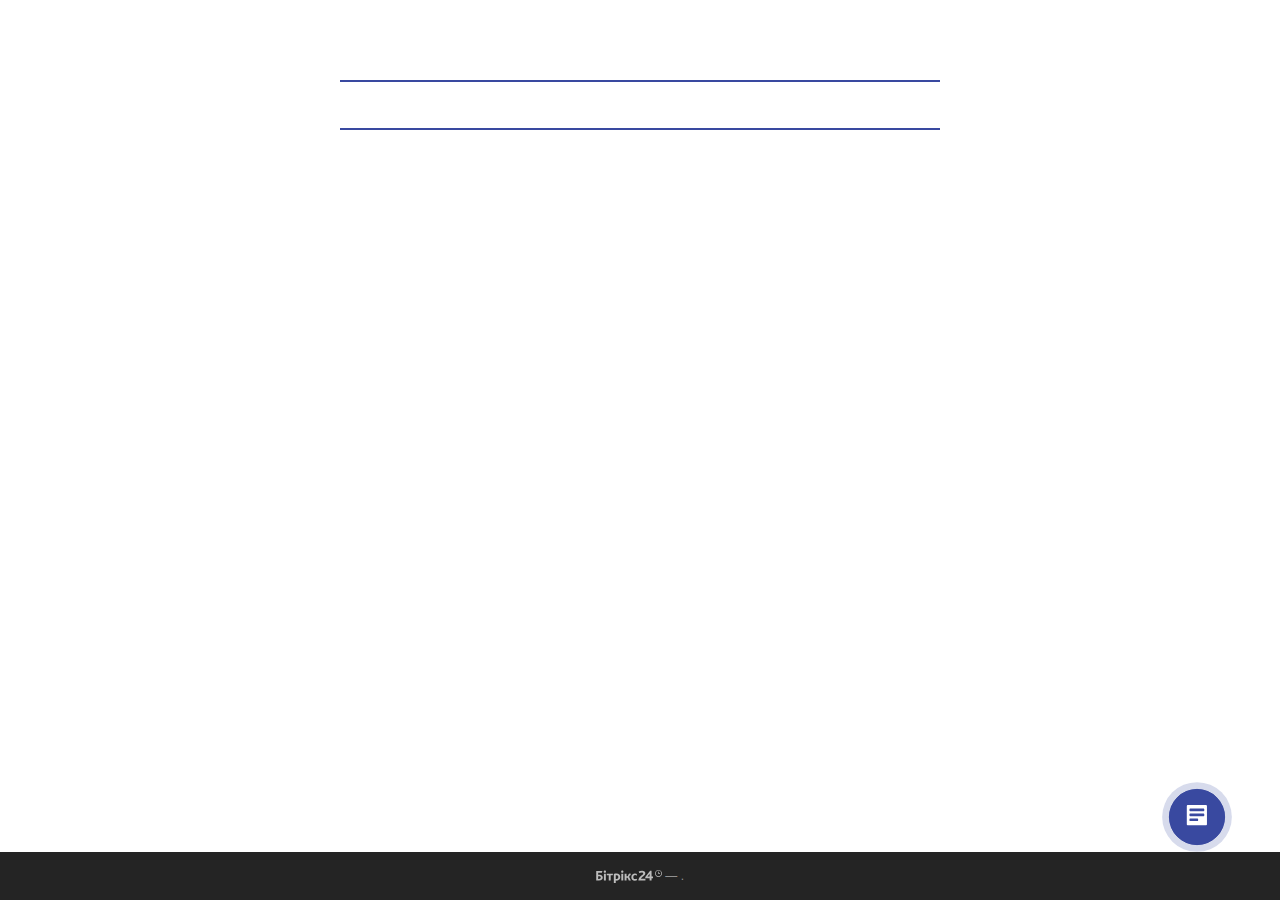
<file: forms.html>
﻿<!DOCTYPE html>
<!-- saved from url=(0035)https://znewvalley.bitrix24site.ua/ -->
<html xml:lang="ua" lang="ua" class="bx-core bx-no-touch bx-no-retina bx-chrome"><head>
	<!-- Global site tag (gtag.js) - Google Ads: 777171753 -->
<script async src="https://www.googletagmanager.com/gtag/js?id=AW-777171753"></script>
<script>
  window.dataLayer = window.dataLayer || [];
  function gtag(){dataLayer.push(arguments);}
  gtag('js', new Date());

  gtag('config', 'AW-777171753');
</script>

	<!-- Facebook Pixel Code -->
<script>
!function(f,b,e,v,n,t,s)
{if(f.fbq)return;n=f.fbq=function(){n.callMethod?
n.callMethod.apply(n,arguments):n.queue.push(arguments)};
if(!f._fbq)f._fbq=n;n.push=n;n.loaded=!0;n.version='2.0';
n.queue=[];t=b.createElement(e);t.async=!0;
t.src=v;s=b.getElementsByTagName(e)[0];
s.parentNode.insertBefore(t,s)}(window, document,'script',
'https://connect.facebook.net/en_US/fbevents.js');
fbq('init', '245392620368762');
fbq('track', 'PageView');
</script>
<noscript><img height="1" width="1" style="display:none"
src="https://www.facebook.com/tr?id=245392620368762&ev=PageView&noscript=1"
/></noscript>
<!-- End Facebook Pixel Code --><meta http-equiv="Content-Type" content="text/html; charset=UTF-8">
	<script async="" src="./thankyou_files/call.tracker.js.Без названия"></script><script async="" src="./thankyou_files/call.tracker.js.Без названия"></script><script async="" src="./thankyou_files/assets_webpack_ec8418df23_1611676077.js.Без названия"></script><script async="" src="./thankyou_files/loader_2_vqpm13.js.Без названия"></script><script src="./thankyou_files/245392620368762" async=""></script><script async="" src="./thankyou_files/fbevents.js.Без названия"></script><script data-skip-moving="true">
					!function(f,b,e,v,n,t,s)
				{if(f.fbq)return;n=f.fbq=function(){n.callMethod?
				n.callMethod.apply(n,arguments):n.queue.push(arguments)};
				if(!f._fbq)f._fbq=n;n.push=n;n.loaded=!0;n.version='2.0';n.agent='plbitrix';
				n.queue=[];t=b.createElement(e);t.async=!0;
				t.src=v;s=b.getElementsByTagName(e)[0];
				s.parentNode.insertBefore(t,s)}(window, document,'script',
				'https://connect.facebook.net/en_US/fbevents.js');
				fbq('init', '245392620368762');
				fbq('track', 'PageView');
				</script>	<meta http-equiv="X-UA-Compatible" content="IE=edge">
	<meta name="viewport" content="width=device-width, initial-scale=1">
	<title>Форма звернення</title>
	
<link href="./thankyou_files/core.min.css" type="text/css" rel="stylesheet">

<style type="text/css">
				:root {
					--theme-color-primary: #3949a0;
					--theme-color-primary-darken-1: hsl(230.68, 47%, 41%);
					--theme-color-primary-darken-2: hsl(230.68, 47%, 38%);
					--theme-color-primary-darken-3: hsl(230.68, 47%, 33%);
					--theme-color-primary-lighten-1: hsl(230.68, 47%, 53%);
					--theme-color-primary-opacity-0_1: rgba(57, 73, 160, 0.1);
					--theme-color-primary-opacity-0_2: rgba(57, 73, 160, 0.2);
					--theme-color-primary-opacity-0_3: rgba(57, 73, 160, 0.3);
					--theme-color-primary-opacity-0_4: rgba(57, 73, 160, 0.4);
					--theme-color-primary-opacity-0_6: rgba(57, 73, 160, 0.6);
					--theme-color-primary-opacity-0_8: rgba(57, 73, 160, 0.8);
					--theme-color-primary-opacity-0_9: rgba(57, 73, 160, 0.9);
					--theme-color-main: #333333;
					--theme-color-secondary: hsl(230.68, 20%, 80%);
					--theme-color-title: #333333;
				}
			</style>
<script type="text/javascript" data-skip-moving="true">(function(w, d, n) {var cl = "bx-core";var ht = d.documentElement;var htc = ht ? ht.className : undefined;if (htc === undefined || htc.indexOf(cl) !== -1){return;}var ua = n.userAgent;if (/(iPad;)|(iPhone;)/i.test(ua)){cl += " bx-ios";}else if (/Android/i.test(ua)){cl += " bx-android";}cl += (/(ipad|iphone|android|mobile|touch)/i.test(ua) ? " bx-touch" : " bx-no-touch");cl += w.devicePixelRatio && w.devicePixelRatio >= 2? " bx-retina": " bx-no-retina";var ieVersion = -1;if (/AppleWebKit/.test(ua)){cl += " bx-chrome";}else if ((ieVersion = getIeVersion()) > 0){cl += " bx-ie bx-ie" + ieVersion;if (ieVersion > 7 && ieVersion < 10 && !isDoctype()){cl += " bx-quirks";}}else if (/Opera/.test(ua)){cl += " bx-opera";}else if (/Gecko/.test(ua)){cl += " bx-firefox";}if (/Macintosh/i.test(ua)){cl += " bx-mac";}ht.className = htc ? htc + " " + cl : cl;function isDoctype(){if (d.compatMode){return d.compatMode == "CSS1Compat";}return d.documentElement && d.documentElement.clientHeight;}function getIeVersion(){if (/Opera/i.test(ua) || /Webkit/i.test(ua) || /Firefox/i.test(ua) || /Chrome/i.test(ua)){return -1;}var rv = -1;if (!!(w.MSStream) && !(w.ActiveXObject) && ("ActiveXObject" in w)){rv = 11;}else if (!!d.documentMode && d.documentMode >= 10){rv = 10;}else if (!!d.documentMode && d.documentMode >= 9){rv = 9;}else if (d.attachEvent && !/Opera/.test(ua)){rv = 8;}if (rv == -1 || rv == 8){var re;if (n.appName == "Microsoft Internet Explorer"){re = new RegExp("MSIE ([0-9]+[\.0-9]*)");if (re.exec(ua) != null){rv = parseFloat(RegExp.$1);}}else if (n.appName == "Netscape"){rv = 11;re = new RegExp("Trident/.*rv:([0-9]+[\.0-9]*)");if (re.exec(ua) != null){rv = parseFloat(RegExp.$1);}}}return rv;}})(window, document, navigator);</script>


<link href="./thankyou_files/intranet-common.min.css" type="text/css" rel="stylesheet">
<link href="./thankyou_files/sidepanel.min.css" type="text/css" rel="stylesheet">
<link href="./thankyou_files/landing_public.min.css" type="text/css" rel="stylesheet">
<link href="./thankyou_files/style.min.css" type="text/css" rel="stylesheet">
<link href="./thankyou_files/bootstrap.min.css" type="text/css" data-template-style="true" rel="stylesheet">
<link href="./thankyou_files/theme.min.css" type="text/css" data-template-style="true" rel="stylesheet">
<link href="./thankyou_files/custom-grid.min.css" type="text/css" data-template-style="true" rel="stylesheet">
<link href="./thankyou_files/template_styles.min.css" type="text/css" data-template-style="true" rel="stylesheet">







<meta name="robots" content="all">
<link rel="stylesheet" as="style" data-font="g-font-open-sans" data-protected="true" href="./thankyou_files/css">
					<noscript>
						<link
							rel="stylesheet" 
							data-font="g-font-open-sans" 
							data-protected="true" 
							href="https://fonts.googleapis.com/css?family=Open+Sans:300,400,600,700&subset=cyrillic">
					</noscript>
<style>
				body {
					font-weight: 400;
					font-family: "Open Sans", Helvetica, Arial, sans-serif;
					line-height: 1.6;
					-webkit-font-smoothing: antialiased;
					-moz-osx-font-smoothing: grayscale;
					-moz-font-feature-settings: "liga", "kern";
					text-rendering: optimizelegibility;
				}
			</style>
<style>
				h1, h2, h3, h4, h5, h6 {
					font-family: "Open Sans", Helvetica, Arial, sans-serif;
				}
			</style>
<style>
			html {font-size: 14px;}
			body {font-size: 1rem;}
			.g-font-size-default {font-size: 1rem;}
		</style>


<meta property="og:title" content="Порожня сторінка"><meta property="og:description" content="Створіть власний сайт з чистого аркуша та залучайте клієнтів!"><meta property="og:image" content="https://cdn.bitrix24.site/bitrix/images/demo/page/empty/preview.jpg"><meta property="og:type" content="website"><meta property="twitter:title" content="Порожня сторінка"><meta property="twitter:description" content="Створіть власний сайт з чистого аркуша та залучайте клієнтів!"><meta property="twitter:image" content="https://cdn.bitrix24.site/bitrix/images/demo/page/empty/preview.jpg"><meta name="twitter:card" content="summary_large_image"><meta property="twitter:type" content="website"> <meta name="og:url" content="https://znewvalley.bitrix24site.ua/">
<link rel="canonical" href="https://znewvalley.bitrix24site.ua/"><style type="text/css">html.bx-ios.bx-ios-fix-frame-focus,.bx-ios.bx-ios-fix-frame-focus body{-webkit-overflow-scrolling:touch}.bx-touch{-webkit-tap-highlight-color:rgba(0,0,0,0)}.bx-touch.crm-widget-button-mobile,.bx-touch.crm-widget-button-mobile body{height:100%;overflow:auto}.b24-widget-button-shadow{position:fixed;background:rgba(33,33,33,.3);width:100%;height:100%;top:0;left:0;visibility:hidden;z-index:10100}.bx-touch .b24-widget-button-shadow{background:rgba(33,33,33,.75)}.b24-widget-button-inner-container{position:relative;display:inline-block}.b24-widget-button-position-fixed{position:fixed;z-index:10000}.b24-widget-button-block{width:66px;height:66px;border-radius:100%;box-sizing:border-box;overflow:hidden;cursor:pointer}.b24-widget-button-block .b24-widget-button-icon{opacity:1}.b24-widget-button-block-active .b24-widget-button-icon{opacity:.7}.b24-widget-button-position-top-left{top:50px;left:50px}.b24-widget-button-position-top-middle{top:50px;left:50%;margin:0 0 0 -33px}.b24-widget-button-position-top-right{top:50px;right:50px}.b24-widget-button-position-bottom-left{left:50px;bottom:50px}.b24-widget-button-position-bottom-middle{left:50%;bottom:50px;margin:0 0 0 -33px}.b24-widget-button-position-bottom-right{right:50px;bottom:50px}.b24-widget-button-inner-block{position:relative;display:-webkit-box;display:-ms-flexbox;display:flex;height:66px;border-radius:100px;background:#00aeef;box-sizing:border-box}.b24-widget-button-icon-container{position:relative;-webkit-box-flex:1;-webkit-flex:1;-ms-flex:1;flex:1}.b24-widget-button-inner-item{position:absolute;top:0;left:0;display:flex;align-items:center;justify-content:center;width:100%;height:100%;border-radius:50%;-webkit-transition:opacity .6s ease-out;transition:opacity .6s ease-out;-webkit-animation:socialRotateBack .4s;animation:socialRotateBack .4s;opacity:0;overflow:hidden;box-sizing:border-box}.b24-widget-button-icon-animation{opacity:1}.b24-widget-button-inner-mask{position:absolute;top:-8px;left:-8px;height:82px;min-width:66px;-webkit-width:calc(100% + 16px);width:calc(100% + 16px);border-radius:100px;background:#00aeef;opacity:.2}.b24-widget-button-icon{-webkit-transition:opacity .3s ease-out;transition:opacity .3s ease-out;cursor:pointer}.b24-widget-button-icon:hover{opacity:1}.b24-widget-button-inner-item-active .b24-widget-button-icon{opacity:1}.b24-widget-button-wrapper{position:fixed;display:-webkit-box;display:-ms-flexbox;display:flex;-webkit-box-orient:vertical;-webkit-box-direction:normal;-ms-flex-direction:column;flex-direction:column;-webkit-box-align:end;-ms-flex-align:end;align-items:flex-end;visibility:hidden;direction:ltr;z-index:10150}.bx-imopenlines-config-sidebar{z-index:10101}.b24-widget-button-visible{visibility:visible;-webkit-animation:b24-widget-button-visible 1s ease-out forwards 1;animation:b24-widget-button-visible 1s ease-out forwards 1}@-webkit-keyframes b24-widget-button-visible{0{-webkit-transform:scale(0);transform:scale(0)}30.001%{-webkit-transform:scale(1.2);transform:scale(1.2)}62.999%{-webkit-transform:scale(1);transform:scale(1)}100%{-webkit-transform:scale(1);transform:scale(1)}}@keyframes b24-widget-button-visible{0{-webkit-transform:scale(0);transform:scale(0)}30.001%{-webkit-transform:scale(1.2);transform:scale(1.2)}62.999%{-webkit-transform:scale(1);transform:scale(1)}100%{-webkit-transform:scale(1);transform:scale(1)}}.b24-widget-button-disable{-webkit-animation:b24-widget-button-disable .3s ease-out forwards 1;animation:b24-widget-button-disable .3s ease-out forwards 1}@-webkit-keyframes b24-widget-button-disable{0{-webkit-transform:scale(1);transform:scale(1)}50.001%{-webkit-transform:scale(.5);transform:scale(.5)}92.999%{-webkit-transform:scale(0);transform:scale(0)}100%{-webkit-transform:scale(0);transform:scale(0)}}@keyframes b24-widget-button-disable{0{-webkit-transform:scale(1);transform:scale(1)}50.001%{-webkit-transform:scale(.5);transform:scale(.5)}92.999%{-webkit-transform:scale(0);transform:scale(0)}100%{-webkit-transform:scale(0);transform:scale(0)}}.b24-widget-button-social{display:none}.b24-widget-button-social-item{position:relative;display:block;margin:0 10px 10px 0;width:45px;height:44px;background-size:100%;border-radius:25px;-webkit-box-shadow:0 8px 6px -6px rgba(33,33,33,.2);-moz-box-shadow:0 8px 6px -6px rgba(33,33,33,.2);box-shadow:0 8px 6px -6px rgba(33,33,33,.2);cursor:pointer}.b24-widget-button-social-item:hover{-webkit-box-shadow:0 0 6px rgba(0,0,0,.16),0 6px 12px rgba(0,0,0,.32);box-shadow:0 0 6px rgba(0,0,0,.16),0 6px 12px rgba(0,0,0,.32);-webkit-transition:box-shadow .17s cubic-bezier(0,0,.2,1);transition:box-shadow .17s cubic-bezier(0,0,.2,1)}.ui-icon.b24-widget-button-social-item,.ui-icon.connector-icon-45{width:46px;height:46px;--ui-icon-size-md:46px }

.b24-widget-button-callback {
	background-image: url('data:image/svg+xml;charset=US-ASCII,%3Csvg%20xmlns%3D%22http%3A//www.w3.org/2000/svg%22%20width%3D%2229%22%20height%3D%2230%22%20viewBox%3D%220%200%2029%2030%22%3E%3Cpath%20fill%3D%22%23FFF%22%20fill-rule%3D%22evenodd%22%20d%3D%22M21.872%2019.905c-.947-.968-2.13-.968-3.072%200-.718.737-1.256.974-1.962%201.723-.193.206-.356.25-.59.112-.466-.262-.96-.474-1.408-.76-2.082-1.356-3.827-3.098-5.372-5.058-.767-.974-1.45-2.017-1.926-3.19-.096-.238-.078-.394.11-.587.717-.718.96-.98%201.665-1.717.984-1.024.984-2.223-.006-3.253-.56-.586-1.103-1.397-1.56-2.034-.458-.636-.817-1.392-1.403-1.985C5.4%202.2%204.217%202.2%203.275%203.16%202.55%203.9%201.855%204.654%201.12%205.378.438%206.045.093%206.863.02%207.817c-.114%201.556.255%203.023.774%204.453%201.062%202.96%202.68%205.587%204.642%207.997%202.65%203.26%205.813%205.837%209.513%207.698%201.665.836%203.39%201.48%205.268%201.585%201.292.075%202.415-.262%203.314-1.304.616-.712%201.31-1.36%201.962-2.042.966-1.01.972-2.235.012-3.234-1.147-1.192-2.48-1.88-3.634-3.065zm-.49-5.36l.268-.047c.583-.103.953-.707.79-1.295-.465-1.676-1.332-3.193-2.537-4.445-1.288-1.33-2.857-2.254-4.59-2.708-.574-.15-1.148.248-1.23.855l-.038.28c-.07.522.253%201.01.747%201.142%201.326.355%202.53%201.064%203.517%202.086.926.958%201.59%202.125%201.952%203.412.14.5.624.807%201.12.72zm2.56-9.85C21.618%202.292%2018.74.69%2015.56.02c-.56-.117-1.1.283-1.178.868l-.038.28c-.073.537.272%201.04.786%201.15%202.74.584%205.218%201.968%207.217%204.03%201.885%201.95%203.19%204.36%203.803%207.012.122.53.617.873%201.136.78l.265-.046c.57-.1.934-.678.8-1.26-.71-3.08-2.223-5.873-4.41-8.14z%22/%3E%3C/svg%3E'); background-repeat:no-repeat;background-position:center;background-color:#00aeef;background-size:43%;}
.b24-widget-button-crmform {
	background-image: url('data:image/svg+xml;charset=US-ASCII,%3Csvg%20xmlns%3D%22http%3A//www.w3.org/2000/svg%22%20width%3D%2224%22%20height%3D%2224%22%20viewBox%3D%220%200%2024%2024%22%3E%3Cpath%20fill%3D%22%23FFF%22%20fill-rule%3D%22evenodd%22%20d%3D%22M22.407%200h-21.1C.586%200%200%20.586%200%201.306v21.1c0%20.72.586%201.306%201.306%201.306h21.1c.72%200%201.306-.586%201.306-1.305V1.297C23.702.587%2023.117%200%2022.407%200zm-9.094%2018.046c0%20.41-.338.737-.738.737H3.9c-.41%200-.738-.337-.738-.737v-1.634c0-.408.337-.737.737-.737h8.675c.41%200%20.738.337.738.737v1.634zm7.246-5.79c0%20.408-.338.737-.738.737H3.89c-.41%200-.737-.338-.737-.737v-1.634c0-.41.337-.737.737-.737h15.923c.41%200%20.738.337.738.737v1.634h.01zm0-5.8c0%20.41-.338.738-.738.738H3.89c-.41%200-.737-.338-.737-.738V4.822c0-.408.337-.737.737-.737h15.923c.41%200%20.738.338.738.737v1.634h.01z%22/%3E%3C/svg%3E'); background-repeat:no-repeat;background-position:center;background-color:#00aeef;background-size:43%;}
.b24-widget-button-openline_livechat {
	background-image: url('data:image/svg+xml;charset=US-ASCII,%3Csvg%20xmlns%3D%22http%3A//www.w3.org/2000/svg%22%20width%3D%2231%22%20height%3D%2228%22%20viewBox%3D%220%200%2031%2028%22%3E%3Cpath%20fill%3D%22%23FFF%22%20fill-rule%3D%22evenodd%22%20d%3D%22M23.29%2013.25V2.84c0-1.378-1.386-2.84-2.795-2.84h-17.7C1.385%200%200%201.462%200%202.84v10.41c0%201.674%201.385%203.136%202.795%202.84H5.59v5.68h.93c.04%200%20.29-1.05.933-.947l3.726-4.732h9.315c1.41.296%202.795-1.166%202.795-2.84zm2.795-3.785v4.733c.348%202.407-1.756%204.558-4.658%204.732h-8.385l-1.863%201.893c.22%201.123%201.342%202.127%202.794%201.893h7.453l2.795%203.786c.623-.102.93.947.93.947h.933v-4.734h1.863c1.57.234%202.795-1.02%202.795-2.84v-7.57c0-1.588-1.225-2.84-2.795-2.84h-1.863z%22/%3E%3C/svg%3E'); background-repeat:no-repeat;background-position:center;background-color:#00aeef;background-size:43%}.b24-widget-button-social-tooltip{position:absolute;top:50%;left:-9000px;display:inline-block;padding:5px 10px;max-width:360px;border-radius:10px;font:13px/15px "Helvetica Neue",Arial,Helvetica,sans-serif;color:#000;background:#fff;text-align:center;text-overflow:ellipsis;white-space:nowrap;transform:translate(0,-50%);transition:opacity .6s linear;opacity:0;overflow:hidden}@media(max-width:480px){.b24-widget-button-social-tooltip{max-width:200px}}.b24-widget-button-social-item:hover .b24-widget-button-social-tooltip{left:50px;-webkit-transform:translate(0,-50%);transform:translate(0,-50%);opacity:1;z-index:1}.b24-widget-button-close{display:none}.b24-widget-button-position-bottom-left .b24-widget-button-social-item:hover .b24-widget-button-social-tooltip,.b24-widget-button-position-top-left .b24-widget-button-social-item:hover .b24-widget-button-social-tooltip{left:50px;-webkit-transform:translate(0,-50%);transform:translate(0,-50%);opacity:1}.b24-widget-button-position-top-right .b24-widget-button-social-item:hover .b24-widget-button-social-tooltip,.b24-widget-button-position-bottom-right .b24-widget-button-social-item:hover .b24-widget-button-social-tooltip{left:-5px;-webkit-transform:translate(-100%,-50%);transform:translate(-100%,-50%);opacity:1}.b24-widget-button-inner-container,.bx-touch .b24-widget-button-inner-container{-webkit-transform:scale(.85);transform:scale(.85);-webkit-transition:transform .3s;transition:transform .3s}.b24-widget-button-top .b24-widget-button-inner-container,.b24-widget-button-bottom .b24-widget-button-inner-container{-webkit-transform:scale(.7);transform:scale(.7);-webkit-transition:transform .3s linear;transition:transform .3s linear}.b24-widget-button-top .b24-widget-button-inner-block,.b24-widget-button-top .b24-widget-button-inner-mask,.b24-widget-button-bottom .b24-widget-button-inner-block,.b24-widget-button-bottom .b24-widget-button-inner-mask{background:#d6d6d6 !important;-webkit-transition:background .3s linear;transition:background .3s linear}.b24-widget-button-top .b24-widget-button-pulse,.b24-widget-button-bottom .b24-widget-button-pulse{display:none}.b24-widget-button-wrapper.b24-widget-button-position-bottom-right,.b24-widget-button-wrapper.b24-widget-button-position-bottom-middle,.b24-widget-button-wrapper.b24-widget-button-position-bottom-left{-webkit-box-orient:vertical;-webkit-box-direction:reverse;-ms-flex-direction:column-reverse;flex-direction:column-reverse}.b24-widget-button-bottom .b24-widget-button-social,.b24-widget-button-top .b24-widget-button-social{display:-webkit-box;display:-ms-flexbox;display:flex;-webkit-box-orient:vertical;-webkit-box-direction:reverse;-ms-flex-direction:column-reverse;flex-direction:column-reverse;-ms-flex-wrap:wrap;flex-wrap:wrap;-ms-flex-line-pack:end;align-content:flex-end;height:-webkit-calc(100vh - 110px);height:calc(100vh - 110px);-webkit-animation:bottomOpen .3s;animation:bottomOpen .3s;visibility:visible}.b24-widget-button-top .b24-widget-button-social{-webkit-box-orient:vertical;-webkit-box-direction:normal;-ms-flex-direction:column;flex-direction:column;-ms-flex-wrap:wrap;flex-wrap:wrap;-webkit-box-align:start;-ms-flex-align:start;align-items:flex-start;padding:10px 0 0 0;-webkit-animation:topOpen .3s;animation:topOpen .3s}.b24-widget-button-position-bottom-left.b24-widget-button-bottom .b24-widget-button-social{-ms-flex-line-pack:start;align-content:flex-start}.b24-widget-button-position-top-left.b24-widget-button-top .b24-widget-button-social{-ms-flex-line-pack:start;align-content:flex-start}.b24-widget-button-position-top-right.b24-widget-button-top .b24-widget-button-social{-ms-flex-line-pack:start;align-content:flex-start;-ms-flex-wrap:wrap-reverse;flex-wrap:wrap-reverse}.b24-widget-button-position-bottom-right.b24-widget-button-bottom .b24-widget-button-social,.b24-widget-button-position-bottom-left.b24-widget-button-bottom .b24-widget-button-social,.b24-widget-button-position-bottom-middle.b24-widget-button-bottom .b24-widget-button-social{-ms-flex-line-pack:start;align-content:flex-start;-ms-flex-wrap:wrap-reverse;flex-wrap:wrap-reverse;order:1}.b24-widget-button-position-bottom-left.b24-widget-button-bottom .b24-widget-button-social{-ms-flex-wrap:wrap;flex-wrap:wrap}.b24-widget-button-position-bottom-left .b24-widget-button-social-item,.b24-widget-button-position-top-left .b24-widget-button-social-item,.b24-widget-button-position-top-middle .b24-widget-button-social-item,.b24-widget-button-position-bottom-middle .b24-widget-button-social-item{margin:0 0 10px 10px}.b24-widget-button-position-bottom-left.b24-widget-button-wrapper{-webkit-box-align:start;-ms-flex-align:start;align-items:flex-start}.b24-widget-button-position-top-left.b24-widget-button-wrapper{-webkit-box-align:start;-ms-flex-align:start;align-items:flex-start}.b24-widget-button-position-bottom-middle.b24-widget-button-wrapper,.b24-widget-button-position-top-middle.b24-widget-button-wrapper{-webkit-box-align:start;-ms-flex-align:start;align-items:flex-start;-ms-flex-line-pack:start;align-content:flex-start}.b24-widget-button-position-top-middle.b24-widget-button-top .b24-widget-button-social{-webkit-box-orient:vertical;-webkit-box-direction:normal;-ms-flex-direction:column;flex-direction:column;-ms-flex-line-pack:start;align-content:flex-start}.b24-widget-button-bottom .b24-widget-button-inner-item{display:none}.b24-widget-button-bottom .b24-widget-button-close{display:flex;-webkit-animation:socialRotate .4s;animation:socialRotate .4s;opacity:1}.b24-widget-button-top .b24-widget-button-inner-item{display:none}.b24-widget-button-top .b24-widget-button-close{display:flex;-webkit-animation:socialRotate .4s;animation:socialRotate .4s;opacity:1}.b24-widget-button-show{-webkit-animation:show .3s linear forwards;animation:show .3s linear forwards}@-webkit-keyframes show{0{opacity:0}50%{opacity:0}100%{opacity:1;visibility:visible}}@keyframes show{0{opacity:0}50%{opacity:0}100%{opacity:1;visibility:visible}}.b24-widget-button-hide{-webkit-animation:hidden .3s linear forwards;animation:hidden .3s linear forwards}@-webkit-keyframes hidden{0{opacity:1;visibility:visible}50%{opacity:1}99.999%{visibility:visible}100%{opacity:0;visibility:hidden}}@keyframes hidden{0{opacity:1;visibility:visible}50%{opacity:1}99.999%{visibility:visible}100%{opacity:0;visibility:hidden}}.b24-widget-button-hide-icons{-webkit-animation:hideIconsBottom .2s linear forwards;animation:hideIconsBottom .2s linear forwards}@-webkit-keyframes hideIconsBottom{0{opacity:1}50%{opacity:1}100%{opacity:0;-webkit-transform:translate(0,20px);transform:translate(0,20px);visibility:hidden}}@keyframes hideIconsBottom{0{opacity:1}50%{opacity:1}100%{opacity:0;-webkit-transform:translate(0,20px);transform:translate(0,20px);visibility:hidden}}@-webkit-keyframes hideIconsTop{0{opacity:1}50%{opacity:1}100%{opacity:0;-webkit-transform:translate(0,-20px);transform:translate(0,-20px);visibility:hidden}}@keyframes hideIconsTop{0{opacity:1}50%{opacity:1}100%{opacity:0;-webkit-transform:translate(0,-20px);transform:translate(0,-20px);visibility:hidden}}.b24-widget-button-popup-name{font:bold 14px "Helvetica Neue",Arial,Helvetica,sans-serif;color:#000}.b24-widget-button-popup-description{margin:4px 0 0 0;font:13px "Helvetica Neue",Arial,Helvetica,sans-serif;color:#424956}.b24-widget-button-close-item{width:28px;height:28px;	background-image: url('data:image/svg+xml;charset=US-ASCII,%3Csvg%20xmlns%3D%22http%3A//www.w3.org/2000/svg%22%20width%3D%2229%22%20height%3D%2229%22%20viewBox%3D%220%200%2029%2029%22%3E%3Cpath%20fill%3D%22%23FFF%22%20fill-rule%3D%22evenodd%22%20d%3D%22M18.866%2014.45l9.58-9.582L24.03.448l-9.587%209.58L4.873.447.455%204.866l9.575%209.587-9.583%209.57%204.418%204.42%209.58-9.577%209.58%209.58%204.42-4.42%22/%3E%3C/svg%3E'); background-repeat:no-repeat;background-position:center;cursor:pointer}.b24-widget-button-wrapper.b24-widget-button-top{-webkit-box-orient:vertical;-webkit-box-direction:reverse;-ms-flex-direction:column-reverse;flex-direction:column-reverse}@-webkit-keyframes bottomOpen{0{opacity:0;-webkit-transform:translate(0,20px);transform:translate(0,20px)}100%{opacity:1;-webkit-transform:translate(0,0);transform:translate(0,0)}}@keyframes bottomOpen{0{opacity:0;-webkit-transform:translate(0,20px);transform:translate(0,20px)}100%{opacity:1;-webkit-transform:translate(0,0);transform:translate(0,0)}}@-webkit-keyframes topOpen{0{opacity:0;-webkit-transform:translate(0,-20px);transform:translate(0,-20px)}100%{opacity:1;-webkit-transform:translate(0,0);transform:translate(0,0)}}@keyframes topOpen{0{opacity:0;-webkit-transform:translate(0,-20px);transform:translate(0,-20px)}100%{opacity:1;-webkit-transform:translate(0,0);transform:translate(0,0)}}@-webkit-keyframes socialRotate{0{-webkit-transform:rotate(-90deg);transform:rotate(-90deg)}100%{-webkit-transform:rotate(0);transform:rotate(0)}}@keyframes socialRotate{0{-webkit-transform:rotate(-90deg);transform:rotate(-90deg)}100%{-webkit-transform:rotate(0);transform:rotate(0)}}@-webkit-keyframes socialRotateBack{0{-webkit-transform:rotate(90deg);transform:rotate(90deg)}100%{-webkit-transform:rotate(0);transform:rotate(0)}}@keyframes socialRotateBack{0{-webkit-transform:rotate(90deg);transform:rotate(90deg)}100%{-webkit-transform:rotate(0);.b24-widget-button-inner-item transform:rotate(0)}}.b24-widget-button-popup{display:none;position:absolute;left:100px;padding:12px 20px 12px 14px;width:312px;border:2px solid #2fc7f7;background:#fff;border-radius:15px;box-sizing:border-box;z-index:1;cursor:pointer}.b24-widget-button-popup-triangle{position:absolute;display:block;width:8px;height:8px;background:#fff;border-right:2px solid #2fc7f7;border-bottom:2px solid #2fc7f7}.b24-widget-button-popup-show{display:block;-webkit-animation:show .4s linear forwards;animation:show .4s linear forwards}.b24-widget-button-position-top-left .b24-widget-button-popup-triangle{top:19px;left:-6px;-webkit-transform:rotate(134deg);transform:rotate(134deg)}.b24-widget-button-position-bottom-left .b24-widget-button-popup-triangle{bottom:25px;left:-6px;-webkit-transform:rotate(134deg);transform:rotate(134deg)}.b24-widget-button-position-bottom-left .b24-widget-button-popup,.b24-widget-button-position-bottom-middle .b24-widget-button-popup{bottom:0;left:75px}.b24-widget-button-position-bottom-right .b24-widget-button-popup-triangle{bottom:25px;right:-6px;-webkit-transform:rotate(-45deg);transform:rotate(-45deg)}.b24-widget-button-position-bottom-right .b24-widget-button-popup{left:-320px;bottom:0}.b24-widget-button-position-top-right .b24-widget-button-popup-triangle{top:19px;right:-6px;-webkit-transform:rotate(-45deg);transform:rotate(-45deg)}.b24-widget-button-position-top-right .b24-widget-button-popup{top:0;left:-320px}.b24-widget-button-position-top-middle .b24-widget-button-popup-triangle{top:19px;left:-6px;-webkit-transform:rotate(134deg);transform:rotate(134deg)}.b24-widget-button-position-top-middle .b24-widget-button-popup,.b24-widget-button-position-top-left .b24-widget-button-popup{top:0;left:75px}.b24-widget-button-position-bottom-middle .b24-widget-button-popup-triangle{bottom:25px;left:-6px;-webkit-transform:rotate(134deg);transform:rotate(134deg)}.bx-touch .b24-widget-button-popup{padding:10px 22px 10px 15px}.bx-touch .b24-widget-button-popup{width:230px}.bx-touch .b24-widget-button-position-bottom-left .b24-widget-button-popup{bottom:90px;left:0}.bx-touch .b24-widget-button-popup-image{margin:0 auto 10px auto}.bx-touch .b24-widget-button-popup-content{text-align:center}.bx-touch .b24-widget-button-position-bottom-left .b24-widget-button-popup-triangle{bottom:-6px;left:25px;-webkit-transform:rotate(45deg);transform:rotate(45deg)}.bx-touch .b24-widget-button-position-bottom-left .b24-widget-button-popup{bottom:90px;left:0}.bx-touch .b24-widget-button-position-bottom-right .b24-widget-button-popup{bottom:90px;left:-160px}.bx-touch .b24-widget-button-position-bottom-right .b24-widget-button-popup-triangle{bottom:-6px;right:30px;-webkit-transform:rotate(-45deg);transform:rotate(45deg)}.bx-touch .b24-widget-button-position-bottom-middle .b24-widget-button-popup{bottom:90px;left:50%;-webkit-transform:translate(-50%,0);transform:translate(-50%,0)}.bx-touch .b24-widget-button-position-bottom-middle .b24-widget-button-popup-triangle{bottom:-6px;left:108px;-webkit-transform:rotate(134deg);transform:rotate(45deg)}.bx-touch .b24-widget-button-position-top-middle .b24-widget-button-popup{top:90px;left:50%;-webkit-transform:translate(-50%,0);transform:translate(-50%,0)}.bx-touch .b24-widget-button-position-top-middle .b24-widget-button-popup-triangle{top:-7px;left:auto;right:108px;-webkit-transform:rotate(-135deg);transform:rotate(-135deg)}.bx-touch .b24-widget-button-position-top-left .b24-widget-button-popup{top:90px;left:0}.bx-touch .b24-widget-button-position-top-left .b24-widget-button-popup-triangle{left:25px;top:-6px;-webkit-transform:rotate(-135deg);transform:rotate(-135deg)}.bx-touch .b24-widget-button-position-top-right .b24-widget-button-popup{top:90px;left:-150px}.bx-touch .b24-widget-button-position-top-right .b24-widget-button-popup-triangle{top:-7px;right:40px;-webkit-transform:rotate(-135deg);transform:rotate(-135deg)}.b24-widget-button-popup-btn-hide{position:absolute;top:4px;right:4px;display:inline-block;height:20px;width:20px;	background-image: url('data:image/svg+xml;charset=US-ASCII,%3Csvg%20xmlns%3D%22http%3A//www.w3.org/2000/svg%22%20width%3D%2210%22%20height%3D%2210%22%20viewBox%3D%220%200%2010%2010%22%3E%3Cpath%20fill%3D%22%23525C68%22%20fill-rule%3D%22evenodd%22%20d%3D%22M6.41%205.07l2.867-2.864-1.34-1.34L5.07%203.73%202.207.867l-1.34%201.34L3.73%205.07.867%207.938l1.34%201.34L5.07%206.41l2.867%202.867%201.34-1.34L6.41%205.07z%22/%3E%3C/svg%3E'); background-repeat:no-repeat;background-position:center;opacity:.2;-webkit-transition:opacity .3s;transition:opacity .3s;cursor:pointer}.b24-widget-button-popup-btn-hide:hover{opacity:1;}
.bx-touch .b24-widget-button-popup-btn-hide {
	background-image: url('data:image/svg+xml;charset=US-ASCII,%3Csvg%20xmlns%3D%22http%3A//www.w3.org/2000/svg%22%20width%3D%2214%22%20height%3D%2214%22%20viewBox%3D%220%200%2014%2014%22%3E%3Cpath%20fill%3D%22%23525C68%22%20fill-rule%3D%22evenodd%22%20d%3D%22M8.36%207.02l5.34-5.34L12.36.34%207.02%205.68%201.68.34.34%201.68l5.34%205.34-5.34%205.342%201.34%201.34%205.34-5.34%205.34%205.34%201.34-1.34-5.34-5.34z%22/%3E%3C/svg%3E'); background-repeat:no-repeat}.b24-widget-button-popup-inner{display:-webkit-box;display:-ms-flexbox;display:flex;-ms-flex-flow:row wrap;flex-flow:row wrap}.b24-widget-button-popup-content{width:222px}.b24-widget-button-popup-image{margin:0 10px 0 0;width:42px;text-align:center}.b24-widget-button-popup-image-item{display:inline-block;width:42px;height:42px;border-radius:100%;background-repeat:no-repeat;background-position:center;background-size:cover}.b24-widget-button-popup-button{margin:15px 0 0 0;-webkit-box-flex:1;-ms-flex:1;flex:1;text-align:center}.b24-widget-button-popup-button-item{display:inline-block;margin:0 16px 0 0;font:bold 12px "Helvetica Neue",Arial,Helvetica,sans-serif;color:#08a6d8;text-transform:uppercase;border-bottom:1px solid #08a6d8;-webkit-transition:border-bottom .3s;transition:border-bottom .3s;cursor:pointer}.b24-widget-button-popup-button-item:hover{border-bottom:1px solid transparent}.b24-widget-button-popup-button-item:last-child{margin:0}.b24-widget-button-pulse{position:absolute;top:0;left:0;bottom:0;right:0;border:1px solid #00aeef;border-radius:50%}.b24-widget-button-pulse-animate{-webkit-animation:widgetPulse infinite 1.5s;animation:widgetPulse infinite 1.5s}@-webkit-keyframes widgetPulse{50%{-webkit-transform:scale(1,1);transform:scale(1,1);opacity:1}100%{-webkit-transform:scale(2,2);transform:scale(2,2);opacity:0}}@keyframes widgetPulse{50%{-webkit-transform:scale(1,1);transform:scale(1,1);opacity:1}100%{-webkit-transform:scale(2,2);transform:scale(2,2);opacity:0}}@media(min-height:1024px){.b24-widget-button-top .b24-widget-button-social,.b24-widget-button-bottom .b24-widget-button-social{max-height:900px}}@media(max-height:768px){.b24-widget-button-top .b24-widget-button-social,.b24-widget-button-bottom .b24-widget-button-social{max-height:600px}}@media(max-height:667px){.b24-widget-button-top .b24-widget-button-social,.b24-widget-button-bottom .b24-widget-button-social{max-height:440px}}@media(max-height:568px){.b24-widget-button-top .b24-widget-button-social,.b24-widget-button-bottom .b24-widget-button-social{max-height:380px}}@media(max-height:480px){.b24-widget-button-top .b24-widget-button-social,.b24-widget-button-bottom .b24-widget-button-social{max-height:335px}}</style><style type="text/css">.bx-crm-widget-form-config-sidebar{position:fixed;left:-3850px;height:100%;width:369px;box-shadow:0 0 5px 0 rgba(0,0,0,0.25);background:rgba(255,255,255,.98);overflow:hidden;transition:opacity .5s ease;box-sizing:border-box;opacity:0;z-index:10101}.bx-crm-widget-form-config-sidebar-inner{position:absolute;width:100%;height:100%;overflow:hidden}.bx-crm-widget-form-config-sidebar.open-sidebar{left:auto;right:0;opacity:1;top:0}.bx-crm-widget-form-config-button.open-sidebar{display:none}.bx-crm-widget-form-config-button.button-visible{display:block}.bx-crm-widget-form-config-sidebar.close-sidebar{right:-385px}.bx-crm-widget-form-config-sidebar-header{position:absolute;top:0;display:-webkit-box;display:-ms-flexbox;display:flex;-webkit-box-align:center;-ms-flex-align:center;align-items:center;padding:0 20px;height:60px;width:100%;border-bottom:1px solid #e6e6e7;box-shadow:0 1px 0 0 rgba(0,0,0,0.03);background:#fff;-webkit-box-sizing:border-box;-moz-box-sizing:border-box;box-sizing:border-box;z-index:4}.bx-crm-widget-form-config-sidebar-close{display:inline-block;-webkit-box-flex:1;-ms-flex:1;flex:1}.bx-crm-widget-form-config-sidebar-close-item{display:inline-block;	background-image: url([data-uri]); cursor:pointer;-webkit-transition:opacity .3s ease-in-out;-moz-transition:opacity .3s ease-in-out;transition:opacity .3s ease-in-out;opacity:.5}.bx-crm-widget-form-config-sidebar-close-item{width:20px;height:18px;background-position:3px 2px;background-repeat:no-repeat}.bx-crm-widget-form-config-sidebar-close-item:hover{opacity:1}.bx-crm-widget-form-config-sidebar-message{-webkit-box-flex:16;-ms-flex:16;flex:16;text-align:center}.bx-crm-widget-form-config-sidebar-message-item{display:inline-block;max-width:310px;font:bold 10px "Helvetica Neue",Arial,Helvetica,sans-serif;color:#424956;text-transform:uppercase;text-overflow:ellipsis;overflow:hidden;white-space:nowrap}.bx-crm-widget-form-config-sidebar-rollup{display:none;margin:0 6px 0 0}.bx-crm-widget-form-config-sidebar-hamburger{display:none}.bx-crm-widget-form-config-sidebar-info{position:absolute;top:60px;width:100%;-webkit-height:calc(100% - 130px);height:calc(100% - 130px);background:#fff;transition:opacity .6s ease;overflow:auto;opacity:1;-webkit-overflow-scrolling:touch}.bx-crm-widget-form-copyright-disabled .bx-crm-widget-form-config-sidebar-info{height:calc(100% - 75px)}.bx-crm-widget-form-copyright-disabled .bx-crm-widget-form-config-sidebar-logo{display:none}.bx-crm-widget-form-config-sidebar-chat-container{position:absolute;bottom:0;width:100%;background:#fff;box-sizing:border-box;z-index:4}.bx-crm-widget-form-config-sidebar-chat{padding:20px;-webkit-box-shadow:0 -2px 0 0 rgba(0,0,0,0.03);box-shadow:0 -2px 0 0 rgba(0,0,0,0.03)}.bx-crm-widget-form-config-sidebar-chat-border{height:3px;background:#2fc7f7;background:-moz-linear-gradient(left,#2fc7f7 0,#35e8f6 50%,#7ce3a7 74%,#bcf664 100%);background:-webkit-linear-gradient(left,#2fc7f7 0,#35e8f6 50%,#7ce3a7 74%,#bcf664 100%);background:linear-gradient(to right,#2fc7f7 0,#35e8f6 50%,#7ce3a7 74%,#bcf664 100%)}.bx-crm-widget-form-config-sidebar-logo{padding:15px 0 10px 0;text-align:center}.bx-crm-widget-form-config-sidebar-logo a{text-decoration:none!important}.bx-crm-widget-form-config-sidebar-logo-text{display:inline-block;margin:0 0 0 -2px;font:12px "Helvetica Neue",Arial,Helvetica,sans-serif;color:#b2b6bd}.bx-crm-widget-form-config-sidebar-logo-bx{display:inline-block;margin:0 -2px 0 0;font:bold 14px "Helvetica Neue",Helvetica,Arial,sans-serif;color:#2fc7f7}.bx-crm-widget-form-config-sidebar-logo-24{display:inline-block;font:bold 15px "Helvetica Neue",Helvetica,Arial,sans-serif;color:#215f98}@media(min-width:320px) and (max-width:420px){.bx-crm-widget-form-config-sidebar{width:100%}.bx-crm-widget-form-config-sidebar-info-block-container{padding:0;width:100%;height:115px;border-radius:0}.bx-crm-widget-form-config-sidebar-info-block-container:before{top:0;left:0;width:100%;height:113px;border-radius:0}.bx-crm-widget-form-config-sidebar-info-block-container:after{top:0;left:0;width:100%;height:100px;border-radius:0}.bx-crm-widget-form-config-sidebar-social{width:100%}.crm-webform-header-container{text-align:center}}</style><style type="text/css">:root{--ui-icon-size-xs:26px;--ui-icon-size-sm:31px;--ui-icon-size-md:39px;--ui-icon-size-lg:47px;--ui-icon-size:39px}.ui-icon{position:relative;display:inline-block;width:var(--ui-icon-size)}.ui-icon>i{position:relative;display:block;padding-top:100%;width:100%;border-radius:50%;background-color:#ebeff2;background-position:center;background-size:100% auto;background-repeat:no-repeat}.ui-icon-square>i,.ui-icon[class*=ui-icon-file-]>i{border-radius:1px!important}button.ui-icon,.ui-icon-btn{padding:0;outline:0;border:0;background:transparent;text-decoration:none;cursor:pointer}button.ui-icon>i,.ui-icon-btn>i{transition:250ms linear opacity}button.ui-icon>i:hover,.ui-icon-btn>i:hover{opacity:.85}button.ui-icon>i:active,.ui-icon-btn>i:active{opacity:1}.ui-icon-xs{--ui-icon-size:var(--ui-icon-size-xs)}.ui-icon-sm{--ui-icon-size:var(--ui-icon-size-sm)}.ui-icon-md{--ui-icon-size:var(--ui-icon-size-md)}.ui-icon-lg{--ui-icon-size:var(--ui-icon-size-lg)}.bx-ie .ui-icon,.bx-ie .ui-icon-md{width:39px}.bx-ie .ui-icon-xs{width:26px}.bx-ie .ui-icon-sm{width:32px}.bx-ie .ui-icon-lg{width:47px}</style><style type="text/css">.ui-icon[class*=ui-icon-service-light-]{--ui-icon-service-bg-color:#ebeff2}.ui-icon>i{background-color:var(--ui-icon-service-bg-color)}.ui-icon-service-bitrix24>i{--ui-icon-service-bg-color:#3ac8f5;	background-image: url(https://b24-v7fdhc.bitrix24.ua/bitrix/js/ui/icons/service/images/ui-service-bitrix24.svg); }

.ui-icon-service-light-bitrix24 > i {
	background-image: url(https://b24-v7fdhc.bitrix24.ua/bitrix/js/ui/icons/service/images/ui-service-light-bitrix24.svg); }

.ui-icon-service-alice > i {
	background: no-repeat center url(https://b24-v7fdhc.bitrix24.ua/bitrix/js/ui/icons/service/images/ui-service-alice.svg), rgb(182, 40, 255); 	background: no-repeat center url(https://b24-v7fdhc.bitrix24.ua/bitrix/js/ui/icons/service/images/ui-service-alice.svg), -moz-linear-gradient(45deg, rgba(182, 40, 255, 1) 0%, rgba(94, 39, 255, 1) 100%); 	background: no-repeat center url(https://b24-v7fdhc.bitrix24.ua/bitrix/js/ui/icons/service/images/ui-service-alice.svg), -webkit-linear-gradient(45deg, rgba(182, 40, 255, 1) 0%, rgba(94, 39, 255, 1) 100%); 	background: no-repeat center url(https://b24-v7fdhc.bitrix24.ua/bitrix/js/ui/icons/service/images/ui-service-alice.svg), linear-gradient(45deg, rgba(182, 40, 255, 1) 0%, rgba(94, 39, 255, 1) 100%); filter:progid:DXImageTransform.Microsoft.gradient(startColorstr='#b628ff',endColorstr='#5e27ff',GradientType=1);}

.ui-icon-service-light-alice > i {
	background-image: url(https://b24-v7fdhc.bitrix24.ua/bitrix/js/ui/icons/service/images/ui-service-light-alice.svg);}.ui-icon-service-instagram>i{--ui-icon-service-bg-color:#d56c9a;	background-image: url(https://b24-v7fdhc.bitrix24.ua/bitrix/js/ui/icons/service/images/ui-service-instagram.svg); }

.ui-icon-service-light-instagram > i {
	background-image: url(https://b24-v7fdhc.bitrix24.ua/bitrix/js/ui/icons/service/images/ui-service-light-instagram.svg);}.ui-icon-service-fb-instagram>i{--ui-icon-service-bg-color:#c529a4;	background-image: url(https://b24-v7fdhc.bitrix24.ua/bitrix/js/ui/icons/service/images/ui-service-fb-instagram.svg); }

.ui-icon-service-light-fb-instagram > i {
	background-image: url(https://b24-v7fdhc.bitrix24.ua/bitrix/js/ui/icons/service/images/ui-service-light-fb-instagram.svg);}.ui-icon-service-vk>i,.ui-icon-service-vkontakte>i{--ui-icon-service-bg-color:#3871ba;	background-image: url(https://b24-v7fdhc.bitrix24.ua/bitrix/js/ui/icons/service/images/ui-service-vk.svg); }

.ui-icon-service-light-vk > i,
.ui-icon-service-light-vkontakte > i {
	background-image: url(https://b24-v7fdhc.bitrix24.ua/bitrix/js/ui/icons/service/images/ui-service-light-vk.svg);}.ui-icon-service-vk-adds>i{--ui-icon-service-bg-color:#3871ba;	background-image: url(https://b24-v7fdhc.bitrix24.ua/bitrix/js/ui/icons/service/images/ui-service-vk-adds.svg); }

.ui-icon-service-light-vk-adds > i {
	background-image: url(https://b24-v7fdhc.bitrix24.ua/bitrix/js/ui/icons/service/images/ui-service-light-vk-adds.svg);}.ui-icon-service-vk-order>i{--ui-icon-service-bg-color:#4a73a5;	background-image: url(https://b24-v7fdhc.bitrix24.ua/bitrix/js/ui/icons/service/images/ui-service-vk-order.svg); }

.ui-icon-service-light-vk-order > i {
	background-image: url(https://b24-v7fdhc.bitrix24.ua/bitrix/js/ui/icons/service/images/ui-service-light-vk-order.svg);}.ui-icon-service-g-assistant>i{--ui-icon-service-bg-color:#33cde0;	background-image: url(https://b24-v7fdhc.bitrix24.ua/bitrix/js/ui/icons/service/images/ui-service-g-assistant.svg); }

.ui-icon-service-light-g-assistant > i {
	background-image: url(https://b24-v7fdhc.bitrix24.ua/bitrix/js/ui/icons/service/images/ui-service-light-g-assistant.svg);}.ui-icon-service-crm>i{--ui-icon-service-bg-color:#11bff5;	background-image: url(https://b24-v7fdhc.bitrix24.ua/bitrix/js/ui/icons/service/images/ui-service-crm.svg); }

.ui-icon-service-light-crm > i {
	background-image: url(https://b24-v7fdhc.bitrix24.ua/bitrix/js/ui/icons/service/images/ui-service-light-crm.svg);}.ui-icon-service-livechat>i{--ui-icon-service-bg-color:#ffa900;	background-image: url(https://b24-v7fdhc.bitrix24.ua/bitrix/js/ui/icons/service/images/ui-service-livechat.svg); }

.ui-icon-service-light-livechat > i {
	background-image: url(https://b24-v7fdhc.bitrix24.ua/bitrix/js/ui/icons/service/images/ui-service-light-livechat.svg);}.ui-icon-service-skype>i{--ui-icon-service-bg-color:#02aff0;	background-image: url(https://b24-v7fdhc.bitrix24.ua/bitrix/js/ui/icons/service/images/ui-service-skype.svg); }

.ui-icon-service-light-skype > i {
	background-image: url(https://b24-v7fdhc.bitrix24.ua/bitrix/js/ui/icons/service/images/ui-service-light-skype.svg);}.ui-icon-service-fb>i,.ui-icon-service-facebook>i{--ui-icon-service-bg-color:#38659f;	background-image: url(https://b24-v7fdhc.bitrix24.ua/bitrix/js/ui/icons/service/images/ui-service-fb.svg); }

.ui-icon-service-light-fb > i,
.ui-icon-service-light-facebook > i {
	background-image: url(https://b24-v7fdhc.bitrix24.ua/bitrix/js/ui/icons/service/images/ui-service-light-fb.svg);}.ui-icon-service-fb-comments>i{--ui-icon-service-bg-color:#38659f;	background-image: url(https://b24-v7fdhc.bitrix24.ua/bitrix/js/ui/icons/service/images/ui-service-fb-comments.svg); }

.ui-icon-service-light-fb-comments > i {
	background-image: url(https://b24-v7fdhc.bitrix24.ua/bitrix/js/ui/icons/service/images/ui-service-light-fb-comments.svg);}.ui-icon-service-fb-messenger>i{--ui-icon-service-bg-color:#0183ff;	background-image: url(https://b24-v7fdhc.bitrix24.ua/bitrix/js/ui/icons/service/images/ui-service-fb-messenger.svg); }

.ui-icon-service-light-fb-messenger > i {
	background-image: url(https://b24-v7fdhc.bitrix24.ua/bitrix/js/ui/icons/service/images/ui-service-light-fb-messenger.svg);}.ui-icon-service-viber>i{--ui-icon-service-bg-color:#995aca;	background-image: url(https://b24-v7fdhc.bitrix24.ua/bitrix/js/ui/icons/service/images/ui-service-viber.svg); }

.ui-icon-service-light-viber > i {
	background-image: url(https://b24-v7fdhc.bitrix24.ua/bitrix/js/ui/icons/service/images/ui-service-light-viber.svg);}.ui-icon-service-twilio>i{--ui-icon-service-bg-color:#e42e3a;	background-image: url(https://b24-v7fdhc.bitrix24.ua/bitrix/js/ui/icons/service/images/ui-service-twilio.svg); }

.ui-icon-service-light-twilio > i {
	background-image: url(https://b24-v7fdhc.bitrix24.ua/bitrix/js/ui/icons/service/images/ui-service-light-twilio.svg);}.ui-icon-service-telegram>i{--ui-icon-service-bg-color:#2fc6f6;	background-image: url(https://b24-v7fdhc.bitrix24.ua/bitrix/js/ui/icons/service/images/ui-service-telegram.svg); }

.ui-icon-service-light-telegram > i {
	background-image: url(https://b24-v7fdhc.bitrix24.ua/bitrix/js/ui/icons/service/images/ui-service-light-telegram.svg);}.ui-icon-service-microsoft>i{--ui-icon-service-bg-color:#06afe5;	background-image: url(https://b24-v7fdhc.bitrix24.ua/bitrix/js/ui/icons/service/images/ui-service-microsoft.svg); }

.ui-icon-service-light-microsoft > i {
	background-image: url(https://b24-v7fdhc.bitrix24.ua/bitrix/js/ui/icons/service/images/ui-service-light-microsoft.svg);}.ui-icon-service-kik>i{--ui-icon-service-bg-color:#212121;	background-image: url(https://b24-v7fdhc.bitrix24.ua/bitrix/js/ui/icons/service/images/ui-service-kik.svg); }

.ui-icon-service-light-kik > i {
	background-image: url(https://b24-v7fdhc.bitrix24.ua/bitrix/js/ui/icons/service/images/ui-service-light-kik.svg);}.ui-icon-service-slack>i{--ui-icon-service-bg-color:#776ebd;	background-image: url(https://b24-v7fdhc.bitrix24.ua/bitrix/js/ui/icons/service/images/ui-service-slack.svg); }

.ui-icon-service-light-slack > i {
	background-image: url(https://b24-v7fdhc.bitrix24.ua/bitrix/js/ui/icons/service/images/ui-service-light-slack.svg);}.ui-icon-service-groupme>i{--ui-icon-service-bg-color:#1db0ed;	background-image: url(https://b24-v7fdhc.bitrix24.ua/bitrix/js/ui/icons/service/images/ui-service-groupme.svg); }

.ui-icon-service-light-groupme > i {
	background-image: url(https://b24-v7fdhc.bitrix24.ua/bitrix/js/ui/icons/service/images/ui-service-light-groupme.svg);}.ui-icon-service-outlook>i{--ui-icon-service-bg-color:#0071c5;	background-image: url(https://b24-v7fdhc.bitrix24.ua/bitrix/js/ui/icons/service/images/ui-service-outlook.svg); }

.ui-icon-service-light-outlook > i {
	background-image: url(https://b24-v7fdhc.bitrix24.ua/bitrix/js/ui/icons/service/images/ui-service-light-outlook.svg);}.ui-icon-service-webchat>i{--ui-icon-service-bg-color:#4393d0;	background-image: url(https://b24-v7fdhc.bitrix24.ua/bitrix/js/ui/icons/service/images/ui-service-webchat.svg); }

.ui-icon-service-light-webchat > i {
	background-image: url(https://b24-v7fdhc.bitrix24.ua/bitrix/js/ui/icons/service/images/ui-service-light-webchat.svg);}.ui-icon-service-directline>i{--ui-icon-service-bg-color:#4393d0;	background-image: url(https://b24-v7fdhc.bitrix24.ua/bitrix/js/ui/icons/service/images/ui-service-directline.svg); }

.ui-icon-service-light-directline > i {
	background-image: url(https://b24-v7fdhc.bitrix24.ua/bitrix/js/ui/icons/service/images/ui-service-light-directline.svg);}.ui-icon-service-callback>i{--ui-icon-service-bg-color:#ff5752;	background-image: url(https://b24-v7fdhc.bitrix24.ua/bitrix/js/ui/icons/service/images/ui-service-call.svg); }

.ui-icon-service-light-callback > i {
	background-image: url(https://b24-v7fdhc.bitrix24.ua/bitrix/js/ui/icons/service/images/ui-service-light-call.svg);}.ui-icon-service-call>i{--ui-icon-service-bg-color:#54d1e1;	background-image: url(https://b24-v7fdhc.bitrix24.ua/bitrix/js/ui/icons/service/images/ui-service-call.svg); }

.ui-icon-service-light-call > i {
	background-image: url(https://b24-v7fdhc.bitrix24.ua/bitrix/js/ui/icons/service/images/ui-service-light-call.svg);}.ui-icon-service-calltracking>i{--ui-icon-service-bg-color:#1eae43;	background-image: url(https://b24-v7fdhc.bitrix24.ua/bitrix/js/ui/icons/service/images/ui-service-calltracking.svg); }

.ui-icon-service-light-calltracking > i {
	background-image: url(https://b24-v7fdhc.bitrix24.ua/bitrix/js/ui/icons/service/images/ui-service-light-calltracking.svg);}.ui-icon-service-envelope>i{--ui-icon-service-bg-color:#4393d0;	background-image: url(https://b24-v7fdhc.bitrix24.ua/bitrix/js/ui/icons/service/images/ui-service-envelope.svg); }

.ui-icon-service-light-envelope > i {
	background-image: url(https://b24-v7fdhc.bitrix24.ua/bitrix/js/ui/icons/service/images/ui-service-light-envelope.svg);}.ui-icon-service-email>i{--ui-icon-service-bg-color:#90be00;	background-image: url(https://b24-v7fdhc.bitrix24.ua/bitrix/js/ui/icons/service/images/ui-service-email.svg); }

.ui-icon-service-light-email > i {
	background-image: url(https://b24-v7fdhc.bitrix24.ua/bitrix/js/ui/icons/service/images/ui-service-light-email.svg);}.ui-icon-service-ok>i{--ui-icon-service-bg-color:#ee8208;	background-image: url(https://b24-v7fdhc.bitrix24.ua/bitrix/js/ui/icons/service/images/ui-service-ok.svg); }

.ui-icon-service-light-ok > i {
	background-image: url(https://b24-v7fdhc.bitrix24.ua/bitrix/js/ui/icons/service/images/ui-service-light-ok.svg);}.ui-icon-service-webform>i{--ui-icon-service-bg-color:#00b4ac;	background-image: url(https://b24-v7fdhc.bitrix24.ua/bitrix/js/ui/icons/service/images/ui-service-webform.svg); }

.ui-icon-service-light-webform > i {
	background-image: url(https://b24-v7fdhc.bitrix24.ua/bitrix/js/ui/icons/service/images/ui-service-light-webform.svg);}.ui-icon-service-apple>i{--ui-icon-service-bg-color:#000;	background-image: url(https://b24-v7fdhc.bitrix24.ua/bitrix/js/ui/icons/service/images/ui-service-apple.svg); }

.ui-icon-service-light-apple > i {
	background-image: url(https://b24-v7fdhc.bitrix24.ua/bitrix/js/ui/icons/service/images/ui-service-light-apple.svg);}.ui-icon-service-imessage>i{--ui-icon-service-bg-color:#54d857;	background-image: url(https://b24-v7fdhc.bitrix24.ua/bitrix/js/ui/icons/service/images/ui-service-imessage.svg); }

.ui-icon-service-light-imessage > i {
	background-image: url(https://b24-v7fdhc.bitrix24.ua/bitrix/js/ui/icons/service/images/ui-service-light-imessage.svg);}.ui-icon-service-site-b24>i{--ui-icon-service-bg-color:#4393d0;	background-image: url(https://b24-v7fdhc.bitrix24.ua/bitrix/js/ui/icons/service/images/ui-service-siteb24.svg); }

.ui-icon-service-light-site-b24 > i {
	background-image: url(https://b24-v7fdhc.bitrix24.ua/bitrix/js/ui/icons/service/images/ui-service-light-siteb24.svg);}.ui-icon-service-fb-adds>i{--ui-icon-service-bg-color:#38659f;	background-image: url(https://b24-v7fdhc.bitrix24.ua/bitrix/js/ui/icons/service/images/ui-service-fb-adds.svg); }

.ui-icon-service-light-fb-adds > i {
	background-image: url(https://b24-v7fdhc.bitrix24.ua/bitrix/js/ui/icons/service/images/ui-service-light-fb-adds.svg);}.ui-icon-service-estore i{--ui-icon-service-bg-color:#90be00;	background-image: url(https://b24-v7fdhc.bitrix24.ua/bitrix/js/ui/icons/service/images/ui-service-estore.svg); }

.ui-icon-service-light-estore i {
	background-image: url(https://b24-v7fdhc.bitrix24.ua/bitrix/js/ui/icons/service/images/ui-service-light-estore.svg);}.ui-icon-service-site>i{--ui-icon-service-bg-color:#d4825a;	background-image: url(https://b24-v7fdhc.bitrix24.ua/bitrix/js/ui/icons/service/images/ui-service-ownsite.svg); }

.ui-icon-service-light-site > i {
	background-image: url(https://b24-v7fdhc.bitrix24.ua/bitrix/js/ui/icons/service/images/ui-service-light-ownsite.svg);}.ui-icon-service-call-up i{--ui-icon-service-bg-color:#55d0e0;	background-image: url(https://b24-v7fdhc.bitrix24.ua/bitrix/js/ui/icons/service/images/ui-service-call-up.svg); }

.ui-icon-service-light-call-up > i {
	background-image: url(https://b24-v7fdhc.bitrix24.ua/bitrix/js/ui/icons/service/images/ui-service-light-call-up.svg);}.ui-icon-service-organic>i{--ui-icon-service-bg-color:#6baf0e;	background-image: url(https://b24-v7fdhc.bitrix24.ua/bitrix/js/ui/icons/service/images/ui-service-organic.svg); }

.ui-icon-service-light-organic > i {
	background-image: url(https://b24-v7fdhc.bitrix24.ua/bitrix/js/ui/icons/service/images/ui-service-light-organic.svg);}.ui-icon-service-common>i{--ui-icon-service-bg-color:#55d0e0;	background-image: url(https://b24-v7fdhc.bitrix24.ua/bitrix/js/ui/icons/service/images/ui-service-common.svg); }

.ui-icon-service-light-common > i {
	background-image: url(https://b24-v7fdhc.bitrix24.ua/bitrix/js/ui/icons/service/images/ui-service-light-common.svg);}.ui-icon-service-universal>i{--ui-icon-service-bg-color:#55d0e0;	background-image: url(https://b24-v7fdhc.bitrix24.ua/bitrix/js/ui/icons/service/images/ui-service-universal.svg); }

.ui-icon-service-light-universal > i {
	background-image: url(https://b24-v7fdhc.bitrix24.ua/bitrix/js/ui/icons/service/images/ui-service-light-universal.svg);}.ui-icon-service-instagram-fb>i{--ui-icon-service-bg-color:#e85998;	background-image: url(https://b24-v7fdhc.bitrix24.ua/bitrix/js/ui/icons/service/images/ui-service-instagram-fb.svg); }

.ui-icon-service-light-instagram-fb > i {
	background-image: url(https://b24-v7fdhc.bitrix24.ua/bitrix/js/ui/icons/service/images/ui-service-light-instagram-fb.svg);}.ui-icon-service-1c>i{--ui-icon-service-bg-color:#fade39;	background-image: url(https://b24-v7fdhc.bitrix24.ua/bitrix/js/ui/icons/service/images/ui-service-1c.svg?v=1); }

.ui-icon-service-light-1c > i {
	background-image: url(https://b24-v7fdhc.bitrix24.ua/bitrix/js/ui/icons/service/images/ui-service-light-1c.svg);}.ui-icon-service-office365>i{--ui-icon-service-bg-color:#fff;	background-image: url(https://b24-v7fdhc.bitrix24.ua/bitrix/js/ui/icons/service/images/ui-service-office365.svg); }

.ui-icon-service-light-office365 > i {
	background-image: url(https://b24-v7fdhc.bitrix24.ua/bitrix/js/ui/icons/service/images/ui-service-light-office365.svg);}.ui-icon-service-ya>i,.ui-icon-service-yandex>i{--ui-icon-service-bg-color:#fff;	background-image: url(https://b24-v7fdhc.bitrix24.ua/bitrix/js/ui/icons/service/images/ui-service-ya.svg); }

.ui-icon-service-light-ya > i {
	background-image: url(https://b24-v7fdhc.bitrix24.ua/bitrix/js/ui/icons/service/images/ui-service-light-ya.svg);}.ui-icon-service-ya-dialogs>i{--ui-icon-service-bg-color:#3a78db;	background-image: url(https://b24-v7fdhc.bitrix24.ua/bitrix/js/ui/icons/service/images/ui-service-ya-dialogs.svg); }

.ui-icon-service-light-ya-dialogs > i {
	background-image: url(https://b24-v7fdhc.bitrix24.ua/bitrix/js/ui/icons/service/images/ui-service-light-ya-dialogs.svg);}.ui-icon-service-ya-direct>i{--ui-icon-service-bg-color:#ffce00;	background-image: url(https://b24-v7fdhc.bitrix24.ua/bitrix/js/ui/icons/service/images/ui-service-ya-direct.svg); }

.ui-icon-service-light-ya-direct > i {
	background-image: url(https://b24-v7fdhc.bitrix24.ua/bitrix/js/ui/icons/service/images/ui-service-light-ya-direct.svg);}.ui-icon-service-ya-toloka>i{--ui-icon-service-bg-color:#ea8428;	background-image: url(https://b24-v7fdhc.bitrix24.ua/bitrix/js/ui/icons/service/images/ui-service-ya-toloka.svg); }

.ui-icon-service-light-ya-toloka > i {
	background-image: url(https://b24-v7fdhc.bitrix24.ua/bitrix/js/ui/icons/service/images/ui-service-light-ya-toloka.svg);}.ui-icon-service-liveid>i{--ui-icon-service-bg-color:#fff;	background-image: url(https://b24-v7fdhc.bitrix24.ua/bitrix/js/ui/icons/service/images/ui-service-liveid.svg); }

.ui-icon-service-light-liveid > i {
	background-image: url(https://b24-v7fdhc.bitrix24.ua/bitrix/js/ui/icons/service/images/ui-service-light-liveid.svg);}.ui-icon-service-twitter>i{--ui-icon-service-bg-color:#1ea1f2;	background-image: url(https://b24-v7fdhc.bitrix24.ua/bitrix/js/ui/icons/service/images/ui-service-twitter.svg); }

.ui-icon-service-light-twitter > i {
	background-image: url(https://b24-v7fdhc.bitrix24.ua/bitrix/js/ui/icons/service/images/ui-service-light-twitter.svg);}.ui-icon-service-google>i{--ui-icon-service-bg-color:#fff;	background-image: url(https://b24-v7fdhc.bitrix24.ua/bitrix/js/ui/icons/service/images/ui-service-google.svg); }

.ui-icon-service-light-google > i {
	background-image: url(https://b24-v7fdhc.bitrix24.ua/bitrix/js/ui/icons/service/images/ui-service-light-google.svg);}.ui-icon-service-google-ads>i{--ui-icon-service-bg-color:#3889db;	background-image: url(https://b24-v7fdhc.bitrix24.ua/bitrix/js/ui/icons/service/images/ui-service-googleads.svg); }

.ui-icon-service-light-google-ads > i {
	background-image: url(https://b24-v7fdhc.bitrix24.ua/bitrix/js/ui/icons/service/images/ui-service-light-googleads.svg);}.ui-icon-service-rest-contact-center>i{--ui-icon-service-bg-color:#eb9e06;	background-image: url(https://b24-v7fdhc.bitrix24.ua/bitrix/js/ui/icons/service/images/ui-service-common.svg); }

.ui-icon-service-light-rest-contact-center > i {
	background-image: url(https://b24-v7fdhc.bitrix24.ua/bitrix/js/ui/icons/service/images/ui-service-light-common.svg);}.ui-icon-service-chatbot>i{--ui-icon-service-bg-color:#359fd0;	background-image: url(https://b24-v7fdhc.bitrix24.ua/bitrix/js/ui/icons/service/images/ui-service-chatbot.svg); }

.ui-icon-service-light-chatbot > i {
	background-image: url(https://b24-v7fdhc.bitrix24.ua/bitrix/js/ui/icons/service/images/ui-service-light-chatbot.svg);}.ui-icon-service-telephonybot>i{--ui-icon-service-bg-color:#af6d4d;	background-image: url(https://b24-v7fdhc.bitrix24.ua/bitrix/js/ui/icons/service/images/ui-service-telephonybot.svg); }

.ui-icon-service-light-telephonybot > i {
	background-image: url(https://b24-v7fdhc.bitrix24.ua/bitrix/js/ui/icons/service/images/ui-service-light-telephonybot.svg);}.ui-icon-service-campaign>i{--ui-icon-service-bg-color:#2bbff0;	background-image: url(https://b24-v7fdhc.bitrix24.ua/bitrix/js/ui/icons/service/images/ui-service-campaign.svg); }

.ui-icon-service-light-campaign > i {
	background-image: url(https://b24-v7fdhc.bitrix24.ua/bitrix/js/ui/icons/service/images/ui-service-light-campaign.svg);}.ui-icon-service-sms>i{--ui-icon-service-bg-color:#f4769c;	background-image: url(https://b24-v7fdhc.bitrix24.ua/bitrix/js/ui/icons/service/images/ui-service-sms.svg); }

.ui-icon-service-light-sms > i {
	background-image: url(https://b24-v7fdhc.bitrix24.ua/bitrix/js/ui/icons/service/images/ui-service-light-sms.svg);}.ui-icon-service-messenger>i{--ui-icon-service-bg-color:#97cb13;	background-image: url(https://b24-v7fdhc.bitrix24.ua/bitrix/js/ui/icons/service/images/ui-service-messenger.svg); }

.ui-icon-service-light-messenger > i {
	background-image: url(https://b24-v7fdhc.bitrix24.ua/bitrix/js/ui/icons/service/images/ui-service-light-messenger.svg);}.ui-icon-service-infocall>i{--ui-icon-service-bg-color:#349ed0;	background-image: url(https://b24-v7fdhc.bitrix24.ua/bitrix/js/ui/icons/service/images/ui-service-infocall.svg);}.ui-icon-service-audio-infocall>i{--ui-icon-service-bg-color:#3dc9db;	background-image: url(https://b24-v7fdhc.bitrix24.ua/bitrix/js/ui/icons/service/images/ui-service-audio-infocall.svg); }

.ui-icon-service-light-audio-infocall > i {
	background-image: url(https://b24-v7fdhc.bitrix24.ua/bitrix/js/ui/icons/service/images/ui-service-light-audio-infocall.svg); }

.ui-icon-service-light-infocall > i {
	background-image: url(https://b24-v7fdhc.bitrix24.ua/bitrix/js/ui/icons/service/images/ui-service-light-audio-infocall.svg);}.ui-icon-service-deal>i{--ui-icon-service-bg-color:#349ed0;	background-image: url(https://b24-v7fdhc.bitrix24.ua/bitrix/js/ui/icons/service/images/ui-service-deal.svg); }

.ui-icon-service-light-deal > i {
	background-image: url(https://b24-v7fdhc.bitrix24.ua/bitrix/js/ui/icons/service/images/ui-service-light-deal.svg);}.ui-icon-service-lead>i{--ui-icon-service-bg-color:#349ed0;	background-image: url(https://b24-v7fdhc.bitrix24.ua/bitrix/js/ui/icons/service/images/ui-service-lead.svg); }

.ui-icon-service-light-lead > i {
	background-image: url(https://b24-v7fdhc.bitrix24.ua/bitrix/js/ui/icons/service/images/ui-service-light-lead.svg);}.ui-icon-service-whatsapp>i{--ui-icon-service-bg-color:#01e675;background-size:30px;	background-image: url(https://b24-v7fdhc.bitrix24.ua/bitrix/js/ui/icons/service/images/ui-service-whatsapp.svg);}.ui-icon-service-light-whatsapp>i{background-size:30px;	background-image: url(https://b24-v7fdhc.bitrix24.ua/bitrix/js/ui/icons/service/images/ui-service-light-whatsapp.svg);}.ui-icon-service-wechat>i{--ui-icon-service-bg-color:#2ec100;	background-image: url(https://b24-v7fdhc.bitrix24.ua/bitrix/js/ui/icons/service/images/ui-service-wechat.svg); }

.ui-icon-service-light-wechat > i {
	background-image: url(https://b24-v7fdhc.bitrix24.ua/bitrix/js/ui/icons/service/images/ui-service-light-wechat.svg);}.ui-icon-service-avito>i{--ui-icon-service-bg-color:#0af;	background-image: url(https://b24-v7fdhc.bitrix24.ua/bitrix/js/ui/icons/service/images/ui-service-avito.svg); }

.ui-icon-service-light-avito > i {
	background-image: url(https://b24-v7fdhc.bitrix24.ua/bitrix/js/ui/icons/service/images/ui-service-light-avito.svg);}.ui-icon-service-mailru>i,.ui-icon-service-mailru2>i{--ui-icon-service-bg-color:#005ff9;	background-image: url(https://b24-v7fdhc.bitrix24.ua/bitrix/js/ui/icons/service/images/ui-service-mailru.svg); }

.ui-icon-service-light-mailru > i,
.ui-icon-service-light-mailru2 > i {
	background-image: url(https://b24-v7fdhc.bitrix24.ua/bitrix/js/ui/icons/service/images/ui-service-light-mailru.svg);}.ui-icon.ui-icon-service-sbbol>i,.ui-icon.ui-icon-service-sberbank>i{--ui-icon-service-bg-color:#289d37;	background-image: url(https://b24-v7fdhc.bitrix24.ua/bitrix/js/ui/icons/service/images/ui-service-sberbank.svg);}.ui-icon.ui-icon-service-green-sberbank>i{--ui-icon-service-bg-color:#ebeff2;	background-image: url(https://b24-v7fdhc.bitrix24.ua/bitrix/js/ui/icons/service/images/ui-service-green-sberbank.svg); }

.ui-icon.ui-icon-service-light-sbbol > i,
.ui-icon.ui-icon-service-light-sberbank > i {
	background-image: url(https://b24-v7fdhc.bitrix24.ua/bitrix/js/ui/icons/service/images/ui-service-light-sberbank.svg);}.ui-icon-service-olx>i{--ui-icon-service-bg-color:#5b2b82;	background-image: url(https://b24-v7fdhc.bitrix24.ua/bitrix/js/ui/icons/service/images/ui-service-olx.svg); }

.ui-icon-service-light-olx > i {
	background-image: url(https://b24-v7fdhc.bitrix24.ua/bitrix/js/ui/icons/service/images/ui-service-light-olx.svg);}.ui-icon.ui-icon-service-import>i{--ui-icon-service-bg-color:#6a89b0;	background-image: url(https://b24-v7fdhc.bitrix24.ua/bitrix/js/ui/icons/service/images/ui-service-import.svg); }

.ui-icon.ui-icon-service-light-import > i {
	background-image: url(https://b24-v7fdhc.bitrix24.ua/bitrix/js/ui/icons/service/images/ui-service-light-import.svg);}.ui-icon.ui-icon-service-zoom>i{--ui-icon-service-bg-color:#4690fb;	background-image: url(https://b24-v7fdhc.bitrix24.ua/bitrix/js/ui/icons/service/images/ui-service-zoom.svg);}.ui-icon.ui-icon-service-blue-zoom>i{--ui-icon-service-bg-color:transparent;	background-image: url(https://b24-v7fdhc.bitrix24.ua/bitrix/js/ui/icons/service/images/ui-service-blue-zoom.svg); }

.ui-icon.ui-icon-service-light-zoom > i {
	background-image: url(https://b24-v7fdhc.bitrix24.ua/bitrix/js/ui/icons/service/images/ui-service-light-zoom.svg);}.ui-icon.ui-icon-service-widget>i{--ui-icon-service-bg-color:#333;	background-image: url(https://b24-v7fdhc.bitrix24.ua/bitrix/js/ui/icons/service/images/ui-service-widget.svg); }

.ui-icon.ui-icon-service-light-widget > i {
	background-image: url(https://b24-v7fdhc.bitrix24.ua/bitrix/js/ui/icons/service/images/ui-service-light-widget.svg);}.ui-icon.ui-icon-service-wheel>i{--ui-icon-service-bg-color:#333;	background-image: url(https://b24-v7fdhc.bitrix24.ua/bitrix/js/ui/icons/service/images/ui-service-wheel.svg); }

.ui-icon.ui-icon-service-light-wheel > i {
	background-image: url(https://b24-v7fdhc.bitrix24.ua/bitrix/js/ui/icons/service/images/ui-service-light-wheel.svg);}.ui-icon.ui-icon-service-play>i{--ui-icon-service-bg-color:#333;	background-image: url(https://b24-v7fdhc.bitrix24.ua/bitrix/js/ui/icons/service/images/ui-service-play.svg); }

.ui-icon.ui-icon-service-light-play > i {
	background-image: url(https://b24-v7fdhc.bitrix24.ua/bitrix/js/ui/icons/service/images/ui-service-light-play.svg);}.ui-icon.ui-icon-service-other>i{--ui-icon-service-bg-color:#333;	background-image: url(https://b24-v7fdhc.bitrix24.ua/bitrix/js/ui/icons/service/images/ui-service-other.svg); }

.ui-icon.ui-icon-service-light-other > i {
	background-image: url(https://b24-v7fdhc.bitrix24.ua/bitrix/js/ui/icons/service/images/ui-service-light-other.svg);}.ui-icon.ui-icon-service-cart>i{--ui-icon-service-bg-color:#333;	background-image: url(https://b24-v7fdhc.bitrix24.ua/bitrix/js/ui/icons/service/images/ui-service-cart.svg); }

.ui-icon.ui-icon-service-light-cart > i {
	background-image: url(https://b24-v7fdhc.bitrix24.ua/bitrix/js/ui/icons/service/images/ui-service-light-cart.svg);}.ui-icon.ui-icon-service-add>i{--ui-icon-service-bg-color:#333;	background-image: url(https://b24-v7fdhc.bitrix24.ua/bitrix/js/ui/icons/service/images/ui-service-add.svg); }

.ui-icon.ui-icon-service-light-add > i {
	background-image: url(https://b24-v7fdhc.bitrix24.ua/bitrix/js/ui/icons/service/images/ui-service-light-add.svg);}.ui-icon.ui-icon-service-arrows>i{--ui-icon-service-bg-color:#333;	background-image: url(https://b24-v7fdhc.bitrix24.ua/bitrix/js/ui/icons/service/images/ui-service-arrows.svg); }

.ui-icon.ui-icon-service-light-arrows > i {
	background-image: url(https://b24-v7fdhc.bitrix24.ua/bitrix/js/ui/icons/service/images/ui-service-light-arrows.svg);}</style><style type="text/css">.ui-icon[class*=ui-icon-common-]>i{background-color:#7b8691}
.ui-icon-common-user > i { background-image: url(/bitrix/js/ui/icons/b24/images/ui-user.svg?v2); } 
.ui-icon-common-phone > i { background-image: url(/bitrix/js/ui/icons/b24/images/ui-call.svg); } 
.ui-icon-common-notification > i { background-image: url(/bitrix/js/ui/icons/b24/images/ui-notification.svg); } 
.ui-icon-common-user-group > i { background-image: url(/bitrix/js/ui/icons/b24/images/ui-user-group.svg?v2); } 
.ui-icon-common-user-mail > i { background-image: url(/bitrix/js/ui/icons/b24/images/ui-user-mail.svg?v2); } 
.ui-icon-common-company > i { background-image: url(/bitrix/js/ui/icons/b24/images/ui-user-company.svg?v2); } 
.ui-icon-common-bitrix24 > i { background-image: url(/bitrix/js/ui/icons/service/images/ui-service-bitrix24.svg); } 
.ui-icon-common-cloud > i { background-image: url(/bitrix/js/ui/icons/b24/images/ui-cloud.svg); } 
.ui-icon-common-folder > i { background-image: url(/bitrix/js/ui/icons/b24/images/ui-folder.svg); } 
.ui-icon-common-info > i { background-image: url(/bitrix/js/ui/icons/b24/images/ui-info.svg); } 
.ui-icon-common-question > i { background-image: url(/bitrix/js/ui/icons/b24/images/ui-question.svg); } .ui-icon-package-numbers-five>i{--ui-icon-service-bg-color:#9dcf00;	background-image: url(/bitrix/js/ui/icons/b24/images/ui-package-numbers-five.svg?v2); background-size:20px 20px}.ui-icon-package-numbers-ten>i{--ui-icon-service-bg-color:#55d0e0;	background-image: url(/bitrix/js/ui/icons/b24/images/ui-package-numbers-ten.svg?v2); background-size:28px 20px}</style><style type="text/css">/*region File icons*/
.ui-icon[class*=ui-icon-file-] > i {
	background: url(/bitrix/js/ui/icons/disk/images/sprite-files.min.svg?v1.3) no-repeat center; background-size:100% auto;--icon-file-col:14}.ui-icon.ui-icon-file-empty>i{background-position:0 calc(100% / var(--icon-file-col) * 0)}.ui-icon.ui-icon-file-txt>i{background-position:0 calc(100% / var(--icon-file-col) * 1)}.ui-icon.ui-icon-file-doc>i,.ui-icon.ui-icon-file-docx>i{background-position:0 calc(100% / var(--icon-file-col) * 2)}.ui-icon.ui-icon-file-xls>i,.ui-icon.ui-icon-file-xlsx>i{background-position:0 calc(100% / var(--icon-file-col) * 3)}.ui-icon.ui-icon-file-php>i{background-position:0 calc(100% / var(--icon-file-col) * 4)}.ui-icon.ui-icon-file-pdf>i{background-position:0 calc(100% / var(--icon-file-col) * 5)}.ui-icon.ui-icon-file-ppt>i{background-position:0 calc(100% / var(--icon-file-col) * 6)}.ui-icon.ui-icon-file-rar>i{background-position:0 calc(100% / var(--icon-file-col) * 7)}.ui-icon.ui-icon-file-zip>i{background-position:0 calc(100% / var(--icon-file-col) * 8)}.ui-icon.ui-icon-file-set>i{background-position:0 calc(100% / var(--icon-file-col) * 9)}.ui-icon.ui-icon-file-mov>i,.ui-icon.ui-icon-file-mp4>i{background-position:0 calc(100% / var(--icon-file-col) * 10)}.ui-icon.ui-icon-file-img>i{background-position:0 calc(100% / var(--icon-file-col) * 11)}.ui-icon.ui-icon-file-folder>i{background-position:0 calc(100% / var(--icon-file-col) * 12)}.ui-icon.ui-icon-file-folder-shared>i{background-position:0 calc(100% / var(--icon-file-col) * 13)}.ui-icon.ui-icon-file-folder-shared-2>i{background-position:0 calc(100% / var(--icon-file-col) * 14)}.bx-ie .ui-icon-file,.bx-ie .ui-icon-file-empty>i{background-position:0 0}.bx-ie .ui-icon-file-txt>i{background-position:0 7.14%}.bx-ie .ui-icon-file-doc>i,.bx-ie .ui-icon-file-docx>i{background-position:0 14.28%}.bx-ie .ui-icon-file-xls>i,.bx-ie .ui-icon-file-xlsx>i{background-position:0 21.42%}.bx-ie .ui-icon-file-php>i{background-position:0 28.58%}.bx-ie .ui-icon-file-pdf>i{background-position:0 35.72%}.bx-ie .ui-icon-file-ppt>i{background-position:0 42.86%}.bx-ie .ui-icon-file-rar>i{background-position:0 50%}.bx-ie .ui-icon-file-zip>i{background-position:0 57.14%}.bx-ie .ui-icon-file-set>i{background-position:0 64.28%}.bx-ie .ui-icon-file-mov>i,.bx-ie .ui-icon-file-mp4>i{background-position:0 71.42%}.bx-ie .ui-icon-file-img>i{background-position:0 78.58%}.bx-ie .ui-icon-file-folder>i{background-position:0 85.72%}.bx-ie .ui-icon-file-folder-shared>i{background-position:0 92.86%}.bx-ie .ui-icon-file-folder-shared-2>i{background-position:0 100%}</style><script>window.addEventListener('onBitrixLiveChatSourceLoaded',function() { var buttonInstance = BX.SiteButton;  BXLiveChat = new BX.LiveChatWidget({   host: 'https://b24-v7fdhc.bitrix24.ua',   code: '2rhtFw1L',   language: 'ua',   styles: {    backgroundColor: buttonInstance.config.bgColor || null,    iconColor: buttonInstance.config.iconColor || null   },   location: buttonInstance.config.location || null,   buttonInstance: buttonInstance,   copyrightUrl: 'https://www.bitrix24.ua',   copyright: true,   localize: {'PULL_OLD_REVISION':'Для продовження коректної роботи з сайтом необхідно перезавантажити сторінку.','BX_PULL_STATUS_ONLINE':'З\'єднання з сервером встановлено','BX_PULL_STATUS_OFFLINE':'Відсутнє з\'єднання з сервером','BX_PULL_STATUS_CONNECTING':'Встановлюємо з\'єднання з сервером','BX_PULL_STATUS_BUTTON_RELOAD':'Перезавантажити','BX_PULL_STATUS_BUTTON_RECONNECT':'Підключитися','UI_VUE_SMILES_EMOJI_CATEGORY_PEOPLE':'Смайли та люди','UI_VUE_SMILES_EMOJI_CATEGORY_ANIMALS':'Тварини та природа','UI_VUE_SMILES_EMOJI_CATEGORY_FOOD':'Їжа та напої','UI_VUE_SMILES_EMOJI_CATEGORY_HOBBY':'Хобі та спорт','UI_VUE_SMILES_EMOJI_CATEGORY_TRAVEL':'Місця та подорожі','UI_VUE_SMILES_EMOJI_CATEGORY_OBJECTS':'Об\'єкти','UI_VUE_SMILES_EMOJI_CATEGORY_SYMBOLS':'Символи','UI_VUE_SMILES_EMOJI_CATEGORY_FLAGS':'Прапори','MONTH_1':'Січень','MONTH_2':'Лютий','MONTH_3':'Березень','MONTH_4':'Квітень','MONTH_5':'Травень','MONTH_6':'Червень','MONTH_7':'Липень','MONTH_8':'Серпень','MONTH_9':'Вересень','MONTH_10':'Жовтень','MONTH_11':'Листопад','MONTH_12':'Грудень','MONTH_1_S':'січня','MONTH_2_S':'лютого','MONTH_3_S':'березня','MONTH_4_S':'квітня','MONTH_5_S':'травня','MONTH_6_S':'червня','MONTH_7_S':'липня','MONTH_8_S':'серпня','MONTH_9_S':'вересня','MONTH_10_S':'жовтня','MONTH_11_S':'листопада','MONTH_12_S':'грудня','MON_1':'січ','MON_2':'лют','MON_3':'бер','MON_4':'квіт','MON_5':'трав','MON_6':'черв','MON_7':'лип','MON_8':'серп','MON_9':'вер','MON_10':'жов','MON_11':'лист','MON_12':'груд','DAY_OF_WEEK_0':'Неділя','DAY_OF_WEEK_1':'Понеділок','DAY_OF_WEEK_2':'Вівторок','DAY_OF_WEEK_3':'Середа','DAY_OF_WEEK_4':'Четвер','DAY_OF_WEEK_5':'П\'ятниця','DAY_OF_WEEK_6':'Субота','DOW_0':'Нд','DOW_1':'Пн','DOW_2':'Вт','DOW_3':'Ср','DOW_4':'Чт','DOW_5':'Пт','DOW_6':'Сб','FD_SECOND_AGO_0':'#VALUE# секунд тому','FD_SECOND_AGO_1':'#VALUE# секунду тому','FD_SECOND_AGO_10_20':'#VALUE# секунд тому','FD_SECOND_AGO_MOD_1':'#VALUE# секунду тому','FD_SECOND_AGO_MOD_2_4':'#VALUE# секунди тому','FD_SECOND_AGO_MOD_OTHER':'#VALUE# секунд тому','FD_SECOND_DIFF_0':'#VALUE# секунд','FD_SECOND_DIFF_1':'#VALUE# секунда','FD_SECOND_DIFF_10_20':'#VALUE# секунд','FD_SECOND_DIFF_MOD_1':'#VALUE# секунда','FD_SECOND_DIFF_MOD_2_4':'#VALUE# секунди','FD_SECOND_DIFF_MOD_OTHER':'#VALUE# секунд ','FD_SECOND_SHORT':'#VALUE#с','FD_MINUTE_AGO_0':'#VALUE# хвилин тому','FD_MINUTE_AGO_1':'#VALUE# хвилину тому','FD_MINUTE_AGO_10_20':'#VALUE# хвилин тому','FD_MINUTE_AGO_MOD_1':'#VALUE# хвилину тому','FD_MINUTE_AGO_MOD_2_4':'#VALUE# хвилини тому','FD_MINUTE_AGO_MOD_OTHER':'#VALUE# хвилин тому','FD_MINUTE_DIFF_0':'#VALUE# хвилин','FD_MINUTE_DIFF_1':'#VALUE# хвилина','FD_MINUTE_DIFF_10_20':'#VALUE# хвилин','FD_MINUTE_DIFF_MOD_1':'#VALUE# хвилина','FD_MINUTE_DIFF_MOD_2_4':'#VALUE# хвилини','FD_MINUTE_DIFF_MOD_OTHER':'#VALUE# хвилин','FD_MINUTE_0':'#VALUE# хвилин','FD_MINUTE_1':'#VALUE# хвилину','FD_MINUTE_10_20':'#VALUE# хвилин','FD_MINUTE_MOD_1':'#VALUE# хвилину','FD_MINUTE_MOD_2_4':'#VALUE# хвилини','FD_MINUTE_MOD_OTHER':'#VALUE# хвилин','FD_MINUTE_SHORT':'#VALUE#хв','FD_HOUR_AGO_0':'#VALUE# годин тому','FD_HOUR_AGO_1':'#VALUE# годину тому','FD_HOUR_AGO_10_20':'#VALUE# годин тому','FD_HOUR_AGO_MOD_1':'#VALUE# годину тому','FD_HOUR_AGO_MOD_2_4':'#VALUE# години тому','FD_HOUR_AGO_MOD_OTHER':'#VALUE# годин тому','FD_HOUR_DIFF_0':'#VALUE# годин','FD_HOUR_DIFF_1':'#VALUE# годину','FD_HOUR_DIFF_10_20':'#VALUE# годин','FD_HOUR_DIFF_MOD_1':'#VALUE# годину','FD_HOUR_DIFF_MOD_2_4':'#VALUE# години','FD_HOUR_DIFF_MOD_OTHER':'#VALUE# годин','FD_HOUR_SHORT':'#VALUE#год','FD_YESTERDAY':'вчора','FD_TODAY':'сьогодні','FD_TOMORROW':'завтра','FD_DAY_AGO_0':'#VALUE# доби тому','FD_DAY_AGO_1':'#VALUE# добу тому','FD_DAY_AGO_10_20':'#VALUE# доби тому','FD_DAY_AGO_MOD_1':'#VALUE# добу тому','FD_DAY_AGO_MOD_2_4':'#VALUE# доби тому','FD_DAY_AGO_MOD_OTHER':'#VALUE# доби тому','FD_DAY_DIFF_0':'#VALUE# днів','FD_DAY_DIFF_1':'#VALUE# день','FD_DAY_DIFF_10_20':'#VALUE# днів','FD_DAY_DIFF_MOD_1':'#VALUE# день','FD_DAY_DIFF_MOD_2_4':'#VALUE# дня','FD_DAY_DIFF_MOD_OTHER':'#VALUE# днів','FD_DAY_AT_TIME':'#DAY# в #TIME#','FD_DAY_SHORT':'#VALUE#д','FD_MONTH_AGO_0':'#VALUE#місяців тому','FD_MONTH_AGO_1':'#VALUE# місяць тому','FD_MONTH_AGO_10_20':'#VALUE# місяців тому','FD_MONTH_AGO_MOD_1':'#VALUE# місяць тому','FD_MONTH_AGO_MOD_2_4':'#VALUE# місяці тому','FD_MONTH_AGO_MOD_OTHER':'#VALUE# місяців тому','FD_MONTH_DIFF_0':'#VALUE# місяців','FD_MONTH_DIFF_1':'#VALUE# місяць','FD_MONTH_DIFF_10_20':'#VALUE# місяців','FD_MONTH_DIFF_MOD_1':'#VALUE# місяць','FD_MONTH_DIFF_MOD_2_4':'#VALUE# місяці','FD_MONTH_DIFF_MOD_OTHER':'#VALUE# місяців','FD_MONTH_SHORT':'#VALUE#міс','FD_YEARS_AGO_0':'#VALUE# років тому','FD_YEARS_AGO_1':'#VALUE# рік тому','FD_YEARS_AGO_10_20':'#VALUE# років тому','FD_YEARS_AGO_MOD_1':'#VALUE# рік тому','FD_YEARS_AGO_MOD_2_4':'#VALUE# роки тому','FD_YEARS_AGO_MOD_OTHER':'#VALUE# років тому','FD_YEARS_DIFF_0':'#VALUE# років','FD_YEARS_DIFF_1':'#VALUE# рік','FD_YEARS_DIFF_10_20':'#VALUE# років','FD_YEARS_DIFF_MOD_1':'#VALUE# рік','FD_YEARS_DIFF_MOD_2_4':'#VALUE# року','FD_YEARS_DIFF_MOD_OTHER':'#VALUE# років','FD_YEARS_SHORT_0':'#VALUE#р','FD_YEARS_SHORT_1':'#VALUE#р','FD_YEARS_SHORT_10_20':'#VALUE#р','FD_YEARS_SHORT_MOD_1':'#VALUE#р','FD_YEARS_SHORT_MOD_2_4':'#VALUE#р','FD_YEARS_SHORT_MOD_OTHER':'#VALUE#р','CAL_BUTTON':'Вибрати','CAL_TIME_SET':'Встановити час','CAL_TIME':'Час','FD_LAST_SEEN_TOMORROW':'завтра в #TIME#','FD_LAST_SEEN_NOW':'щойно','FD_LAST_SEEN_TODAY':'сьогодні в #TIME#','FD_LAST_SEEN_YESTERDAY':'вчора в #TIME#','FD_LAST_SEEN_MORE_YEAR':'більше року тому','IM_UTILS_FORMAT_DATE_RECENT':'D, j F','IM_UTILS_FORMAT_DATE':'l, j F Y','IM_UTILS_FORMAT_DATE_SHORT':'d.m.Y','IM_UTILS_FORMAT_TIME':'H:i','IM_UTILS_FORMAT_READED':'j F Y {{в}} H:i','IM_UTILS_FORMAT_DATE_TIME':'j F Y H:i','IM_STATUS_ONLINE':'Онлайн','IM_STATUS_BOT':'Чат-бот','IM_STATUS_NETWORK':'Бітрікс24.Network','IM_STATUS_OFFLINE':'Не в мережі','IM_STATUS_AWAY':'Відсутні','IM_STATUS_AWAY_TITLE':'Немає на місці #TIME#','IM_STATUS_DND':'Не турбувати','IM_STATUS_MOBILE':'Мобільний клієнт','IM_STATUS_NA':'Не доступний','IM_STATUS_GUEST':'Не доступний','IM_STATUS_LINES-ONLINE':'Користувач Відкритих ліній','IM_STATUS_VACATION':'У відпустці','IM_STATUS_VACATION_TITLE':'У відпустці до  #DATE#','IM_LAST_SEEN_M':'#POSITION#. Заходив #LAST_SEEN#','IM_LAST_SEEN_F':'#POSITION#. Заходила #LAST_SEEN#','IM_LAST_SEEN_SHORT_M':'Заходив #LAST_SEEN#','IM_LAST_SEEN_SHORT_F':'Заходила #LAST_SEEN#','IM_UTILS_TEXT_ICON':'іконка','IM_UTILS_TEXT_FILE':'Файл','IM_UTILS_TEXT_IMAGE':'Зображення','IM_UTILS_TEXT_AUDIO':'Аудіо','IM_UTILS_TEXT_VIDEO':'Відео','IM_UTILS_TEXT_ATTACH':'Вкладення','IM_UTILS_TEXT_RATING':'Рейтинг','IM_UTILS_TEXT_DELETED':'Це повідомлення було видалено.','IM_UTILS_TEXT_CODE':'Фрагмент коду','IM_UTILS_TEXT_QUOTE':'Цитата','IM_MESSENGER_ELEMENT_FILE_DOWNLOAD_TITLE':'Скачати: #NAME# (#SIZE#)','IM_MESSENGER_ELEMENT_FILE_SHOW_TITLE':'Відкрити повну версію: #NAME# (#SIZE#)','IM_MESSENGER_ELEMENT_FILE_SIZE_BYTE':'байт','IM_MESSENGER_ELEMENT_FILE_SIZE_KB':'Кб','IM_MESSENGER_ELEMENT_FILE_SIZE_MB':'Мб','IM_MESSENGER_ELEMENT_FILE_SIZE_GB':'Гб','IM_MESSENGER_ELEMENT_FILE_SIZE_TB':'Тб','IM_MESSENGER_ELEMENT_FILE_UPLOAD_ERROR':'Помилка завантаження','IM_MESSENGER_ELEMENT_FILE_UPLOAD_SAVING':'Обробка...','IM_MESSENGER_ELEMENT_FILE_UPLOAD_LOADING':'Завантаження...','IM_MESSENGER_ELEMENT_FILE_UPLOAD_WAITING':'Файл завантажується...','IM_MESSENGER_ELEMENT_FILE_UPLOAD_COMPLETED':'Завантажено','IM_MESSENGER_ELEMENT_FILE_UPLOAD_CANCELED':'Скасовано','IM_MESSENGER_ELEMENT_FILE_UPLOAD_CANCEL_TITLE':'Скасувати завантаження файлу','IM_MESSENGER_ATTACH_FILE_DOWNLOAD_TITLE':'Завантажити: #NAME# (#SIZE#)','IM_MESSENGER_ATTACH_FILE_SHOW_TITLE':'Відкрити повну версію: #NAME# (#SIZE#)','IM_MESSENGER_ATTACH_FILE_SIZE_BYTE':'байт','IM_MESSENGER_ATTACH_FILE_SIZE_KB':'Кб','IM_MESSENGER_ATTACH_FILE_SIZE_MB':'Мб','IM_MESSENGER_ATTACH_FILE_SIZE_GB':'Гб','IM_MESSENGER_ATTACH_FILE_SIZE_TB':'Тб','IM_MESSENGER_COMMENT_PLURAL_0':'коментар','IM_MESSENGER_COMMENT_PLURAL_1':'коментаря','IM_MESSENGER_COMMENT_PLURAL_2':'коментарів','IM_MESSENGER_COMMENT_ZERO':'Немає коментарів','IM_MESSENGER_COMMENT_OPEN':'Відкрити','UI_VUE_REACTION_ICON_LIKE':'Подобається','UI_VUE_REACTION_ICON_KISS':'Захоплююсь','UI_VUE_REACTION_ICON_LAUGH':'Сміюсь','UI_VUE_REACTION_ICON_WONDER':'Дивуюсь','UI_VUE_REACTION_ICON_CRY':'Засмучуюсь','UI_VUE_REACTION_ICON_ANGRY':'Злюсь','IM_MESSENGER_MESSAGE_LIKE':'Подобається','IM_MESSENGER_MESSAGE_DELETED':'Це повідомлення було видалено.','IM_MESSENGER_MESSAGE_DOWNLOAD':'Завантажити','IM_MESSENGER_MESSAGE_SAVE_TO_DISK':'Зберегти на Диск','IM_MESSENGER_MESSAGE_USER_ANONYM':'Анонім','IM_MESSENGER_MESSAGE_FILE_DELETED':'Файл був видалений','IM_MESSENGER_MESSAGE_MENU_TITLE':'Натисніть, щоб відкрити меню дій або клікніть утримуючи #SHORTCUT# для цитування повідомлення','IM_MESSENGER_MESSAGE_RETRY_TITLE':'Клікніть для повторного відправлення повідомлення','IM_MESSENGER_DIALOG_MESSAGES_READED_USER':'Переглянуто: #DATE#','IM_MESSENGER_DIALOG_MESSAGES_READED_CHAT':'Переглянуто: #USERS#','IM_MESSENGER_DIALOG_MESSAGES_READED_CHAT_PLURAL':'#USER# і [LINK] ще #COUNT#[/LINK]','IM_MESSENGER_DIALOG_WRITES_MESSAGE':'#USER# пише повідомлення...','IM_MESSENGER_DIALOG_LOAD_MESSAGES':'Завантаження повідомлень','JS_CORE_LOADING':'Завантаження...','JS_CORE_NO_DATA':'— Немає даних —','JS_CORE_WINDOW_CLOSE':'Закрити','JS_CORE_WINDOW_EXPAND':'Розгорнути','JS_CORE_WINDOW_NARROW':'Згорнути у вікно','JS_CORE_WINDOW_SAVE':'Зберегти','JS_CORE_WINDOW_CANCEL':'Скасувати','JS_CORE_WINDOW_CONTINUE':'Продовжити','JS_CORE_H':'г','JS_CORE_M':'хв','JS_CORE_S':'с','JSADM_AI_HIDE_EXTRA':'Приховати зайві','JSADM_AI_ALL_NOTIF':'Показати всі','JSADM_AUTH_REQ':'Потрібна авторизація!','JS_CORE_WINDOW_AUTH':'Увійти','JS_CORE_IMAGE_FULL':'Повний розмір','BX_MESSENGER_TEXTAREA_PLACEHOLDER':'Введіть повідомлення...','BX_MESSENGER_TEXTAREA_BUTTON_SEND':'Відправити повідомлення','BX_MESSENGER_TEXTAREA_FILE':'Відправити файл','BX_MESSENGER_TEXTAREA_SMILE':'Вибір смайлів','BX_MESSENGER_TEXTAREA_GIPHY':'Вибір GIF-картинок','IM_QUOTE_PANEL_DEFAULT_TITLE':'Системне повідомлення','IMOL_MESSAGE_DIALOG_ID':'Діалог №#ID#','BX_LIVECHAT_TITLE':'Відкрита лінія','BX_LIVECHAT_USER':'консультант','BX_LIVECHAT_ONLINE_LINE_1':'Ми онлайн','BX_LIVECHAT_ONLINE_LINE_2':'і готові вам допомогти!','BX_LIVECHAT_OFFLINE':'Наші консультанти дадуть вам відповідь в самий найближчий час!','BX_LIVECHAT_SONET_TITLE':'Клікніть по потрібній іконці та напишіть нам через зручний для вас застосунок','BX_LIVECHAT_SONET_MORE':'Ще #COUNT#...','BX_LIVECHAT_MOBILE_ROTATE':'Переверніть пристрій','BX_LIVECHAT_LOADING':'Зачекайте трохи','BX_LIVECHAT_ERROR_TITLE':'На жаль, завантажити онлайн-чат не вдалося :(','BX_LIVECHAT_ERROR_DESC':'Будь ласка, скористайтеся іншими каналами зв\'язку або спробуйте відкрити чат пізніше.','BX_LIVECHAT_AUTH_FAILED':'На жаль, завантажити Онлайн-чат не вдалося :(<br><br>Можливо, на цьому сайті раніше був встановлений інший віджет. <br><br> #LINK_START#Спробуйте перезавантажити сторінку#LINK_END# або скористайтеся іншими каналами зв\'язку.','BX_LIVECHAT_PORTAL_USER_NEW':'Ви не можете написати в онлайн-чат, оскільки в даному браузері ви вже авторизовані як співробітник цього Бітрікс24. <br><br> Але ви можете написати в цю відкриту лінію у себе на #LINK_START#порталі#LINK_END# або скористатися іншими каналами зв\'язку.','BX_LIVECHAT_OLD_BROWSER':'Ви не можете написати в онлайн-чат, так як у вас застаріла версія браузера.<br><br>Але ви можете написати в цю відкриту лінію скориставшись іншими каналами зв\'язку.','BX_LIVECHAT_OLD_VUE':'На жаль, завантажити Онлайн-чат не вдалося :(\nАле ви можете написати в цю відкриту лінію скориставшись іншими каналами зв\'язку.','BX_LIVECHAT_OLD_VUE_DEV':'На сайті встановлена версія бібліотеки Vue (#CURRENT_VERSION#), яка не підтримується віджетом онлайн-чату (мінімальна версія 2.1, ми рекомендуємо 2.5 і вище). Зв\'яжіться з розробником сайту, щоб він розглянув можливість оновлення бібліотеки.','BX_LIVECHAT_CLOSE_BUTTON':'Закрити віджет','BX_LIVECHAT_VOTE_BUTTON':'Оцінити якість обслуговування','BX_LIVECHAT_VOTE_PLUS':'Подобається','BX_LIVECHAT_VOTE_MINUS':'Не подобається','BX_LIVECHAT_MAIL_BUTTON_NEW':'Відправити копію розмови','BX_LIVECHAT_MAIL_TITLE_NEW':'Вкажіть Email-адресу на яку ми відправимо копію розмови.','BX_LIVECHAT_MAIL_FIELD_EMAIL':'Електронна пошта','BX_LIVECHAT_MAIL_RESULT_NEW':'Ми відправили копію розмови на вашу пошту.','BX_LIVECHAT_MAIL_SEND':'Відправити','BX_LIVECHAT_MAIL_CONSENT_ERROR_NEW':'Ми не можемо відправити копію розмови, оскільки ви не дали згоди на обробку ваших даних.','BX_LIVECHAT_OFFLINE_TITLE':'Залиште контакти і ми сповістимо вас про відповідь','BX_LIVECHAT_ABOUT_TITLE':'Представтеся, будь ласка','BX_LIVECHAT_ABOUT_FIELD_NAME_NEW':'Ім\'я','BX_LIVECHAT_ABOUT_FIELD_EMAIL':'Електронна пошта','BX_LIVECHAT_ABOUT_RESULT':'Приємно познайомитись!','BX_LIVECHAT_ABOUT_SEND':'Відправити','BX_LIVECHAT_ABOUT_CONSENT_ERROR':'Ми не можемо зберегти інформацію про вас, оскільки ви не дали згоди на обробку ваших даних.','BX_LIVECHAT_FIELD_NAME':'Ім\'я','BX_LIVECHAT_FIELD_MAIL':'Електронна пошта','BX_LIVECHAT_FIELD_MAIL_TOOLTIP':'Вкажіть вашу адресу електронної пошти, щоб ми могли відправити вам відповіді, які надійдуть.','BX_LIVECHAT_FIELD_PHONE':'Номер телефону','BX_LIVECHAT_FIELD_PHONE_TOOLTIP':'Вкажіть ваш номер телефону, щоб ми могли зв\'язатися з вами при необхідності.','BX_LIVECHAT_CONSENT_TITLE':'Згода на обробку персональних даних','BX_LIVECHAT_CONSENT_CHECKBOX_1':'Я даю свою згоду на','BX_LIVECHAT_CONSENT_CHECKBOX_2':'обробку моїх даних','BX_LIVECHAT_CONSENT_AGREE':'Приймаю','BX_LIVECHAT_CONSENT_DISAGREE':'Не приймаю','BX_LIVECHAT_COPYRIGHT_TEXT':'Безкоштовна CRM, чати та сайти.','BX_LIVECHAT_EXTRA_SITE':'Сторінка сайту','BX_LIVECHAT_SYSTEM_MESSAGE':'Системне повідомлення','BX_LIVECHAT_FILE_MESSAGE':'Файл','BX_LIVECHAT_FILE_SIZE_EXCEEDED':'Перевищений максимальний розмір файлу (#LIMIT# Мб).','BX_LIVECHAT_VOTE_TITLE':'Будь ласка оцініть якість обслуговування.','BX_LIVECHAT_VOTE_PLUS_TITLE':'Дякуємо за оцінку!','BX_LIVECHAT_VOTE_MINUS_TITLE':'Дуже шкода, що ми не змогли допомогти вам, ми намагатимемося стати краще.'}  });  BXLiveChat.start();});(function () {var f = function () {var week = function () {var d = new Date();d.setUTCDate(d.getUTCDate() + 4 - (d.getUTCDay()||7));var yearStart = new Date(Date.UTC(d.getUTCFullYear(),0,1)); return Math.ceil(( ( (d - yearStart) / 86400000) + 1)/7);};var head = (document.getElementsByTagName("head")[0] || document.documentElement);var style = document.createElement("link"); style.type = "text/css"; style.rel = "stylesheet";  style.href = "https://b24-v7fdhc.bitrix24.ua/bitrix/js/imopenlines_widget/styles.css?r=1611676107-"+week();var script = document.createElement("script"); script.type = "text/javascript"; script.async = "true"; script.charset = "UTF-8"; script.src = "https://b24-v7fdhc.bitrix24.ua/bitrix/js/imopenlines_widget/script.js?r=1611676107-"+week();head.appendChild(style); head.appendChild(script);};if (typeof(BX)!="undefined" && typeof(BX.ready)!="undefined") {BX.ready(f)}else if (typeof(jQuery)!="undefined") {jQuery(f)}else {f();}})();</script><link type="text/css" rel="stylesheet" href="./thankyou_files/styles.css"><script type="text/javascript" async="" charset="UTF-8" src="./thankyou_files/script.js.Без названия"></script><script>;(function () {
;(function () {
(function(){if(!window.b24form){window.b24form=function(e){b24form.forms=b24form.forms||[];b24form.forms.push(e);if(e.ref&&b24form.Loader&&!this.loaded){this.loaded=true;b24form.Loader.loadJs(e.ref,true)}}}if(window.b24form.Loader){return}function e(){this.requested=false;this.queue=[]}e.prototype={run:function(e){e=e||{};var o=e.resources||{};this.queue.push(e.form);if(!this.requested){var t=this.loadApp.bind(this,o.app);this.requested=true;if(o.polyfill&&!this.checkPolyfills()){this.loadJs(o.polyfill,true,t)}else{t()}}this.loadForms()},loadApp:function(e){if(!e){return}window.b24form.App?this.loadForms():this.loadJs(e,true,this.loadForms.bind(this))},loadForms:function(){if(!this.checkPolyfills()){return}if(!window.b24form.App){return}var e=this.queue;this.queue=[];e.forEach(this.loadForm,this)},loadForm:function(e){b24form.App.initFormScript24(e)},checkBabelHelpers:function(){return window.babelHelpers},checkPolyfills:function(){return window.fetch&&window.Request&&window.Response&&window.Promise&&Object.assign&&Array.prototype.find&&Array.prototype.includes},loadJs:function(e,o,t){var i=document.createElement("SCRIPT");i.setAttribute("type","text/javascript");i.setAttribute("async","");if(o){i.setAttribute("src",e+"?"+(Date.now()/864e5|0));if(t){i.onload=t}this.appendToHead(i)}else{i.appendChild(document.createTextNode(e));this.appendToHead(i)}},appendToHead:function(e){(document.getElementsByTagName("head")[0]||document.documentElement).appendChild(e)}};window.b24form.Loader=new e})();
//# sourceMappingURL=https://b24-v7fdhc.bitrix24.ua/bitrix/js/crm/site/form/embed/unit/script.map.js

window.b24form.Loader.run({"form":{"usedBySiteButton":true,"lang":"ua","id":"4","sec":"rl0cn7","address":"https:\/\/b24-v7fdhc.bitrix24.ua","views":{"click":{"type":"panel","position":"right","vertical":"bottom"},"auto":{"type":"popup","position":"center","vertical":"bottom","delay":5}},"data":{"id":"b24-site-button-form-4","visible":false,"useSign":true,"language":"ru","design":{"style":"classic","border":{"bottom":true,"top":false,"left":false,"right":false},"color":{"primary":"#00aeef","primaryText":"#fff","text":"#000","background":"#ffffff","fieldBorder":"#00000012","fieldBackground":"#0000000d","fieldFocusBackground":"#fff"}},"title":"\u0424\u043e\u0440\u043c\u0430 \u0437\u0432\u0435\u0440\u043d\u0435\u043d\u043d\u044f","desc":"\u0417\u0430\u043b\u0438\u0448\u0442\u0435 \u043a\u043e\u043d\u0442\u0430\u043a\u0442\u043d\u0456 \u0434\u0430\u043d\u0456 \u043d\u0438\u0436\u0447\u0435, \u0449\u043e \u0431 \u043c\u0438 \u0437\u043c\u043e\u0433\u043b\u0438 \u0437 \u0412\u0430\u043c\u0438 \u0437\u0432\u0027\u044f\u0437\u0430\u0442\u0438\u0441\u044f.","buttonCaption":"\u041e\u0442\u043f\u0440\u0430\u0432\u0438\u0442\u044c","date":{"dateFormat":"DD.MM.YYYY","dateTimeFormat":"DD.MM.YYYY HH:MI:SS","sundayFirstly":false},"currency":{"code":"UAH","title":"\u0413\u0440\u0438\u0432\u043d\u044f","format":"# \u0433\u0440\u043d."},"fields":[{"id":"CONTACT_NAME","name":"CONTACT_NAME","label":"\u0406\u043c\u0027\u044f","visible":true,"required":false,"multiple":false,"type":"name","placeholder":null,"value":"","items":[],"bigPic":false},{"id":"CONTACT_PHONE","name":"CONTACT_PHONE","label":"\u0422\u0435\u043b\u0435\u0444\u043e\u043d","visible":true,"required":false,"multiple":false,"type":"phone","placeholder":null,"value":"","items":[],"bigPic":false}],"agreements":[],"dependencies":[],"recaptcha":{"use":false}}},"resources":{"app":"https:\/\/cdn.bitrix24.ua\/b16511419\/crm\/form\/app.js","polyfill":"https:\/\/cdn.bitrix24.ua\/b16511419\/crm\/form\/polyfill.js"}});
})();


})();</script><script type="text/javascript" async="" src="./thankyou_files/app.js.Без названия"></script><style type="text/css">.custom-text-shadow-1{text-shadow:2px 4px 3px rgba(0,0,0,.3)}.custom-text-shadow-2{text-shadow:2px 2px 3px rgba(255,255,255,.1)}.custom-text-shadow-3{text-shadow:6px 6px 0 rgba(0,0,0,.2)}.custom-text-shadow-4{text-shadow:4px 3px 0 #fff,9px 8px 0 rgba(0,0,0,.15)}.custom-text-shadow-5{text-shadow:0 3px 0 #b2a98f,0 14px 10px rgba(0,0,0,.15),0 24px 2px rgba(0,0,0,.1),0 34px 30px rgba(0,0,0,.1)}.custom-text-shadow-6{text-shadow:0 4px 3px rgba(0,0,0,.4),0 8px 13px rgba(0,0,0,.1),0 18px 23px rgba(0,0,0,.1)}.custom-text-shadow-7{text-shadow:0 1px 0 #ccc,0 2px 0 #c9c9c9,0 3px 0 #bbb,0 4px 0 #b9b9b9,0 5px 0 #aaa,0 6px 1px rgba(0,0,0,.1),0 0 5px rgba(0,0,0,.1),0 1px 3px rgba(0,0,0,.3),0 3px 5px rgba(0,0,0,.2),0 5px 10px rgba(0,0,0,.25),0 10px 10px rgba(0,0,0,.2),0 20px 20px rgba(0,0,0,.15)}.custom-text-shadow-8{text-shadow:rgba(255,255,255,.5) 0 3px 3px}.custom-text-shadow-9{text-shadow:0 0 6px rgba(255,255,255,.7)}.custom-text-shadow-10{text-shadow:0 15px 5px rgba(0,0,0,.1),10px 20px 5px rgba(0,0,0,.05),-10px 20px 5px rgba(0,0,0,.05)}.custom-text-shadow-11{text-shadow:2px 8px 6px rgba(0,0,0,.2),0 -5px 35px rgba(255,255,255,.3)}[style*="line-through"]{text-decoration:line-through}.gm-style .gm-style-iw{font-weight:normal}.landing-public-mode [data-pseudo-url*="\"enabled\":true}"]{cursor:pointer}</style><style type="text/css">@media all and (max-width:9999px){font[color="#f5f5f5"],font[color="#f5f5f5"] *{color:#f5f5f5 !important}font[color="#cfd8dc"],font[color="#cfd8dc"] *{color:#cfd8dc !important}font[color="#d7ccc8"],font[color="#d7ccc8"] *{color:#d7ccc8 !important}font[color="#ffccbc"],font[color="#ffccbc"] *{color:#ffccbc !important}font[color="#ffe0b2"],font[color="#ffe0b2"] *{color:#ffe0b2 !important}font[color="#ffecb3"],font[color="#ffecb3"] *{color:#ffecb3 !important}font[color="#fff9c4"],font[color="#fff9c4"] *{color:#fff9c4 !important}font[color="#f0f4c3"],font[color="#f0f4c3"] *{color:#f0f4c3 !important}font[color="#dcedc8"],font[color="#dcedc8"] *{color:#dcedc8 !important}font[color="#c8e6c9"],font[color="#c8e6c9"] *{color:#c8e6c9 !important}font[color="#b2dfdb"],font[color="#b2dfdb"] *{color:#b2dfdb !important}font[color="#b2ebf2"],font[color="#b2ebf2"] *{color:#b2ebf2 !important}font[color="#b3e5fc"],font[color="#b3e5fc"] *{color:#b3e5fc !important}font[color="#bbdefb"],font[color="#bbdefb"] *{color:#bbdefb !important}font[color="#c5cae9"],font[color="#c5cae9"] *{color:#c5cae9 !important}font[color="#d1c4e9"],font[color="#d1c4e9"] *{color:#d1c4e9 !important}font[color="#e1bee7"],font[color="#e1bee7"] *{color:#e1bee7 !important}font[color="#f8bbd0"],font[color="#f8bbd0"] *{color:#f8bbd0 !important}font[color="#ffcdd2"],font[color="#ffcdd2"] *{color:#ffcdd2 !important}font[color="#eeeeee"],font[color="#eeeeee"] *{color:#eee !important}font[color="#b0bec5"],font[color="#b0bec5"] *{color:#b0bec5 !important}font[color="#bcaaa4"],font[color="#bcaaa4"] *{color:#bcaaa4 !important}font[color="#ffab91"],font[color="#ffab91"] *{color:#ffab91 !important}font[color="#ffcc80"],font[color="#ffcc80"] *{color:#ffcc80 !important}font[color="#ffe082"],font[color="#ffe082"] *{color:#ffe082 !important}font[color="#fff59d"],font[color="#fff59d"] *{color:#fff59d !important}font[color="#e6ee9c"],font[color="#e6ee9c"] *{color:#e6ee9c !important}font[color="#c5e1a5"],font[color="#c5e1a5"] *{color:#c5e1a5 !important}font[color="#a5d6a7"],font[color="#a5d6a7"] *{color:#a5d6a7 !important}font[color="#80cbc4"],font[color="#80cbc4"] *{color:#80cbc4 !important}font[color="#80deea"],font[color="#80deea"] *{color:#80deea !important}font[color="#81d4fa"],font[color="#81d4fa"] *{color:#81d4fa !important}font[color="#90caf9"],font[color="#90caf9"] *{color:#90caf9 !important}font[color="#9fa8da"],font[color="#9fa8da"] *{color:#9fa8da !important}font[color="#b39ddb"],font[color="#b39ddb"] *{color:#b39ddb !important}font[color="#ce93d8"],font[color="#ce93d8"] *{color:#ce93d8 !important}font[color="#f48fb1"],font[color="#f48fb1"] *{color:#f48fb1 !important}font[color="#ef9a9a"],font[color="#ef9a9a"] *{color:#ef9a9a !important}font[color="#e0e0e0"],font[color="#e0e0e0"] *{color:#e0e0e0 !important}font[color="#90a4ae"],font[color="#90a4ae"] *{color:#90a4ae !important}font[color="#a1887f"],font[color="#a1887f"] *{color:#a1887f !important}font[color="#ff8a65"],font[color="#ff8a65"] *{color:#ff8a65 !important}font[color="#ffb74d"],font[color="#ffb74d"] *{color:#ffb74d !important}font[color="#ffd54f"],font[color="#ffd54f"] *{color:#ffd54f !important}font[color="#fff176"],font[color="#fff176"] *{color:#fff176 !important}font[color="#dce775"],font[color="#dce775"] *{color:#dce775 !important}font[color="#aed581"],font[color="#aed581"] *{color:#aed581 !important}font[color="#81c784"],font[color="#81c784"] *{color:#81c784 !important}font[color="#4db6ac"],font[color="#4db6ac"] *{color:#4db6ac !important}font[color="#4dd0e1"],font[color="#4dd0e1"] *{color:#4dd0e1 !important}font[color="#4fc3f7"],font[color="#4fc3f7"] *{color:#4fc3f7 !important}font[color="#64b5f6"],font[color="#64b5f6"] *{color:#64b5f6 !important}font[color="#7986cb"],font[color="#7986cb"] *{color:#7986cb !important}font[color="#9575cd"],font[color="#9575cd"] *{color:#9575cd !important}font[color="#ba68c8"],font[color="#ba68c8"] *{color:#ba68c8 !important}font[color="#f06292"],font[color="#f06292"] *{color:#f06292 !important}font[color="#e57373"],font[color="#e57373"] *{color:#e57373 !important}font[color="#9e9e9e"],font[color="#9e9e9e"] *{color:#9e9e9e !important}font[color="#607d8b"],font[color="#607d8b"] *{color:#607d8b !important}font[color="#795548"],font[color="#795548"] *{color:#795548 !important}font[color="#ff5722"],font[color="#ff5722"] *{color:#ff5722 !important}font[color="#ff9800"],font[color="#ff9800"] *{color:#ff9800 !important}font[color="#ffc107"],font[color="#ffc107"] *{color:#ffc107 !important}font[color="#ffeb3b"],font[color="#ffeb3b"] *{color:#ffeb3b !important}font[color="#cddc39"],font[color="#cddc39"] *{color:#cddc39 !important}font[color="#8bc34a"],font[color="#8bc34a"] *{color:#8bc34a !important}font[color="#4caf50"],font[color="#4caf50"] *{color:#4caf50 !important}font[color="#009688"],font[color="#009688"] *{color:#009688 !important}font[color="#00bcd4"],font[color="#00bcd4"] *{color:#00bcd4 !important}font[color="#03a9f4"],font[color="#03a9f4"] *{color:#03a9f4 !important}font[color="#2196f3"],font[color="#2196f3"] *{color:#2196f3 !important}font[color="#3f51b5"],font[color="#3f51b5"] *{color:#3f51b5 !important}font[color="#673ab7"],font[color="#673ab7"] *{color:#673ab7 !important}font[color="#9c27b0"],font[color="#9c27b0"] *{color:#9c27b0 !important}font[color="#e91e63"],font[color="#e91e63"] *{color:#e91e63 !important}font[color="#f44336"],font[color="#f44336"] *{color:#f44336 !important}font[color="#757575"],font[color="#757575"] *{color:#757575 !important}font[color="#546e7a"],font[color="#546e7a"] *{color:#546e7a !important}font[color="#6d4c41"],font[color="#6d4c41"] *{color:#6d4c41 !important}font[color="#f4511e"],font[color="#f4511e"] *{color:#f4511e !important}font[color="#fb8c00"],font[color="#fb8c00"] *{color:#fb8c00 !important}font[color="#ffb300"],font[color="#ffb300"] *{color:#ffb300 !important}font[color="#fdd835"],font[color="#fdd835"] *{color:#fdd835 !important}font[color="#c0ca33"],font[color="#c0ca33"] *{color:#c0ca33 !important}font[color="#7cb342"],font[color="#7cb342"] *{color:#7cb342 !important}font[color="#43a047"],font[color="#43a047"] *{color:#43a047 !important}font[color="#00897b"],font[color="#00897b"] *{color:#00897b !important}font[color="#00acc1"],font[color="#00acc1"] *{color:#00acc1 !important}font[color="#039be5"],font[color="#039be5"] *{color:#039be5 !important}font[color="#1e88e5"],font[color="#1e88e5"] *{color:#1e88e5 !important}font[color="#3949ab"],font[color="#3949ab"] *{color:#3949ab !important}font[color="#5e35b1"],font[color="#5e35b1"] *{color:#5e35b1 !important}font[color="#8e24aa"],font[color="#8e24aa"] *{color:#8e24aa !important}font[color="#d81b60"],font[color="#d81b60"] *{color:#d81b60 !important}font[color="#e53935"],font[color="#e53935"] *{color:#e53935 !important}font[color="#616161"],font[color="#616161"] *{color:#616161 !important}font[color="#455a64"],font[color="#455a64"] *{color:#455a64 !important}font[color="#5d4037"],font[color="#5d4037"] *{color:#5d4037 !important}font[color="#e64a19"],font[color="#e64a19"] *{color:#e64a19 !important}font[color="#f57c00"],font[color="#f57c00"] *{color:#f57c00 !important}font[color="#ffa000"],font[color="#ffa000"] *{color:#ffa000 !important}font[color="#fbc02d"],font[color="#fbc02d"] *{color:#fbc02d !important}font[color="#afb42b"],font[color="#afb42b"] *{color:#afb42b !important}font[color="#689f38"],font[color="#689f38"] *{color:#689f38 !important}font[color="#388e3c"],font[color="#388e3c"] *{color:#388e3c !important}font[color="#00796b"],font[color="#00796b"] *{color:#00796b !important}font[color="#0097a7"],font[color="#0097a7"] *{color:#0097a7 !important}font[color="#0288d1"],font[color="#0288d1"] *{color:#0288d1 !important}font[color="#1976d2"],font[color="#1976d2"] *{color:#1976d2 !important}font[color="#303f9f"],font[color="#303f9f"] *{color:#303f9f !important}font[color="#512da8"],font[color="#512da8"] *{color:#512da8 !important}font[color="#7b1fa2"],font[color="#7b1fa2"] *{color:#7b1fa2 !important}font[color="#c2185b"],font[color="#c2185b"] *{color:#c2185b !important}font[color="#d32f2f"],font[color="#d32f2f"] *{color:#d32f2f !important}font[color="#212121"],font[color="#212121"] *{color:#212121 !important}font[color="#263238"],font[color="#263238"] *{color:#263238 !important}font[color="#3e2723"],font[color="#3e2723"] *{color:#3e2723 !important}font[color="#bf360c"],font[color="#bf360c"] *{color:#bf360c !important}font[color="#e65100"],font[color="#e65100"] *{color:#e65100 !important}font[color="#ff6f00"],font[color="#ff6f00"] *{color:#ff6f00 !important}font[color="#f57f17"],font[color="#f57f17"] *{color:#f57f17 !important}font[color="#827717"],font[color="#827717"] *{color:#827717 !important}font[color="#33691e"],font[color="#33691e"] *{color:#33691e !important}font[color="#1b5e20"],font[color="#1b5e20"] *{color:#1b5e20 !important}font[color="#004d40"],font[color="#004d40"] *{color:#004d40 !important}font[color="#006064"],font[color="#006064"] *{color:#006064 !important}font[color="#01579b"],font[color="#01579b"] *{color:#01579b !important}font[color="#0d47a1"],font[color="#0d47a1"] *{color:#0d47a1 !important}font[color="#1a237e"],font[color="#1a237e"] *{color:#1a237e !important}font[color="#311b92"],font[color="#311b92"] *{color:#311b92 !important}font[color="#4a148c"],font[color="#4a148c"] *{color:#4a148c !important}font[color="#880e4f"],font[color="#880e4f"] *{color:#880e4f !important}font[color="#b71c1c"],font[color="#b71c1c"] *{color:#b71c1c !important}}</style><style type="text/css">@charset "UTF-8";/*!
 * animate.css -http://daneden.me/animate
 * Version - 3.5.2
 * Licensed under the MIT license - http://opensource.org/licenses/MIT
 *
 * Copyright (c) 2017 Daniel Eden
 */.animated{animation-duration:1s;animation-fill-mode:both}.animated.infinite{animation-iteration-count:infinite}.animated.hinge{animation-duration:2s}.animated.flipOutX,.animated.flipOutY,.animated.bounceIn,.animated.bounceOut{animation-duration:.75s}@keyframes bounce{from,20%,53%,80%,to{animation-timing-function:cubic-bezier(0.215,0.610,0.355,1.000);transform:translate3d(0,0,0)}40%,43%{animation-timing-function:cubic-bezier(0.755,0.050,0.855,0.060);transform:translate3d(0,-30px,0)}70%{animation-timing-function:cubic-bezier(0.755,0.050,0.855,0.060);transform:translate3d(0,-15px,0)}90%{transform:translate3d(0,-4px,0)}}.bounce{animation-name:bounce;transform-origin:center bottom}@keyframes flash{from,50%,to{opacity:1}25%,75%{opacity:0}}.flash{animation-name:flash}@keyframes pulse{from{transform:scale3d(1,1,1)}50%{transform:scale3d(1.05,1.05,1.05)}to{transform:scale3d(1,1,1)}}.pulse{animation-name:pulse}@keyframes rubberBand{from{transform:scale3d(1,1,1)}30%{transform:scale3d(1.25,0.75,1)}40%{transform:scale3d(0.75,1.25,1)}50%{transform:scale3d(1.15,0.85,1)}65%{transform:scale3d(.95,1.05,1)}75%{transform:scale3d(1.05,.95,1)}to{transform:scale3d(1,1,1)}}.rubberBand{animation-name:rubberBand}@keyframes shake{from,to{transform:translate3d(0,0,0)}10%,30%,50%,70%,90%{transform:translate3d(-10px,0,0)}20%,40%,60%,80%{transform:translate3d(10px,0,0)}}.shake{animation-name:shake}@keyframes headShake{0%{transform:translateX(0)}6.5%{transform:translateX(-6px) rotateY(-9deg)}18.5%{transform:translateX(5px) rotateY(7deg)}31.5%{transform:translateX(-3px) rotateY(-5deg)}43.5%{transform:translateX(2px) rotateY(3deg)}50%{transform:translateX(0)}}.headShake{animation-timing-function:ease-in-out;animation-name:headShake}@keyframes swing{20%{transform:rotate3d(0,0,1,15deg)}40%{transform:rotate3d(0,0,1,-10deg)}60%{transform:rotate3d(0,0,1,5deg)}80%{transform:rotate3d(0,0,1,-5deg)}to{transform:rotate3d(0,0,1,0deg)}}.swing{transform-origin:top center;animation-name:swing}@keyframes tada{from{transform:scale3d(1,1,1)}10%,20%{transform:scale3d(.9,.9,.9) rotate3d(0,0,1,-3deg)}30%,50%,70%,90%{transform:scale3d(1.1,1.1,1.1) rotate3d(0,0,1,3deg)}40%,60%,80%{transform:scale3d(1.1,1.1,1.1) rotate3d(0,0,1,-3deg)}to{transform:scale3d(1,1,1)}}.tada{animation-name:tada}@keyframes wobble{from{transform:none}15%{transform:translate3d(-25%,0,0) rotate3d(0,0,1,-5deg)}30%{transform:translate3d(20%,0,0) rotate3d(0,0,1,3deg)}45%{transform:translate3d(-15%,0,0) rotate3d(0,0,1,-3deg)}60%{transform:translate3d(10%,0,0) rotate3d(0,0,1,2deg)}75%{transform:translate3d(-5%,0,0) rotate3d(0,0,1,-1deg)}to{transform:none}}.wobble{animation-name:wobble}@keyframes jello{from,11.1%,to{transform:none}22.2%{transform:skewX(-12.5deg) skewY(-12.5deg)}33.3%{transform:skewX(6.25deg) skewY(6.25deg)}44.4%{transform:skewX(-3.125deg) skewY(-3.125deg)}55.5%{transform:skewX(1.5625deg) skewY(1.5625deg)}66.6%{transform:skewX(-0.78125deg) skewY(-0.78125deg)}77.7%{transform:skewX(0.390625deg) skewY(0.390625deg)}88.8%{transform:skewX(-0.1953125deg) skewY(-0.1953125deg)}}.jello{animation-name:jello;transform-origin:center}@keyframes bounceIn{from,20%,40%,60%,80%,to{animation-timing-function:cubic-bezier(0.215,0.610,0.355,1.000)}0%{opacity:0;transform:scale3d(.3,.3,.3)}20%{transform:scale3d(1.1,1.1,1.1)}40%{transform:scale3d(.9,.9,.9)}60%{opacity:1;transform:scale3d(1.03,1.03,1.03)}80%{transform:scale3d(.97,.97,.97)}to{opacity:1;transform:scale3d(1,1,1)}}.bounceIn{animation-name:bounceIn}@keyframes bounceInDown{from,60%,75%,90%,to{animation-timing-function:cubic-bezier(0.215,0.610,0.355,1.000)}0%{opacity:0;transform:translate3d(0,-3000px,0)}60%{opacity:1;transform:translate3d(0,25px,0)}75%{transform:translate3d(0,-10px,0)}90%{transform:translate3d(0,5px,0)}to{transform:none}}.bounceInDown{animation-name:bounceInDown}@keyframes bounceInLeft{from,60%,75%,90%,to{animation-timing-function:cubic-bezier(0.215,0.610,0.355,1.000)}0%{opacity:0;transform:translate3d(-3000px,0,0)}60%{opacity:1;transform:translate3d(25px,0,0)}75%{transform:translate3d(-10px,0,0)}90%{transform:translate3d(5px,0,0)}to{transform:none}}.bounceInLeft{animation-name:bounceInLeft}@keyframes bounceInRight{from,60%,75%,90%,to{animation-timing-function:cubic-bezier(0.215,0.610,0.355,1.000)}from{opacity:0;transform:translate3d(3000px,0,0)}60%{opacity:1;transform:translate3d(-25px,0,0)}75%{transform:translate3d(10px,0,0)}90%{transform:translate3d(-5px,0,0)}to{transform:none}}.bounceInRight{animation-name:bounceInRight}@keyframes bounceInUp{from,60%,75%,90%,to{animation-timing-function:cubic-bezier(0.215,0.610,0.355,1.000)}from{opacity:0;transform:translate3d(0,3000px,0)}60%{opacity:1;transform:translate3d(0,-20px,0)}75%{transform:translate3d(0,10px,0)}90%{transform:translate3d(0,-5px,0)}to{transform:translate3d(0,0,0)}}.bounceInUp{animation-name:bounceInUp}@keyframes bounceOut{20%{transform:scale3d(.9,.9,.9)}50%,55%{opacity:1;transform:scale3d(1.1,1.1,1.1)}to{opacity:0;transform:scale3d(.3,.3,.3)}}.bounceOut{animation-name:bounceOut}@keyframes bounceOutDown{20%{transform:translate3d(0,10px,0)}40%,45%{opacity:1;transform:translate3d(0,-20px,0)}to{opacity:0;transform:translate3d(0,2000px,0)}}.bounceOutDown{animation-name:bounceOutDown}@keyframes bounceOutLeft{20%{opacity:1;transform:translate3d(20px,0,0)}to{opacity:0;transform:translate3d(-2000px,0,0)}}.bounceOutLeft{animation-name:bounceOutLeft}@keyframes bounceOutRight{20%{opacity:1;transform:translate3d(-20px,0,0)}to{opacity:0;transform:translate3d(2000px,0,0)}}.bounceOutRight{animation-name:bounceOutRight}@keyframes bounceOutUp{20%{transform:translate3d(0,-10px,0)}40%,45%{opacity:1;transform:translate3d(0,20px,0)}to{opacity:0;transform:translate3d(0,-2000px,0)}}.bounceOutUp{animation-name:bounceOutUp}@keyframes fadeIn{from{opacity:0}to{opacity:1}}.fadeIn{animation-name:fadeIn}@keyframes fadeInDown{from{opacity:0;transform:translate3d(0,-100%,0)}to{opacity:1;transform:none}}.fadeInDown{animation-name:fadeInDown}@keyframes fadeInDownBig{from{opacity:0;transform:translate3d(0,-2000px,0)}to{opacity:1;transform:none}}.fadeInDownBig{animation-name:fadeInDownBig}@keyframes fadeInLeft{from{opacity:0;transform:translate3d(-100%,0,0)}to{opacity:1;transform:none}}.fadeInLeft{animation-name:fadeInLeft}@keyframes fadeInLeftBig{from{opacity:0;transform:translate3d(-2000px,0,0)}to{opacity:1;transform:none}}.fadeInLeftBig{animation-name:fadeInLeftBig}@keyframes fadeInRight{from{opacity:0;transform:translate3d(100%,0,0)}to{opacity:1;transform:none}}.fadeInRight{animation-name:fadeInRight}@keyframes fadeInRightBig{from{opacity:0;transform:translate3d(2000px,0,0)}to{opacity:1;transform:none}}.fadeInRightBig{animation-name:fadeInRightBig}@keyframes fadeInUp{from{opacity:0;transform:translate3d(0,100%,0)}to{opacity:1;transform:none}}.fadeInUp{animation-name:fadeInUp}@keyframes fadeInUpBig{from{opacity:0;transform:translate3d(0,2000px,0)}to{opacity:1;transform:none}}.fadeInUpBig{animation-name:fadeInUpBig}@keyframes fadeOut{from{opacity:1}to{opacity:0}}.fadeOut{animation-name:fadeOut}@keyframes fadeOutDown{from{opacity:1}to{opacity:0;transform:translate3d(0,100%,0)}}.fadeOutDown{animation-name:fadeOutDown}@keyframes fadeOutDownBig{from{opacity:1}to{opacity:0;transform:translate3d(0,2000px,0)}}.fadeOutDownBig{animation-name:fadeOutDownBig}@keyframes fadeOutLeft{from{opacity:1}to{opacity:0;transform:translate3d(-100%,0,0)}}.fadeOutLeft{animation-name:fadeOutLeft}@keyframes fadeOutLeftBig{from{opacity:1}to{opacity:0;transform:translate3d(-2000px,0,0)}}.fadeOutLeftBig{animation-name:fadeOutLeftBig}@keyframes fadeOutRight{from{opacity:1}to{opacity:0;transform:translate3d(100%,0,0)}}.fadeOutRight{animation-name:fadeOutRight}@keyframes fadeOutRightBig{from{opacity:1}to{opacity:0;transform:translate3d(2000px,0,0)}}.fadeOutRightBig{animation-name:fadeOutRightBig}@keyframes fadeOutUp{from{opacity:1}to{opacity:0;transform:translate3d(0,-100%,0)}}.fadeOutUp{animation-name:fadeOutUp}@keyframes fadeOutUpBig{from{opacity:1}to{opacity:0;transform:translate3d(0,-2000px,0)}}.fadeOutUpBig{animation-name:fadeOutUpBig}@keyframes flip{from{transform:perspective(400px) rotate3d(0,1,0,-360deg);animation-timing-function:ease-out}40%{transform:perspective(400px) translate3d(0,0,150px) rotate3d(0,1,0,-190deg);animation-timing-function:ease-out}50%{transform:perspective(400px) translate3d(0,0,150px) rotate3d(0,1,0,-170deg);animation-timing-function:ease-in}80%{transform:perspective(400px) scale3d(.95,.95,.95);animation-timing-function:ease-in}to{transform:perspective(400px);animation-timing-function:ease-in}}.animated.flip{-webkit-backface-visibility:visible;backface-visibility:visible;animation-name:flip}@keyframes flipInX{from{transform:perspective(400px) rotate3d(1,0,0,90deg);animation-timing-function:ease-in;opacity:0}40%{transform:perspective(400px) rotate3d(1,0,0,-20deg);animation-timing-function:ease-in}60%{transform:perspective(400px) rotate3d(1,0,0,10deg);opacity:1}80%{transform:perspective(400px) rotate3d(1,0,0,-5deg)}to{transform:perspective(400px)}}.flipInX{-webkit-backface-visibility:visible!important;backface-visibility:visible!important;animation-name:flipInX}@keyframes flipInY{from{transform:perspective(400px) rotate3d(0,1,0,90deg);animation-timing-function:ease-in;opacity:0}40%{transform:perspective(400px) rotate3d(0,1,0,-20deg);animation-timing-function:ease-in}60%{transform:perspective(400px) rotate3d(0,1,0,10deg);opacity:1}80%{transform:perspective(400px) rotate3d(0,1,0,-5deg)}to{transform:perspective(400px)}}.flipInY{-webkit-backface-visibility:visible!important;backface-visibility:visible!important;animation-name:flipInY}@keyframes flipOutX{from{transform:perspective(400px)}30%{transform:perspective(400px) rotate3d(1,0,0,-20deg);opacity:1}to{transform:perspective(400px) rotate3d(1,0,0,90deg);opacity:0}}.flipOutX{animation-name:flipOutX;-webkit-backface-visibility:visible!important;backface-visibility:visible!important}@keyframes flipOutY{from{transform:perspective(400px)}30%{transform:perspective(400px) rotate3d(0,1,0,-15deg);opacity:1}to{transform:perspective(400px) rotate3d(0,1,0,90deg);opacity:0}}.flipOutY{-webkit-backface-visibility:visible!important;backface-visibility:visible!important;animation-name:flipOutY}@keyframes lightSpeedIn{from{transform:translate3d(100%,0,0) skewX(-30deg);opacity:0}60%{transform:skewX(20deg);opacity:1}80%{transform:skewX(-5deg);opacity:1}to{transform:none;opacity:1}}.lightSpeedIn{animation-name:lightSpeedIn;animation-timing-function:ease-out}@keyframes lightSpeedOut{from{opacity:1}to{transform:translate3d(100%,0,0) skewX(30deg);opacity:0}}.lightSpeedOut{animation-name:lightSpeedOut;animation-timing-function:ease-in}@keyframes rotateIn{from{transform-origin:center;transform:rotate3d(0,0,1,-200deg);opacity:0}to{transform-origin:center;transform:none;opacity:1}}.rotateIn{animation-name:rotateIn}@keyframes rotateInDownLeft{from{transform-origin:left bottom;transform:rotate3d(0,0,1,-45deg);opacity:0}to{transform-origin:left bottom;transform:none;opacity:1}}.rotateInDownLeft{animation-name:rotateInDownLeft}@keyframes rotateInDownRight{from{transform-origin:right bottom;transform:rotate3d(0,0,1,45deg);opacity:0}to{transform-origin:right bottom;transform:none;opacity:1}}.rotateInDownRight{animation-name:rotateInDownRight}@keyframes rotateInUpLeft{from{transform-origin:left bottom;transform:rotate3d(0,0,1,45deg);opacity:0}to{transform-origin:left bottom;transform:none;opacity:1}}.rotateInUpLeft{animation-name:rotateInUpLeft}@keyframes rotateInUpRight{from{transform-origin:right bottom;transform:rotate3d(0,0,1,-90deg);opacity:0}to{transform-origin:right bottom;transform:none;opacity:1}}.rotateInUpRight{animation-name:rotateInUpRight}@keyframes rotateOut{from{transform-origin:center;opacity:1}to{transform-origin:center;transform:rotate3d(0,0,1,200deg);opacity:0}}.rotateOut{animation-name:rotateOut}@keyframes rotateOutDownLeft{from{transform-origin:left bottom;opacity:1}to{transform-origin:left bottom;transform:rotate3d(0,0,1,45deg);opacity:0}}.rotateOutDownLeft{animation-name:rotateOutDownLeft}@keyframes rotateOutDownRight{from{transform-origin:right bottom;opacity:1}to{transform-origin:right bottom;transform:rotate3d(0,0,1,-45deg);opacity:0}}.rotateOutDownRight{animation-name:rotateOutDownRight}@keyframes rotateOutUpLeft{from{transform-origin:left bottom;opacity:1}to{transform-origin:left bottom;transform:rotate3d(0,0,1,-45deg);opacity:0}}.rotateOutUpLeft{animation-name:rotateOutUpLeft}@keyframes rotateOutUpRight{from{transform-origin:right bottom;opacity:1}to{transform-origin:right bottom;transform:rotate3d(0,0,1,90deg);opacity:0}}.rotateOutUpRight{animation-name:rotateOutUpRight}@keyframes hinge{0%{transform-origin:top left;animation-timing-function:ease-in-out}20%,60%{transform:rotate3d(0,0,1,80deg);transform-origin:top left;animation-timing-function:ease-in-out}40%,80%{transform:rotate3d(0,0,1,60deg);transform-origin:top left;animation-timing-function:ease-in-out;opacity:1}to{transform:translate3d(0,700px,0);opacity:0}}.hinge{animation-name:hinge}@keyframes jackInTheBox{from{opacity:0;transform:scale(0.1) rotate(30deg);transform-origin:center bottom}50%{transform:rotate(-10deg)}70%{transform:rotate(3deg)}to{opacity:1;transform:scale(1)}}.jackInTheBox{animation-name:jackInTheBox}@keyframes rollIn{from{opacity:0;transform:translate3d(-100%,0,0) rotate3d(0,0,1,-120deg)}to{opacity:1;transform:none}}.rollIn{animation-name:rollIn}@keyframes rollOut{from{opacity:1}to{opacity:0;transform:translate3d(100%,0,0) rotate3d(0,0,1,120deg)}}.rollOut{animation-name:rollOut}@keyframes zoomIn{from{opacity:0;transform:scale3d(.3,.3,.3)}50%{opacity:1}}.zoomIn{animation-name:zoomIn}@keyframes zoomInDown{from{opacity:0;transform:scale3d(.1,.1,.1) translate3d(0,-1000px,0);animation-timing-function:cubic-bezier(0.550,0.055,0.675,0.190)}60%{opacity:1;transform:scale3d(.475,.475,.475) translate3d(0,60px,0);animation-timing-function:cubic-bezier(0.175,0.885,0.320,1)}}.zoomInDown{animation-name:zoomInDown}@keyframes zoomInLeft{from{opacity:0;transform:scale3d(.1,.1,.1) translate3d(-1000px,0,0);animation-timing-function:cubic-bezier(0.550,0.055,0.675,0.190)}60%{opacity:1;transform:scale3d(.475,.475,.475) translate3d(10px,0,0);animation-timing-function:cubic-bezier(0.175,0.885,0.320,1)}}.zoomInLeft{animation-name:zoomInLeft}@keyframes zoomInRight{from{opacity:0;transform:scale3d(.1,.1,.1) translate3d(1000px,0,0);animation-timing-function:cubic-bezier(0.550,0.055,0.675,0.190)}60%{opacity:1;transform:scale3d(.475,.475,.475) translate3d(-10px,0,0);animation-timing-function:cubic-bezier(0.175,0.885,0.320,1)}}.zoomInRight{animation-name:zoomInRight}@keyframes zoomInUp{from{opacity:0;transform:scale3d(.1,.1,.1) translate3d(0,1000px,0);animation-timing-function:cubic-bezier(0.550,0.055,0.675,0.190)}60%{opacity:1;transform:scale3d(.475,.475,.475) translate3d(0,-60px,0);animation-timing-function:cubic-bezier(0.175,0.885,0.320,1)}}.zoomInUp{animation-name:zoomInUp}@keyframes zoomOut{from{opacity:1}50%{opacity:0;transform:scale3d(.3,.3,.3)}to{opacity:0}}.zoomOut{animation-name:zoomOut}@keyframes zoomOutDown{40%{opacity:1;transform:scale3d(.475,.475,.475) translate3d(0,-60px,0);animation-timing-function:cubic-bezier(0.550,0.055,0.675,0.190)}to{opacity:0;transform:scale3d(.1,.1,.1) translate3d(0,2000px,0);transform-origin:center bottom;animation-timing-function:cubic-bezier(0.175,0.885,0.320,1)}}.zoomOutDown{animation-name:zoomOutDown}@keyframes zoomOutLeft{40%{opacity:1;transform:scale3d(.475,.475,.475) translate3d(42px,0,0)}to{opacity:0;transform:scale(.1) translate3d(-2000px,0,0);transform-origin:left center}}.zoomOutLeft{animation-name:zoomOutLeft}@keyframes zoomOutRight{40%{opacity:1;transform:scale3d(.475,.475,.475) translate3d(-42px,0,0)}to{opacity:0;transform:scale(.1) translate3d(2000px,0,0);transform-origin:right center}}.zoomOutRight{animation-name:zoomOutRight}@keyframes zoomOutUp{40%{opacity:1;transform:scale3d(.475,.475,.475) translate3d(0,60px,0);animation-timing-function:cubic-bezier(0.550,0.055,0.675,0.190)}to{opacity:0;transform:scale3d(.1,.1,.1) translate3d(0,-2000px,0);transform-origin:center bottom;animation-timing-function:cubic-bezier(0.175,0.885,0.320,1)}}.zoomOutUp{animation-name:zoomOutUp}@keyframes slideInDown{from{transform:translate3d(0,-100%,0);visibility:visible}to{transform:translate3d(0,0,0)}}.slideInDown{animation-name:slideInDown}@keyframes slideInLeft{from{transform:translate3d(-100%,0,0);visibility:visible}to{transform:translate3d(0,0,0)}}.slideInLeft{animation-name:slideInLeft}@keyframes slideInRight{from{transform:translate3d(100%,0,0);visibility:visible}to{transform:translate3d(0,0,0)}}.slideInRight{animation-name:slideInRight}@keyframes slideInUp{from{transform:translate3d(0,100%,0);visibility:visible}to{transform:translate3d(0,0,0)}}.slideInUp{animation-name:slideInUp}@keyframes slideOutDown{from{transform:translate3d(0,0,0)}to{visibility:hidden;transform:translate3d(0,100%,0)}}.slideOutDown{animation-name:slideOutDown}@keyframes slideOutLeft{from{transform:translate3d(0,0,0)}to{visibility:hidden;transform:translate3d(-100%,0,0)}}.slideOutLeft{animation-name:slideOutLeft}@keyframes slideOutRight{from{transform:translate3d(0,0,0)}to{visibility:hidden;transform:translate3d(100%,0,0)}}.slideOutRight{animation-name:slideOutRight}@keyframes slideOutUp{from{transform:translate3d(0,0,0)}to{visibility:hidden;transform:translate3d(0,-100%,0)}}.slideOutUp{animation-name:slideOutUp}</style><style type="text/css">.b24-form{--b24-primary-color:#0f58d0;--b24-primary-text-color:#FFF;--b24-primary-hover-color:var(--b24-primary-color);--b24-text-color:#000;--b24-background-color:#FFF;--b24-field-border-color:rgba(0,0,0,.1);--b24-field-background-color:rgba(0,0,0,.08);--b24-field-focus-background-color:#fff;--b24-popup-background-color:#fff;--b24-font-family-default:"Helvetica Neue",Helvetica,Arial,sans-serif;--b24-font-family:var(--b24-font-family-default)}.b24-form-dark{--b24-primary-color:#0f58d0;--b24-primary-text-color:#FFF;--b24-primary-hover-color:var(--b24-primary-color);--b24-text-color:#FFF;--b24-background-color:#282d30;--b24-field-border-color:rgba(255,255,255,.1);--b24-field-background-color:rgba(255,255,255,.08);--b24-field-focus-background-color:rgba(0,0,0,.17);--b24-popup-background-color:#282d30;--b24-font-family-default:"Open Sans","Helvetica Neue",Helvetica,Arial,sans-serif;--b24-font-family:var(--b24-font-family-default)}@media(prefers-color-scheme:dark){.b24-form-dark-auto{--b24-primary-color:#0f58d0;--b24-primary-text-color:#fff;--b24-primary-hover-color:var(--b24-primary-color);--b24-text-color:#FFF;--b24-background-color:#282d30;--b24-field-border-color:rgba(255,255,255,.1);--b24-field-background-color:rgba(255,255,255,.08);--b24-field-focus-background-color:rgba(0,0,0,.17);--b24-font-family-default:"Open Sans","Helvetica Neue",Helvetica,Arial,sans-serif;--b24-font-family:var(--b24-font-family-default)}}.b24-form-basket{border:1px solid #0f58d0;border:1px solid var(--b24-primary-color);border-radius:6px;font:14px/16px "Helvetica Neue",Helvetica,Arial,sans-serif;font:14px/16px var(--b24-font-family);color:#000;color:var(--b24-text-color);text-align:right}.b24-form-basket table{width:100%}.b24-form-basket-label{width:100%}.b24-form-basket-value{padding:2px 5px;white-space:nowrap}.b24-form-basket-discount{color:#0f58d0;color:var(--b24-primary-color)}.b24-form-basket-discount .b24-form-basket-value{text-decoration:line-through}.b24-form-basket-sum,.b24-form-basket-pay{color:#000;color:var(--b24-text-color)}.b24-form-basket-pay .b24-form-basket-value{font-weight:bold}.b24-form-btn-container{display:-webkit-box;display:-ms-flexbox;display:flex;-webkit-box-align:center;-ms-flex-align:center;align-items:center;position:relative;margin:0 -5px}.b24-form-btn-block{padding:5px;-webkit-box-flex:1;-ms-flex:1;flex:1}.b24-form-btn{position:relative;display:inline-block;padding:0 20px;margin:0;height:52px;width:100%;border:0;border-radius:4px;background-color:#0f58d0;background-color:var(--b24-primary-color);font:600 15px/51px var(--b24-font-family);-webkit-box-sizing:border-box;box-sizing:border-box;-webkit-box-shadow:-1px -1px 1px rgba(0,0,0,.09);box-shadow:-1px -1px 1px rgba(0,0,0,.09);outline:0;cursor:pointer;color:#fff;color:var(--b24-primary-text-color);-webkit-transition:all .2s ease;-o-transition:all .2s ease;transition:all .2s ease}.b24-form-btn:hover{background-color:var(--b24-primary-hover-color)}.b24-form-btn-border{border:1px solid rgba(151,151,151,.5);color:rgba(51,51,51,.8)}.b24-form-btn.b24-form-btn-white{background-color:#fff;background-color:var(--b24-background-color);color:#000;color:var(--b24-text-color);-webkit-box-shadow:none;box-shadow:none}.b24-form-btn.b24-form-btn-border{background-color:transparent;-webkit-box-shadow:none;box-shadow:none;color:#000;color:var(--b24-text-color)}.b24-form-btn.b24-form-btn-tight{width:initial}.b24-form-progress-container{display:-webkit-box;display:-ms-flexbox;display:flex;-webkit-box-align:center;-ms-flex-align:center;align-items:center;-webkit-box-pack:start;-ms-flex-pack:start;justify-content:flex-start;margin-bottom:15px}.b24-form-progress-bar-container{position:relative}.b24-form-progress{-webkit-transform:rotate(-90deg);-ms-transform:rotate(-90deg);transform:rotate(-90deg)}.b24-form-progress-track{stroke:silver;stroke:var(--b24-field-border-color);stroke-dashoffset:0;stroke-dasharray:0;fill:transparent}.b24-form-progress-bar{fill:transparent;stroke:#0f58d0;stroke:var(--b24-primary-color);-webkit-transition:120ms linear;-o-transition:120ms linear;transition:120ms linear}.b24-form-progress-bar-counter{position:absolute;top:50%;left:50%;-webkit-transform:translate(-50%,-50%);-ms-transform:translate(-50%,-50%);transform:translate(-50%,-50%);font:13px/18px "Helvetica Neue",Helvetica,Arial,sans-serif;font:13px/18px var(--b24-font-family);text-align:center;color:#000;color:var(--b24-text-color);white-space:nowrap}.b24-form-progress-bar-title{padding-left:11px;vertical-align:middle;font:600 18px/24px "Helvetica Neue",Helvetica,Arial,sans-serif;font:600 18px/24px var(--b24-font-family);color:#000;color:var(--b24-text-color)}.b24-form{font-family:"Helvetica Neue",Helvetica,Arial,sans-serif;font-family:var(--b24-font-family);line-height:18px}.b24-form *{-webkit-box-sizing:border-box;box-sizing:border-box;outline:0}.b24-form a,.b24-form a:not([href]),.b24-form a:not([href]):not([tabindex]){color:var(--b24-text-color);text-decoration:underline;cursor:pointer}.b24-form-wrapper{position:relative;display:block;background-color:rgba(0,0,0,.08);background-color:var(--b24-background-color);min-height:250px;max-width:700px;margin:0 auto;-webkit-transition:min-height 180ms ease;-o-transition:min-height 180ms ease;transition:min-height 180ms ease}.b24-form-wrapper.b24-from-state-on{min-height:320px}.b24-form-wrapper.b24-form-shadow{-webkit-box-shadow:0 4px 18px 0 rgba(0,0,0,.3);box-shadow:0 4px 18px 0 rgba(0,0,0,.3)}.b24-form-wrapper.b24-form-border-top{border-top:5px solid var(--b24-primary-color)}.b24-form-wrapper.b24-form-border-right{border-right:5px solid var(--b24-primary-color)}.b24-form-wrapper.b24-form-border-bottom{border-bottom:5px solid var(--b24-primary-color)}.b24-form-wrapper.b24-form-border-left{border-left:5px solid var(--b24-primary-color)}.b24-form-header{padding:15px 31px 5px;border-bottom:1px solid rgba(82,92,105,0.11);text-align:center}.b24-form-header-padding{padding:10px}.b24-dark .b24-form-header{border-bottom:1px solid rgba(255,255,255,0.31)}.b24-form-header-title{color:#000;color:var(--b24-text-color);letter-spacing:.6px;margin-bottom:9px;font:700 24px/33px "Helvetica Neue",Helvetica,Arial,sans-serif;font:700 24px/33px var(--b24-font-family)}.b24-form-header-description{margin:0 0 15px 0;font:15px/17px "Helvetica Neue",Helvetica,Arial,sans-serif;font:15px/17px var(--b24-font-family);color:#000;color:var(--b24-text-color);opacity:.8}.b24-form-content{padding:14px 31px}.b24-form-sign{padding:0 30px 10px 10px;text-align:right;margin:-10px 0 0}.b24-form-sign-text{margin:0 0 0 -2px;font:12px "Helvetica Neue",Helvetica,Arial,sans-serif;font:12px var(--b24-font-family);color:#b2b6bd}.b24-form-sign-bx{margin:0 -2px 0 0;font:600 14px "Helvetica Neue",Helvetica,Arial,sans-serif;color:#2fc7f7}.b24-form-sign-24{font:600 15px "Helvetica Neue",Helvetica,Arial,sans-serif;color:#215f98}.b24-form-recaptcha{display:-webkit-box;display:-ms-flexbox;display:flex;-webkit-box-pack:end;-ms-flex-pack:end;justify-content:flex-end;margin:0 31px 20px 0}.b24-form-content form{margin:0}.b24-form-padding-side{padding-left:31px;padding-right:31px}@media(max-width:530px){.b24-form-header-title{font-size:18px;line-height:18px}.b24-form-padding-side{padding-left:18px;padding-right:18px}}.b24-form-compact .b24-form-header-title{font-size:17px;line-height:15px}.b24-form-compact .b24-form-padding-side{padding-left:10px;padding-right:10px}.b24-form-field-agreement .b24-form-control-container{line-height:11px}.b24-form-field-agreement .b24-form-control-desc{font-size:11px;opacity:.5;line-height:1}.b24-form-field-agreement .b24-form-field-agreement-link{font-size:11px;line-height:1;cursor:pointer}.b24-form-field-agreement a.b24-form-field-agreement-link{color:#007eff;text-decoration:underline}.b24-form-field-agreement .b24-form-control-required{font-size:11px;line-height:1}.b24-from-state-on .b24-form-state-container{position:absolute;top:0;left:0;bottom:-5px;right:0;background-color:#fff}.b24-form-state-container .b24-form-loader,.b24-form-state-container .b24-form-success,.b24-form-state-container .b24-form-error,.b24-form-state-container .b24-form-warning{position:absolute;top:0;left:0;bottom:-5px;right:0;background-color:#fff;display:-webkit-box;display:-ms-flexbox;display:flex;-webkit-box-align:end;-ms-flex-align:end;align-items:flex-end;-webkit-box-pack:center;-ms-flex-pack:center;justify-content:center;padding-bottom:15px;z-index:15}div.b24-form-loader{background-color:#fff;background-color:var(--b24-background-color);padding-bottom:20px}.b24-form-loader-icon{display:inline-block;width:263px;height:174px}.b24-form-loader-icon .bx-sun-lines-animate{-webkit-transform-origin:79px 79px;-ms-transform-origin:79px 79px;transform-origin:79px 79px;-webkit-animation:linear bxSunCover 25s infinite;animation:linear bxSunCover 25s infinite;fill:var(--b24-primary-color)}@-webkit-keyframes bxSunCover{100%{-webkit-transform:rotate(360deg);transform:rotate(360deg)}}@keyframes bxSunCover{100%{-webkit-transform:rotate(360deg);transform:rotate(360deg)}}.b24-form-loader-icon .b24-form-loader-icon-sun-ring{stroke:var(--b24-primary-color)}.b24-form-loader-icon svg g>path{fill:var(--b24-field-background-color);stroke:var(--b24-field-background-color)}.b24-form-state-container .b24-form-success{background-color:#a0be47}.b24-form-success-inner{max-width:330px;text-align:center}.b24-form-success-icon{display:inline-block;margin:0 0 26px 0;width:169px;height:169px;	background-image: url('data:image/svg+xml;charset=US-ASCII,%3Csvg%20viewBox%3D%220%200%20169%20169%22%20xmlns%3D%22http%3A//www.w3.org/2000/svg%22%20xmlns%3Axlink%3D%22http%3A//www.w3.org/1999/xlink%22%3E%3Cdefs%3E%3Ccircle%20id%3D%22a%22%20cx%3D%2284.5%22%20cy%3D%2284.5%22%20r%3D%2265.5%22/%3E%3Cfilter%20x%3D%22-.8%25%22%20y%3D%22-.8%25%22%20width%3D%22101.5%25%22%20height%3D%22101.5%25%22%20filterUnits%3D%22objectBoundingBox%22%20id%3D%22b%22%3E%3CfeGaussianBlur%20stdDeviation%3D%22.5%22%20in%3D%22SourceAlpha%22%20result%3D%22shadowBlurInner1%22/%3E%3CfeOffset%20dx%3D%22-1%22%20dy%3D%22-1%22%20in%3D%22shadowBlurInner1%22%20result%3D%22shadowOffsetInner1%22/%3E%3CfeComposite%20in%3D%22shadowOffsetInner1%22%20in2%3D%22SourceAlpha%22%20operator%3D%22arithmetic%22%20k2%3D%22-1%22%20k3%3D%221%22%20result%3D%22shadowInnerInner1%22/%3E%3CfeColorMatrix%20values%3D%220%200%200%200%200%200%200%200%200%200%200%200%200%200%200%200%200%200%200.0886691434%200%22%20in%3D%22shadowInnerInner1%22%20result%3D%22shadowMatrixInner1%22/%3E%3CfeGaussianBlur%20stdDeviation%3D%22.5%22%20in%3D%22SourceAlpha%22%20result%3D%22shadowBlurInner2%22/%3E%3CfeOffset%20dx%3D%221%22%20dy%3D%221%22%20in%3D%22shadowBlurInner2%22%20result%3D%22shadowOffsetInner2%22/%3E%3CfeComposite%20in%3D%22shadowOffsetInner2%22%20in2%3D%22SourceAlpha%22%20operator%3D%22arithmetic%22%20k2%3D%22-1%22%20k3%3D%221%22%20result%3D%22shadowInnerInner2%22/%3E%3CfeColorMatrix%20values%3D%220%200%200%200%201%200%200%200%200%201%200%200%200%200%201%200%200%200%200.292285839%200%22%20in%3D%22shadowInnerInner2%22%20result%3D%22shadowMatrixInner2%22/%3E%3CfeMerge%3E%3CfeMergeNode%20in%3D%22shadowMatrixInner1%22/%3E%3CfeMergeNode%20in%3D%22shadowMatrixInner2%22/%3E%3C/feMerge%3E%3C/filter%3E%3C/defs%3E%3Cg%20fill%3D%22none%22%20fill-rule%3D%22evenodd%22%3E%3Ccircle%20stroke-opacity%3D%22.05%22%20stroke%3D%22%23000%22%20fill-opacity%3D%22.07%22%20fill%3D%22%23000%22%20cx%3D%2284.5%22%20cy%3D%2284.5%22%20r%3D%2284%22/%3E%3Cuse%20fill%3D%22%23FFF%22%20xlink%3Ahref%3D%22%23a%22/%3E%3Cuse%20fill%3D%22%23000%22%20filter%3D%22url%28%23b%29%22%20xlink%3Ahref%3D%22%23a%22/%3E%3Cpath%20fill%3D%22%23A0BE47%22%20d%3D%22M76.853%20107L57%2087.651l6.949-6.771%2012.904%2012.576L106.051%2065%20113%2071.772z%22/%3E%3C/g%3E%3C/svg%3E'); background-repeat:no-repeat}.b24-form-success-text{display:block;margin:0 0 27px;font:20px/30px "Helvetica Neue",Helvetica,Arial,sans-serif;font:20px/30px var(--b24-font-family);color:#000;text-align:center;opacity:.8}.b24-form-success-text p{margin:0}.b24-form-state-container .b24-form-error{background-color:#f25830}.b24-form-error-inner{max-width:285px;text-align:center}.b24-form-error-icon{display:inline-block;margin:0 0 30px;width:169px;height:169px;	background-image: url('data:image/svg+xml;charset=US-ASCII,%3Csvg%20viewBox%3D%220%200%20169%20169%22%20xmlns%3D%22http%3A//www.w3.org/2000/svg%22%20xmlns%3Axlink%3D%22http%3A//www.w3.org/1999/xlink%22%3E%3Cdefs%3E%3Ccircle%20id%3D%22a%22%20cx%3D%2284.5%22%20cy%3D%2284.5%22%20r%3D%2265.5%22/%3E%3Cfilter%20x%3D%22-.8%25%22%20y%3D%22-.8%25%22%20width%3D%22101.5%25%22%20height%3D%22101.5%25%22%20filterUnits%3D%22objectBoundingBox%22%20id%3D%22b%22%3E%3CfeGaussianBlur%20stdDeviation%3D%22.5%22%20in%3D%22SourceAlpha%22%20result%3D%22shadowBlurInner1%22/%3E%3CfeOffset%20dx%3D%22-1%22%20dy%3D%22-1%22%20in%3D%22shadowBlurInner1%22%20result%3D%22shadowOffsetInner1%22/%3E%3CfeComposite%20in%3D%22shadowOffsetInner1%22%20in2%3D%22SourceAlpha%22%20operator%3D%22arithmetic%22%20k2%3D%22-1%22%20k3%3D%221%22%20result%3D%22shadowInnerInner1%22/%3E%3CfeColorMatrix%20values%3D%220%200%200%200%200%200%200%200%200%200%200%200%200%200%200%200%200%200%200.0886691434%200%22%20in%3D%22shadowInnerInner1%22%20result%3D%22shadowMatrixInner1%22/%3E%3CfeGaussianBlur%20stdDeviation%3D%22.5%22%20in%3D%22SourceAlpha%22%20result%3D%22shadowBlurInner2%22/%3E%3CfeOffset%20dx%3D%221%22%20dy%3D%221%22%20in%3D%22shadowBlurInner2%22%20result%3D%22shadowOffsetInner2%22/%3E%3CfeComposite%20in%3D%22shadowOffsetInner2%22%20in2%3D%22SourceAlpha%22%20operator%3D%22arithmetic%22%20k2%3D%22-1%22%20k3%3D%221%22%20result%3D%22shadowInnerInner2%22/%3E%3CfeColorMatrix%20values%3D%220%200%200%200%201%200%200%200%200%201%200%200%200%200%201%200%200%200%200.292285839%200%22%20in%3D%22shadowInnerInner2%22%20result%3D%22shadowMatrixInner2%22/%3E%3CfeMerge%3E%3CfeMergeNode%20in%3D%22shadowMatrixInner1%22/%3E%3CfeMergeNode%20in%3D%22shadowMatrixInner2%22/%3E%3C/feMerge%3E%3C/filter%3E%3C/defs%3E%3Cg%20fill%3D%22none%22%20fill-rule%3D%22evenodd%22%3E%3Ccircle%20stroke-opacity%3D%22.05%22%20stroke%3D%22%23000%22%20fill-opacity%3D%22.07%22%20fill%3D%22%23000%22%20cx%3D%2284.5%22%20cy%3D%2284.5%22%20r%3D%2284%22/%3E%3Cuse%20fill%3D%22%23FFF%22%20xlink%3Ahref%3D%22%23a%22/%3E%3Cuse%20fill%3D%22%23000%22%20filter%3D%22url%28%23b%29%22%20xlink%3Ahref%3D%22%23a%22/%3E%3Cpath%20d%3D%22M91.638%2084.567l14.496%2014.495-7.072%207.072-14.495-14.496-14.496%2014.496L63%2099.062l14.496-14.495L63%2070.07%2070.071%2063l14.496%2014.496L99.062%2063l7.072%207.071-14.496%2014.496z%22%20fill%3D%22%23F25830%22/%3E%3C/g%3E%3C/svg%3E'); background-repeat:no-repeat}.b24-form-error-text p{display:block;margin:0 0 30px;font:20px/30px "Helvetica Neue",Helvetica,Arial,sans-serif;font:20px/30px var(--b24-font-family);color:#fff}.b24-form-error .b24-form-btn{margin:0 0 15px;color:#fff;border-color:#fff}.b24-form-state-container .b24-form-warning{background-color:#fff}.b24-form-warning-inner{max-width:330px;text-align:center}.b24-form-warning-icon{display:inline-block;margin:0 0 28px;width:169px;height:169px;	background-image: url('data:image/svg+xml;charset=US-ASCII,%3Csvg%20viewBox%3D%220%200%20169%20169%22%20xmlns%3D%22http%3A//www.w3.org/2000/svg%22%20xmlns%3Axlink%3D%22http%3A//www.w3.org/1999/xlink%22%3E%3Cdefs%3E%3Ccircle%20id%3D%22a%22%20cx%3D%2284.5%22%20cy%3D%2284.5%22%20r%3D%2265.5%22/%3E%3Cfilter%20x%3D%22-.8%25%22%20y%3D%22-.8%25%22%20width%3D%22101.5%25%22%20height%3D%22101.5%25%22%20filterUnits%3D%22objectBoundingBox%22%20id%3D%22b%22%3E%3CfeGaussianBlur%20stdDeviation%3D%22.5%22%20in%3D%22SourceAlpha%22%20result%3D%22shadowBlurInner1%22/%3E%3CfeOffset%20dx%3D%22-1%22%20dy%3D%22-1%22%20in%3D%22shadowBlurInner1%22%20result%3D%22shadowOffsetInner1%22/%3E%3CfeComposite%20in%3D%22shadowOffsetInner1%22%20in2%3D%22SourceAlpha%22%20operator%3D%22arithmetic%22%20k2%3D%22-1%22%20k3%3D%221%22%20result%3D%22shadowInnerInner1%22/%3E%3CfeColorMatrix%20values%3D%220%200%200%200%200%200%200%200%200%200%200%200%200%200%200%200%200%200%200.0886691434%200%22%20in%3D%22shadowInnerInner1%22%20result%3D%22shadowMatrixInner1%22/%3E%3CfeGaussianBlur%20stdDeviation%3D%22.5%22%20in%3D%22SourceAlpha%22%20result%3D%22shadowBlurInner2%22/%3E%3CfeOffset%20dx%3D%221%22%20dy%3D%221%22%20in%3D%22shadowBlurInner2%22%20result%3D%22shadowOffsetInner2%22/%3E%3CfeComposite%20in%3D%22shadowOffsetInner2%22%20in2%3D%22SourceAlpha%22%20operator%3D%22arithmetic%22%20k2%3D%22-1%22%20k3%3D%221%22%20result%3D%22shadowInnerInner2%22/%3E%3CfeColorMatrix%20values%3D%220%200%200%200%201%200%200%200%200%201%200%200%200%200%201%200%200%200%200.292285839%200%22%20in%3D%22shadowInnerInner2%22%20result%3D%22shadowMatrixInner2%22/%3E%3CfeMerge%3E%3CfeMergeNode%20in%3D%22shadowMatrixInner1%22/%3E%3CfeMergeNode%20in%3D%22shadowMatrixInner2%22/%3E%3C/feMerge%3E%3C/filter%3E%3C/defs%3E%3Cg%20fill%3D%22none%22%20fill-rule%3D%22evenodd%22%3E%3Ccircle%20stroke-opacity%3D%22.05%22%20stroke%3D%22%23000%22%20fill-opacity%3D%22.07%22%20fill%3D%22%23000%22%20cx%3D%2284.5%22%20cy%3D%2284.5%22%20r%3D%2284%22/%3E%3Cuse%20fill%3D%22%23FFF%22%20xlink%3Ahref%3D%22%23a%22/%3E%3Cuse%20fill%3D%22%23000%22%20filter%3D%22url%28%23b%29%22%20xlink%3Ahref%3D%22%23a%22/%3E%3Cpath%20d%3D%22M114.29%2099.648L89.214%2058.376c-1.932-3.168-6.536-3.168-8.427%200L55.709%2099.648c-1.974%203.25.41%207.352%204.234%207.352h50.155c3.782%200%206.166-4.103%204.193-7.352zM81.404%2072.756c0-1.828%201.48-3.29%203.33-3.29h.452c1.85%200%203.33%201.462%203.33%203.29v12.309c0%201.827-1.48%203.29-3.33%203.29h-.453c-1.85%200-3.33-1.463-3.33-3.29V72.756zm7.77%2023.886c0%202.274-1.892%204.143-4.194%204.143s-4.193-1.869-4.193-4.143c0-2.275%201.891-4.144%204.193-4.144%202.302%200%204.193%201.869%204.193%204.144z%22%20fill%3D%22%23000%22%20opacity%3D%22.4%22/%3E%3C/g%3E%3C/svg%3E'); background-repeat:no-repeat}.b24-form-warning-text{margin:0 0 35px;font:400 17px/25px "Helvetica Neue",Helvetica,Arial,sans-serif;font:400 17px/25px var(--b24-font-family);color:#333;opacity:.8}.b24-window-widget{position:fixed;width:363px;min-height:150px;border-radius:6px;background-color:#fff;-webkit-box-shadow:0 4px 18px 0 rgba(0,0,0,.3);box-shadow:0 4px 18px 0 rgba(0,0,0,.3);-webkit-overflow-scrolling:touch;-webkit-font-smoothing:antialiased;z-index:99999}.b24-window-widget:after{content:'';position:absolute;right:75px;bottom:-28px;width:0;height:0;border-bottom:28px solid white;border-right:28px solid transparent;-webkit-transform:rotate(-180deg);-ms-transform:rotate(-180deg);transform:rotate(-180deg);opacity:0}.b24-window-widget-p-top-left{top:130px;left:56px}.b24-window-widget-p-top-center{top:130px;left:0;right:0;margin:0 auto}.b24-window-widget-p-top-right{top:130px;right:53px}.b24-window-widget-p-bottom-left{bottom:130px;left:56px}.b24-window-widget-p-bottom-center{bottom:130px;left:0;right:0;margin:0 auto}.b24-window-widget-p-bottom-right{bottom:130px;right:53px}.b24-window-widget-p-top-left.b24-window-widget:after{top:-28px;left:75px;bottom:auto;right:auto;-webkit-transform:rotate(0);-ms-transform:rotate(0);transform:rotate(0)}.b24-window-widget-p-top-right.b24-window-widget:after{top:-28px;bottom:auto;-webkit-transform:rotate(-90deg);-ms-transform:rotate(-90deg);transform:rotate(-90deg)}.b24-window-widget-p-top-center.b24-window-widget:after{top:-28px;left:50%;right:auto;bottom:auto;-webkit-transform:translate(-50%,0) rotate(-90deg);-ms-transform:translate(-50%,0) rotate(-90deg);transform:translate(-50%,0) rotate(-90deg)}.b24-window-widget-p-bottom-center.b24-window-widget:after{left:50%;right:auto;-webkit-transform:translate(-50%,0) rotate(-180deg);-ms-transform:translate(-50%,0) rotate(-180deg);transform:translate(-50%,0) rotate(-180deg)}.b24-window-widget-p-bottom-left.b24-window-widget:after{left:75px;-webkit-transform:rotate(-270deg);-ms-transform:rotate(-270deg);transform:rotate(-270deg)}@media(max-width:530px){.b24-window-widget{width:100%;max-width:350px}.b24-window-widget-p-top-left{left:10px}.b24-window-widget-p-top-right{right:10px}.b24-window-widget-p-bottom-left{left:10px}.b24-window-widget-p-bottom-right{right:10px}}.b24-a-fade-enter-active{-webkit-transition:all .5s ease;-o-transition:all .5s ease;transition:all .5s ease}.b24-a-fade-enter,.b24-a-fade-leave-to{opacity:0}.b24-a-slide-top-enter-active,.b24-a-slide-bottom-enter-active,.b24-a-slide-short-top-enter-active,.b24-a-slide-short-bottom-enter-active{-webkit-transition:all .3s ease;-o-transition:all .3s ease;transition:all .3s ease}.b24-a-fade-leave-active,.b24-a-slide-top-leave-active,.b24-a-slide-bottom-leave-active,.b24-a-slide-short-top-leave-active,.b24-a-slide-short-bottom-leave-active{-webkit-transition:all .2s cubic-bezier(1.0,0.5,0.8,1.0);-o-transition:all .2s cubic-bezier(1.0,0.5,0.8,1.0);transition:all .2s cubic-bezier(1.0,0.5,0.8,1.0)}.b24-a-slide-bottom-enter,.b24-a-slide-bottom-leave-to{-webkit-transform:translateY(400px);-ms-transform:translateY(400px);transform:translateY(400px);opacity:0}.b24-a-slide-top-enter,.b24-a-slide-top-leave-to{-webkit-transform:translateY(-400px);-ms-transform:translateY(-400px);transform:translateY(-400px);opacity:0}.b24-a-slide-short-bottom-enter,.b24-a-slide-short-bottom-leave-to{-webkit-transform:translateY(40px);-ms-transform:translateY(40px);transform:translateY(40px);opacity:0}.b24-a-slide-short-top-enter,.b24-a-slide-short-top-leave-to{-webkit-transform:translateY(-40px);-ms-transform:translateY(-40px);transform:translateY(-40px);opacity:0}.b24-window-panel{position:fixed;width:100%;height:100vh;max-height:100%;max-width:510px;border-radius:4px;-webkit-overflow-scrolling:touch;-webkit-font-smoothing:antialiased;-webkit-box-sizing:border-box;box-sizing:border-box;z-index:99999;overflow:hidden}@media(max-width:767px){.b24-window-panel{height:-webkit-fill-available;height:-moz-fill-available;height:-moz-available;height:fill-available}}.b24-window-panel-pos-center{top:0;left:0;right:0;margin:0 auto}.b24-window-panel-pos-right{top:0;right:0;border-radius:0}.b24-window-panel-pos-left{top:0;left:0;border-radius:0}.b24-window-panel>div>.b24-window-scrollable{position:absolute;top:0;right:0;bottom:0;left:0}.b24-window-panel .b24-window-scrollable{background-color:#fff;background-color:var(--b24-background-color)}.b24-window-panel .b24-form-wrapper{display:-webkit-box;display:-ms-flexbox;display:flex;-webkit-box-orient:vertical;-webkit-box-direction:normal;-ms-flex-direction:column;flex-direction:column;-webkit-box-pack:justify;-ms-flex-pack:justify;justify-content:space-between;min-height:100%}.b24-window-panel .b24-form-content{-webkit-box-flex:1;-ms-flex:1;flex:1}.b24-window-overlay{display:block;position:fixed;top:0;left:0;bottom:0;right:0;background-color:rgba(0,0,0,.5);z-index:15000}.b24-window-close{position:absolute;top:12px;right:23px;width:29px;height:29px;border-radius:100%;border:0;-webkit-transition:opacity .3s;-o-transition:opacity .3s;transition:opacity .3s;opacity:.5;cursor:pointer;outline:0;z-index:25;background-color:#ffd110;background-color:var(--b24-primary-color)}.b24-window-close:hover{opacity:1}.b24-window-close:after,.b24-window-close:before{content:'';position:absolute;top:50%;left:50%;width:1px;height:15px;background-color:#fff;background-color:var(--b24-primary-text-color);-webkit-transform:translate(-50%,-50%) rotate(45deg);-ms-transform:translate(-50%,-50%) rotate(45deg);transform:translate(-50%,-50%) rotate(45deg)}.b24-window-close:after{-webkit-transform:translate(-50%,-50%) rotate(-45deg);-ms-transform:translate(-50%,-50%) rotate(-45deg);transform:translate(-50%,-50%) rotate(-45deg)}.b24-window-header{padding:10px 31px 10px;border-radius:6px 6px 0 0;border-bottom:1px solid rgba(82,92,105,.11);background-color:#fff;background-color:var(--b24-background-color)}.b24-window-header-title{font:14px/17px "Helvetica Neue",Helvetica,Arial,sans-serif;font:14px/17px var(--b24-font-family);color:#000;color:var(--b24-text-color);text-transform:uppercase;opacity:.8;letter-spacing:2px;overflow:hidden;white-space:nowrap}.b24-window-popup{position:fixed;display:-webkit-box;display:-ms-flexbox;display:flex;-webkit-box-align:center;-ms-flex-align:center;align-items:center;z-index:99999;top:0;left:0;right:0;bottom:0}.b24-window-popup-p-center{-webkit-box-pack:center;-ms-flex-pack:center;justify-content:center}.b24-window-popup-p-left{-webkit-box-pack:start;-ms-flex-pack:start;justify-content:flex-start}.b24-window-popup-p-right{-webkit-box-pack:end;-ms-flex-pack:end;justify-content:flex-end}.b24-window-popup-wrapper{position:relative;max-width:600px;width:calc(100% - 5px);border-radius:6px;background-color:#fff;background-color:var(--b24-popup-background-color);z-index:10001}.b24-window-popup-wrapper .b24-window-scrollable{max-height:85vh}.b24-window-popup-head{position:relative;display:-webkit-box;display:-ms-flexbox;display:flex;-webkit-box-align:center;-ms-flex-align:center;align-items:center;margin:0 0 10px 0;min-height:50px;padding:12px 52px 14px 12px;border-bottom:1px solid rgba(82,92,105,.11)}.b24-window-popup-title{display:block;margin:0;font:15px/24px "Helvetica Neue",Helvetica,Arial,sans-serif;font:15px/24px var(--b24-font-family);color:#000;color:var(--b24-text-color);overflow:hidden;white-space:nowrap}.b24-window-popup-body{font:14px/19px "Helvetica Neue",Helvetica,Arial,sans-serif;font:14px/19px var(--b24-font-family);color:#000;color:var(--b24-text-color);min-height:60px}.b24-form-control-file{border-radius:4px;border:1px solid rgba(0,0,0,0.05);border:1px solid var(--b24-field-border-color);background-color:rgba(0,0,0,0.07);background-color:var(--b24-field-background-color);width:100%;padding:9px 10px;font:14px var(--b24-font-family);letter-spacing:-0.3px}.b24-form-control-file .b24-form-control-label{display:block;font-size:13px}.b24-form-control-file .b24-form-control{margin:2px 9px 0 0;padding:8px 10px 8px 30px !important;border-radius:3px;border:1px solid #000;border:1px solid var(--b24-text-color);font-size:15px;color:#000;color:var(--b24-text-color);opacity:.71;display:inline-block;white-space:nowrap;cursor:pointer;position:relative;-webkit-transition:250ms linear all;-o-transition:250ms linear all;transition:250ms linear all}.b24-form-control-file .b24-form-control:hover{background-color:rgba(0,0,0,0.12)}.b24-form-control-file .b24-form-control:after,.b24-form-control-file .b24-form-control:before{content:'';background-color:#000;background-color:var(--b24-text-color);top:50%;display:block;position:absolute;-webkit-transition:250ms linear all;-o-transition:250ms linear all;transition:250ms linear all}.b24-form-control-file .b24-form-control:after{width:11px;height:1px;margin-top:-0.5px;left:11px}.b24-form-control-file .b24-form-control:before{height:11px;width:1px;left:15.5px;margin-top:-5.5px}.b24-form-control-file .b24-form-control-string{font-size:15px;color:#000;color:var(--b24-text-color)}.b24-form-control-checked .b24-form-control-string{color:#fff}.b24-form-control-filelist{margin-top:5px}.b24-form-control-file-item{border:1px solid rgba(0,0,0,0.15);border-radius:3px;background-color:#fff;background-color:var(--b24-field-background-color);height:35px;position:relative;display:-webkit-box;display:-ms-flexbox;display:flex;-webkit-box-align:stretch;-ms-flex-align:stretch;align-items:stretch;margin-bottom:7px}.b24-form-control-file-item-preview-image{height:33px;width:auto;border-radius:2px 0 0 2px;}

.b24-form-control-file-item-preview-file {
	background: rgba(216, 216, 216, 0.2) url(file.svg) no-repeat center; width:33px;height:33px}.b24-form-control-file-item-preview-image-popup{position:absolute;top:100%;left:0;max-width:300px;width:100%;padding:4px;background-color:#fff;border:1px solid rgba(0,0,0,0.15);z-index:10;display:none;pointer-events:none}.b24-form-control-file-item-name:hover .b24-form-control-file-item-preview-image-popup{display:block;-webkit-animation:showPopop 250ms ease-in-out;animation:showPopop 250ms ease-in-out}@-webkit-keyframes showPopop{from{opacity:0;display:block}to{opacity:1}}@keyframes showPopop{from{opacity:0;display:block}to{opacity:1}}.b24-form-control-file-item-preview-image-popup img{max-width:100%;width:100%;height:auto}.b24-form-control-file-item-name{-webkit-box-flex:1;-ms-flex:1;flex:1;display:-webkit-box;display:-ms-flexbox;display:flex;-webkit-box-align:center;-ms-flex-align:center;align-items:center;padding-left:10px;position:relative;color:#000;color:var(--b24-text-color)}.b24-form-control-file-item-name-string{font-size:12px;color:#000;color:var(--b24-text-color);border-bottom:1px dashed #c4c4c4}.b24-form-control-file-item-remove{cursor:pointer;opacity:.7;-webkit-transition:250ms linear all;-o-transition:250ms linear all;transition:250ms linear all;width:33px;height:33px;position:relative}.b24-form-control-file-item-remove:hover{opacity:.9}.b24-form-control-file-item-remove:after,.b24-form-control-file-item-remove:before{position:absolute;width:2px;height:12px;content:'';left:50%;top:50%;-webkit-transform-origin:0 0;-ms-transform-origin:0 0;transform-origin:0 0;display:block;background-color:#000;background-color:var(--b24-text-color)}.b24-form-control-file-item-remove:after{-webkit-transform:rotate(-45deg) translate(-50%,-50%);-ms-transform:rotate(-45deg) translate(-50%,-50%);transform:rotate(-45deg) translate(-50%,-50%)}.b24-form-control-file-item-remove:before{-webkit-transform:rotate(45deg) translate(-50%,-50%);-ms-transform:rotate(45deg) translate(-50%,-50%);transform:rotate(45deg) translate(-50%,-50%)}.b24-window-scrollable{overflow-x:hidden;overflow-y:auto;-webkit-overflow-scrolling:touch}.b24-form-scroll-textable{position:absolute;left:0;bottom:0;display:-webkit-box;display:-ms-flexbox;display:flex;-webkit-box-orient:vertical;-webkit-box-direction:normal;-ms-flex-direction:column;flex-direction:column;-webkit-box-align:center;-ms-flex-align:center;align-items:center;padding:12px;height:84px;width:100%;max-width:100%;border-top:1px solid rgba(82,92,105,.11);background-color:#fff;background-color:var(--b24-background-color);-webkit-box-sizing:border-box;box-sizing:border-box;-o-text-overflow:ellipsis;text-overflow:ellipsis;white-space:nowrap;overflow:hidden;cursor:pointer;z-index:20}.b24-form-scroll-textable-text{display:block;margin:0 0 10px 0;font:15px/20px "Helvetica Neue",Helvetica,Arial,sans-serif;font:15px/20px var(--b24-font-family);color:#515d69;color:var(--b24-text-color);opacity:.71}.b24-form-scroll-textable-arrow-item{width:27px;height:8px;	background-image: url('data:image/svg+xml;charset=US-ASCII,%3Csvg%20viewBox%3D%220%200%2027%208%22%20xmlns%3D%22http%3A//www.w3.org/2000/svg%22%3E%3Cpath%20d%3D%22M1%201l12.5%206L26%201%22%20stroke%3D%22%23515D69%22%20stroke-width%3D%222%22%20fill%3D%22none%22%20fill-rule%3D%22evenodd%22%20stroke-linecap%3D%22round%22%20stroke-linejoin%3D%22round%22/%3E%3C/svg%3E'); background-repeat:no-repeat;-webkit-animation:b24-form-scroll-textable-arrow-animation 2s infinite;animation:b24-form-scroll-textable-arrow-animation 2s infinite;-webkit-animation-delay:0;animation-delay:0;opacity:.2}.b24-form-scroll-textable-arrow-item:nth-child(2){-webkit-animation-delay:.7s;animation-delay:.7s}.b24-form-scroll-textable-arrow-item:nth-child(3){-webkit-animation-delay:1.4s;animation-delay:1.4s}@-webkit-keyframes b24-form-scroll-textable-arrow-animation{0{opacity:.2}30%{opacity:1}60%{opacity:.2}100%{opacity:.2}}@keyframes b24-form-scroll-textable-arrow-animation{0{opacity:.2}30%{opacity:1}60%{opacity:.2}100%{opacity:.2}}.b24-window-scroll-arrow-up-box,.b24-window-scroll-arrow-down-box{position:absolute;left:0;display:-webkit-box;display:-ms-flexbox;display:flex;-webkit-box-pack:center;-ms-flex-pack:center;justify-content:center;-webkit-box-align:center;-ms-flex-align:center;align-items:center;width:100%;height:49px;-webkit-box-sizing:border-box;box-sizing:border-box;cursor:pointer;z-index:999}.b24-window-scroll-arrow-up-box{top:0}.b24-window-scroll-arrow-down-box{bottom:0}.b24-window-scroll-arrow-up-box:hover .b24-window-scroll-arrow-up,.b24-window-scroll-arrow-down-box:hover .b24-window-scroll-arrow-down{background-color:rgba(0,0,0,.20)}.b24-form-dark .b24-window-scroll-arrow-up-box:hover .b24-window-scroll-arrow-up,.b24-form-dark .b24-window-scroll-arrow-down-box:hover .b24-window-scroll-arrow-down{background-color:rgba(255,255,255,.25)}.b24-window-scroll-arrow-up-box:hover .b24-window-scroll-arrow-up:before,.b24-window-scroll-arrow-down-box:hover .b24-window-scroll-arrow-down:before{opacity:.5}.b24-window-scroll-arrow-up,.b24-window-scroll-arrow-down{position:relative;padding:0;width:100px;height:49px;border:0;background-color:rgba(0,0,0,.07);-webkit-transition:background-color .3s;-o-transition:background-color .3s;transition:background-color .3s;outline:0;cursor:pointer}.b24-form-dark .b24-window-scroll-arrow-up,.b24-form-dark .b24-window-scroll-arrow-down{background-color:rgba(255,255,255,.12)}.b24-window-scroll-arrow-up{top:0;border-radius:0 0 60px 60px}.b24-window-scroll-arrow-down{bottom:0;border-radius:60px 60px 0 0}.b24-window-scroll-arrow-up:before,.b24-window-scroll-arrow-down:before{content:'';position:absolute;top:24px;left:50%;display:block;width:26px;height:16px;	background-image: url('data:image/svg+xml;charset=US-ASCII,%3Csvg%20viewBox%3D%220%200%2026%2016%22%20xmlns%3D%22http%3A//www.w3.org/2000/svg%22%3E%3Cpath%20d%3D%22M13.285%2010.167L4.038.92a1%201%200%200%200-1.414%200L.914%202.63a1%201%200%200%200%200%201.414l11.618%2011.618a.997.997%200%200%200%20.753.292.997.997%200%200%200%20.753-.292L25.656%204.044a1%201%200%200%200%200-1.414L23.946.92a1%201%200%200%200-1.414%200l-9.247%209.247z%22%20fill%3D%22%23FFF%22%20fill-rule%3D%22evenodd%22/%3E%3C/svg%3E'); background-repeat:no-repeat;-webkit-transition:opacity .3s;-o-transition:opacity .3s;transition:opacity .3s;-webkit-transform:translate(-50%,0);-ms-transform:translate(-50%,0);transform:translate(-50%,0);opacity:.3}.b24-window-scroll-arrow-up:before{top:12px;left:50%;-webkit-transform:rotate(180deg) translate(43%,0);-ms-transform:rotate(180deg) translate(43%,0);transform:rotate(180deg) translate(43%,0)}.b24-window-scroll-anchor{height:0}.b24-form .b24-form-field .calendar-resbook-webform-block-arrow{z-index:2}.b24-form-field-layout-br,.b24-form-field-layout-hr{margin:24px 0;border:0;height:1px;background-color:rgba(0,0,0,0.08);background-color:var(--b24-field-border-color)}.b24-form-field-layout-br{background:0}.b24-form-field-layout-section{font:20px/36px "Helvetica Neue",Helvetica,Arial,sans-serif;font:20px/36px var(--b24-font-family);color:#000;color:var(--b24-text-color);margin:29px 0 15px}.b24-form-control-list .b24-form-control-container:after{content:"";position:absolute;height:7px;width:7px;border-right:2px solid #000;border-right:2px solid var(--b24-text-color);border-bottom:2px solid #000;border-bottom:2px solid var(--b24-text-color);top:24px;right:10px;-webkit-transition:all 250ms ease;-o-transition:all 250ms ease;transition:all 250ms ease;-webkit-transform-origin:center;-ms-transform-origin:center;transform-origin:center;opacity:.37;-webkit-transform:translateX(-50%) translateY(-50%) rotate(45deg);-ms-transform:translateX(-50%) translateY(-50%) rotate(45deg);transform:translateX(-50%) translateY(-50%) rotate(45deg)}.b24-form-control-list:hover .b24-form-control-container:after{opacity:1}.b24-form-control-list-selector-item{width:100%;border-bottom:1px solid rgba(0,0,0,0.05);display:-webkit-box;display:-ms-flexbox;display:flex;-webkit-box-align:center;-ms-flex-align:center;align-items:center;-webkit-box-pack:start;-ms-flex-pack:start;justify-content:flex-start;background-color:#fff;background-color:var(--b24-background-color);padding:11px;cursor:pointer;-webkit-transition:250ms linear all;-o-transition:250ms linear all;transition:250ms linear all}.b24-form-control-list-selector-item:hover{opacity:.7}.b24-form-control-list-selector-item-image{width:52px;height:auto;border-radius:4px}.b24-form-control-list-selector-item-title{font:16px "Helvetica Neue",Helvetica,Arial,sans-serif;font:16px var(--b24-font-family);color:#000;color:var(--b24-text-color);-webkit-box-flex:1;-ms-flex:1;flex:1}.b24-form-control-list-selector-item-image+.b24-form-control-list-selector-item-title{padding-left:10px}.b24-form-control-list-selector-item-price{font:17px/23px "Helvetica Neue",Helvetica,Arial,sans-serif;font:17px/23px var(--b24-font-family);padding-right:8px;min-width:56px}.b24-form-control-list-selector-item-price-old{text-align:right;text-decoration:line-through;font-size:15px;color:#000;color:var(--b24-text-color);opacity:.5}.b24-form-control-list-selector-item-price-current{text-align:right;font-weight:bold;font-size:16px;color:#000;color:var(--b24-text-color)}.b24-form-control-product-info{position:relative;display:-webkit-box;display:-ms-flexbox;display:flex;-webkit-box-pack:justify;-ms-flex-pack:justify;justify-content:space-between;-webkit-box-align:center;-ms-flex-align:center;align-items:center;border:1px solid rgba(0,0,0,.1);border:1px solid var(--b24-field-border-color);border-top:0;text-align:center;min-height:58px;border-radius:0 0 4px 4px}.b24-form-control-product-icon{background:rgba(0,0,0,.08);background:var(--b24-field-background-color);height:56px;width:56px;display:-webkit-box;display:-ms-flexbox;display:flex;-webkit-box-align:center;-ms-flex-align:center;align-items:center;-webkit-box-pack:center;-ms-flex-pack:center;justify-content:center;border-radius:0 0 0 4px}.b24-form-control-product-icon svg g{fill:#000;fill:var(--b24-text-color)}.b24-form-control-product-price{font:17px/23px "Helvetica Neue",Helvetica,Arial,sans-serif;font:17px/23px var(--b24-font-family);padding-right:8px;min-width:56px}.b24-form-control-product-price-old{text-align:right;text-decoration:line-through;font-size:15px;color:#000;color:var(--b24-text-color);opacity:.5}.b24-form-control-product-price-current{text-align:right;font-weight:bold;color:#0f58d0;color:var(--b24-primary-color)}.b24-form-control-product-quantity{font-size:16px;color:#000;color:var(--b24-text-color);text-align:center;display:-webkit-box;display:-ms-flexbox;display:flex;-webkit-box-align:center;-ms-flex-align:center;align-items:center}.b24-form-control-product-quantity-add,.b24-form-control-product-quantity-remove{cursor:pointer;width:28px;height:28px;border-radius:50%;background-color:#0f58d0;background-color:var(--b24-primary-color);position:relative}.b24-form-control-product-quantity-add:before,.b24-form-control-product-quantity-add:after,.b24-form-control-product-quantity-remove:after{position:absolute;top:50%;left:50%;display:block;content:'';background:#fff;background:var(--b24-primary-text-color);border-radius:1.5px;-webkit-transform:translate(-50%,-50%);-ms-transform:translate(-50%,-50%);transform:translate(-50%,-50%)}.b24-form-control-product-quantity-add:after,.b24-form-control-product-quantity-remove:after{height:3px;width:14px}.b24-form-control-product-quantity-add:before{height:14px;width:3px}.b24-form-control-product-quantity-counter{font-size:16px;color:#000;color:var(--b24-text-color);font-family:"Helvetica Neue",Helvetica,Arial,sans-serif;font-family:var(--b24-font-family);text-align:center;padding:0 10px}.b24-form-field-product .b24-form-control.b24-form-control-not-empty{border-radius:4px 4px 0 0}@-webkit-keyframes vdpSlideFromLeft{from{opacity:0;-webkit-transform:translate3d(-0.5em,0,0);transform:translate3d(-0.5em,0,0)}to{opacity:1;-webkit-transform:translate3d(0,0,0);transform:translate3d(0,0,0)}}@keyframes vdpSlideFromLeft{from{opacity:0;-webkit-transform:translate3d(-0.5em,0,0);transform:translate3d(-0.5em,0,0)}to{opacity:1;-webkit-transform:translate3d(0,0,0);transform:translate3d(0,0,0)}}@-webkit-keyframes vdpSlideFromRight{from{opacity:0;-webkit-transform:translate3d(0.5em,0,0);transform:translate3d(0.5em,0,0)}to{opacity:1;-webkit-transform:translate3d(0,0,0);transform:translate3d(0,0,0)}}@keyframes vdpSlideFromRight{from{opacity:0;-webkit-transform:translate3d(0.5em,0,0);transform:translate3d(0.5em,0,0)}to{opacity:1;-webkit-transform:translate3d(0,0,0);transform:translate3d(0,0,0)}}@-webkit-keyframes vdpFadeCalendar{from{opacity:0}to{opacity:1}}@keyframes vdpFadeCalendar{from{opacity:0}to{opacity:1}}.vdp-toggle-calendar-enter-active.vdpPositionReady{-webkit-transform-origin:top left;-ms-transform-origin:top left;transform-origin:top left}.vdp-toggle-calendar-enter-active.vdpPositionFixed{-webkit-animation:vdpFadeCalendar .3s;animation:vdpFadeCalendar .3s}.vdp-toggle-calendar-leave-active.vdpPositionFixed{animation:vdpFadeCalendar .3s reverse}.vdpComponent{position:relative;display:inline-block;font-size:10px;color:#000;color:var(--b24-text-color);font-family:"Helvetica Neue",Helvetica,Arial,sans-serif;font-family:var(--b24-font-family)}.vdpComponent input,.vdpComponent select,.vdpComponent button{font-family:"Helvetica Neue",Helvetica,Arial,sans-serif;font-family:var(--b24-font-family)}.vdpComponent.vdpWithInput>input{padding-right:30px}.vdpClearInput{font-size:1em;position:absolute;top:0;bottom:0;right:0;width:3em}.vdpClearInput:before{content:'?';width:1.4em;height:1.4em;line-height:1.1em;-webkit-box-sizing:border-box;box-sizing:border-box;position:absolute;left:50%;top:50%;margin:-.7em 0 0 -.7em;color:rgba(0,0,0,.3);border:1px solid rgba(0,0,0,.15);border-radius:50%;background-color:#fff}.vdpClearInput:hover:before{-webkit-box-shadow:0 .2em .5em rgba(0,0,0,.15);box-shadow:0 .2em .5em rgba(0,0,0,.15)}.vdpOuterWrap.vdpFloating{position:absolute;padding:.5em 0;z-index:220}.vdpOuterWrap.vdpPositionFixed{position:fixed;left:0;top:0;bottom:0;right:0;padding:2em;display:-webkit-box;display:-ms-flexbox;display:flex;-webkit-box-pack:center;-ms-flex-pack:center;justify-content:center;-webkit-box-align:center;-ms-flex-align:center;align-items:center;background-color:rgba(0,0,0,.3)}.vdpFloating .vdpInnerWrap{max-width:30em}.vdpPositionFixed .vdpInnerWrap{max-width:30em;margin:0 auto;border:0}.vdpFloating.vdpPositionTop{top:100%}.vdpFloating.vdpPositionBottom{bottom:100%}.vdpFloating.vdpPositionLeft{left:0}.vdpFloating.vdpPositionRight{right:0}.vdpPositionTop.vdpPositionLeft{-webkit-transform-origin:top left;-ms-transform-origin:top left;transform-origin:top left}.vdpPositionTop.vdpPositionRight{-webkit-transform-origin:top right;-ms-transform-origin:top right;transform-origin:top right}.vdpPositionBottom.vdpPositionLeft{-webkit-transform-origin:bottom left;-ms-transform-origin:bottom left;transform-origin:bottom left}.vdpPositionBottom.vdpPositionRight{-webkit-transform-origin:bottom right;-ms-transform-origin:bottom right;transform-origin:bottom right}.vdpInnerWrap{overflow:hidden;min-width:28em;-webkit-box-sizing:border-box;box-sizing:border-box;padding:1em;background:#fff;background:var(--b24-background-color)}.vdpHeader{position:relative;padding:0 1em 2.5em;margin:-1em -1em -2.5em;text-align:center;background:rgba(0,0,0,.08);background:var(--b24-field-background-color)}.vdpClearInput,.vdpArrow,.vdpPeriodControl>button{margin:0;padding:0;border:0;cursor:pointer;background:0;color:var(--b24-text-color)}.vdpArrow::-moz-focus-inner,.vdpClearInput::-moz-focus-inner,.vdpPeriodControl>button::-moz-focus-inner{padding:0;border:0}.vdpArrow{font-size:1em;width:5em;text-indent:-999em;overflow:hidden;position:absolute;top:0;bottom:2.5em;text-align:left}.vdpArrow:before{content:'';width:2.2em;height:2.2em;position:absolute;left:50%;top:50%;margin:-1.1em 0 0 -1.1em;border-radius:100%;-webkit-transition:background-color .2s;-o-transition:background-color .2s;transition:background-color .2s}.vdpArrow:hover,.vdpArrow:focus,.vdpArrow:active{outline:0}.vdpArrow:hover:before,.vdpArrow:focus:before{background-color:#fff;background-color:var(--b24-field-focus-background-color)}.vdpArrow:active:before{background-color:#fff;background-color:var(--b24-field-focus-background-color)}.vdpArrowNext:before{margin-left:-1.4em}.vdpArrow:after{content:'';position:absolute;left:50%;top:50%;margin-top:-0.5em;width:0;height:0;border:.5em solid transparent}.vdpArrowPrev{left:-.3em}.vdpArrowPrev:after{margin-left:-.8em;border-right-color:#000;border-right-color:var(--b24-text-color)}.vdpArrowNext{right:-0.6em}.vdpArrowNext:after{margin-left:-0.5em;border-left-color:#000;border-left-color:var(--b24-text-color)}.vdpPeriodControl{display:inline-block;position:relative}.vdpPeriodControl>button{font-size:1.5em;padding:1em .4em;display:inline-block}.vdpPeriodControl>select{position:absolute;left:0;top:0;width:100%;height:100%;cursor:pointer;opacity:0;font-size:1.6em}.vdpTable{width:100%;table-layout:fixed;position:relative;z-index:5;border-collapse:collapse;font-size:inherit}.vdpNextDirection{-webkit-animation:vdpSlideFromRight .5s;animation:vdpSlideFromRight .5s}.vdpPrevDirection{-webkit-animation:vdpSlideFromLeft .5s;animation:vdpSlideFromLeft .5s}.vdpCell,.vdpHeadCell{text-align:center;-webkit-box-sizing:border-box;box-sizing:border-box}.vdpCell{padding:.5em 0}.vdpHeadCell{padding:.3em .5em 1.8em}.vdpHeadCellContent{font-size:1.3em;font-weight:normal;color:#000;color:var(--b24-text-color)}.vdpCellContent{font-size:1.4em;display:block;margin:0 auto;width:1.857em;height:1.857em;line-height:1.857em;text-align:center;border-radius:100%;-webkit-transition:background .1s,color .1s;-o-transition:background .1s,color .1s;transition:background .1s,color .1s;color:#000;color:var(--b24-text-color)}.vdpCell.outOfRange{color:#000;color:var(--b24-text-color);opacity:.5}.vdpCell.today .vdpCellContent{color:#0f58d0;color:var(--b24-primary-color)}.vdpCell.selected .vdpCellContent{color:#fff;color:var(--b24-primary-text-color);background:#0f58d0;background:var(--b24-primary-color)}@media(hover:hover){.vdpCell.selectable:hover .vdpCellContent{color:#fff;color:var(--b24-primary-text-color);background:#0f58d0;background:var(--b24-primary-color)}}.vdpCell.selectable{cursor:pointer}.vdpCell.disabled{opacity:.5}.vdpTimeControls{display:-webkit-box;display:-ms-flexbox;display:flex;-webkit-box-align:center;-ms-flex-align:center;align-items:center;-webkit-box-pack:center;-ms-flex-pack:center;justify-content:center;padding:1.2em 2em;position:relative;margin:1em -1em -1em;text-align:center;background:rgba(0,0,0,.08);background:var(--b24-field-background-color)}.vdpTimeUnit{display:inline-block;position:relative;vertical-align:middle}.vdpTimeUnit>pre,.vdpTimeUnit>input{font-size:1.2em;line-height:1.1;padding:.1em .1em;word-wrap:break-word;white-space:pre-wrap;resize:none;margin:0;-webkit-box-sizing:border-box;box-sizing:border-box;color:#000;color:var(--b24-text-color);border:0;border-bottom:1px solid transparent;text-align:center}.vdpTimeUnit>pre{visibility:hidden;font-family:inherit}.vdpTimeUnit>input{overflow:hidden;height:100%;width:37px;outline:0;margin-top:2px;padding:0;appearance:none;border-radius:0;background:transparent;-webkit-appearance:none;-moz-appearance:none;appearance:none}.vdpTimeUnit>input:hover,.vdpTimeUnit>input:focus{border-bottom-color:#7485c2}.vdpTimeUnit>input::-webkit-inner-spin-button,.vdpTimeUnit>input::-webkit-outer-spin-button{margin:0;-webkit-appearance:none;-moz-appearance:none;appearance:none}.vdpTimeSeparator{padding:0 5px}.vdpTimeSeparator,.vdpTimeCaption{display:inline-block;vertical-align:middle;font-size:1.0;color:#000;color:var(--b24-text-color)}.vdpHoursInput{background:transparent;border:1px solid grey;padding:3px}.vdpTimeCaption{margin-right:1.5em}.vdpTimeCloseBtn{margin-left:1.5em;padding:3px 6px;cursor:pointer;color:#fff;color:var(--b24-primary-text-color);background:#0f58d0;background:var(--b24-primary-color);border-radius:4px}.vdpTimeCloseBtn:hover{background:var(--b24-primary-hover-color)}@media screen and (min-width:720px){.vdpComponent{width:320px;display:table-cell;font-size:.77em}}.b24-form-field{margin-bottom:15px;-webkit-transition:200ms linear margin-bottom;-o-transition:200ms linear margin-bottom;transition:200ms linear margin-bottom}.b24-form-control-container{display:block;position:relative;width:100%;margin-bottom:15px;-webkit-transition:200ms ease all;-o-transition:200ms ease all;transition:200ms ease all}.b24-form-control-desc{font:16px "Helvetica Neue",Helvetica,Arial,sans-serif;font:16px var(--b24-font-family);color:#000;color:var(--b24-text-color)}.b24-form-control{color:#000;outline:0;-webkit-transition:200ms ease all;-o-transition:200ms ease all;transition:200ms ease all}.b24-form-control::-moz-placeholder,.b24-form-control:-ms-input-placeholder,.b24-form-control::-webkit-input-placeholder{color:rgba(0,0,0,0);-webkit-transition:170ms linear all;-moz-transition:170ms linear all;-ms-transition:170ms linear all;transition:170ms linear all}.b24-form-control:focus::-moz-placeholder{color:rgba(0,0,0,.33)}.b24-form-control:focus:-ms-input-placeholder{color:rgba(0,0,0,.33)}.b24-form-control:focus::-webkit-input-placeholder{color:rgba(0,0,0,.33)}.b24-form-control:focus:-moz-placeholder{color:rgba(0,0,0,.33)}.b24-form-control-string .b24-form-control,.b24-form-control-list .b24-form-control,.b24-form-control-text .b24-form-control,.b24-form-control-select .field-item{border-radius:4px;height:52px;background-image:-webkit-gradient(linear,left top,left bottom,from(rgba(255,255,255,0)),to(rgba(255,255,255,0)));background-image:-o-linear-gradient(rgba(255,255,255,0) 0,rgba(255,255,255,0) 100%);background-image:linear-gradient(rgba(255,255,255,0) 0,rgba(255,255,255,0) 100%);border:1px solid rgba(0,0,0,.1);border:1px solid var(--b24-field-border-color);background-color:rgba(0,0,0,.08);background-color:var(--b24-field-background-color);color:#000;color:var(--b24-text-color);width:100%;padding:17px 10px 0;font:16px "Helvetica Neue",Helvetica,Arial,sans-serif;font:16px var(--b24-font-family);letter-spacing:-0.3px}.b24-form-style-modern .b24-form-control-string .b24-form-control,.b24-form-style-modern .b24-form-control-list .b24-form-control,.b24-form-style-modern .b24-form-control-text .b24-form-control,.b24-form-style-modern .b24-form-control-select .field-item{border-top:none !important;border-left:none !important;border-right:none !important;border-bottom-width:2px;border-radius:0 !important;background:rgba(0,0,0,0) !important}.b24-form-control-text .b24-form-control{height:104px;min-height:52px;padding-top:23px;max-width:100%;min-width:100%;resize:vertical}.b24-form-control-string .b24-form-control:focus,.b24-form-control-list .b24-form-control:focus,.b24-form-control-text .b24-form-control:focus,.b24-form-control-select .field-item:focus{background-color:#fff;background-color:var(--b24-field-focus-background-color);border-color:rgba(0,0,0,0.25);border-color:var(--b24-primary-color)}.b24-form-control-string .b24-form-control:-webkit-autofill,.b24-form-control-list .b24-form-control:-webkit-autofill,.b24-form-control-text .b24-form-control:-webkit-autofill,.b24-form-control-select .field-item:-webkit-autofill{-webkit-box-shadow:inset 0 0 0 50px rgba(0,0,0,.08);-webkit-box-shadow:inset 0 0 0 50px var(--b24-field-background-color);-webkit-text-fill-color:#000;-webkit-text-fill-color:var(--b24-text-color);color:#000;color:var(--b24-text-color)}.b24-form-control-select .field-item{position:relative;height:auto;min-height:52px;padding:20px 0 0 0}.b24-form-control-select select{padding:0;max-height:104px;border:0;background:0;width:100%;font:16px "Helvetica Neue",Helvetica,Arial,sans-serif;font:16px var(--b24-font-family);letter-spacing:-0.3px;color:#000;color:var(--b24-text-color)}.b24-form-control-select select option{padding:2px 10px}.b24-form-control-check,.b24-form-control-radio,.b24-form-control-product{display:-webkit-box;display:-ms-flexbox;display:flex;-webkit-box-pack:start;-ms-flex-pack:start;justify-content:flex-start;-webkit-box-align:center;-ms-flex-align:center;align-items:center}.b24-form-control-check .b24-form-control,.b24-form-control-radio .b24-form-control,.b24-form-control-product .b24-form-control{margin:2px 9px 0 0}.b24-form-control-checkbox,.b24-form-control-radio,.b24-form-control-product{border-radius:4px;border:1px solid rgba(0,0,0,0.05);background-color:rgba(0,0,0,0.07);width:100%;padding:9px 10px;font:14px "Helvetica Neue",Helvetica,Arial,sans-serif;font:14px var(--b24-font-family);letter-spacing:-0.3px}.b24-form-control-checkbox .b24-form-control-label,.b24-form-control-radio .b24-form-control-label,.b24-form-control-product .b24-form-control-label{display:block;font-size:13px}.b24-form-control-checkbox .b24-form-control,.b24-form-control-radio .b24-form-control,.b24-form-control-product .b24-form-control{margin:2px 9px 0 0;display:-webkit-inline-box;display:-ms-inline-flexbox;display:inline-flex;background-color:rgba(0,0,0,.08);background-color:var(--b24-field-background-color);border:1px solid rgba(0,0,0,0.15);border-radius:3px;min-height:52px;padding:0 10px;-webkit-box-align:center;-ms-flex-align:center;align-items:center;position:relative}.b24-form-control-checkbox .b24-form-control.b24-form-control-checked,.b24-form-control-radio .b24-form-control.b24-form-control-checked{border-color:#000;background-color:#0f58d0;background-color:var(--b24-primary-color)}.b24-form-control-checkbox .b24-form-control input,.b24-form-control-radio .b24-form-control input,.b24-form-control-product .b24-form-control input{margin-right:5px}.b24-form-control-checkbox .b24-form-control-desc,.b24-form-control-radio .b24-form-control-desc,.b24-form-control-product .b24-form-control-desc{font-size:15px;color:#000;color:var(--b24-text-color)}.b24-form-control-checked .b24-form-control-desc{color:#fff;color:var(--b24-primary-text-color)}.b24-form-control-product>div{display:-webkit-box;display:-ms-flexbox;display:flex;width:100%}.b24-form-control-product .b24-form-control-container{display:-webkit-box;display:-ms-flexbox;display:flex;-webkit-box-align:start;-ms-flex-align:start;align-items:flex-start;-ms-flex-wrap:wrap;flex-wrap:wrap;-webkit-box-flex:1;-ms-flex-positive:1;flex-grow:1;padding-top:24px}.b24-form-control-product .b24-form-control{margin-right:0;margin-top:-1px;margin-left:-1px;border-radius:0;-webkit-box-sizing:border-box;box-sizing:border-box;-webkit-box-flex:1;-ms-flex:1 1;flex:1 1;background-color:#fff;position:relative;text-align:center;display:-webkit-box;display:-ms-flexbox;display:flex;-webkit-box-align:center;-ms-flex-align:center;align-items:center;-webkit-box-pack:center;-ms-flex-pack:center;justify-content:center}.b24-form-control-product .b24-form-control-label{position:absolute;top:0}.b24-form-control-product .b24-form-control.b24-form-control-checked{border-color:#0f58d0;border-color:var(--b24-primary-color);-webkit-box-shadow:inset 0 0 0 1px #0f58d0;box-shadow:inset 0 0 0 1px #0f58d0;-webkit-box-shadow:inset 0 0 0 1px var(--b24-primary-color);box-shadow:inset 0 0 0 1px var(--b24-primary-color);background-color:#fff;z-index:1}.b24-form-control-product-custom-price{padding:0}.b24-form-control-product .b24-form-control-desc{white-space:nowrap;display:inline-block;padding:0 3px}.b24-form-control-product .b24-form-control-checked .b24-form-control-desc{color:#000;color:var(--b24-text-color)}.b24-form-control-product .b24-form-control-input-check{display:none}.b24-form-control-product-custom-price .b24-form-control-input-text{padding:0 5px}.b24-form-control-product .b24-form-control-input-text{border:0;outline:none !important;font:15px "Helvetica Neue",Helvetica,Arial,sans-serif;font:15px var(--b24-font-family);color:#000;color:var(--b24-text-color);width:100%;min-width:118px;-ms-flex-item-align:stretch;-ms-grid-row-align:stretch;align-self:stretch;background:transparent}.b24-form-control-group{margin-bottom:15px}.b24-form-control-group .b24-form-control-container{margin-bottom:5px}.b24-form-control-required{color:red}.field-label,.b24-form-control-label{-webkit-transition:180ms linear all;-o-transition:180ms linear all;transition:180ms linear all;font:15px/17px "Helvetica Neue",Helvetica,Arial,sans-serif;font:15px/17px var(--b24-font-family);opacity:.5;color:#000;color:var(--b24-text-color)}.b24-form-control-string .b24-form-control-label,.b24-form-control-list .b24-form-control-label,.b24-form-control-text .b24-form-control-label{padding-left:11px;left:0;pointer-events:none;position:absolute;top:50%;-webkit-transform:translateY(-50%);-ms-transform:translateY(-50%);transform:translateY(-50%);right:5px;white-space:nowrap;-o-text-overflow:ellipsis;text-overflow:ellipsis;overflow:hidden}.b24-form-control-check .b24-form-control-label,.b24-form-control-radio .b24-form-control-label{color:#000;color:var(--b24-text-color);opacity:1;white-space:normal}.b24-form-control-text .b24-form-control-label{top:15px;-webkit-transform:translateY(0);-ms-transform:translateY(0);transform:translateY(0)}.field-label,.b24-form-control:focus+.b24-form-control-label,.b24-form-control-not-empty+.b24-form-control-label{top:8px;-webkit-transform:translateY(0);-ms-transform:translateY(0);transform:translateY(0);font-size:13px}.field-label{position:absolute;top:3px;left:10px}.b24-form-control-alert{margin-bottom:24px !important}.b24-form-control-alert.b24-form-control-checkbox,.b24-form-control-alert.b24-form-control-radiobox,.b24-form-control-alert.b24-form-control-file,.b24-form-control-alert.b24-form-control-list .b24-form-control,.b24-form-control-alert.b24-form-control-string .b24-form-control,.b24-form-control-alert.b24-form-control-text .b24-form-control{background-color:rgba(242,88,48,0.08);border-color:rgba(242,88,48,0.25)}.b24-form-control-alert-message{display:none;position:absolute;top:calc(100% - 3px);left:12px;background:#f25830;z-index:10;border-radius:0 2px 2px 2px;padding:2px 4px 2px 22px;font:13px "Helvetica Neue",Helvetica,Arial,sans-serif;font:13px var(--b24-font-family);color:#fff}.b24-form-control-alert .b24-form-control-alert-message{display:block;-webkit-animation-duration:200ms;animation-duration:200ms;-webkit-animation-name:b24ShowFieldMessage;animation-name:b24ShowFieldMessage;-webkit-animation-fill-mode:forwards;animation-fill-mode:forwards;-webkit-animation-timing-function:ease;animation-timing-function:ease;max-width:90%}@-webkit-keyframes b24ShowFieldMessage{from{opacity:0;margin-top:-20px;display:block}to{opacity:1;margin-top:0;display:block}}@keyframes b24ShowFieldMessage{from{opacity:0;margin-top:-20px;display:block}to{opacity:1;margin-top:0;display:block}}.b24-form-control-alert-message:after{content:'';display:block;height:6px;width:6px;-webkit-box-sizing:border-box;box-sizing:border-box;border:3px solid #f25830;border-top-color:transparent;border-right-color:transparent;position:absolute;left:0;bottom:100%}.b24-form-control-alert-message:before{content:'';display:block;-webkit-box-sizing:border-box;box-sizing:border-box;position:absolute;left:3px;top:3px;	background: url([data-uri]) no-repeat center; width:15px;height:15px;background-size:contain}.b24-form-control-alert-message a{color:#fff;text-decoration:underline}.b24-form-control-alert-message a:hover{text-decoration:none;color:#fff}.b24-form-control-add-btn{color:#000;color:var(--b24-text-color);opacity:.71;padding-left:16px;margin-top:2px;position:relative;text-decoration:none;border-bottom:1px dashed rgba(216,216,216,0.33);display:inline-block;font:15px "Helvetica Neue",Helvetica,Arial,sans-serif;font:15px var(--b24-font-family);cursor:pointer}.b24-form-control-add-btn:after,.b24-form-control-add-btn:before{content:'';display:block;width:11px;height:1px;position:absolute;left:0;top:50%;background-color:#000;background-color:var(--b24-text-color)}.b24-form-control-add-btn:before{-webkit-transform:rotate(90deg);-ms-transform:rotate(90deg);transform:rotate(90deg)}.b24-form-icon-before,.b24-form-icon-after{width:35px;height:52px;position:absolute;-webkit-box-align:center;-ms-flex-align:center;align-items:center;-webkit-box-pack:center;-ms-flex-pack:center;justify-content:center;display:-webkit-box;display:-ms-flexbox;display:flex}.b24-form-control-icon-before.b24-form-control-string .b24-form-control,.b24-form-control-icon-before.b24-form-control-string .b24-form-control-label,.b24-form-control-icon-before.b24-form-control-text .b24-form-control,.b24-form-control-icon-before.b24-form-control-text .b24-form-control-label,.b24-form-control-icon-before.b24-form-control-file,.b24-form-control-icon-before.b24-form-control-checkbox,.b24-form-control-icon-before.b24-form-control-radiobox{padding-left:35px}.b24-form-icon-before{left:0;top:0;z-index:10}.b24-form-control-icon-after .b24-form-control,.b24-form-control-icon-after .b24-form-control-label{padding-right:35px}.b24-form-icon-after{right:0;top:0;z-index:10}.b24-form-icon-after:after,.b24-form-icon-before:after,.b24-form-icon-after:before,.b24-form-icon-before:before{content:'';display:block;-webkit-transition:200ms ease all;-o-transition:200ms ease all;transition:200ms ease all}.b24-form-icon-search:after{width:13px;height:13px;	/*background: url(icon-search.svg) no-repeat center;*/}.b24-form-icon-file:after{width:13px;height:14px;	/*background: url(icon-file.svg) no-repeat center;*/}.b24-form-icon-calendar:after{width:17px;height:17px;	/*background: url(icon-calendar.svg) no-repeat center;*/}.b24-form-icon-remove{cursor:pointer;opacity:.35;-webkit-transition:250ms linear all;-o-transition:250ms linear all;transition:250ms linear all}.b24-form-icon-remove:hover{opacity:.9}.b24-form-control-list .b24-form-icon-remove{right:45px}.b24-form-icon-remove:after,.b24-form-icon-remove:before{width:2px;height:12px;content:'';display:block;background-color:#000;background-color:var(--b24-text-color)}.b24-form-icon-remove:after{margin-left:-1px;-webkit-transform:rotate(-45deg);-ms-transform:rotate(-45deg);transform:rotate(-45deg)}.b24-form-icon-remove:before{margin-right:-1px;-webkit-transform:rotate(45deg);-ms-transform:rotate(45deg);transform:rotate(45deg)}.b24-form-icon-clear{cursor:pointer}.b24-form-icon-clear:hover:after{opacity:.9}.b24-form-icon-clear:after{width:20px;height:20px;	/*background: url(icon-clear.svg) no-repeat center;*/}.b24-form-icon-check:after{width:14px;height:10px;	/*background: url(icon-check.svg) no-repeat center;*/}.b24-form-field-a-slide-enter-active{-webkit-transition:all .3s ease;-o-transition:all .3s ease;transition:all .3s ease}.b24-form-field-a-slide-leave-active{-webkit-transition:all .3s cubic-bezier(1.0,0.5,0.8,1.0);-o-transition:all .3s cubic-bezier(1.0,0.5,0.8,1.0);transition:all .3s cubic-bezier(1.0,0.5,0.8,1.0)}.b24-form-field-a-slide-enter,.b24-form-field-a-slide-leave-to{-webkit-transform:translateY(-5px);-ms-transform:translateY(-5px);transform:translateY(-5px);opacity:0}.b24-form-slider-wrapper{position:relative;max-width:100%;overflow:hidden;background:#ededed}.b24-form-slider-container{position:relative;display:-webkit-box;display:-ms-flexbox;display:flex;-webkit-box-align:center;-ms-flex-align:center;align-items:flex-start;justify-items:flex-start;-webkit-transition:250ms linear left;-o-transition:250ms linear left;transition:250ms linear left}.b24-form-slider-item{-webkit-box-flex:1;-ms-flex:1;flex:1}.b24-form-slider-item-image{max-width:100%;height:auto}.b24-form-slider-controls{position:absolute;height:32px;display:-webkit-box;display:-ms-flexbox;display:flex;-webkit-box-align:center;-ms-flex-align:center;align-items:center;-webkit-box-pack:justify;-ms-flex-pack:justify;justify-content:space-between;top:50%;right:25px;left:25px;margin-top:-16px}.b24-form-slider-control-next,.b24-form-slider-control-prev{position:absolute;top:0;bottom:0;width:50px}.b24-form-slider-control-next{right:0}.b24-form-slider-control-prev{left:0}.b24-form-slider-control-prev-icon{-webkit-transform:rotate(180deg);-ms-transform:rotate(180deg);transform:rotate(180deg)}
.b24-form-slider-control-next-icon,
.b24-form-slider-control-prev-icon {
	background: rgba(255, 255, 255, 0) url([data-uri]) no-repeat 55% 50%; width:32px;height:32px;border-radius:50%;-webkit-transition:250ms linear background-color;-o-transition:250ms linear background-color;transition:250ms linear background-color;position:absolute;top:50%;left:50%;margin-left:-16px;margin-top:-16px}.b24-form-slider-control-next:hover .b24-form-slider-control-next-icon,.b24-form-slider-control-prev:hover .b24-form-slider-control-prev-icon{background-color:rgba(255,255,255,0.5);cursor:pointer}.b24-form-dropdown{position:relative}.b24-form-dropdown-header{display:none;border-bottom:1px solid rgba(0,0,0,0.15);min-height:38px}.b24-form-dropdown-title{display:block;margin:15px;font:20px/24px "Helvetica Neue",Helvetica,Arial,sans-serif;font:20px/24px var(--b24-font-family);color:#000;color:var(--b24-text-color);overflow:hidden;white-space:nowrap}.b24-form-dropdown-container{position:absolute;z-index:20;min-width:100%;max-height:400px;overflow-y:auto;background-color:#fff;background-color:var(--b24-popup-background-color);-webkit-box-shadow:0 6px 21px rgba(0,0,0,0.5);box-shadow:0 6px 21px rgba(0,0,0,0.5);border-radius:0 0 4px 4px}.b24-form-dropdown-slide-enter-active{-webkit-transition:all .3s ease;-o-transition:all .3s ease;transition:all .3s ease}.b24-form-dropdown-slide-leave-active{-webkit-transition:all .2s cubic-bezier(1.0,0.5,0.8,1.0);-o-transition:all .2s cubic-bezier(1.0,0.5,0.8,1.0);transition:all .2s cubic-bezier(1.0,0.5,0.8,1.0)}.b24-form-dropdown-slide-enter,.b24-form-dropdown-slide-leave-to{-webkit-transform:translateY(-20px);-ms-transform:translateY(-20px);transform:translateY(-20px);opacity:0}@media(max-width:520px){.b24-form-dropdown{position:fixed;bottom:0;left:0;right:0;z-index:1000;display:block}.b24-form-dropdown-container{position:absolute;bottom:0;margin-top:0;-webkit-box-shadow:0 0 10px rgba(0,0,0,0.5);box-shadow:0 0 10px rgba(0,0,0,0.5);border-radius:10px 10px 0 0;max-height:85vh;min-height:50vh}.b24-form-dropdown-header{display:block}.b24-form-dropdown-slide-enter,.b24-form-dropdown-slide-leave-to{-webkit-transform:translateY(600px);-ms-transform:translateY(600px);transform:translateY(600px);opacity:1}}</style><style type="text/css">.b24-form #b24-b24-site-button-form-4, .b24-form #b24-b24-site-button-form-4.b24-form-dark
				 {
					--b24-primary-color: rgba(0, 174, 239, 1);
--b24-primary-text-color: rgba(255, 255, 255, 1);
--b24-text-color: rgba(0, 0, 0, 1);
--b24-background-color: rgba(255, 255, 255, 1);
--b24-field-border-color: rgba(0, 0, 0, 0.07);
--b24-field-background-color: rgba(0, 0, 0, 0.05);
--b24-field-focus-background-color: rgba(255, 255, 255, 1);
--b24-popup-background-color: rgba(255, 255, 255, 1);
--b24-primary-hover-color: rgba(0, 174, 239, 0.7);
				}</style></head>
<body class="landing-b24button-use-style"><div></div><div><div>
	<div data-b24-crm-button-shadow="" class="b24-widget-button-shadow"></div>
	<div style="display: none;">
		<a data-b24-crm-button-widget-blank="" data-b24-crm-button-widget="" class="b24-widget-button-social-item" title="">
			<i></i>
			<span data-b24-crm-button-tooltip="" class="b24-widget-button-social-tooltip"></span>
		</a>
	</div>

	
</div></div>
<noscript>
					<img height="1" width="1" style="display:none" alt="" src="https://www.facebook.com/tr?id=245392620368762&ev=PageView&noscript=1"/>
				</noscript><main class="w-100 landing-public-mode"><div id="b8" class="block-wrapper block-27-6-one-col-fix-text-with-headings"><section class="landing-block js-animation fadeInUp g-pt-50 g-pb-50" style="animation-duration: 1000ms; animation-play-state: running; animation-name: none;">

	<div class="landing-block-node-text-container container g-max-width-800 g-pa-0 text-center g-py-30 u-heading-v2-8--bottom u-heading-v2-8--top g-brd-primary">
		<div class="landing-block-node-text landing-semantic-text-medium">

<script data-b24-form="inline/4/rl0cn7" data-skip-moving="true"> (function(w,d,u){ var s=d.createElement('script');s.async=true;s.src=u+'?'+(Date.now()/180000|0); var h=d.getElementsByTagName('script')[0];h.parentNode.insertBefore(s,h); })(window,document,'https://cdn.bitrix24.ua/b16511419/crm/form/loader_4.js'); </script>

</div>
	</div>

</section></div>
</main>
<script data-skip-moving="true">
					(function(w,d,u,b){ 'use strict';
					var s=d.createElement('script');var r=(Date.now()/1000|0);s.async=1;s.src=u+'?'+r;
					var h=d.getElementsByTagName('script')[0];h.parentNode.insertBefore(s,h);
				})(window,document,'https://cdn.bitrix24.ua/b16511419/crm/site_button/loader_2_vqpm13.js');
				</script> <div class="bitrix-footer">
			<span class="bitrix-footer-text">
			 <a target="_blank" href="https://bitrix24.ua/?utm_medium=referral&amp;utm_source=bitrix24.ua&amp;utm_campaign=ua_sites_bitrix24_logo"><img src="./thankyou_files/ua.svg" alt=""></a> — <a class="bitrix-footer-link" target="_blank" href="https://bitrix24.ua/features/sites.php?utm_medium=referral&amp;utm_source=bitrix24.ua&amp;utm_campaign=ua_sites_websites"></a>  <a class="bitrix-footer-link" target="_blank" href="https://bitrix24.ua/features/?utm_medium=referral&amp;utm_source=bitrix24.ua&amp;utm_campaign=ua_sites_crm"></a>. <a class="bitrix-footer-link" target="_blank" href="https://bitrix24.ua/create.php?b24_type=sites"></a>		</span>
			</div>

<script type="text/javascript">if(!window.BX)window.BX={};if(!window.BX.message)window.BX.message=function(mess){if(typeof mess==='object'){for(let i in mess) {BX.message[i]=mess[i];} return true;}};</script>
<script type="text/javascript">(window.BX||top.BX).message({'JS_CORE_LOADING':'Завантаження...','JS_CORE_NO_DATA':'— Немає даних —','JS_CORE_WINDOW_CLOSE':'Закрити','JS_CORE_WINDOW_EXPAND':'Розгорнути','JS_CORE_WINDOW_NARROW':'Згорнути у вікно','JS_CORE_WINDOW_SAVE':'Зберегти','JS_CORE_WINDOW_CANCEL':'Скасувати','JS_CORE_WINDOW_CONTINUE':'Продовжити','JS_CORE_H':'г','JS_CORE_M':'хв','JS_CORE_S':'с','JSADM_AI_HIDE_EXTRA':'Приховати зайві','JSADM_AI_ALL_NOTIF':'Показати всі','JSADM_AUTH_REQ':'Потрібна авторизація!','JS_CORE_WINDOW_AUTH':'Увійти','JS_CORE_IMAGE_FULL':'Повний розмір'});</script><script type="text/javascript" src="./thankyou_files/core.min.js.Без названия"></script><script>BX.setJSList(['/bitrix/js/main/core/core_ajax.js','/bitrix/js/main/core/core_promise.js','/bitrix/js/main/polyfill/promise/js/promise.js','/bitrix/js/main/loadext/loadext.js','/bitrix/js/main/loadext/extension.js','/bitrix/js/main/polyfill/promise/js/promise.js','/bitrix/js/main/polyfill/find/js/find.js','/bitrix/js/main/polyfill/includes/js/includes.js','/bitrix/js/main/polyfill/matches/js/matches.js','/bitrix/js/ui/polyfill/closest/js/closest.js','/bitrix/js/main/polyfill/fill/main.polyfill.fill.js','/bitrix/js/main/polyfill/find/js/find.js','/bitrix/js/main/polyfill/matches/js/matches.js','/bitrix/js/main/polyfill/core/dist/polyfill.bundle.js','/bitrix/js/main/core/core.js','/bitrix/js/main/polyfill/intersectionobserver/js/intersectionobserver.js','/bitrix/js/main/lazyload/dist/lazyload.bundle.js','/bitrix/js/main/polyfill/core/dist/polyfill.bundle.js','/bitrix/js/main/parambag/dist/parambag.bundle.js']);
BX.setCSSList(['/bitrix/js/main/core/css/core.css','/bitrix/js/main/lazyload/dist/lazyload.bundle.css','/bitrix/js/main/parambag/dist/parambag.bundle.css']);</script>
<script type="text/javascript">(window.BX||top.BX).message({'MAIN_SIDEPANEL_CLOSE':'Закрити','MAIN_SIDEPANEL_PRINT':'Друк'});</script>
<script type="text/javascript">(window.BX||top.BX).message({'LANGUAGE_ID':'ua','FORMAT_DATE':'DD.MM.YYYY','FORMAT_DATETIME':'DD.MM.YYYY HH:MI:SS','COOKIE_PREFIX':'BITRIX_SM','SERVER_TZ_OFFSET':'10800','SITE_ID':'s1','SITE_DIR':'/','USER_ID':'','SERVER_TIME':'1611676077','USER_TZ_OFFSET':'-3600','USER_TZ_AUTO':'Y','bitrix_sessid':'d7884fa6ba9e4f507bc74624075d7978'});</script><script type="text/javascript" src="./thankyou_files/main.polyfill.customevent.min.js.Без названия"></script>
<script type="text/javascript" src="./thankyou_files/dexie.bitrix.bundle.min.js.Без названия"></script>
<script type="text/javascript" src="./thankyou_files/core_ls.min.js.Без названия"></script>
<script type="text/javascript" src="./thankyou_files/core_fx.min.js.Без названия"></script>
<script type="text/javascript" src="./thankyou_files/core_frame_cache.min.js.Без названия"></script>
<script type="text/javascript" src="./thankyou_files/metrika.bundle.min.js.Без названия"></script>
<script type="text/javascript" src="./thankyou_files/pageobject.min.js.Без названия"></script>
<script type="text/javascript" src="./thankyou_files/manager.min.js.Без названия"></script>
<script type="text/javascript" src="./thankyou_files/slider.min.js.Без названия"></script>
<script type="text/javascript">var bxDate = new Date(); document.cookie="BITRIX_SM_TIME_ZONE="+bxDate.getTimezoneOffset()+"; path=/; expires=Sat, 01 Jan 2022 00:00:00 +0300"</script>
<script>
	(function(w,d,u){
		var s=d.createElement('script');s.async=true;s.src=u+'?'+(Date.now()/60000|0);
		var h=d.getElementsByTagName('script')[0];h.parentNode.insertBefore(s,h);
	})(window,document,'https://cdn.bitrix24.ua/b16511419/landing/assets/assets_webpack_ec8418df23_1611676077.js');
</script>



<script type="text/javascript" src="./thankyou_files/lazyload.min.js.Без названия"></script>
<script type="text/javascript" src="./thankyou_files/script.min.js.Без названия"></script>
<script>
	(function()
	{
		new BX.Landing.Metrika();
	})();
</script>

<script>
	(function(w,d,u){
		var s=d.createElement('script');s.async=true;s.src=u+'?'+(Date.now()/60000|0);
		var h=d.getElementsByTagName('script')[0];h.parentNode.insertBefore(s,h);
	})(window,document,'https://cdn.bitrix24.ua/b16511419/crm/tag/call.tracker.js');
</script>

<a data-show-effect="zoomIn" class="js-go-to u-go-to-v1 opacity-0 g-bg-white-opacity-0_7 g-bg-primary--hover g-brd-main g-brd-white--hover"></a><div class="b24-form"><div id="b24-b24-site-button-form-4" data-styles-apllied="true" class="b24-form-style-classic"><div class="b24-window"><div class="b24-window-overlay" style="display: none;"></div> <div class="b24-window-panel b24-window-panel-pos-right" style="display: none;"><button type="button" class="b24-window-close" style="z-index: 220;"></button> <div><!----> <div class="b24-window-scrollable" style="z-index: 200;"><div class="b24-window-scroll-anchor"></div> <!----> <div class="b24-form-wrapper b24-form-border-bottom"><div class="b24-form-header b24-form-padding-side"><div class="b24-form-header-title">Форма звернення</div> <div class="b24-form-header-description">Залиште контактні дані нижче, що б ми змогли з Вами зв'язатися.</div></div> <div class="b24-form-content b24-form-padding-side"><form method="post" novalidate="novalidate"><!----> <div><div class="b24-form-field b24-form-field-name b24-form-control-string"><div><div><div class="b24-form-control-container b24-form-control-icon-after"><input name="name" autocomplete="given-name" type="string" class="b24-form-control"> <div class="b24-form-control-label">
				Ім'я 
				<span class="b24-form-control-required" style="display: none;">*</span></div> <!----> <!----> <div class="b24-form-control-alert-message" style="display: none;">
			
		</div></div></div> <!----></div> <!----></div><div class="b24-form-field b24-form-field-phone b24-form-control-string"><div><div><div class="b24-form-control-container b24-form-control-icon-after"><input name="phone" autocomplete="tel" type="tel" class="b24-form-control"> <div class="b24-form-control-label">
				Телефон 
				<span class="b24-form-control-required" style="display: none;">*</span></div> <!----> <!----> <div class="b24-form-control-alert-message" style="display: none;">
			
		</div></div></div> <!----></div> <!----></div></div> <div> <div class="b24-window"><div class="b24-window-overlay" style="display: none;"></div> <div class="b24-window-popup b24-window-popup-p-center" style="display: none;"><div class="b24-window-popup-wrapper" style="max-width: 600px;"><button type="button" class="b24-window-close" style="z-index: 200019;"></button> <div><!----> <div class="b24-window-scrollable" style="z-index: 199999;"><div class="b24-window-scroll-anchor"></div> <!----> <div class="b24-window-popup-body"><div style="padding: 0px 12px 12px;"><div></div> <div class="b24-form-btn-container" style="padding: 12px 0px 0px;"><div class="b24-form-btn-block"><button type="button" class="b24-form-btn">
								Приймаю
							</button></div> <div class="b24-form-btn-block"><button type="button" class="b24-form-btn b24-form-btn-white b24-form-btn-border">
								Не приймаю
							</button></div></div></div></div> <div class="b24-window-scroll-anchor"></div></div> <!----></div></div></div></div></div> <!----> <div class="b24-form-btn-container"><!----> <!----> <div class="b24-form-btn-block"><button type="submit" class="b24-form-btn">
								Отправить
							</button></div></div> <span style="color: red; display: none;">
						Debug: fill fields
					</span></form></div> <div class="b24-form-state-container"><div class="b24-form-loader" style="display: none;"><div class="b24-form-loader-icon"><svg xmlns:xlink="http://www.w3.org/1999/xlink" xmlns="http://www.w3.org/2000/svg" viewBox="0 0 263 174"><defs><svg width="158px" height="158px" viewBox="0 0 158 158" version="1.1" xmlns="http://www.w3.org/2000/svg" xmlns:xlink="http://www.w3.org/1999/xlink"><path id="bxSunLines" d="M79,0 C80.6568542,0 82,1.34314575 82,3 L82,22 C82,23.6568542 80.6568542,25 79,25 C77.3431458,25 76,23.6568542 76,22 L76,3 C76,1.34314575 77.3431458,0 79,0 Z M134.861,23.139 C136.032146,24.3104996 136.032146,26.2095004 134.861,27.381 L121.426,40.816 C120.248863,41.9529166 118.377746,41.9366571 117.220544,40.7794557 C116.063343,39.6222543 116.047083,37.7511367 117.184,36.574 L130.619,23.139 C131.7905,21.9678542 133.6895,21.9678542 134.861,23.139 L134.861,23.139 Z M158,79 C158,80.6568542 156.656854,82 155,82 L136,82 C134.343146,82 133,80.6568542 133,79 C133,77.3431458 134.343146,76 136,76 L155,76 C156.656854,76 158,77.3431458 158,79 Z M134.861,134.861 C133.6895,136.032146 131.7905,136.032146 130.619,134.861 L117.184,121.426 C116.40413,120.672777 116.091362,119.557366 116.365909,118.508478 C116.640455,117.45959 117.45959,116.640455 118.508478,116.365909 C119.557366,116.091362 120.672777,116.40413 121.426,117.184 L134.861,130.619 C136.032146,131.7905 136.032146,133.6895 134.861,134.861 Z M79,158 C77.3431458,158 76,156.656854 76,155 L76,136 C76,134.343146 77.3431458,133 79,133 C80.6568542,133 82,134.343146 82,136 L82,155 C82,156.656854 80.6568542,158 79,158 Z M23.139,134.861 C21.9678542,133.6895 21.9678542,131.7905 23.139,130.619 L36.574,117.184 C37.3272234,116.40413 38.4426337,116.091362 39.491522,116.365909 C40.5404103,116.640455 41.3595451,117.45959 41.6340915,118.508478 C41.9086378,119.557366 41.5958698,120.672777 40.816,121.426 L27.381,134.861 C26.2095004,136.032146 24.3104996,136.032146 23.139,134.861 Z M0,79 C0,77.3431458 1.34314575,76 3,76 L22,76 C23.6568542,76 25,77.3431458 25,79 C25,80.6568542 23.6568542,82 22,82 L3,82 C1.34314575,82 0,80.6568542 0,79 L0,79 Z M23.139,23.139 C24.3104996,21.9678542 26.2095004,21.9678542 27.381,23.139 L40.816,36.574 C41.5958698,37.3272234 41.9086378,38.4426337 41.6340915,39.491522 C41.3595451,40.5404103 40.5404103,41.3595451 39.491522,41.6340915 C38.4426337,41.9086378 37.3272234,41.5958698 36.574,40.816 L23.139,27.381 C21.9678542,26.2095004 21.9678542,24.3104996 23.139,23.139 Z" fill="#FFD110" class="bx-sun-lines-animate"></path></svg></defs> <g fill="none" fill-rule="evenodd"><path d="M65.745 160.5l.245-.005c13.047-.261 23.51-10.923 23.51-23.995 0-13.255-10.745-24-24-24-3.404 0-6.706.709-9.748 2.062l-.47.21-.196-.477A19.004 19.004 0 0 0 37.5 102.5c-10.493 0-19 8.507-19 19 0 1.154.103 2.295.306 3.413l.108.6-.609-.01A17.856 17.856 0 0 0 18 125.5C8.335 125.5.5 133.335.5 143s7.835 17.5 17.5 17.5h47.745zM166.5 85.5h69v-.316l.422-.066C251.14 82.73 262.5 69.564 262.5 54c0-17.397-14.103-31.5-31.5-31.5-.347 0-.694.006-1.04.017l-.395.013-.103-.382C226.025 9.455 214.63.5 201.5.5c-15.014 0-27.512 11.658-28.877 26.765l-.047.515-.512-.063a29.296 29.296 0 0 0-3.564-.217c-16.016 0-29 12.984-29 29 0 15.101 11.59 27.643 26.542 28.897l.458.039v.064z" stroke-opacity=".05" stroke="#000" fill="#000"></path> <circle stroke="#FFD110" stroke-width="6" cx="131.5" cy="95.5" r="44.5" class="b24-form-loader-icon-sun-ring"></circle></g> <use xlink:href="#bxSunLines" y="16.5" x="52.5" width="158" height="158" class="b24-form-loader-icon-sun-line"></use></svg></div></div> <div class="b24-form-success" style="display: none;"><div class="b24-form-success-inner"><div class="b24-form-success-icon"></div> <div class="b24-form-success-text"><p>Відправлено!</p> <p></p></div> <!----></div></div> <div class="b24-form-error" style="display: none;"><div class="b24-form-error-inner"><div class="b24-form-error-icon"></div> <div class="b24-form-error-text"><p></p></div> <button class="b24-form-btn b24-form-btn-border b24-form-btn-tight">
							Надіслати ще раз						
						</button></div></div> <div class="b24-form-warning" style="display: none;"><div class="b24-form-warning-inner"><div class="b24-form-warning-icon"><svg xmlns="http://www.w3.org/2000/svg" xmlns:xlink="http://www.w3.org/1999/xlink" viewBox="0 0 169 169"><defs><circle id="a" cx="84.5" cy="84.5" r="65.5"></circle><filter x="-.8%" y="-.8%" width="101.5%" height="101.5%" filterUnits="objectBoundingBox" id="b"><fegaussianblur stdDeviation=".5" in="SourceAlpha" result="shadowBlurInner1"></fegaussianblur><feoffset dx="-1" dy="-1" in="shadowBlurInner1" result="shadowOffsetInner1"></feoffset><fecomposite in="shadowOffsetInner1" in2="SourceAlpha" operator="arithmetic" k2="-1" k3="1" result="shadowInnerInner1"></fecomposite><fecolormatrix values="0 0 0 0 0 0 0 0 0 0 0 0 0 0 0 0 0 0 0.0886691434 0" in="shadowInnerInner1" result="shadowMatrixInner1"></fecolormatrix><fegaussianblur stdDeviation=".5" in="SourceAlpha" result="shadowBlurInner2"></fegaussianblur><feoffset dx="1" dy="1" in="shadowBlurInner2" result="shadowOffsetInner2"></feoffset><fecomposite in="shadowOffsetInner2" in2="SourceAlpha" operator="arithmetic" k2="-1" k3="1" result="shadowInnerInner2"></fecomposite><fecolormatrix values="0 0 0 0 1 0 0 0 0 1 0 0 0 0 1 0 0 0 0.292285839 0" in="shadowInnerInner2" result="shadowMatrixInner2"></fecolormatrix><femerge><femergenode in="shadowMatrixInner1"></femergenode><femergenode in="shadowMatrixInner2"></femergenode></femerge></filter></defs><g fill="none" fill-rule="evenodd"><circle stroke-opacity=".05" stroke="#000" fill-opacity=".07" fill="#000" cx="84.5" cy="84.5" r="84"></circle><use fill="#FFF" xlink:href="#a"></use><use fill="#000" filter="url(#b)" xlink:href="#a"></use><path d="M114.29 99.648L89.214 58.376c-1.932-3.168-6.536-3.168-8.427 0L55.709 99.648c-1.974 3.25.41 7.352 4.234 7.352h50.155c3.782 0 6.166-4.103 4.193-7.352zM81.404 72.756c0-1.828 1.48-3.29 3.33-3.29h.452c1.85 0 3.33 1.462 3.33 3.29v12.309c0 1.827-1.48 3.29-3.33 3.29h-.453c-1.85 0-3.33-1.463-3.33-3.29V72.756zm7.77 23.886c0 2.274-1.892 4.143-4.194 4.143s-4.193-1.869-4.193-4.143c0-2.275 1.891-4.144 4.193-4.144 2.302 0 4.193 1.869 4.193 4.144z" fill="#000" opacity=".4"></path></g></svg></div> <div class="b24-form-warning-text"><p>Форма неактуальна</p></div></div></div></div> <!----> <div class="b24-form-sign"><select style="display: none;"><option value="th">
						th
					</option><option value="it">
						it
					</option><option value="br">
						br
					</option><option value="ua">
						ua
					</option><option value="pl">
						pl
					</option><option value="in">
						in
					</option><option value="id">
						id
					</option><option value="ru">
						ru
					</option><option value="hi">
						hi
					</option><option value="vn">
						vn
					</option><option value="fr">
						fr
					</option><option value="la">
						la
					</option><option value="tr">
						tr
					</option><option value="en">
						en
					</option><option value="de">
						de
					</option><option value="ms">
						ms
					</option><option value="tc">
						tc
					</option><option value="ja">
						ja
					</option><option value="sc">
						sc
					</option></select> <span class="b24-form-sign-text">Заряджено</span> <span class="b24-form-sign-bx">Бітрікс</span> <span class="b24-form-sign-24">24</span></div></div> <div class="b24-window-scroll-anchor"></div></div> <!----></div></div></div></div></div></body></html>
</file>
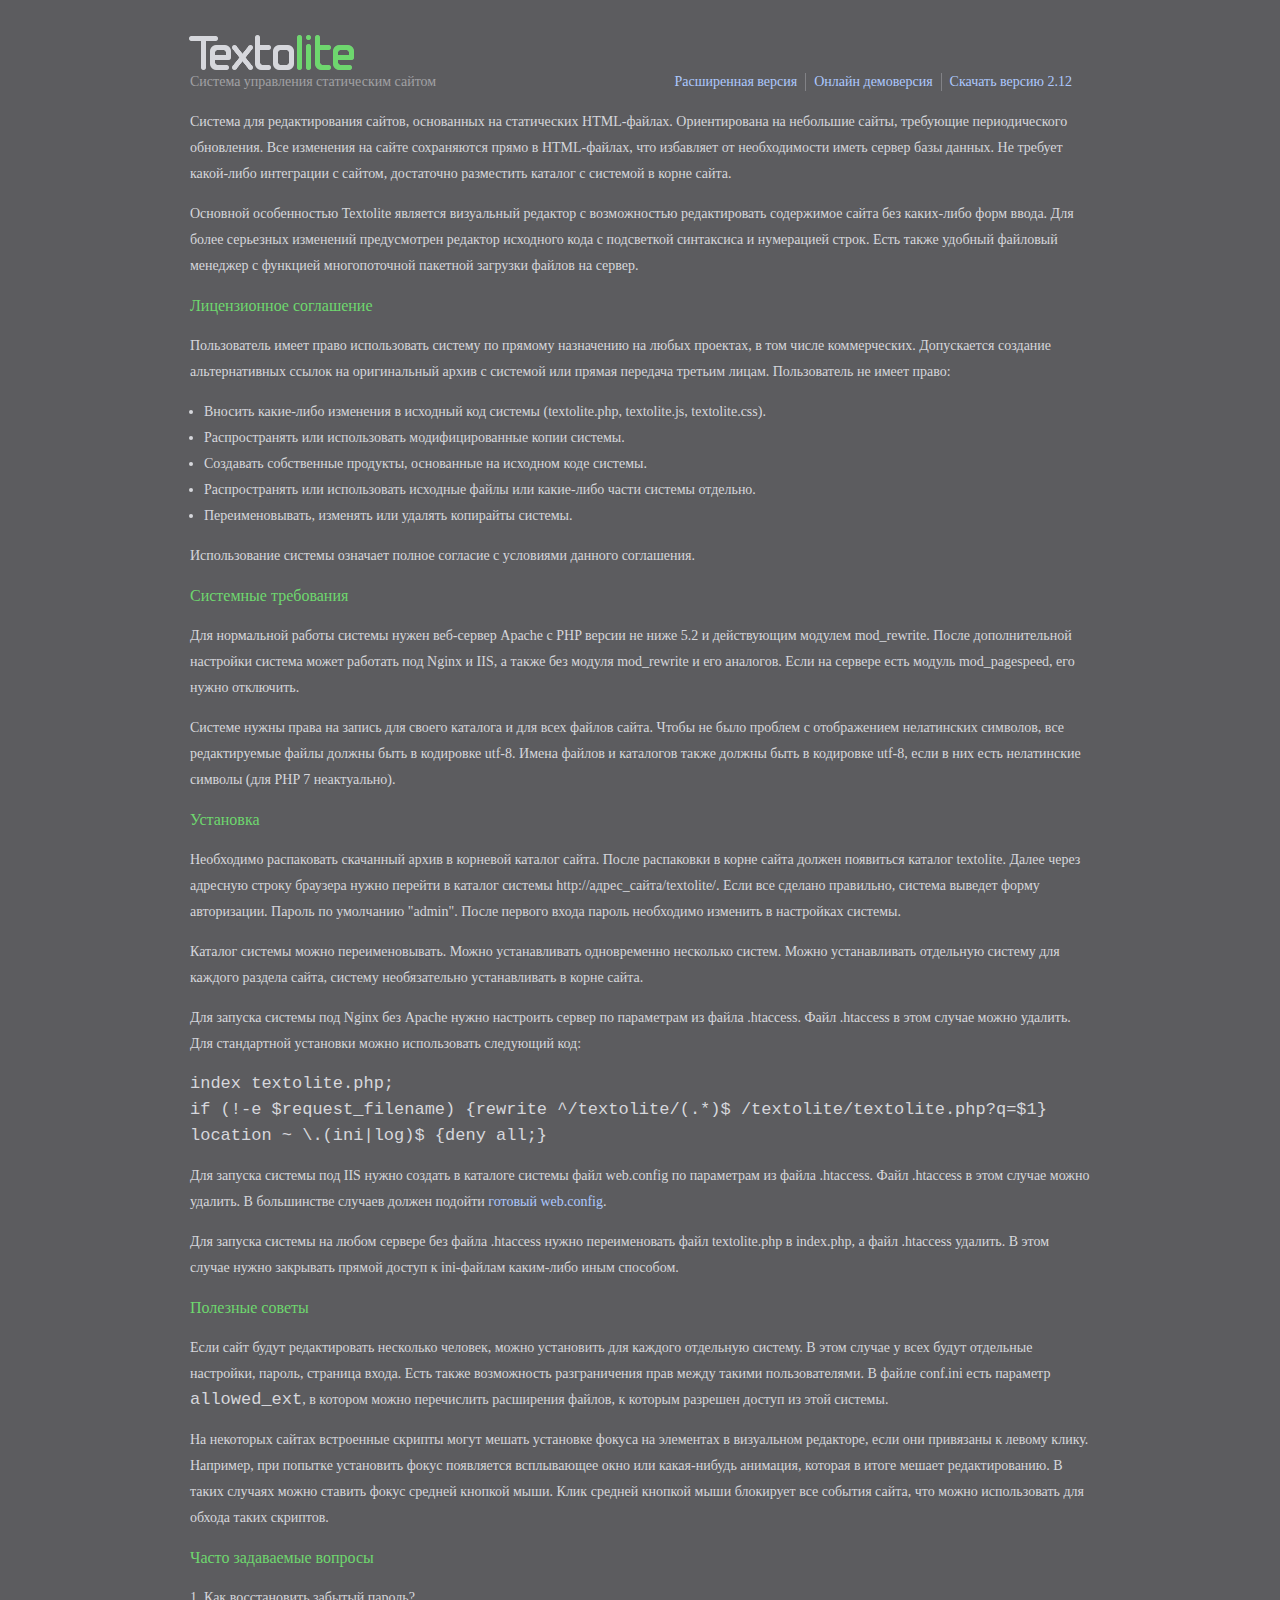
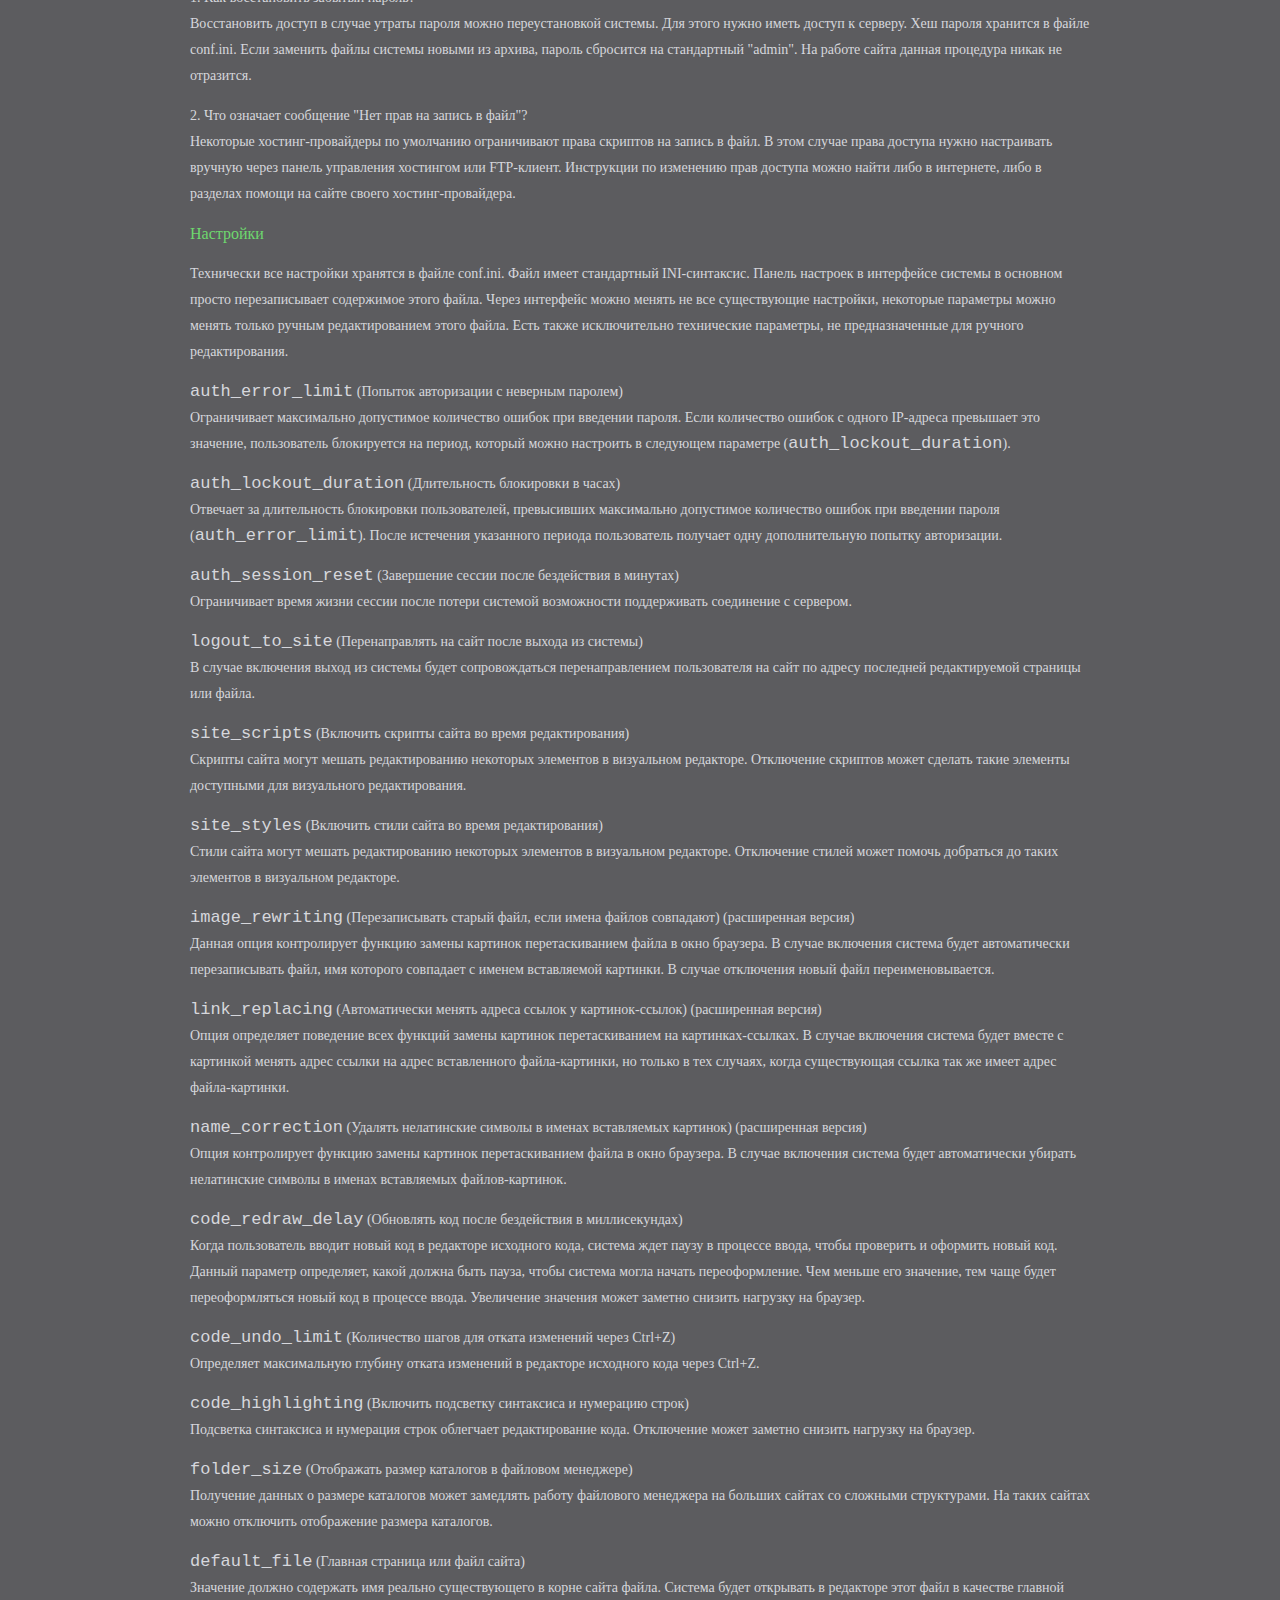
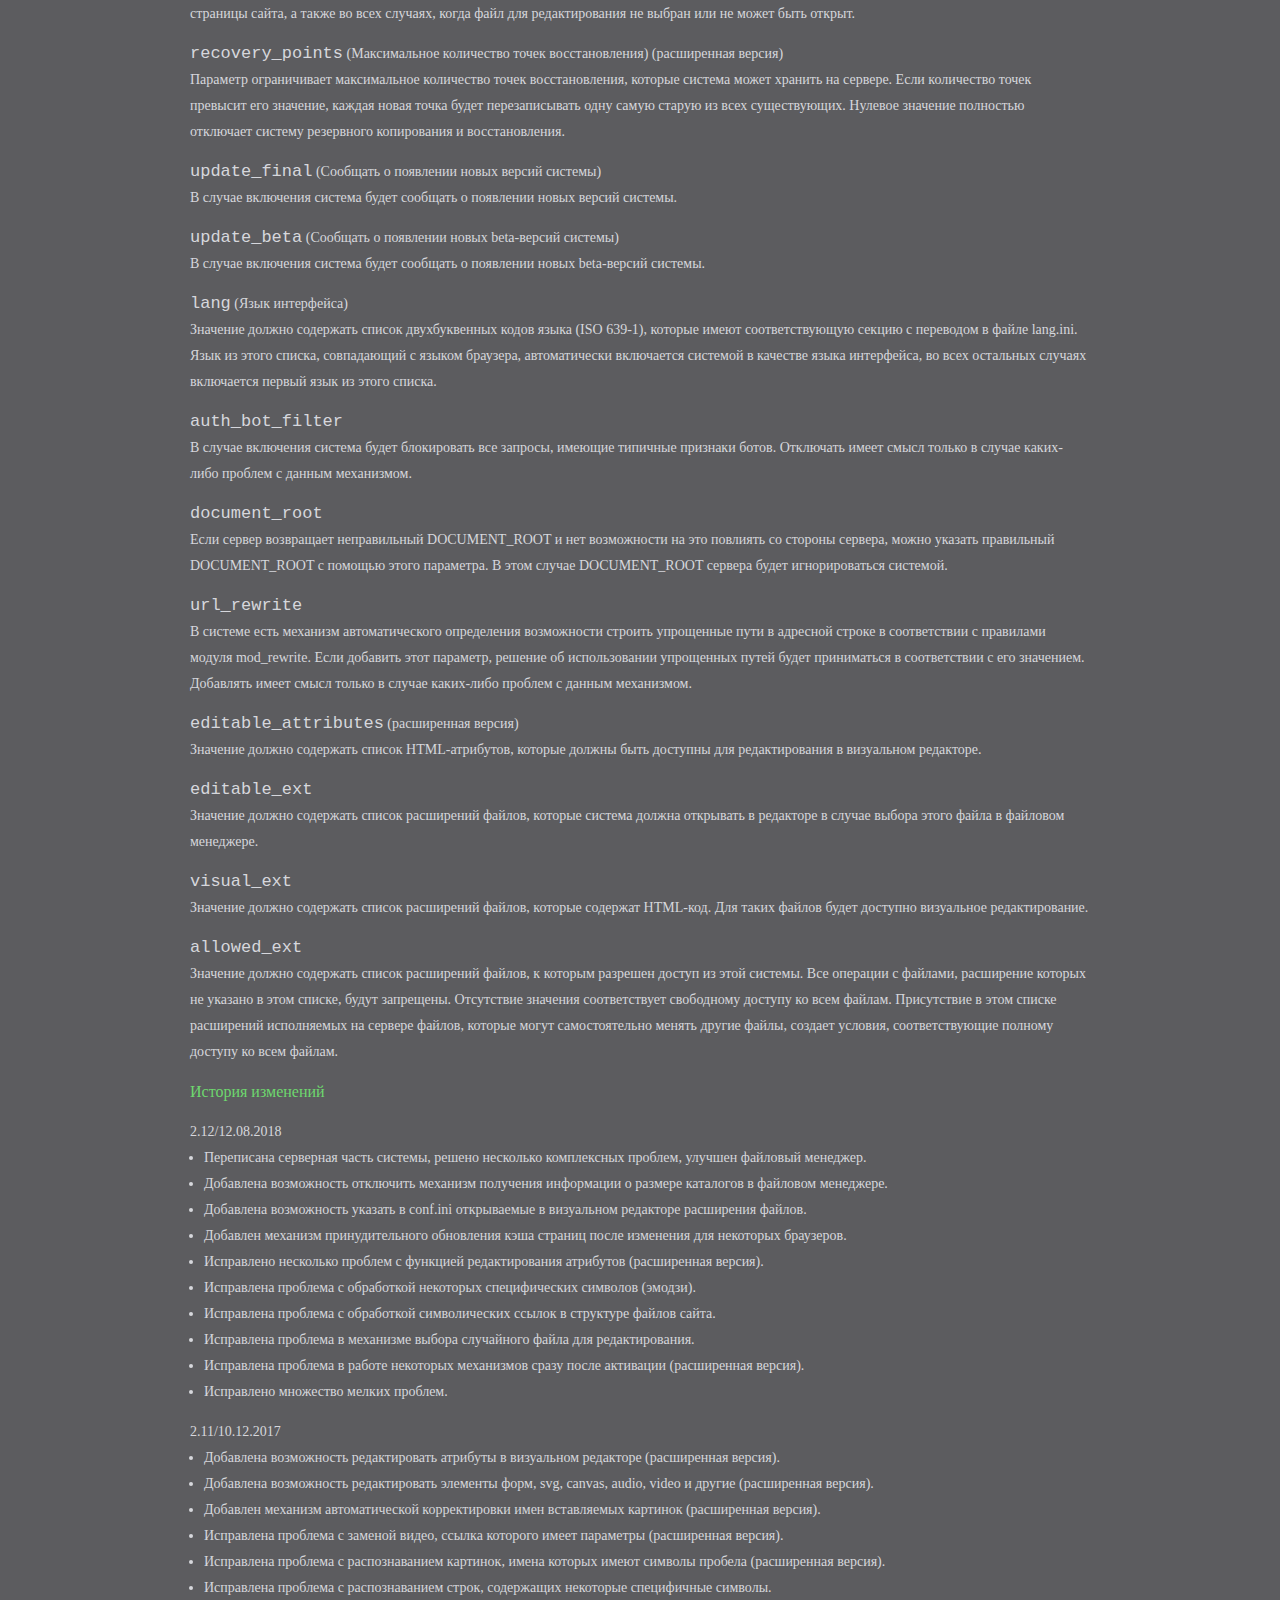
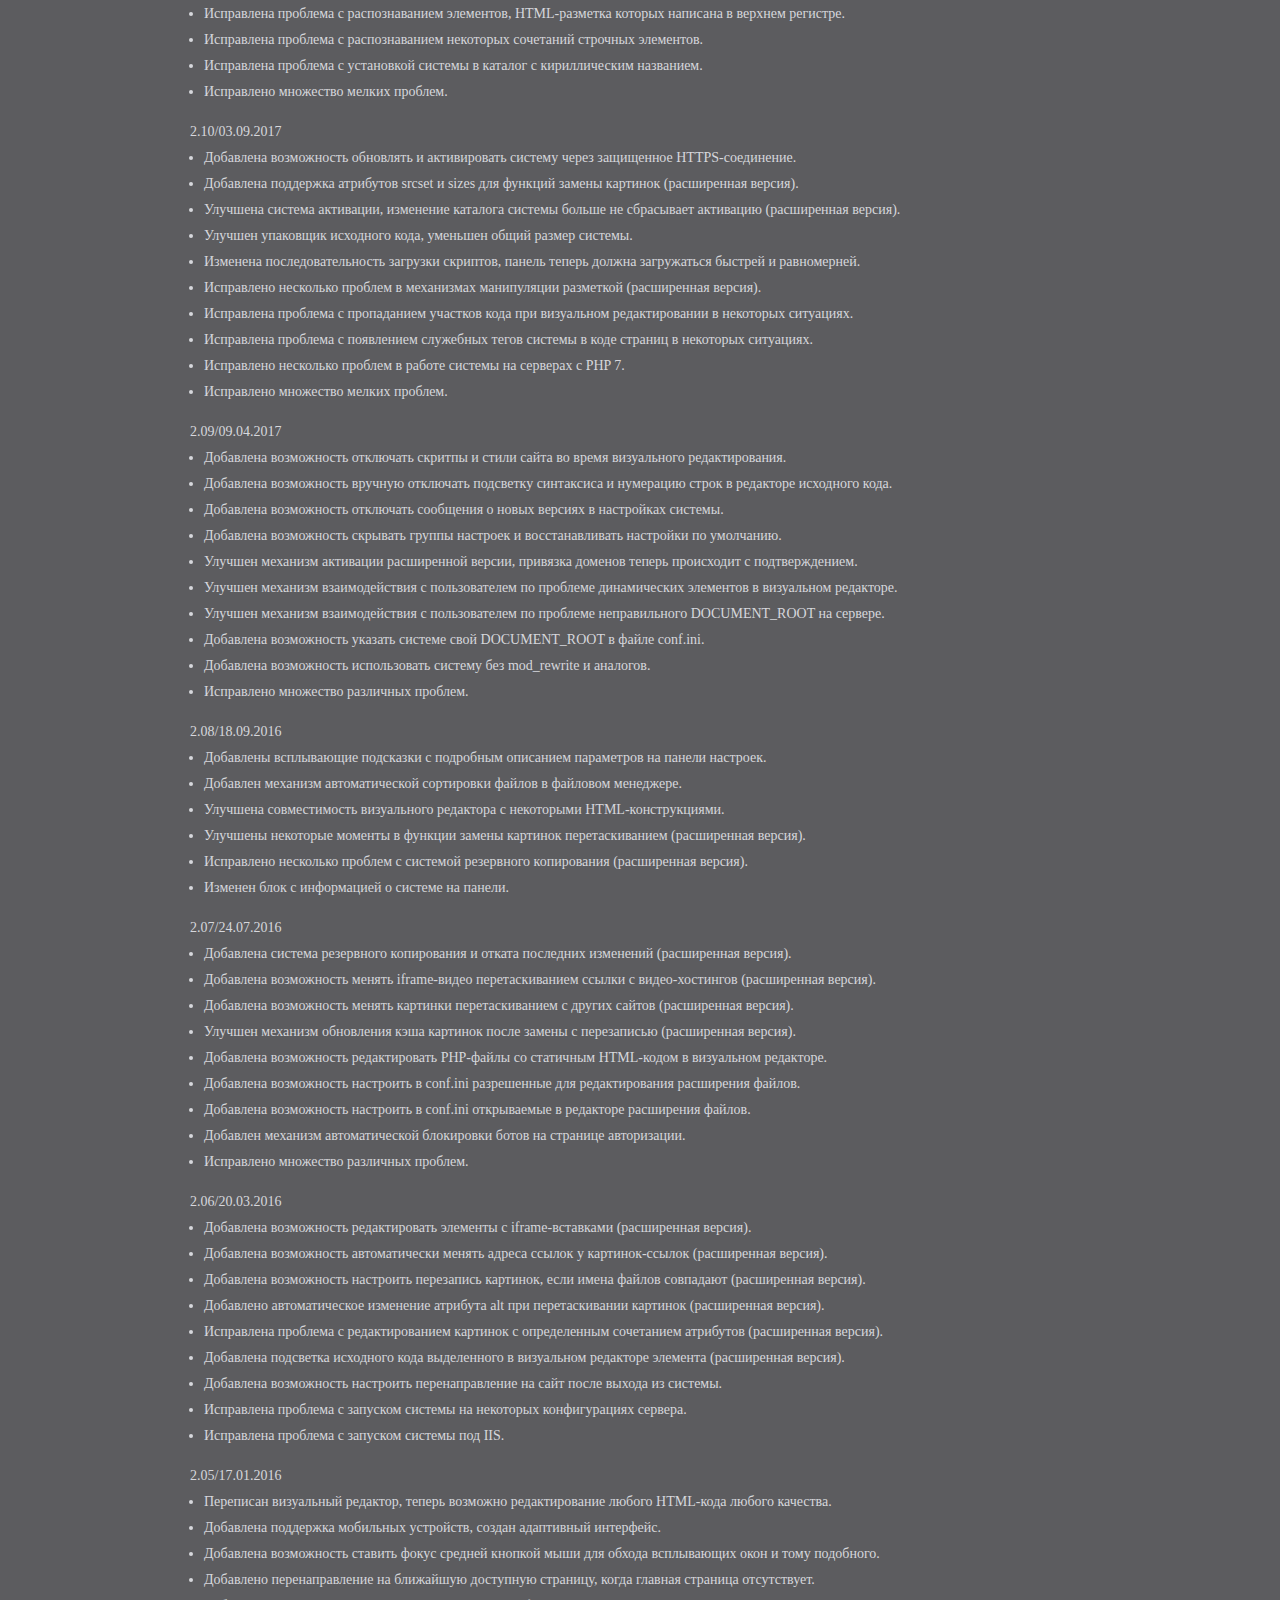
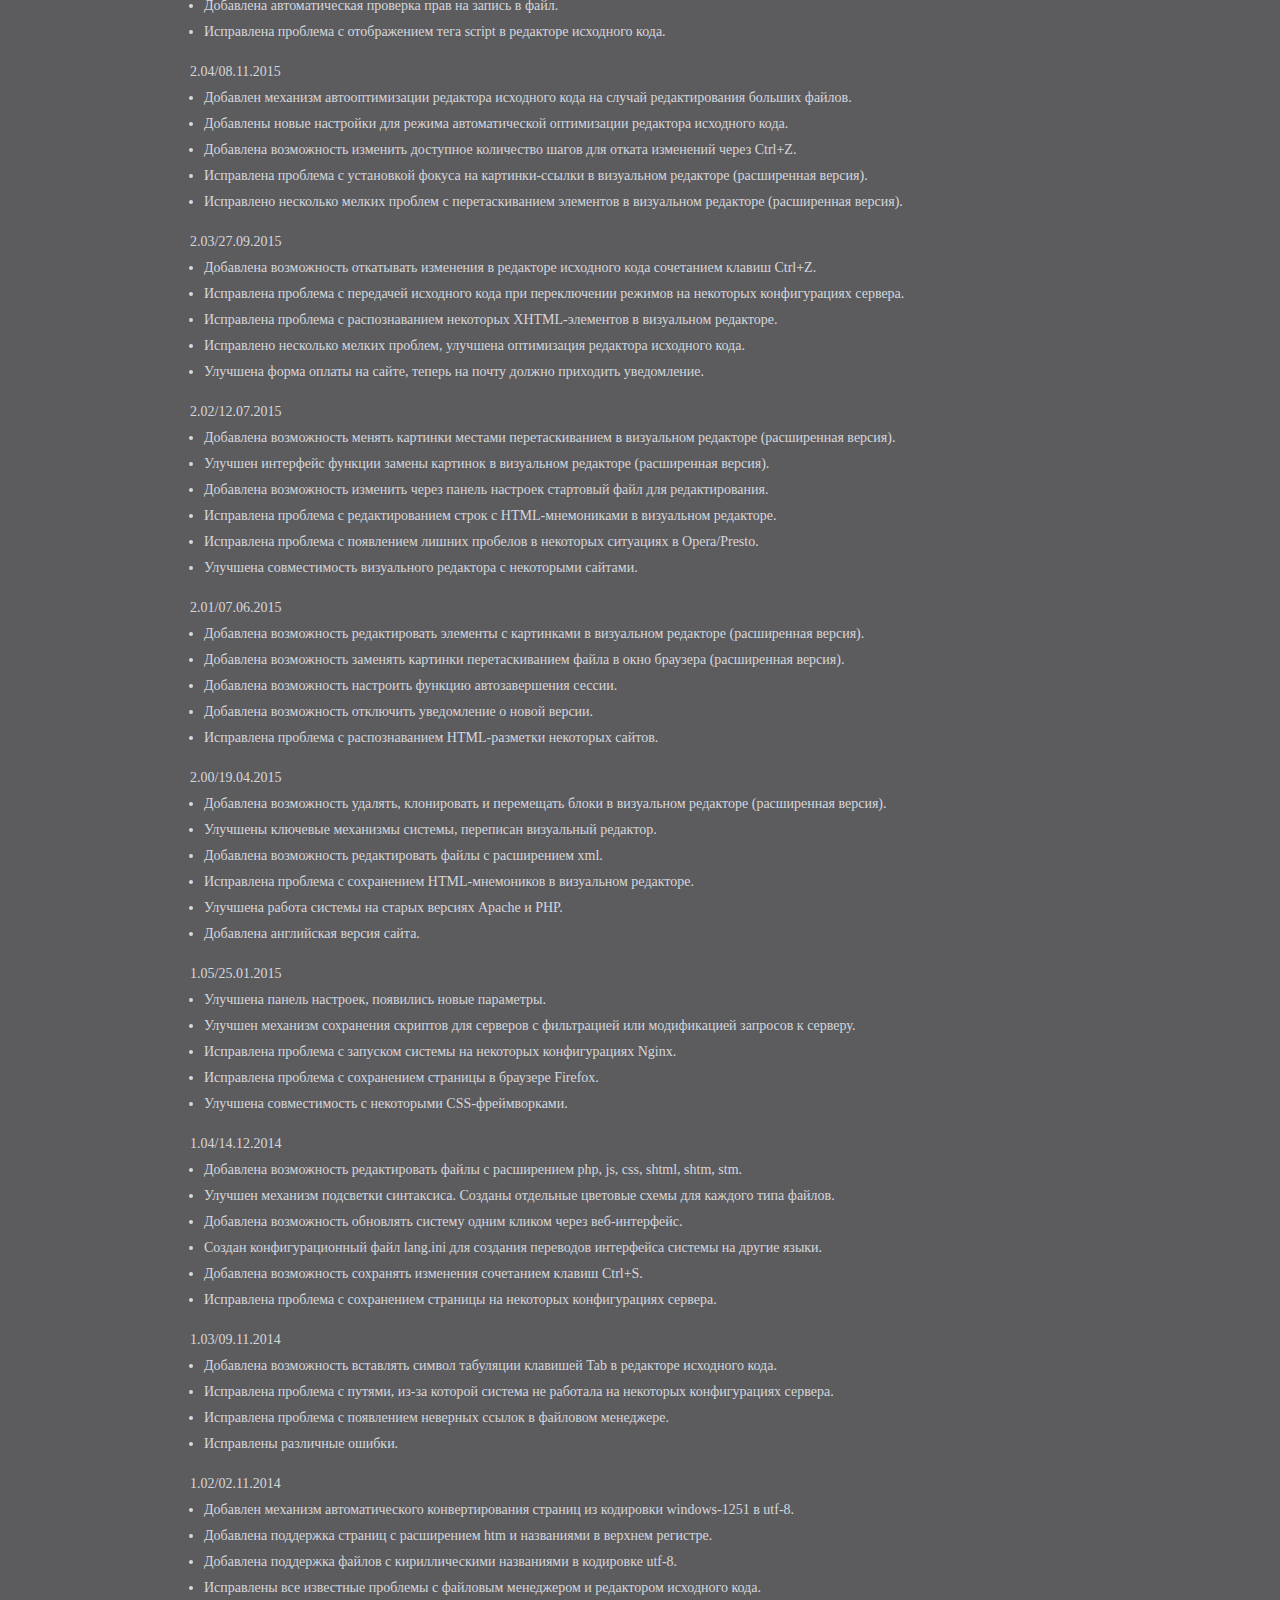
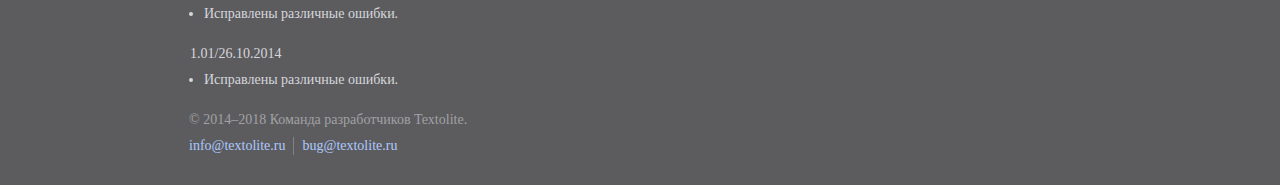
<file: readme.html>
<!doctype html><html lang="ru">
<head>

	<title>Textolite — система управления статическим сайтом</title>
	<meta charset="utf-8">
	<meta name="viewport" content="width=device-width,initial-scale=1">

	<style>

		*{margin:0; padding:0}
		ul{margin-left:14px}
		p,ul,dd,h2{margin-bottom:14px}
		a{color:#adc8fe; text-decoration:none}
		a:visited{color:#7f98cb}
		a:hover{color:#adc8fe; text-decoration:underline}
		a:active{color:#6ed76e}
		header,footer,main{display:block; clear:both}
		h1{margin:34px 0 -2px -2px; font-size:50px; font-weight:normal; letter-spacing:-3px; color:#d6d7dc}
		h2{font-size:16px; font-weight:normal; color:#6ed76e}
		html{font-size:14px; line-height:26px; font-family:Verdana; color:#d6d7dc; background-color:#5c5c5f}
		body{width:97%; min-width:320px; max-width:900px; margin:20px auto}
		footer{margin-left:-1px; color:#a1a1a4}
		header ul, footer ul{float:right; margin:4px 10px 18px 0; list-style-type:none}
		header li, footer li{float:left; padding:0 8px; border-left:1px solid #828286; line-height:18px}
		footer ul:last-child{float:none; height:28px; margin-top:-10px}
		li:first-child{padding-left:0; border:none}
		header p{float:left; color:#a1a1a4}
		code{font-size:17px; font-family:Courier New}
		@media(max-width:900px){header ul{clear:both; float:left}}

	</style>

</head>
<body>

	<header>

		<h1><img src="[data-uri]" alt="Textolite"></h1>
		<p>Система управления статическим сайтом</p>

		<ul>
		<li><a href="http://textolite.ru/extended/">Расширенная версия</a></li>
		<li><a href="http://textolite.ru/demo/textolite/">Онлайн демоверсия</a></li>
		<li><a href="http://textolite.ru/download/">Скачать версию 2.12</a></li>
		</ul>

	</header>

	<main>

		<p>Система для редактирования сайтов, основанных на статических HTML-файлах.
		Ориентирована на небольшие сайты, требующие периодического обновления.
		Все изменения на сайте сохраняются прямо в HTML-файлах, что избавляет от необходимости иметь сервер базы данных.
		Не требует какой-либо интеграции с сайтом, достаточно разместить каталог с системой в корне сайта.</p>

		<p>Основной особенностью Textolite является визуальный редактор с возможностью редактировать содержимое сайта
		без каких-либо форм ввода. Для более серьезных изменений предусмотрен редактор исходного кода
		с подсветкой синтаксиса и нумерацией строк. Есть также удобный файловый менеджер
		с функцией многопоточной пакетной загрузки файлов на сервер.</p>

		<h2>Лицензионное соглашение</h2>

		<p>Пользователь имеет право использовать систему по прямому назначению на любых проектах,
		в том числе коммерческих. Допускается создание альтернативных ссылок на оригинальный архив с системой
		или прямая передача третьим лицам. Пользователь не имеет право:</p>

		<ul>
		<li>Вносить какие-либо изменения в исходный код системы (textolite.php, textolite.js, textolite.css).</li>
		<li>Распространять или использовать модифицированные копии системы.</li>
		<li>Создавать собственные продукты, основанные на исходном коде системы.</li>
		<li>Распространять или использовать исходные файлы или какие-либо части системы отдельно.</li>
		<li>Переименовывать, изменять или удалять копирайты системы.</li>
		</ul>

		<p>Использование системы означает полное согласие с условиями данного соглашения.</p>

		<h2>Системные требования</h2>

		<p>Для нормальной работы системы нужен веб-сервер Apache с PHP версии не ниже 5.2 и действующим модулем mod_rewrite.
		После дополнительной настройки система может работать под Nginx и IIS,
		а также без модуля mod_rewrite и его аналогов. Если на сервере есть модуль mod_pagespeed, его нужно отключить.</p>

		<p>Системе нужны права на запись для своего каталога и для всех файлов сайта.
		Чтобы не было проблем с отображением нелатинских символов, все редактируемые файлы должны быть в кодировке utf-8.
		Имена файлов и каталогов также должны быть в кодировке utf-8, если в них есть нелатинские символы (для PHP 7 неактуально).</p>

		<h2>Установка</h2>

		<p>Необходимо распаковать скачанный архив в корневой каталог сайта.
		После распаковки в корне сайта должен появиться каталог textolite.
		Далее через адресную строку браузера нужно перейти в каталог системы http://адрес_сайта/textolite/.
		Если все сделано правильно, система выведет форму авторизации. Пароль по умолчанию "admin".
		После первого входа пароль необходимо изменить в настройках системы.</p>

		<p>Каталог системы можно переименовывать. Можно устанавливать одновременно несколько систем.
		Можно устанавливать отдельную систему для каждого раздела сайта, систему необязательно устанавливать в корне сайта.</p>

		<p>Для запуска системы под Nginx без Apache нужно настроить сервер по параметрам из файла .htaccess.
		Файл .htaccess в этом случае можно удалить. Для стандартной установки можно использовать следующий код:</p>

		<p><code>index textolite.php;<br>if (!-e $request_filename) {rewrite ^/textolite/(.*)$
		/textolite/textolite.php?q=$1}<br>location ~ \.(ini|log)$ {deny all;}</code></p>

		<p>Для запуска системы под IIS нужно создать в каталоге системы файл web.config по параметрам из файла .htaccess.
		Файл .htaccess в этом случае можно удалить. В большинстве случаев должен подойти
		<a href="http://textolite.ru/download/web.config">готовый web.config</a>.</p>

		<p>Для запуска системы на любом сервере без файла .htaccess нужно переименовать файл textolite.php в index.php,
		а файл .htaccess удалить. В этом случае нужно закрывать прямой доступ к ini-файлам каким-либо иным способом.</p>

		<h2>Полезные советы</h2>

		<p>Если сайт будут редактировать несколько человек, можно установить для каждого отдельную систему.
		В этом случае у всех будут отдельные настройки, пароль, страница входа.
		Есть также возможность разграничения прав между такими пользователями. В файле conf.ini есть параметр <code>allowed_ext</code>,
		в котором можно перечислить расширения файлов, к которым разрешен доступ из этой системы.</p>

		<p>На некоторых сайтах встроенные скрипты могут мешать установке фокуса на элементах в визуальном редакторе,
		если они привязаны к левому клику. Например, при попытке установить фокус появляется всплывающее окно
		или какая-нибудь анимация, которая в итоге мешает редактированию. В таких случаях можно ставить фокус средней кнопкой мыши.
		Клик средней кнопкой мыши блокирует все события сайта, что можно использовать для обхода таких скриптов.</p>

		<h2>Часто задаваемые вопросы</h2>

		<dl>
		<dt>1. Как восстановить забытый пароль?</dt>
		<dd>Восстановить доступ в случае утраты пароля можно переустановкой системы. Для этого нужно иметь доступ к серверу.
		Хеш пароля хранится в файле conf.ini. Если заменить файлы системы новыми из архива, пароль сбросится на стандартный "admin".
		На работе сайта данная процедура никак не отразится.<dd>

		<dt>2. Что означает сообщение "Нет прав на запись в файл"?</dt>
		<dd>Некоторые хостинг-провайдеры по умолчанию ограничивают права скриптов на запись в файл.
		В этом случае права доступа нужно настраивать вручную через панель управления хостингом или FTP-клиент.
		Инструкции по изменению прав доступа можно найти либо в интернете, либо в разделах помощи на сайте своего хостинг-провайдера.<dd>
		</dl>

		<h2>Настройки</h2>

		<p>Технически все настройки хранятся в файле conf.ini. Файл имеет стандартный INI-синтаксис.
		Панель настроек в интерфейсе системы в основном просто перезаписывает содержимое этого файла.
		Через интерфейс можно менять не все существующие настройки, некоторые параметры можно менять только ручным редактированием этого файла.
		Есть также исключительно технические параметры, не предназначенные для ручного редактирования.</p>

		<dl>
		<dt><code>auth_error_limit</code> (Попыток авторизации с неверным паролем)</dt>
		<dd>Ограничивает максимально допустимое количество ошибок при введении пароля.
		Если количество ошибок с одного IP-адреса превышает это значение,
		пользователь блокируется на период, который можно настроить в следующем параметре (<code>auth_lockout_duration</code>).</dd>

		<dt><code>auth_lockout_duration</code> (Длительность блокировки в часах)</dt>
		<dd>Отвечает за длительность блокировки пользователей,
		превысивших максимально допустимое количество ошибок при введении пароля (<code>auth_error_limit</code>).
		После истечения указанного периода пользователь получает одну дополнительную попытку авторизации.</dd>

		<dt><code>auth_session_reset</code> (Завершение сессии после бездействия в минутах)</dt>
		<dd>Ограничивает время жизни сессии после потери системой возможности поддерживать соединение с сервером.</dd>

		<dt><code>logout_to_site</code> (Перенаправлять на сайт после выхода из системы)</dt>
		<dd>В случае включения выход из системы будет сопровождаться перенаправлением пользователя
		на сайт по адресу последней редактируемой страницы или файла.</dd>

		<dt><code>site_scripts</code> (Включить скрипты сайта во время редактирования)</dt>
		<dd>Скрипты сайта могут мешать редактированию некоторых элементов в визуальном редакторе.
		Отключение скриптов может сделать такие элементы доступными для визуального редактирования.</dd>

		<dt><code>site_styles</code> (Включить стили сайта во время редактирования)</dt>
		<dd>Стили сайта могут мешать редактированию некоторых элементов в визуальном редакторе.
		Отключение стилей может помочь добраться до таких элементов в визуальном редакторе.</dd>

		<dt><code>image_rewriting</code> (Перезаписывать старый файл, если имена файлов совпадают) (расширенная версия)</dt>
		<dd>Данная опция контролирует функцию замены картинок перетаскиванием файла в окно браузера.
		В случае включения система будет автоматически перезаписывать файл,
		имя которого совпадает с именем вставляемой картинки. В случае отключения новый файл переименовывается.</dd>

		<dt><code>link_replacing</code> (Автоматически менять адреса ссылок у картинок-ссылок) (расширенная версия)</dt>
		<dd>Опция определяет поведение всех функций замены картинок перетаскиванием на картинках-ссылках.
		В случае включения система будет вместе с картинкой менять адрес ссылки на адрес вставленного файла-картинки,
		но только в тех случаях, когда существующая ссылка так же имеет адрес файла-картинки.</dd>

		<dt><code>name_correction</code> (Удалять нелатинские символы в именах вставляемых картинок) (расширенная версия)</dt>
		<dd>Опция контролирует функцию замены картинок перетаскиванием файла в окно браузера.
		В случае включения система будет автоматически убирать нелатинские символы в именах вставляемых файлов-картинок.</dd>

		<dt><code>code_redraw_delay</code> (Обновлять код после бездействия в миллисекундах)</dt>
		<dd>Когда пользователь вводит новый код в редакторе исходного кода, система ждет паузу в процессе ввода,
		чтобы проверить и оформить новый код. Данный параметр определяет, какой должна быть пауза,
		чтобы система могла начать переоформление. Чем меньше его значение, тем чаще будет переоформляться новый код в процессе ввода.
		Увеличение значения может заметно снизить нагрузку на браузер.</dd>

		<dt><code>code_undo_limit</code> (Количество шагов для отката изменений через Ctrl+Z)</dt>
		<dd>Определяет максимальную глубину отката изменений в редакторе исходного кода через Ctrl+Z.</dd>

		<dt><code>code_highlighting</code> (Включить подсветку синтаксиса и нумерацию строк)</dt>
		<dd>Подсветка синтаксиса и нумерация строк облегчает редактирование кода.
		Отключение может заметно снизить нагрузку на браузер.</dd>

		<dt><code>folder_size</code> (Отображать размер каталогов в файловом менеджере)</dt>
		<dd>Получение данных о размере каталогов может замедлять работу файлового менеджера на больших сайтах со сложными структурами.
		На таких сайтах можно отключить отображение размера каталогов.</dd>

		<dt><code>default_file</code> (Главная страница или файл сайта)</dt>
		<dd>Значение должно содержать имя реально существующего в корне сайта файла.
		Система будет открывать в редакторе этот файл в качестве главной страницы сайта,
		а также во всех случаях, когда файл для редактирования не выбран или не может быть открыт.</dd>

		<dt><code>recovery_points</code> (Максимальное количество точек восстановления) (расширенная версия)</dt>
		<dd>Параметр ограничивает максимальное количество точек восстановления, которые система может хранить на сервере.
		Если количество точек превысит его значение, каждая новая точка будет перезаписывать одну самую старую из всех существующих.
		Нулевое значение полностью отключает систему резервного копирования и восстановления.</dd>

		<dt><code>update_final</code> (Сообщать о появлении новых версий системы)</dt>
		<dd>В случае включения система будет сообщать о появлении новых версий системы.</dd>

		<dt><code>update_beta</code> (Сообщать о появлении новых beta-версий системы)</dt>
		<dd>В случае включения система будет сообщать о появлении новых beta-версий системы.</dd>

		<dt><code>lang</code> (Язык интерфейса)</dt>
		<dd>Значение должно содержать список двухбуквенных кодов языка (ISO 639-1),
		которые имеют соответствующую секцию с переводом в файле lang.ini.
		Язык из этого списка, совпадающий с языком браузера, автоматически включается системой в качестве языка интерфейса,
		во всех остальных случаях включается первый язык из этого списка.</dd>

		<dt><code>auth_bot_filter</code></dt>
		<dd>В случае включения система будет блокировать все запросы, имеющие типичные признаки ботов.
		Отключать имеет смысл только в случае каких-либо проблем с данным механизмом.</dd>

		<dt><code>document_root</code></dt>
		<dd>Если сервер возвращает неправильный DOCUMENT_ROOT и нет возможности на это повлиять со стороны сервера,
		можно указать правильный DOCUMENT_ROOT с помощью этого параметра.
		В этом случае DOCUMENT_ROOT сервера будет игнорироваться системой.</dd>

		<dt><code>url_rewrite</code></dt>
		<dd>В системе есть механизм автоматического определения возможности строить упрощенные пути в адресной строке
		в соответствии с правилами модуля mod_rewrite. Если добавить этот параметр,
		решение об использовании упрощенных путей будет приниматься в соответствии с его значением.
		Добавлять имеет смысл только в случае каких-либо проблем с данным механизмом.</dd>

		<dt><code>editable_attributes</code> (расширенная версия)</dt>
		<dd>Значение должно содержать список HTML-атрибутов, которые должны быть доступны для редактирования в визуальном редакторе.</dd>

		<dt><code>editable_ext</code></dt>
		<dd>Значение должно содержать список расширений файлов, которые система должна открывать в редакторе
		в случае выбора этого файла в файловом менеджере.</dd>

		<dt><code>visual_ext</code></dt>
		<dd>Значение должно содержать список расширений файлов, которые содержат HTML-код.
		Для таких файлов будет доступно визуальное редактирование.</dd>

		<dt><code>allowed_ext</code></dt>
		<dd>Значение должно содержать список расширений файлов, к которым разрешен доступ из этой системы.
		Все операции с файлами, расширение которых не указано в этом списке, будут запрещены.
		Отсутствие значения соответствует свободному доступу ко всем файлам.
		Присутствие в этом списке расширений исполняемых на сервере файлов,
		которые могут самостоятельно менять другие файлы, создает условия,
		соответствующие полному доступу ко всем файлам.</dd>
		</dl>

		<h2>История изменений</h2>

		<dl>
		<dt>2.12/12.08.2018</dt>
		<dd>

			<ul>
			<li>Переписана серверная часть системы, решено несколько комплексных проблем, улучшен файловый менеджер.</li>
			<li>Добавлена возможность отключить механизм получения информации о размере каталогов в файловом менеджере.</li>
			<li>Добавлена возможность указать в conf.ini открываемые в визуальном редакторе расширения файлов.</li>
			<li>Добавлен механизм принудительного обновления кэша страниц после изменения для некоторых браузеров.</li>
			<li>Исправлено несколько проблем с функцией редактирования атрибутов (расширенная версия).</li>
			<li>Исправлена проблема с обработкой некоторых специфических символов (эмодзи).</li>
			<li>Исправлена проблема с обработкой символических ссылок в структуре файлов сайта.</li>
			<li>Исправлена проблема в механизме выбора случайного файла для редактирования.</li>
			<li>Исправлена проблема в работе некоторых механизмов сразу после активации (расширенная версия).</li>
			<li>Исправлено множество мелких проблем.</li>
			</ul>

		</dd>
		<dt>2.11/10.12.2017</dt>
		<dd>

			<ul>
			<li>Добавлена возможность редактировать атрибуты в визуальном редакторе (расширенная версия).</li>
			<li>Добавлена возможность редактировать элементы форм, svg, canvas, audio, video и другие (расширенная версия).</li>
			<li>Добавлен механизм автоматической корректировки имен вставляемых картинок (расширенная версия).</li>
			<li>Исправлена проблема с заменой видео, ссылка которого имеет параметры (расширенная версия).</li>
			<li>Исправлена проблема с распознаванием картинок, имена которых имеют символы пробела (расширенная версия).</li>
			<li>Исправлена проблема с распознаванием строк, содержащих некоторые специфичные символы.</li>
			<li>Исправлена проблема с распознаванием элементов, HTML-разметка которых написана в верхнем регистре.</li>
			<li>Исправлена проблема с распознаванием некоторых сочетаний строчных элементов.</li>
			<li>Исправлена проблема с установкой системы в каталог с кириллическим названием.</li>
			<li>Исправлено множество мелких проблем.</li>
			</ul>

		</dd>
		<dt>2.10/03.09.2017</dt>
		<dd>

			<ul>
			<li>Добавлена возможность обновлять и активировать систему через защищенное HTTPS-соединение.</li>
			<li>Добавлена поддержка атрибутов srcset и sizes для функций замены картинок (расширенная версия).</li>
			<li>Улучшена система активации, изменение каталога системы больше не сбрасывает активацию (расширенная версия).</li>
			<li>Улучшен упаковщик исходного кода, уменьшен общий размер системы.</li>
			<li>Изменена последовательность загрузки скриптов, панель теперь должна загружаться быстрей и равномерней.</li>
			<li>Исправлено несколько проблем в механизмах манипуляции разметкой (расширенная версия).</li>
			<li>Исправлена проблема с пропаданием участков кода при визуальном редактировании в некоторых ситуациях.</li>
			<li>Исправлена проблема с появлением служебных тегов системы в коде страниц в некоторых ситуациях.</li>
			<li>Исправлено несколько проблем в работе системы на серверах с PHP 7.</li>
			<li>Исправлено множество мелких проблем.</li>
			</ul>

		</dd>
		<dt>2.09/09.04.2017</dt>
		<dd>

			<ul>
			<li>Добавлена возможность отключать скритпы и стили сайта во время визуального редактирования.</li>
			<li>Добавлена возможность вручную отключать подсветку синтаксиса и нумерацию строк в редакторе исходного кода.</li>
			<li>Добавлена возможность отключать сообщения о новых версиях в настройках системы.</li>
			<li>Добавлена возможность скрывать группы настроек и восстанавливать настройки по умолчанию.</li>
			<li>Улучшен механизм активации расширенной версии, привязка доменов теперь происходит с подтверждением.</li>
			<li>Улучшен механизм взаимодействия с пользователем по проблеме динамических элементов в визуальном редакторе.</li>
			<li>Улучшен механизм взаимодействия с пользователем по проблеме неправильного DOCUMENT_ROOT на сервере.</li>
			<li>Добавлена возможность указать системе свой DOCUMENT_ROOT в файле conf.ini.</li>
			<li>Добавлена возможность использовать систему без mod_rewrite и аналогов.</li>
			<li>Исправлено множество различных проблем.</li>
			</ul>

		</dd>
		<dt>2.08/18.09.2016</dt>
		<dd>

			<ul>
			<li>Добавлены всплывающие подсказки с подробным описанием параметров на панели настроек.</li>
			<li>Добавлен механизм автоматической сортировки файлов в файловом менеджере.</li>
			<li>Улучшена совместимость визуального редактора с некоторыми HTML-конструкциями.</li>
			<li>Улучшены некоторые моменты в функции замены картинок перетаскиванием (расширенная версия).</li>
			<li>Исправлено несколько проблем с системой резервного копирования (расширенная версия).</li>
			<li>Изменен блок с информацией о системе на панели.</li>
			</ul>

		</dd>
		<dt>2.07/24.07.2016</dt>
		<dd>

			<ul>
			<li>Добавлена система резервного копирования и отката последних изменений (расширенная версия).</li>
			<li>Добавлена возможность менять iframe-видео перетаскиванием ссылки с видео-хостингов (расширенная версия).</li>
			<li>Добавлена возможность менять картинки перетаскиванием с других сайтов (расширенная версия).</li>
			<li>Улучшен механизм обновления кэша картинок после замены с перезаписью (расширенная версия).</li>
			<li>Добавлена возможность редактировать PHP-файлы со статичным HTML-кодом в визуальном редакторе.</li>
			<li>Добавлена возможность настроить в conf.ini разрешенные для редактирования расширения файлов.</li>
			<li>Добавлена возможность настроить в conf.ini открываемые в редакторе расширения файлов.</li>
			<li>Добавлен механизм автоматической блокировки ботов на странице авторизации.</li>
			<li>Исправлено множество различных проблем.</li>
			</ul>

		</dd>
		<dt>2.06/20.03.2016</dt>
		<dd>

			<ul>
			<li>Добавлена возможность редактировать элементы c iframe-вставками (расширенная версия).</li>
			<li>Добавлена возможность автоматически менять адреса ссылок у картинок-ссылок (расширенная версия).</li>
			<li>Добавлена возможность настроить перезапись картинок, если имена файлов совпадают (расширенная версия).</li>
			<li>Добавлено автоматическое изменение атрибута alt при перетаскивании картинок (расширенная версия).</li>
			<li>Исправлена проблема с редактированием картинок с определенным сочетанием атрибутов (расширенная версия).</li>
			<li>Добавлена подсветка исходного кода выделенного в визуальном редакторе элемента (расширенная версия).</li>
			<li>Добавлена возможность настроить перенаправление на сайт после выхода из системы.</li>
			<li>Исправлена проблема с запуском системы на некоторых конфигурациях сервера.</li>
			<li>Исправлена проблема с запуском системы под IIS.</li>
			</ul>

		</dd>
		<dt>2.05/17.01.2016</dt>
		<dd>

			<ul>
			<li>Переписан визуальный редактор, теперь возможно редактирование любого HTML-кода любого качества.</li>
			<li>Добавлена поддержка мобильных устройств, создан адаптивный интерфейс.</li>
			<li>Добавлена возможность ставить фокус средней кнопкой мыши для обхода всплывающих окон и тому подобного.</li>
			<li>Добавлено перенаправление на ближайшую доступную страницу, когда главная страница отсутствует.</li>
			<li>Добавлена автоматическая проверка прав на запись в файл.</li>
			<li>Исправлена проблема с отображением тега script в редакторе исходного кода.</li>
			</ul>

		</dd>
		<dt>2.04/08.11.2015</dt>
		<dd>

			<ul>
			<li>Добавлен механизм автооптимизации редактора исходного кода на случай редактирования больших файлов.</li>
			<li>Добавлены новые настройки для режима автоматической оптимизации редактора исходного кода.</li>
			<li>Добавлена возможность изменить доступное количество шагов для отката изменений через Ctrl+Z.</li>
			<li>Исправлена проблема с установкой фокуса на картинки-ссылки в визуальном редакторе (расширенная версия).</li>
			<li>Исправлено несколько мелких проблем с перетаскиванием элементов в визуальном редакторе (расширенная версия).</li>
			</ul>

		</dd>
		<dt>2.03/27.09.2015</dt>
		<dd>

			<ul>
			<li>Добавлена возможность откатывать изменения в редакторе исходного кода сочетанием клавиш Ctrl+Z.</li>
			<li>Исправлена проблема с передачей исходного кода при переключении режимов на некоторых конфигурациях сервера.</li>
			<li>Исправлена проблема с распознаванием некоторых XHTML-элементов в визуальном редакторе.</li>
			<li>Исправлено несколько мелких проблем, улучшена оптимизация редактора исходного кода.</li>
			<li>Улучшена форма оплаты на сайте, теперь на почту должно приходить уведомление.</li>
			</ul>

		</dd>
		<dt>2.02/12.07.2015</dt>
		<dd>

			<ul>
			<li>Добавлена возможность менять картинки местами перетаскиванием в визуальном редакторе (расширенная версия).</li>
			<li>Улучшен интерфейс функции замены картинок в визуальном редакторе (расширенная версия).</li>
			<li>Добавлена возможность изменить через панель настроек стартовый файл для редактирования.</li>
			<li>Исправлена проблема с редактированием строк с HTML-мнемониками в визуальном редакторе.</li>
			<li>Исправлена проблема с появлением лишних пробелов в некоторых ситуациях в Opera/Presto.</li>
			<li>Улучшена совместимость визуального редактора с некоторыми сайтами.</li>
			</ul>

		</dd>
		<dt>2.01/07.06.2015</dt>
		<dd>

			<ul>
			<li>Добавлена возможность редактировать элементы с картинками в визуальном редакторе (расширенная версия).</li>
			<li>Добавлена возможность заменять картинки перетаскиванием файла в окно браузера (расширенная версия).</li>
			<li>Добавлена возможность настроить функцию автозавершения сессии.</li>
			<li>Добавлена возможность отключить уведомление о новой версии.</li>
			<li>Исправлена проблема с распознаванием HTML-разметки некоторых сайтов.</li>
			</ul>

		</dd>
		<dt>2.00/19.04.2015</dt>
		<dd>

			<ul>
			<li>Добавлена возможность удалять, клонировать и перемещать блоки в визуальном редакторе (расширенная версия).</li>
			<li>Улучшены ключевые механизмы системы, переписан визуальный редактор.</li>
			<li>Добавлена возможность редактировать файлы с расширением xml.</li>
			<li>Исправлена проблема с сохранением HTML-мнемоников в визуальном редакторе.</li>
			<li>Улучшена работа системы на старых версиях Apache и PHP.</li>
			<li>Добавлена английская версия сайта.</li>
			</ul>

		</dd>
		<dt>1.05/25.01.2015</dt>
		<dd>

			<ul>
			<li>Улучшена панель настроек, появились новые параметры.</li>
			<li>Улучшен механизм сохранения скриптов для серверов с фильтрацией или модификацией запросов к серверу.</li>
			<li>Исправлена проблема с запуском системы на некоторых конфигурациях Nginx.</li>
			<li>Исправлена проблема с сохранением страницы в браузере Firefox.</li>
			<li>Улучшена совместимость с некоторыми CSS-фреймворками.</li>
			</ul>

		</dd>
		<dt>1.04/14.12.2014</dt>
		<dd>

			<ul>
			<li>Добавлена возможность редактировать файлы с расширением php, js, css, shtml, shtm, stm.</li>
			<li>Улучшен механизм подсветки синтаксиса. Созданы отдельные цветовые схемы для каждого типа файлов.</li>
			<li>Добавлена возможность обновлять систему одним кликом через веб-интерфейс.</li>
			<li>Создан конфигурационный файл lang.ini для создания переводов интерфейса системы на другие языки.</li>
			<li>Добавлена возможность сохранять изменения сочетанием клавиш Ctrl+S.</li>
			<li>Исправлена проблема с сохранением страницы на некоторых конфигурациях сервера.</li>
			</ul>

		</dd>
		<dt>1.03/09.11.2014</dt>
		<dd>

			<ul>
			<li>Добавлена возможность вставлять символ табуляции клавишей Tab в редакторе исходного кода.</li>
			<li>Исправлена проблема с путями, из-за которой система не работала на некоторых конфигурациях сервера.</li>
			<li>Исправлена проблема с появлением неверных ссылок в файловом менеджере.</li>
			<li>Исправлены различные ошибки.</li>
			</ul>

		</dd>
		<dt>1.02/02.11.2014</dt>
		<dd>

			<ul>
			<li>Добавлен механизм автоматического конвертирования страниц из кодировки windows-1251 в utf-8.</li>
			<li>Добавлена поддержка страниц с расширением htm и названиями в верхнем регистре.</li>
			<li>Добавлена поддержка файлов с кириллическими названиями в кодировке utf-8.</li>
			<li>Исправлены все известные проблемы с файловым менеджером и редактором исходного кода.</li>
			<li>Исправлены различные ошибки.</li>
			</ul>

		</dd>
		<dt>1.01/26.10.2014</dt>
		<dd>

			<ul>
			<li>Исправлены различные ошибки.</li>
			</ul>

		</dd>
		</dl>

	</main>

	<footer>

		<p>&copy; 2014–2018 Команда разработчиков Textolite.</p>

		<ul>
		<li>info[аt]textolite[dоt]ru</li>
		<li>bug[аt]textolite[dоt]ru</li>
		</ul>

	</footer>

	<script>var u=document.querySelector('footer p+ul');
	u.innerHTML=u.innerHTML.replace(/(\w+)\[аt\](\w+)\[dоt\](\w+)/g,'<a href="mailto:$1@$2\.$3">$1@$2\.$3</a>')</script>

</body>
</html>
</file>
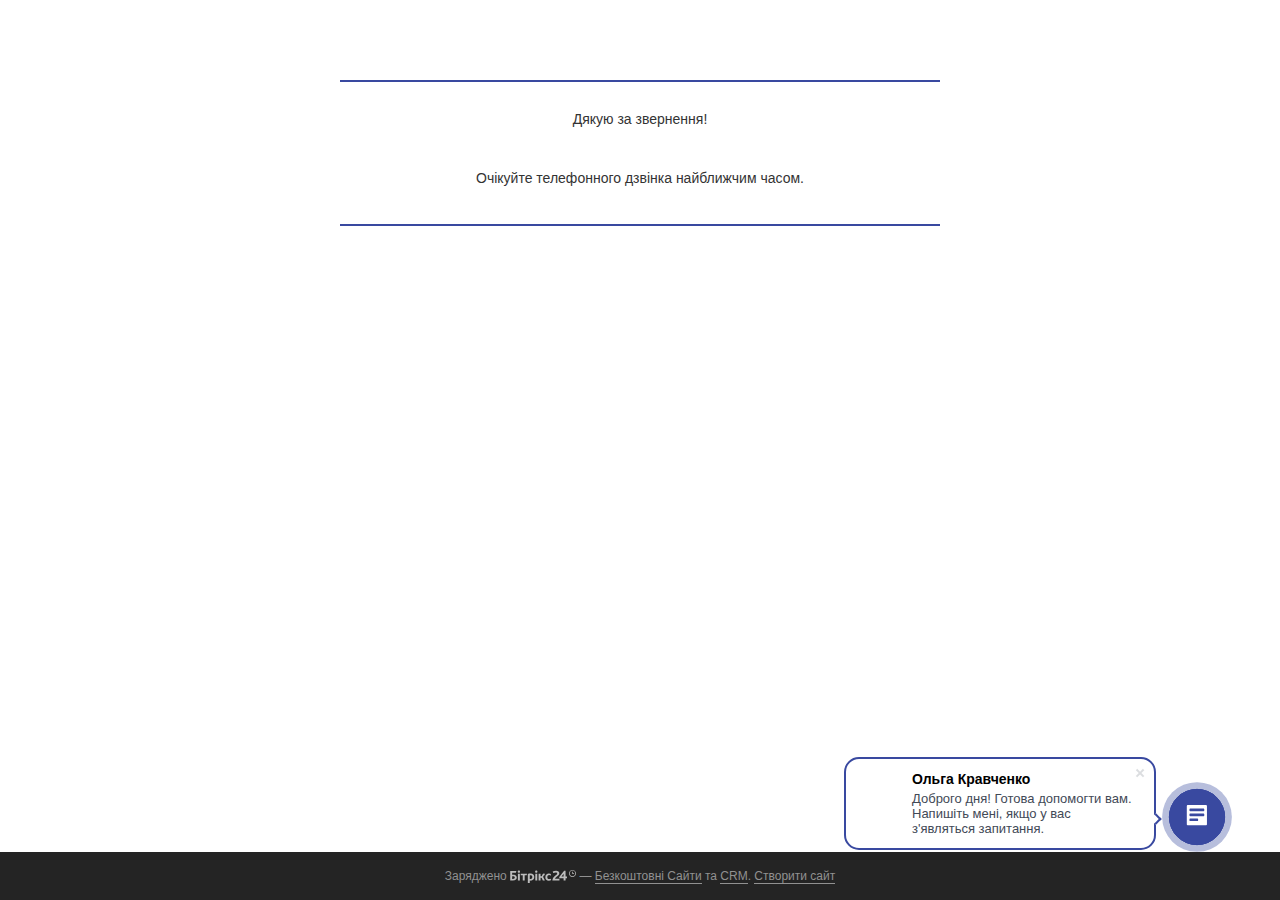
<file: thankyou/thankyou.html>
<!DOCTYPE html>
<!-- saved from url=(0035)https://b24-xs8x49.bitrix24site.ua/ -->
<html xml:lang="ua" lang="ua" class="bx-core bx-no-touch bx-no-retina bx-chrome"><head><!-- Facebook Pixel Code -->
<script>
!function(f,b,e,v,n,t,s)
{if(f.fbq)return;n=f.fbq=function(){n.callMethod?
n.callMethod.apply(n,arguments):n.queue.push(arguments)};
if(!f._fbq)f._fbq=n;n.push=n;n.loaded=!0;n.version='2.0';
n.queue=[];t=b.createElement(e);t.async=!0;
t.src=v;s=b.getElementsByTagName(e)[0];
s.parentNode.insertBefore(t,s)}(window, document,'script',
'https://connect.facebook.net/en_US/fbevents.js');
fbq('init', '329378445010843');
fbq('track', 'PageView');
</script>
<noscript><img height="1" width="1" style="display:none"
src="https://www.facebook.com/tr?id=329378445010843&ev=PageView&noscript=1"
/></noscript>
<!-- End Facebook Pixel Code --><meta http-equiv="Content-Type" content="text/html; charset=UTF-8">
		<meta http-equiv="X-UA-Compatible" content="IE=edge">
	<meta name="viewport" content="width=device-width, initial-scale=1">
	<title>Порожня сторінка</title>
	
<link href="./thankyou_files/core.min.css" type="text/css" rel="stylesheet">

<style type="text/css">
				:root {
					--theme-color-primary: #3949a0;
					--theme-color-primary-darken-1: hsl(230.68, 47%, 41%);
					--theme-color-primary-darken-2: hsl(230.68, 47%, 38%);
					--theme-color-primary-darken-3: hsl(230.68, 47%, 33%);
					--theme-color-primary-lighten-1: hsl(230.68, 47%, 53%);
					--theme-color-primary-opacity-0_1: rgba(57, 73, 160, 0.1);
					--theme-color-primary-opacity-0_2: rgba(57, 73, 160, 0.2);
					--theme-color-primary-opacity-0_3: rgba(57, 73, 160, 0.3);
					--theme-color-primary-opacity-0_4: rgba(57, 73, 160, 0.4);
					--theme-color-primary-opacity-0_6: rgba(57, 73, 160, 0.6);
					--theme-color-primary-opacity-0_8: rgba(57, 73, 160, 0.8);
					--theme-color-primary-opacity-0_9: rgba(57, 73, 160, 0.9);
					--theme-color-main: #333333;
					--theme-color-secondary: hsl(230.68, 20%, 80%);
					--theme-color-title: #333333;
				}
			</style>
<script async="" src="./thankyou_files/call.tracker.js.Без названия"></script><script async="" src="./thankyou_files/call.tracker.js.Без названия"></script><script async="" src="./thankyou_files/assets_webpack_ec8418df23_1613063923.js.Без названия"></script><script async="" src="./thankyou_files/loader_2_hanplb.js.Без названия"></script><script type="text/javascript" data-skip-moving="true">(function(w, d, n) {var cl = "bx-core";var ht = d.documentElement;var htc = ht ? ht.className : undefined;if (htc === undefined || htc.indexOf(cl) !== -1){return;}var ua = n.userAgent;if (/(iPad;)|(iPhone;)/i.test(ua)){cl += " bx-ios";}else if (/Android/i.test(ua)){cl += " bx-android";}cl += (/(ipad|iphone|android|mobile|touch)/i.test(ua) ? " bx-touch" : " bx-no-touch");cl += w.devicePixelRatio && w.devicePixelRatio >= 2? " bx-retina": " bx-no-retina";var ieVersion = -1;if (/AppleWebKit/.test(ua)){cl += " bx-chrome";}else if ((ieVersion = getIeVersion()) > 0){cl += " bx-ie bx-ie" + ieVersion;if (ieVersion > 7 && ieVersion < 10 && !isDoctype()){cl += " bx-quirks";}}else if (/Opera/.test(ua)){cl += " bx-opera";}else if (/Gecko/.test(ua)){cl += " bx-firefox";}if (/Macintosh/i.test(ua)){cl += " bx-mac";}ht.className = htc ? htc + " " + cl : cl;function isDoctype(){if (d.compatMode){return d.compatMode == "CSS1Compat";}return d.documentElement && d.documentElement.clientHeight;}function getIeVersion(){if (/Opera/i.test(ua) || /Webkit/i.test(ua) || /Firefox/i.test(ua) || /Chrome/i.test(ua)){return -1;}var rv = -1;if (!!(w.MSStream) && !(w.ActiveXObject) && ("ActiveXObject" in w)){rv = 11;}else if (!!d.documentMode && d.documentMode >= 10){rv = 10;}else if (!!d.documentMode && d.documentMode >= 9){rv = 9;}else if (d.attachEvent && !/Opera/.test(ua)){rv = 8;}if (rv == -1 || rv == 8){var re;if (n.appName == "Microsoft Internet Explorer"){re = new RegExp("MSIE ([0-9]+[\.0-9]*)");if (re.exec(ua) != null){rv = parseFloat(RegExp.$1);}}else if (n.appName == "Netscape"){rv = 11;re = new RegExp("Trident/.*rv:([0-9]+[\.0-9]*)");if (re.exec(ua) != null){rv = parseFloat(RegExp.$1);}}}return rv;}})(window, document, navigator);</script>


<link href="./thankyou_files/intranet-common.min.css" type="text/css" rel="stylesheet">
<link href="./thankyou_files/sidepanel.min.css" type="text/css" rel="stylesheet">
<link href="./thankyou_files/landing_public.min.css" type="text/css" rel="stylesheet">
<link href="./thankyou_files/style.min.css" type="text/css" rel="stylesheet">
<link href="./thankyou_files/bootstrap.min.css" type="text/css" data-template-style="true" rel="stylesheet">
<link href="./thankyou_files/theme.min.css" type="text/css" data-template-style="true" rel="stylesheet">
<link href="./thankyou_files/custom-grid.min.css" type="text/css" data-template-style="true" rel="stylesheet">
<link href="./thankyou_files/template_styles.min.css" type="text/css" data-template-style="true" rel="stylesheet">







<meta name="robots" content="all">
<link rel="stylesheet" as="style" data-font="g-font-open-sans" data-protected="true" href="./thankyou_files/css">
					<noscript>
						<link
							rel="stylesheet" 
							data-font="g-font-open-sans" 
							data-protected="true" 
							href="https://fonts.googleapis.com/css?family=Open+Sans:300,400,600,700&subset=cyrillic">
					</noscript>
<style>
				body {
					font-weight: 400;
					font-family: "Open Sans", Helvetica, Arial, sans-serif;
					line-height: 1.6;
					-webkit-font-smoothing: antialiased;
					-moz-osx-font-smoothing: grayscale;
					-moz-font-feature-settings: "liga", "kern";
					text-rendering: optimizelegibility;
				}
			</style>
<style>
				h1, h2, h3, h4, h5, h6 {
					font-family: "Open Sans", Helvetica, Arial, sans-serif;
				}
			</style>
<style>
			html {font-size: 14px;}
			body {font-size: 1rem;}
			.g-font-size-default {font-size: 1rem;}
		</style>


<meta property="og:title" content="Порожня сторінка"><meta property="og:description" content="Створіть власний сайт з чистого аркуша та залучайте клієнтів!"><meta property="og:image" content="https://cdn.bitrix24.site/bitrix/images/demo/page/empty/preview.jpg"><meta property="og:type" content="website"><meta property="twitter:title" content="Порожня сторінка"><meta property="twitter:description" content="Створіть власний сайт з чистого аркуша та залучайте клієнтів!"><meta property="twitter:image" content="https://cdn.bitrix24.site/bitrix/images/demo/page/empty/preview.jpg"><meta name="twitter:card" content="summary_large_image"><meta property="twitter:type" content="website"> <meta name="og:url" content="https://b24-xs8x49.bitrix24site.ua/">
<link rel="canonical" href="https://b24-xs8x49.bitrix24site.ua/"><style type="text/css">html.bx-ios.bx-ios-fix-frame-focus,.bx-ios.bx-ios-fix-frame-focus body{-webkit-overflow-scrolling:touch}.bx-touch{-webkit-tap-highlight-color:rgba(0,0,0,0)}.bx-touch.crm-widget-button-mobile,.bx-touch.crm-widget-button-mobile body{height:100%;overflow:auto}.b24-widget-button-shadow{position:fixed;background:rgba(33,33,33,.3);width:100%;height:100%;top:0;left:0;visibility:hidden;z-index:10100}.bx-touch .b24-widget-button-shadow{background:rgba(33,33,33,.75)}.b24-widget-button-inner-container{position:relative;display:inline-block}.b24-widget-button-position-fixed{position:fixed;z-index:10000}.b24-widget-button-block{width:66px;height:66px;border-radius:100%;box-sizing:border-box;overflow:hidden;cursor:pointer}.b24-widget-button-block .b24-widget-button-icon{opacity:1}.b24-widget-button-block-active .b24-widget-button-icon{opacity:.7}.b24-widget-button-position-top-left{top:50px;left:50px}.b24-widget-button-position-top-middle{top:50px;left:50%;margin:0 0 0 -33px}.b24-widget-button-position-top-right{top:50px;right:50px}.b24-widget-button-position-bottom-left{left:50px;bottom:50px}.b24-widget-button-position-bottom-middle{left:50%;bottom:50px;margin:0 0 0 -33px}.b24-widget-button-position-bottom-right{right:50px;bottom:50px}.b24-widget-button-inner-block{position:relative;display:-webkit-box;display:-ms-flexbox;display:flex;height:66px;border-radius:100px;background:#00aeef;box-sizing:border-box}.b24-widget-button-icon-container{position:relative;-webkit-box-flex:1;-webkit-flex:1;-ms-flex:1;flex:1}.b24-widget-button-inner-item{position:absolute;top:0;left:0;display:flex;align-items:center;justify-content:center;width:100%;height:100%;border-radius:50%;-webkit-transition:opacity .6s ease-out;transition:opacity .6s ease-out;-webkit-animation:socialRotateBack .4s;animation:socialRotateBack .4s;opacity:0;overflow:hidden;box-sizing:border-box}.b24-widget-button-icon-animation{opacity:1}.b24-widget-button-inner-mask{position:absolute;top:-8px;left:-8px;height:82px;min-width:66px;-webkit-width:calc(100% + 16px);width:calc(100% + 16px);border-radius:100px;background:#00aeef;opacity:.2}.b24-widget-button-icon{-webkit-transition:opacity .3s ease-out;transition:opacity .3s ease-out;cursor:pointer}.b24-widget-button-icon:hover{opacity:1}.b24-widget-button-inner-item-active .b24-widget-button-icon{opacity:1}.b24-widget-button-wrapper{position:fixed;display:-webkit-box;display:-ms-flexbox;display:flex;-webkit-box-orient:vertical;-webkit-box-direction:normal;-ms-flex-direction:column;flex-direction:column;-webkit-box-align:end;-ms-flex-align:end;align-items:flex-end;visibility:hidden;direction:ltr;z-index:10150}.bx-imopenlines-config-sidebar{z-index:10101}.b24-widget-button-visible{visibility:visible;-webkit-animation:b24-widget-button-visible 1s ease-out forwards 1;animation:b24-widget-button-visible 1s ease-out forwards 1}@-webkit-keyframes b24-widget-button-visible{0{-webkit-transform:scale(0);transform:scale(0)}30.001%{-webkit-transform:scale(1.2);transform:scale(1.2)}62.999%{-webkit-transform:scale(1);transform:scale(1)}100%{-webkit-transform:scale(1);transform:scale(1)}}@keyframes b24-widget-button-visible{0{-webkit-transform:scale(0);transform:scale(0)}30.001%{-webkit-transform:scale(1.2);transform:scale(1.2)}62.999%{-webkit-transform:scale(1);transform:scale(1)}100%{-webkit-transform:scale(1);transform:scale(1)}}.b24-widget-button-disable{-webkit-animation:b24-widget-button-disable .3s ease-out forwards 1;animation:b24-widget-button-disable .3s ease-out forwards 1}@-webkit-keyframes b24-widget-button-disable{0{-webkit-transform:scale(1);transform:scale(1)}50.001%{-webkit-transform:scale(.5);transform:scale(.5)}92.999%{-webkit-transform:scale(0);transform:scale(0)}100%{-webkit-transform:scale(0);transform:scale(0)}}@keyframes b24-widget-button-disable{0{-webkit-transform:scale(1);transform:scale(1)}50.001%{-webkit-transform:scale(.5);transform:scale(.5)}92.999%{-webkit-transform:scale(0);transform:scale(0)}100%{-webkit-transform:scale(0);transform:scale(0)}}.b24-widget-button-social{display:none}.b24-widget-button-social-item{position:relative;display:block;margin:0 10px 10px 0;width:45px;height:44px;background-size:100%;border-radius:25px;-webkit-box-shadow:0 8px 6px -6px rgba(33,33,33,.2);-moz-box-shadow:0 8px 6px -6px rgba(33,33,33,.2);box-shadow:0 8px 6px -6px rgba(33,33,33,.2);cursor:pointer}.b24-widget-button-social-item:hover{-webkit-box-shadow:0 0 6px rgba(0,0,0,.16),0 6px 12px rgba(0,0,0,.32);box-shadow:0 0 6px rgba(0,0,0,.16),0 6px 12px rgba(0,0,0,.32);-webkit-transition:box-shadow .17s cubic-bezier(0,0,.2,1);transition:box-shadow .17s cubic-bezier(0,0,.2,1)}.ui-icon.b24-widget-button-social-item,.ui-icon.connector-icon-45{width:46px;height:46px;--ui-icon-size-md:46px }

.b24-widget-button-callback {
	background-image: url('data:image/svg+xml;charset=US-ASCII,%3Csvg%20xmlns%3D%22http%3A//www.w3.org/2000/svg%22%20width%3D%2229%22%20height%3D%2230%22%20viewBox%3D%220%200%2029%2030%22%3E%3Cpath%20fill%3D%22%23FFF%22%20fill-rule%3D%22evenodd%22%20d%3D%22M21.872%2019.905c-.947-.968-2.13-.968-3.072%200-.718.737-1.256.974-1.962%201.723-.193.206-.356.25-.59.112-.466-.262-.96-.474-1.408-.76-2.082-1.356-3.827-3.098-5.372-5.058-.767-.974-1.45-2.017-1.926-3.19-.096-.238-.078-.394.11-.587.717-.718.96-.98%201.665-1.717.984-1.024.984-2.223-.006-3.253-.56-.586-1.103-1.397-1.56-2.034-.458-.636-.817-1.392-1.403-1.985C5.4%202.2%204.217%202.2%203.275%203.16%202.55%203.9%201.855%204.654%201.12%205.378.438%206.045.093%206.863.02%207.817c-.114%201.556.255%203.023.774%204.453%201.062%202.96%202.68%205.587%204.642%207.997%202.65%203.26%205.813%205.837%209.513%207.698%201.665.836%203.39%201.48%205.268%201.585%201.292.075%202.415-.262%203.314-1.304.616-.712%201.31-1.36%201.962-2.042.966-1.01.972-2.235.012-3.234-1.147-1.192-2.48-1.88-3.634-3.065zm-.49-5.36l.268-.047c.583-.103.953-.707.79-1.295-.465-1.676-1.332-3.193-2.537-4.445-1.288-1.33-2.857-2.254-4.59-2.708-.574-.15-1.148.248-1.23.855l-.038.28c-.07.522.253%201.01.747%201.142%201.326.355%202.53%201.064%203.517%202.086.926.958%201.59%202.125%201.952%203.412.14.5.624.807%201.12.72zm2.56-9.85C21.618%202.292%2018.74.69%2015.56.02c-.56-.117-1.1.283-1.178.868l-.038.28c-.073.537.272%201.04.786%201.15%202.74.584%205.218%201.968%207.217%204.03%201.885%201.95%203.19%204.36%203.803%207.012.122.53.617.873%201.136.78l.265-.046c.57-.1.934-.678.8-1.26-.71-3.08-2.223-5.873-4.41-8.14z%22/%3E%3C/svg%3E'); background-repeat:no-repeat;background-position:center;background-color:#00aeef;background-size:43%;}
.b24-widget-button-crmform {
	background-image: url('data:image/svg+xml;charset=US-ASCII,%3Csvg%20xmlns%3D%22http%3A//www.w3.org/2000/svg%22%20width%3D%2224%22%20height%3D%2224%22%20viewBox%3D%220%200%2024%2024%22%3E%3Cpath%20fill%3D%22%23FFF%22%20fill-rule%3D%22evenodd%22%20d%3D%22M22.407%200h-21.1C.586%200%200%20.586%200%201.306v21.1c0%20.72.586%201.306%201.306%201.306h21.1c.72%200%201.306-.586%201.306-1.305V1.297C23.702.587%2023.117%200%2022.407%200zm-9.094%2018.046c0%20.41-.338.737-.738.737H3.9c-.41%200-.738-.337-.738-.737v-1.634c0-.408.337-.737.737-.737h8.675c.41%200%20.738.337.738.737v1.634zm7.246-5.79c0%20.408-.338.737-.738.737H3.89c-.41%200-.737-.338-.737-.737v-1.634c0-.41.337-.737.737-.737h15.923c.41%200%20.738.337.738.737v1.634h.01zm0-5.8c0%20.41-.338.738-.738.738H3.89c-.41%200-.737-.338-.737-.738V4.822c0-.408.337-.737.737-.737h15.923c.41%200%20.738.338.738.737v1.634h.01z%22/%3E%3C/svg%3E'); background-repeat:no-repeat;background-position:center;background-color:#00aeef;background-size:43%;}
.b24-widget-button-openline_livechat {
	background-image: url('data:image/svg+xml;charset=US-ASCII,%3Csvg%20xmlns%3D%22http%3A//www.w3.org/2000/svg%22%20width%3D%2231%22%20height%3D%2228%22%20viewBox%3D%220%200%2031%2028%22%3E%3Cpath%20fill%3D%22%23FFF%22%20fill-rule%3D%22evenodd%22%20d%3D%22M23.29%2013.25V2.84c0-1.378-1.386-2.84-2.795-2.84h-17.7C1.385%200%200%201.462%200%202.84v10.41c0%201.674%201.385%203.136%202.795%202.84H5.59v5.68h.93c.04%200%20.29-1.05.933-.947l3.726-4.732h9.315c1.41.296%202.795-1.166%202.795-2.84zm2.795-3.785v4.733c.348%202.407-1.756%204.558-4.658%204.732h-8.385l-1.863%201.893c.22%201.123%201.342%202.127%202.794%201.893h7.453l2.795%203.786c.623-.102.93.947.93.947h.933v-4.734h1.863c1.57.234%202.795-1.02%202.795-2.84v-7.57c0-1.588-1.225-2.84-2.795-2.84h-1.863z%22/%3E%3C/svg%3E'); background-repeat:no-repeat;background-position:center;background-color:#00aeef;background-size:43%}.b24-widget-button-social-tooltip{position:absolute;top:50%;left:-9000px;display:inline-block;padding:5px 10px;max-width:360px;border-radius:10px;font:13px/15px "Helvetica Neue",Arial,Helvetica,sans-serif;color:#000;background:#fff;text-align:center;text-overflow:ellipsis;white-space:nowrap;transform:translate(0,-50%);transition:opacity .6s linear;opacity:0;overflow:hidden}@media(max-width:480px){.b24-widget-button-social-tooltip{max-width:200px}}.b24-widget-button-social-item:hover .b24-widget-button-social-tooltip{left:50px;-webkit-transform:translate(0,-50%);transform:translate(0,-50%);opacity:1;z-index:1}.b24-widget-button-close{display:none}.b24-widget-button-position-bottom-left .b24-widget-button-social-item:hover .b24-widget-button-social-tooltip,.b24-widget-button-position-top-left .b24-widget-button-social-item:hover .b24-widget-button-social-tooltip{left:50px;-webkit-transform:translate(0,-50%);transform:translate(0,-50%);opacity:1}.b24-widget-button-position-top-right .b24-widget-button-social-item:hover .b24-widget-button-social-tooltip,.b24-widget-button-position-bottom-right .b24-widget-button-social-item:hover .b24-widget-button-social-tooltip{left:-5px;-webkit-transform:translate(-100%,-50%);transform:translate(-100%,-50%);opacity:1}.b24-widget-button-inner-container,.bx-touch .b24-widget-button-inner-container{-webkit-transform:scale(.85);transform:scale(.85);-webkit-transition:transform .3s;transition:transform .3s}.b24-widget-button-top .b24-widget-button-inner-container,.b24-widget-button-bottom .b24-widget-button-inner-container{-webkit-transform:scale(.7);transform:scale(.7);-webkit-transition:transform .3s linear;transition:transform .3s linear}.b24-widget-button-top .b24-widget-button-inner-block,.b24-widget-button-top .b24-widget-button-inner-mask,.b24-widget-button-bottom .b24-widget-button-inner-block,.b24-widget-button-bottom .b24-widget-button-inner-mask{background:#d6d6d6 !important;-webkit-transition:background .3s linear;transition:background .3s linear}.b24-widget-button-top .b24-widget-button-pulse,.b24-widget-button-bottom .b24-widget-button-pulse{display:none}.b24-widget-button-wrapper.b24-widget-button-position-bottom-right,.b24-widget-button-wrapper.b24-widget-button-position-bottom-middle,.b24-widget-button-wrapper.b24-widget-button-position-bottom-left{-webkit-box-orient:vertical;-webkit-box-direction:reverse;-ms-flex-direction:column-reverse;flex-direction:column-reverse}.b24-widget-button-bottom .b24-widget-button-social,.b24-widget-button-top .b24-widget-button-social{display:-webkit-box;display:-ms-flexbox;display:flex;-webkit-box-orient:vertical;-webkit-box-direction:reverse;-ms-flex-direction:column-reverse;flex-direction:column-reverse;-ms-flex-wrap:wrap;flex-wrap:wrap;-ms-flex-line-pack:end;align-content:flex-end;height:-webkit-calc(100vh - 110px);height:calc(100vh - 110px);-webkit-animation:bottomOpen .3s;animation:bottomOpen .3s;visibility:visible}.b24-widget-button-top .b24-widget-button-social{-webkit-box-orient:vertical;-webkit-box-direction:normal;-ms-flex-direction:column;flex-direction:column;-ms-flex-wrap:wrap;flex-wrap:wrap;-webkit-box-align:start;-ms-flex-align:start;align-items:flex-start;padding:10px 0 0 0;-webkit-animation:topOpen .3s;animation:topOpen .3s}.b24-widget-button-position-bottom-left.b24-widget-button-bottom .b24-widget-button-social{-ms-flex-line-pack:start;align-content:flex-start}.b24-widget-button-position-top-left.b24-widget-button-top .b24-widget-button-social{-ms-flex-line-pack:start;align-content:flex-start}.b24-widget-button-position-top-right.b24-widget-button-top .b24-widget-button-social{-ms-flex-line-pack:start;align-content:flex-start;-ms-flex-wrap:wrap-reverse;flex-wrap:wrap-reverse}.b24-widget-button-position-bottom-right.b24-widget-button-bottom .b24-widget-button-social,.b24-widget-button-position-bottom-left.b24-widget-button-bottom .b24-widget-button-social,.b24-widget-button-position-bottom-middle.b24-widget-button-bottom .b24-widget-button-social{-ms-flex-line-pack:start;align-content:flex-start;-ms-flex-wrap:wrap-reverse;flex-wrap:wrap-reverse;order:1}.b24-widget-button-position-bottom-left.b24-widget-button-bottom .b24-widget-button-social{-ms-flex-wrap:wrap;flex-wrap:wrap}.b24-widget-button-position-bottom-left .b24-widget-button-social-item,.b24-widget-button-position-top-left .b24-widget-button-social-item,.b24-widget-button-position-top-middle .b24-widget-button-social-item,.b24-widget-button-position-bottom-middle .b24-widget-button-social-item{margin:0 0 10px 10px}.b24-widget-button-position-bottom-left.b24-widget-button-wrapper{-webkit-box-align:start;-ms-flex-align:start;align-items:flex-start}.b24-widget-button-position-top-left.b24-widget-button-wrapper{-webkit-box-align:start;-ms-flex-align:start;align-items:flex-start}.b24-widget-button-position-bottom-middle.b24-widget-button-wrapper,.b24-widget-button-position-top-middle.b24-widget-button-wrapper{-webkit-box-align:start;-ms-flex-align:start;align-items:flex-start;-ms-flex-line-pack:start;align-content:flex-start}.b24-widget-button-position-top-middle.b24-widget-button-top .b24-widget-button-social{-webkit-box-orient:vertical;-webkit-box-direction:normal;-ms-flex-direction:column;flex-direction:column;-ms-flex-line-pack:start;align-content:flex-start}.b24-widget-button-bottom .b24-widget-button-inner-item{display:none}.b24-widget-button-bottom .b24-widget-button-close{display:flex;-webkit-animation:socialRotate .4s;animation:socialRotate .4s;opacity:1}.b24-widget-button-top .b24-widget-button-inner-item{display:none}.b24-widget-button-top .b24-widget-button-close{display:flex;-webkit-animation:socialRotate .4s;animation:socialRotate .4s;opacity:1}.b24-widget-button-show{-webkit-animation:show .3s linear forwards;animation:show .3s linear forwards}@-webkit-keyframes show{0{opacity:0}50%{opacity:0}100%{opacity:1;visibility:visible}}@keyframes show{0{opacity:0}50%{opacity:0}100%{opacity:1;visibility:visible}}.b24-widget-button-hide{-webkit-animation:hidden .3s linear forwards;animation:hidden .3s linear forwards}@-webkit-keyframes hidden{0{opacity:1;visibility:visible}50%{opacity:1}99.999%{visibility:visible}100%{opacity:0;visibility:hidden}}@keyframes hidden{0{opacity:1;visibility:visible}50%{opacity:1}99.999%{visibility:visible}100%{opacity:0;visibility:hidden}}.b24-widget-button-hide-icons{-webkit-animation:hideIconsBottom .2s linear forwards;animation:hideIconsBottom .2s linear forwards}@-webkit-keyframes hideIconsBottom{0{opacity:1}50%{opacity:1}100%{opacity:0;-webkit-transform:translate(0,20px);transform:translate(0,20px);visibility:hidden}}@keyframes hideIconsBottom{0{opacity:1}50%{opacity:1}100%{opacity:0;-webkit-transform:translate(0,20px);transform:translate(0,20px);visibility:hidden}}@-webkit-keyframes hideIconsTop{0{opacity:1}50%{opacity:1}100%{opacity:0;-webkit-transform:translate(0,-20px);transform:translate(0,-20px);visibility:hidden}}@keyframes hideIconsTop{0{opacity:1}50%{opacity:1}100%{opacity:0;-webkit-transform:translate(0,-20px);transform:translate(0,-20px);visibility:hidden}}.b24-widget-button-popup-name{font:bold 14px "Helvetica Neue",Arial,Helvetica,sans-serif;color:#000}.b24-widget-button-popup-description{margin:4px 0 0 0;font:13px "Helvetica Neue",Arial,Helvetica,sans-serif;color:#424956}.b24-widget-button-close-item{width:28px;height:28px;	background-image: url('data:image/svg+xml;charset=US-ASCII,%3Csvg%20xmlns%3D%22http%3A//www.w3.org/2000/svg%22%20width%3D%2229%22%20height%3D%2229%22%20viewBox%3D%220%200%2029%2029%22%3E%3Cpath%20fill%3D%22%23FFF%22%20fill-rule%3D%22evenodd%22%20d%3D%22M18.866%2014.45l9.58-9.582L24.03.448l-9.587%209.58L4.873.447.455%204.866l9.575%209.587-9.583%209.57%204.418%204.42%209.58-9.577%209.58%209.58%204.42-4.42%22/%3E%3C/svg%3E'); background-repeat:no-repeat;background-position:center;cursor:pointer}.b24-widget-button-wrapper.b24-widget-button-top{-webkit-box-orient:vertical;-webkit-box-direction:reverse;-ms-flex-direction:column-reverse;flex-direction:column-reverse}@-webkit-keyframes bottomOpen{0{opacity:0;-webkit-transform:translate(0,20px);transform:translate(0,20px)}100%{opacity:1;-webkit-transform:translate(0,0);transform:translate(0,0)}}@keyframes bottomOpen{0{opacity:0;-webkit-transform:translate(0,20px);transform:translate(0,20px)}100%{opacity:1;-webkit-transform:translate(0,0);transform:translate(0,0)}}@-webkit-keyframes topOpen{0{opacity:0;-webkit-transform:translate(0,-20px);transform:translate(0,-20px)}100%{opacity:1;-webkit-transform:translate(0,0);transform:translate(0,0)}}@keyframes topOpen{0{opacity:0;-webkit-transform:translate(0,-20px);transform:translate(0,-20px)}100%{opacity:1;-webkit-transform:translate(0,0);transform:translate(0,0)}}@-webkit-keyframes socialRotate{0{-webkit-transform:rotate(-90deg);transform:rotate(-90deg)}100%{-webkit-transform:rotate(0);transform:rotate(0)}}@keyframes socialRotate{0{-webkit-transform:rotate(-90deg);transform:rotate(-90deg)}100%{-webkit-transform:rotate(0);transform:rotate(0)}}@-webkit-keyframes socialRotateBack{0{-webkit-transform:rotate(90deg);transform:rotate(90deg)}100%{-webkit-transform:rotate(0);transform:rotate(0)}}@keyframes socialRotateBack{0{-webkit-transform:rotate(90deg);transform:rotate(90deg)}100%{-webkit-transform:rotate(0);.b24-widget-button-inner-item transform:rotate(0)}}.b24-widget-button-popup{display:none;position:absolute;left:100px;padding:12px 20px 12px 14px;width:312px;border:2px solid #2fc7f7;background:#fff;border-radius:15px;box-sizing:border-box;z-index:1;cursor:pointer}.b24-widget-button-popup-triangle{position:absolute;display:block;width:8px;height:8px;background:#fff;border-right:2px solid #2fc7f7;border-bottom:2px solid #2fc7f7}.b24-widget-button-popup-show{display:block;-webkit-animation:show .4s linear forwards;animation:show .4s linear forwards}.b24-widget-button-position-top-left .b24-widget-button-popup-triangle{top:19px;left:-6px;-webkit-transform:rotate(134deg);transform:rotate(134deg)}.b24-widget-button-position-bottom-left .b24-widget-button-popup-triangle{bottom:25px;left:-6px;-webkit-transform:rotate(134deg);transform:rotate(134deg)}.b24-widget-button-position-bottom-left .b24-widget-button-popup,.b24-widget-button-position-bottom-middle .b24-widget-button-popup{bottom:0;left:75px}.b24-widget-button-position-bottom-right .b24-widget-button-popup-triangle{bottom:25px;right:-6px;-webkit-transform:rotate(-45deg);transform:rotate(-45deg)}.b24-widget-button-position-bottom-right .b24-widget-button-popup{left:-320px;bottom:0}.b24-widget-button-position-top-right .b24-widget-button-popup-triangle{top:19px;right:-6px;-webkit-transform:rotate(-45deg);transform:rotate(-45deg)}.b24-widget-button-position-top-right .b24-widget-button-popup{top:0;left:-320px}.b24-widget-button-position-top-middle .b24-widget-button-popup-triangle{top:19px;left:-6px;-webkit-transform:rotate(134deg);transform:rotate(134deg)}.b24-widget-button-position-top-middle .b24-widget-button-popup,.b24-widget-button-position-top-left .b24-widget-button-popup{top:0;left:75px}.b24-widget-button-position-bottom-middle .b24-widget-button-popup-triangle{bottom:25px;left:-6px;-webkit-transform:rotate(134deg);transform:rotate(134deg)}.bx-touch .b24-widget-button-popup{padding:10px 22px 10px 15px}.bx-touch .b24-widget-button-popup{width:230px}.bx-touch .b24-widget-button-position-bottom-left .b24-widget-button-popup{bottom:90px;left:0}.bx-touch .b24-widget-button-popup-image{margin:0 auto 10px auto}.bx-touch .b24-widget-button-popup-content{text-align:center}.bx-touch .b24-widget-button-position-bottom-left .b24-widget-button-popup-triangle{bottom:-6px;left:25px;-webkit-transform:rotate(45deg);transform:rotate(45deg)}.bx-touch .b24-widget-button-position-bottom-left .b24-widget-button-popup{bottom:90px;left:0}.bx-touch .b24-widget-button-position-bottom-right .b24-widget-button-popup{bottom:90px;left:-160px}.bx-touch .b24-widget-button-position-bottom-right .b24-widget-button-popup-triangle{bottom:-6px;right:30px;-webkit-transform:rotate(-45deg);transform:rotate(45deg)}.bx-touch .b24-widget-button-position-bottom-middle .b24-widget-button-popup{bottom:90px;left:50%;-webkit-transform:translate(-50%,0);transform:translate(-50%,0)}.bx-touch .b24-widget-button-position-bottom-middle .b24-widget-button-popup-triangle{bottom:-6px;left:108px;-webkit-transform:rotate(134deg);transform:rotate(45deg)}.bx-touch .b24-widget-button-position-top-middle .b24-widget-button-popup{top:90px;left:50%;-webkit-transform:translate(-50%,0);transform:translate(-50%,0)}.bx-touch .b24-widget-button-position-top-middle .b24-widget-button-popup-triangle{top:-7px;left:auto;right:108px;-webkit-transform:rotate(-135deg);transform:rotate(-135deg)}.bx-touch .b24-widget-button-position-top-left .b24-widget-button-popup{top:90px;left:0}.bx-touch .b24-widget-button-position-top-left .b24-widget-button-popup-triangle{left:25px;top:-6px;-webkit-transform:rotate(-135deg);transform:rotate(-135deg)}.bx-touch .b24-widget-button-position-top-right .b24-widget-button-popup{top:90px;left:-150px}.bx-touch .b24-widget-button-position-top-right .b24-widget-button-popup-triangle{top:-7px;right:40px;-webkit-transform:rotate(-135deg);transform:rotate(-135deg)}.b24-widget-button-popup-btn-hide{position:absolute;top:4px;right:4px;display:inline-block;height:20px;width:20px;	background-image: url('data:image/svg+xml;charset=US-ASCII,%3Csvg%20xmlns%3D%22http%3A//www.w3.org/2000/svg%22%20width%3D%2210%22%20height%3D%2210%22%20viewBox%3D%220%200%2010%2010%22%3E%3Cpath%20fill%3D%22%23525C68%22%20fill-rule%3D%22evenodd%22%20d%3D%22M6.41%205.07l2.867-2.864-1.34-1.34L5.07%203.73%202.207.867l-1.34%201.34L3.73%205.07.867%207.938l1.34%201.34L5.07%206.41l2.867%202.867%201.34-1.34L6.41%205.07z%22/%3E%3C/svg%3E'); background-repeat:no-repeat;background-position:center;opacity:.2;-webkit-transition:opacity .3s;transition:opacity .3s;cursor:pointer}.b24-widget-button-popup-btn-hide:hover{opacity:1;}
.bx-touch .b24-widget-button-popup-btn-hide {
	background-image: url('data:image/svg+xml;charset=US-ASCII,%3Csvg%20xmlns%3D%22http%3A//www.w3.org/2000/svg%22%20width%3D%2214%22%20height%3D%2214%22%20viewBox%3D%220%200%2014%2014%22%3E%3Cpath%20fill%3D%22%23525C68%22%20fill-rule%3D%22evenodd%22%20d%3D%22M8.36%207.02l5.34-5.34L12.36.34%207.02%205.68%201.68.34.34%201.68l5.34%205.34-5.34%205.342%201.34%201.34%205.34-5.34%205.34%205.34%201.34-1.34-5.34-5.34z%22/%3E%3C/svg%3E'); background-repeat:no-repeat}.b24-widget-button-popup-inner{display:-webkit-box;display:-ms-flexbox;display:flex;-ms-flex-flow:row wrap;flex-flow:row wrap}.b24-widget-button-popup-content{width:222px}.b24-widget-button-popup-image{margin:0 10px 0 0;width:42px;text-align:center}.b24-widget-button-popup-image-item{display:inline-block;width:42px;height:42px;border-radius:100%;background-repeat:no-repeat;background-position:center;background-size:cover}.b24-widget-button-popup-button{margin:15px 0 0 0;-webkit-box-flex:1;-ms-flex:1;flex:1;text-align:center}.b24-widget-button-popup-button-item{display:inline-block;margin:0 16px 0 0;font:bold 12px "Helvetica Neue",Arial,Helvetica,sans-serif;color:#08a6d8;text-transform:uppercase;border-bottom:1px solid #08a6d8;-webkit-transition:border-bottom .3s;transition:border-bottom .3s;cursor:pointer}.b24-widget-button-popup-button-item:hover{border-bottom:1px solid transparent}.b24-widget-button-popup-button-item:last-child{margin:0}.b24-widget-button-pulse{position:absolute;top:0;left:0;bottom:0;right:0;border:1px solid #00aeef;border-radius:50%}.b24-widget-button-pulse-animate{-webkit-animation:widgetPulse infinite 1.5s;animation:widgetPulse infinite 1.5s}@-webkit-keyframes widgetPulse{50%{-webkit-transform:scale(1,1);transform:scale(1,1);opacity:1}100%{-webkit-transform:scale(2,2);transform:scale(2,2);opacity:0}}@keyframes widgetPulse{50%{-webkit-transform:scale(1,1);transform:scale(1,1);opacity:1}100%{-webkit-transform:scale(2,2);transform:scale(2,2);opacity:0}}@media(min-height:1024px){.b24-widget-button-top .b24-widget-button-social,.b24-widget-button-bottom .b24-widget-button-social{max-height:900px}}@media(max-height:768px){.b24-widget-button-top .b24-widget-button-social,.b24-widget-button-bottom .b24-widget-button-social{max-height:600px}}@media(max-height:667px){.b24-widget-button-top .b24-widget-button-social,.b24-widget-button-bottom .b24-widget-button-social{max-height:440px}}@media(max-height:568px){.b24-widget-button-top .b24-widget-button-social,.b24-widget-button-bottom .b24-widget-button-social{max-height:380px}}@media(max-height:480px){.b24-widget-button-top .b24-widget-button-social,.b24-widget-button-bottom .b24-widget-button-social{max-height:335px}}</style><style type="text/css">.bx-crm-widget-form-config-sidebar{position:fixed;left:-3850px;height:100%;width:369px;box-shadow:0 0 5px 0 rgba(0,0,0,0.25);background:rgba(255,255,255,.98);overflow:hidden;transition:opacity .5s ease;box-sizing:border-box;opacity:0;z-index:10101}.bx-crm-widget-form-config-sidebar-inner{position:absolute;width:100%;height:100%;overflow:hidden}.bx-crm-widget-form-config-sidebar.open-sidebar{left:auto;right:0;opacity:1;top:0}.bx-crm-widget-form-config-button.open-sidebar{display:none}.bx-crm-widget-form-config-button.button-visible{display:block}.bx-crm-widget-form-config-sidebar.close-sidebar{right:-385px}.bx-crm-widget-form-config-sidebar-header{position:absolute;top:0;display:-webkit-box;display:-ms-flexbox;display:flex;-webkit-box-align:center;-ms-flex-align:center;align-items:center;padding:0 20px;height:60px;width:100%;border-bottom:1px solid #e6e6e7;box-shadow:0 1px 0 0 rgba(0,0,0,0.03);background:#fff;-webkit-box-sizing:border-box;-moz-box-sizing:border-box;box-sizing:border-box;z-index:4}.bx-crm-widget-form-config-sidebar-close{display:inline-block;-webkit-box-flex:1;-ms-flex:1;flex:1}.bx-crm-widget-form-config-sidebar-close-item{display:inline-block;	background-image: url([data-uri]); cursor:pointer;-webkit-transition:opacity .3s ease-in-out;-moz-transition:opacity .3s ease-in-out;transition:opacity .3s ease-in-out;opacity:.5}.bx-crm-widget-form-config-sidebar-close-item{width:20px;height:18px;background-position:3px 2px;background-repeat:no-repeat}.bx-crm-widget-form-config-sidebar-close-item:hover{opacity:1}.bx-crm-widget-form-config-sidebar-message{-webkit-box-flex:16;-ms-flex:16;flex:16;text-align:center}.bx-crm-widget-form-config-sidebar-message-item{display:inline-block;max-width:310px;font:bold 10px "Helvetica Neue",Arial,Helvetica,sans-serif;color:#424956;text-transform:uppercase;text-overflow:ellipsis;overflow:hidden;white-space:nowrap}.bx-crm-widget-form-config-sidebar-rollup{display:none;margin:0 6px 0 0}.bx-crm-widget-form-config-sidebar-hamburger{display:none}.bx-crm-widget-form-config-sidebar-info{position:absolute;top:60px;width:100%;-webkit-height:calc(100% - 130px);height:calc(100% - 130px);background:#fff;transition:opacity .6s ease;overflow:auto;opacity:1;-webkit-overflow-scrolling:touch}.bx-crm-widget-form-copyright-disabled .bx-crm-widget-form-config-sidebar-info{height:calc(100% - 75px)}.bx-crm-widget-form-copyright-disabled .bx-crm-widget-form-config-sidebar-logo{display:none}.bx-crm-widget-form-config-sidebar-chat-container{position:absolute;bottom:0;width:100%;background:#fff;box-sizing:border-box;z-index:4}.bx-crm-widget-form-config-sidebar-chat{padding:20px;-webkit-box-shadow:0 -2px 0 0 rgba(0,0,0,0.03);box-shadow:0 -2px 0 0 rgba(0,0,0,0.03)}.bx-crm-widget-form-config-sidebar-chat-border{height:3px;background:#2fc7f7;background:-moz-linear-gradient(left,#2fc7f7 0,#35e8f6 50%,#7ce3a7 74%,#bcf664 100%);background:-webkit-linear-gradient(left,#2fc7f7 0,#35e8f6 50%,#7ce3a7 74%,#bcf664 100%);background:linear-gradient(to right,#2fc7f7 0,#35e8f6 50%,#7ce3a7 74%,#bcf664 100%)}.bx-crm-widget-form-config-sidebar-logo{padding:15px 0 10px 0;text-align:center}.bx-crm-widget-form-config-sidebar-logo a{text-decoration:none!important}.bx-crm-widget-form-config-sidebar-logo-text{display:inline-block;margin:0 0 0 -2px;font:12px "Helvetica Neue",Arial,Helvetica,sans-serif;color:#b2b6bd}.bx-crm-widget-form-config-sidebar-logo-bx{display:inline-block;margin:0 -2px 0 0;font:bold 14px "Helvetica Neue",Helvetica,Arial,sans-serif;color:#2fc7f7}.bx-crm-widget-form-config-sidebar-logo-24{display:inline-block;font:bold 15px "Helvetica Neue",Helvetica,Arial,sans-serif;color:#215f98}@media(min-width:320px) and (max-width:420px){.bx-crm-widget-form-config-sidebar{width:100%}.bx-crm-widget-form-config-sidebar-info-block-container{padding:0;width:100%;height:115px;border-radius:0}.bx-crm-widget-form-config-sidebar-info-block-container:before{top:0;left:0;width:100%;height:113px;border-radius:0}.bx-crm-widget-form-config-sidebar-info-block-container:after{top:0;left:0;width:100%;height:100px;border-radius:0}.bx-crm-widget-form-config-sidebar-social{width:100%}.crm-webform-header-container{text-align:center}}</style><style type="text/css">:root{--ui-icon-size-xs:26px;--ui-icon-size-sm:31px;--ui-icon-size-md:39px;--ui-icon-size-lg:47px;--ui-icon-size:39px}.ui-icon{position:relative;display:inline-block;width:var(--ui-icon-size)}.ui-icon>i{position:relative;display:block;padding-top:100%;width:100%;border-radius:50%;background-color:#ebeff2;background-position:center;background-size:100% auto;background-repeat:no-repeat}.ui-icon-square>i,.ui-icon[class*=ui-icon-file-]>i{border-radius:1px!important}button.ui-icon,.ui-icon-btn{padding:0;outline:0;border:0;background:transparent;text-decoration:none;cursor:pointer}button.ui-icon>i,.ui-icon-btn>i{transition:250ms linear opacity}button.ui-icon>i:hover,.ui-icon-btn>i:hover{opacity:.85}button.ui-icon>i:active,.ui-icon-btn>i:active{opacity:1}.ui-icon-xs{--ui-icon-size:var(--ui-icon-size-xs)}.ui-icon-sm{--ui-icon-size:var(--ui-icon-size-sm)}.ui-icon-md{--ui-icon-size:var(--ui-icon-size-md)}.ui-icon-lg{--ui-icon-size:var(--ui-icon-size-lg)}.bx-ie .ui-icon,.bx-ie .ui-icon-md{width:39px}.bx-ie .ui-icon-xs{width:26px}.bx-ie .ui-icon-sm{width:32px}.bx-ie .ui-icon-lg{width:47px}</style><style type="text/css">.ui-icon[class*=ui-icon-service-light-]{--ui-icon-service-bg-color:#ebeff2}.ui-icon>i{background-color:var(--ui-icon-service-bg-color)}.ui-icon-service-bitrix24>i{--ui-icon-service-bg-color:#3ac8f5;	background-image: url(https://b24-exnewi.bitrix24.ua/bitrix/js/ui/icons/service/images/ui-service-bitrix24.svg); }

.ui-icon-service-light-bitrix24 > i {
	background-image: url(https://b24-exnewi.bitrix24.ua/bitrix/js/ui/icons/service/images/ui-service-light-bitrix24.svg); }

.ui-icon-service-alice > i {
	background: no-repeat center url(https://b24-exnewi.bitrix24.ua/bitrix/js/ui/icons/service/images/ui-service-alice.svg), rgb(182, 40, 255); 	background: no-repeat center url(https://b24-exnewi.bitrix24.ua/bitrix/js/ui/icons/service/images/ui-service-alice.svg), -moz-linear-gradient(45deg, rgba(182, 40, 255, 1) 0%, rgba(94, 39, 255, 1) 100%); 	background: no-repeat center url(https://b24-exnewi.bitrix24.ua/bitrix/js/ui/icons/service/images/ui-service-alice.svg), -webkit-linear-gradient(45deg, rgba(182, 40, 255, 1) 0%, rgba(94, 39, 255, 1) 100%); 	background: no-repeat center url(https://b24-exnewi.bitrix24.ua/bitrix/js/ui/icons/service/images/ui-service-alice.svg), linear-gradient(45deg, rgba(182, 40, 255, 1) 0%, rgba(94, 39, 255, 1) 100%); filter:progid:DXImageTransform.Microsoft.gradient(startColorstr='#b628ff',endColorstr='#5e27ff',GradientType=1);}

.ui-icon-service-light-alice > i {
	background-image: url(https://b24-exnewi.bitrix24.ua/bitrix/js/ui/icons/service/images/ui-service-light-alice.svg);}.ui-icon-service-instagram>i{--ui-icon-service-bg-color:#d56c9a;	background-image: url(https://b24-exnewi.bitrix24.ua/bitrix/js/ui/icons/service/images/ui-service-instagram.svg); }

.ui-icon-service-light-instagram > i {
	background-image: url(https://b24-exnewi.bitrix24.ua/bitrix/js/ui/icons/service/images/ui-service-light-instagram.svg);}.ui-icon-service-fb-instagram>i{--ui-icon-service-bg-color:#c529a4;	background-image: url(https://b24-exnewi.bitrix24.ua/bitrix/js/ui/icons/service/images/ui-service-fb-instagram.svg); }

.ui-icon-service-light-fb-instagram > i {
	background-image: url(https://b24-exnewi.bitrix24.ua/bitrix/js/ui/icons/service/images/ui-service-light-fb-instagram.svg);}.ui-icon-service-vk>i,.ui-icon-service-vkontakte>i{--ui-icon-service-bg-color:#3871ba;	background-image: url(https://b24-exnewi.bitrix24.ua/bitrix/js/ui/icons/service/images/ui-service-vk.svg); }

.ui-icon-service-light-vk > i,
.ui-icon-service-light-vkontakte > i {
	background-image: url(https://b24-exnewi.bitrix24.ua/bitrix/js/ui/icons/service/images/ui-service-light-vk.svg);}.ui-icon-service-vk-adds>i{--ui-icon-service-bg-color:#3871ba;	background-image: url(https://b24-exnewi.bitrix24.ua/bitrix/js/ui/icons/service/images/ui-service-vk-adds.svg); }

.ui-icon-service-light-vk-adds > i {
	background-image: url(https://b24-exnewi.bitrix24.ua/bitrix/js/ui/icons/service/images/ui-service-light-vk-adds.svg);}.ui-icon-service-vk-order>i{--ui-icon-service-bg-color:#4a73a5;	background-image: url(https://b24-exnewi.bitrix24.ua/bitrix/js/ui/icons/service/images/ui-service-vk-order.svg); }

.ui-icon-service-light-vk-order > i {
	background-image: url(https://b24-exnewi.bitrix24.ua/bitrix/js/ui/icons/service/images/ui-service-light-vk-order.svg);}.ui-icon-service-g-assistant>i{--ui-icon-service-bg-color:#33cde0;	background-image: url(https://b24-exnewi.bitrix24.ua/bitrix/js/ui/icons/service/images/ui-service-g-assistant.svg); }

.ui-icon-service-light-g-assistant > i {
	background-image: url(https://b24-exnewi.bitrix24.ua/bitrix/js/ui/icons/service/images/ui-service-light-g-assistant.svg);}.ui-icon-service-crm>i{--ui-icon-service-bg-color:#11bff5;	background-image: url(https://b24-exnewi.bitrix24.ua/bitrix/js/ui/icons/service/images/ui-service-crm.svg); }

.ui-icon-service-light-crm > i {
	background-image: url(https://b24-exnewi.bitrix24.ua/bitrix/js/ui/icons/service/images/ui-service-light-crm.svg);}.ui-icon-service-livechat>i{--ui-icon-service-bg-color:#ffa900;	background-image: url(https://b24-exnewi.bitrix24.ua/bitrix/js/ui/icons/service/images/ui-service-livechat.svg); }

.ui-icon-service-light-livechat > i {
	background-image: url(https://b24-exnewi.bitrix24.ua/bitrix/js/ui/icons/service/images/ui-service-light-livechat.svg);}.ui-icon-service-skype>i{--ui-icon-service-bg-color:#02aff0;	background-image: url(https://b24-exnewi.bitrix24.ua/bitrix/js/ui/icons/service/images/ui-service-skype.svg); }

.ui-icon-service-light-skype > i {
	background-image: url(https://b24-exnewi.bitrix24.ua/bitrix/js/ui/icons/service/images/ui-service-light-skype.svg);}.ui-icon-service-fb>i,.ui-icon-service-facebook>i{--ui-icon-service-bg-color:#38659f;	background-image: url(https://b24-exnewi.bitrix24.ua/bitrix/js/ui/icons/service/images/ui-service-fb.svg); }

.ui-icon-service-light-fb > i,
.ui-icon-service-light-facebook > i {
	background-image: url(https://b24-exnewi.bitrix24.ua/bitrix/js/ui/icons/service/images/ui-service-light-fb.svg);}.ui-icon-service-fb-comments>i{--ui-icon-service-bg-color:#38659f;	background-image: url(https://b24-exnewi.bitrix24.ua/bitrix/js/ui/icons/service/images/ui-service-fb-comments.svg); }

.ui-icon-service-light-fb-comments > i {
	background-image: url(https://b24-exnewi.bitrix24.ua/bitrix/js/ui/icons/service/images/ui-service-light-fb-comments.svg);}.ui-icon-service-fb-messenger>i{--ui-icon-service-bg-color:#0183ff;	background-image: url(https://b24-exnewi.bitrix24.ua/bitrix/js/ui/icons/service/images/ui-service-fb-messenger.svg); }

.ui-icon-service-light-fb-messenger > i {
	background-image: url(https://b24-exnewi.bitrix24.ua/bitrix/js/ui/icons/service/images/ui-service-light-fb-messenger.svg);}.ui-icon-service-viber>i{--ui-icon-service-bg-color:#995aca;	background-image: url(https://b24-exnewi.bitrix24.ua/bitrix/js/ui/icons/service/images/ui-service-viber.svg); }

.ui-icon-service-light-viber > i {
	background-image: url(https://b24-exnewi.bitrix24.ua/bitrix/js/ui/icons/service/images/ui-service-light-viber.svg);}.ui-icon-service-twilio>i{--ui-icon-service-bg-color:#e42e3a;	background-image: url(https://b24-exnewi.bitrix24.ua/bitrix/js/ui/icons/service/images/ui-service-twilio.svg); }

.ui-icon-service-light-twilio > i {
	background-image: url(https://b24-exnewi.bitrix24.ua/bitrix/js/ui/icons/service/images/ui-service-light-twilio.svg);}.ui-icon-service-telegram>i{--ui-icon-service-bg-color:#2fc6f6;	background-image: url(https://b24-exnewi.bitrix24.ua/bitrix/js/ui/icons/service/images/ui-service-telegram.svg); }

.ui-icon-service-light-telegram > i {
	background-image: url(https://b24-exnewi.bitrix24.ua/bitrix/js/ui/icons/service/images/ui-service-light-telegram.svg);}.ui-icon-service-microsoft>i{--ui-icon-service-bg-color:#06afe5;	background-image: url(https://b24-exnewi.bitrix24.ua/bitrix/js/ui/icons/service/images/ui-service-microsoft.svg); }

.ui-icon-service-light-microsoft > i {
	background-image: url(https://b24-exnewi.bitrix24.ua/bitrix/js/ui/icons/service/images/ui-service-light-microsoft.svg);}.ui-icon-service-kik>i{--ui-icon-service-bg-color:#212121;	background-image: url(https://b24-exnewi.bitrix24.ua/bitrix/js/ui/icons/service/images/ui-service-kik.svg); }

.ui-icon-service-light-kik > i {
	background-image: url(https://b24-exnewi.bitrix24.ua/bitrix/js/ui/icons/service/images/ui-service-light-kik.svg);}.ui-icon-service-slack>i{--ui-icon-service-bg-color:#776ebd;	background-image: url(https://b24-exnewi.bitrix24.ua/bitrix/js/ui/icons/service/images/ui-service-slack.svg); }

.ui-icon-service-light-slack > i {
	background-image: url(https://b24-exnewi.bitrix24.ua/bitrix/js/ui/icons/service/images/ui-service-light-slack.svg);}.ui-icon-service-groupme>i{--ui-icon-service-bg-color:#1db0ed;	background-image: url(https://b24-exnewi.bitrix24.ua/bitrix/js/ui/icons/service/images/ui-service-groupme.svg); }

.ui-icon-service-light-groupme > i {
	background-image: url(https://b24-exnewi.bitrix24.ua/bitrix/js/ui/icons/service/images/ui-service-light-groupme.svg);}.ui-icon-service-outlook>i{--ui-icon-service-bg-color:#0071c5;	background-image: url(https://b24-exnewi.bitrix24.ua/bitrix/js/ui/icons/service/images/ui-service-outlook.svg); }

.ui-icon-service-light-outlook > i {
	background-image: url(https://b24-exnewi.bitrix24.ua/bitrix/js/ui/icons/service/images/ui-service-light-outlook.svg);}.ui-icon-service-webchat>i{--ui-icon-service-bg-color:#4393d0;	background-image: url(https://b24-exnewi.bitrix24.ua/bitrix/js/ui/icons/service/images/ui-service-webchat.svg); }

.ui-icon-service-light-webchat > i {
	background-image: url(https://b24-exnewi.bitrix24.ua/bitrix/js/ui/icons/service/images/ui-service-light-webchat.svg);}.ui-icon-service-directline>i{--ui-icon-service-bg-color:#4393d0;	background-image: url(https://b24-exnewi.bitrix24.ua/bitrix/js/ui/icons/service/images/ui-service-directline.svg); }

.ui-icon-service-light-directline > i {
	background-image: url(https://b24-exnewi.bitrix24.ua/bitrix/js/ui/icons/service/images/ui-service-light-directline.svg);}.ui-icon-service-callback>i{--ui-icon-service-bg-color:#ff5752;	background-image: url(https://b24-exnewi.bitrix24.ua/bitrix/js/ui/icons/service/images/ui-service-call.svg); }

.ui-icon-service-light-callback > i {
	background-image: url(https://b24-exnewi.bitrix24.ua/bitrix/js/ui/icons/service/images/ui-service-light-call.svg);}.ui-icon-service-call>i{--ui-icon-service-bg-color:#54d1e1;	background-image: url(https://b24-exnewi.bitrix24.ua/bitrix/js/ui/icons/service/images/ui-service-call.svg); }

.ui-icon-service-light-call > i {
	background-image: url(https://b24-exnewi.bitrix24.ua/bitrix/js/ui/icons/service/images/ui-service-light-call.svg);}.ui-icon-service-calltracking>i{--ui-icon-service-bg-color:#1eae43;	background-image: url(https://b24-exnewi.bitrix24.ua/bitrix/js/ui/icons/service/images/ui-service-calltracking.svg); }

.ui-icon-service-light-calltracking > i {
	background-image: url(https://b24-exnewi.bitrix24.ua/bitrix/js/ui/icons/service/images/ui-service-light-calltracking.svg);}.ui-icon-service-envelope>i{--ui-icon-service-bg-color:#4393d0;	background-image: url(https://b24-exnewi.bitrix24.ua/bitrix/js/ui/icons/service/images/ui-service-envelope.svg); }

.ui-icon-service-light-envelope > i {
	background-image: url(https://b24-exnewi.bitrix24.ua/bitrix/js/ui/icons/service/images/ui-service-light-envelope.svg);}.ui-icon-service-email>i{--ui-icon-service-bg-color:#90be00;	background-image: url(https://b24-exnewi.bitrix24.ua/bitrix/js/ui/icons/service/images/ui-service-email.svg); }

.ui-icon-service-light-email > i {
	background-image: url(https://b24-exnewi.bitrix24.ua/bitrix/js/ui/icons/service/images/ui-service-light-email.svg);}.ui-icon-service-ok>i{--ui-icon-service-bg-color:#ee8208;	background-image: url(https://b24-exnewi.bitrix24.ua/bitrix/js/ui/icons/service/images/ui-service-ok.svg); }

.ui-icon-service-light-ok > i {
	background-image: url(https://b24-exnewi.bitrix24.ua/bitrix/js/ui/icons/service/images/ui-service-light-ok.svg);}.ui-icon-service-webform>i{--ui-icon-service-bg-color:#00b4ac;	background-image: url(https://b24-exnewi.bitrix24.ua/bitrix/js/ui/icons/service/images/ui-service-webform.svg); }

.ui-icon-service-light-webform > i {
	background-image: url(https://b24-exnewi.bitrix24.ua/bitrix/js/ui/icons/service/images/ui-service-light-webform.svg);}.ui-icon-service-apple>i{--ui-icon-service-bg-color:#000;	background-image: url(https://b24-exnewi.bitrix24.ua/bitrix/js/ui/icons/service/images/ui-service-apple.svg); }

.ui-icon-service-light-apple > i {
	background-image: url(https://b24-exnewi.bitrix24.ua/bitrix/js/ui/icons/service/images/ui-service-light-apple.svg);}.ui-icon-service-imessage>i{--ui-icon-service-bg-color:#54d857;	background-image: url(https://b24-exnewi.bitrix24.ua/bitrix/js/ui/icons/service/images/ui-service-imessage.svg); }

.ui-icon-service-light-imessage > i {
	background-image: url(https://b24-exnewi.bitrix24.ua/bitrix/js/ui/icons/service/images/ui-service-light-imessage.svg);}.ui-icon-service-site-b24>i{--ui-icon-service-bg-color:#4393d0;	background-image: url(https://b24-exnewi.bitrix24.ua/bitrix/js/ui/icons/service/images/ui-service-siteb24.svg); }

.ui-icon-service-light-site-b24 > i {
	background-image: url(https://b24-exnewi.bitrix24.ua/bitrix/js/ui/icons/service/images/ui-service-light-siteb24.svg);}.ui-icon-service-fb-adds>i{--ui-icon-service-bg-color:#38659f;	background-image: url(https://b24-exnewi.bitrix24.ua/bitrix/js/ui/icons/service/images/ui-service-fb-adds.svg); }

.ui-icon-service-light-fb-adds > i {
	background-image: url(https://b24-exnewi.bitrix24.ua/bitrix/js/ui/icons/service/images/ui-service-light-fb-adds.svg);}.ui-icon-service-estore i{--ui-icon-service-bg-color:#90be00;	background-image: url(https://b24-exnewi.bitrix24.ua/bitrix/js/ui/icons/service/images/ui-service-estore.svg); }

.ui-icon-service-light-estore i {
	background-image: url(https://b24-exnewi.bitrix24.ua/bitrix/js/ui/icons/service/images/ui-service-light-estore.svg);}.ui-icon-service-site>i{--ui-icon-service-bg-color:#d4825a;	background-image: url(https://b24-exnewi.bitrix24.ua/bitrix/js/ui/icons/service/images/ui-service-ownsite.svg); }

.ui-icon-service-light-site > i {
	background-image: url(https://b24-exnewi.bitrix24.ua/bitrix/js/ui/icons/service/images/ui-service-light-ownsite.svg);}.ui-icon-service-call-up i{--ui-icon-service-bg-color:#55d0e0;	background-image: url(https://b24-exnewi.bitrix24.ua/bitrix/js/ui/icons/service/images/ui-service-call-up.svg); }

.ui-icon-service-light-call-up > i {
	background-image: url(https://b24-exnewi.bitrix24.ua/bitrix/js/ui/icons/service/images/ui-service-light-call-up.svg);}.ui-icon-service-organic>i{--ui-icon-service-bg-color:#6baf0e;	background-image: url(https://b24-exnewi.bitrix24.ua/bitrix/js/ui/icons/service/images/ui-service-organic.svg); }

.ui-icon-service-light-organic > i {
	background-image: url(https://b24-exnewi.bitrix24.ua/bitrix/js/ui/icons/service/images/ui-service-light-organic.svg);}.ui-icon-service-common>i{--ui-icon-service-bg-color:#55d0e0;	background-image: url(https://b24-exnewi.bitrix24.ua/bitrix/js/ui/icons/service/images/ui-service-common.svg); }

.ui-icon-service-light-common > i {
	background-image: url(https://b24-exnewi.bitrix24.ua/bitrix/js/ui/icons/service/images/ui-service-light-common.svg);}.ui-icon-service-universal>i{--ui-icon-service-bg-color:#55d0e0;	background-image: url(https://b24-exnewi.bitrix24.ua/bitrix/js/ui/icons/service/images/ui-service-universal.svg); }

.ui-icon-service-light-universal > i {
	background-image: url(https://b24-exnewi.bitrix24.ua/bitrix/js/ui/icons/service/images/ui-service-light-universal.svg);}.ui-icon-service-instagram-fb>i{--ui-icon-service-bg-color:#e85998;	background-image: url(https://b24-exnewi.bitrix24.ua/bitrix/js/ui/icons/service/images/ui-service-instagram-fb.svg); }

.ui-icon-service-light-instagram-fb > i {
	background-image: url(https://b24-exnewi.bitrix24.ua/bitrix/js/ui/icons/service/images/ui-service-light-instagram-fb.svg);}.ui-icon-service-1c>i{--ui-icon-service-bg-color:#fade39;	background-image: url(https://b24-exnewi.bitrix24.ua/bitrix/js/ui/icons/service/images/ui-service-1c.svg?v=1); }

.ui-icon-service-light-1c > i {
	background-image: url(https://b24-exnewi.bitrix24.ua/bitrix/js/ui/icons/service/images/ui-service-light-1c.svg);}.ui-icon-service-office365>i{--ui-icon-service-bg-color:#fff;	background-image: url(https://b24-exnewi.bitrix24.ua/bitrix/js/ui/icons/service/images/ui-service-office365.svg); }

.ui-icon-service-light-office365 > i {
	background-image: url(https://b24-exnewi.bitrix24.ua/bitrix/js/ui/icons/service/images/ui-service-light-office365.svg);}.ui-icon-service-ya>i,.ui-icon-service-yandex>i{--ui-icon-service-bg-color:#fff;	background-image: url(https://b24-exnewi.bitrix24.ua/bitrix/js/ui/icons/service/images/ui-service-ya.svg); }

.ui-icon-service-light-ya > i {
	background-image: url(https://b24-exnewi.bitrix24.ua/bitrix/js/ui/icons/service/images/ui-service-light-ya.svg);}.ui-icon-service-ya-dialogs>i{--ui-icon-service-bg-color:#3a78db;	background-image: url(https://b24-exnewi.bitrix24.ua/bitrix/js/ui/icons/service/images/ui-service-ya-dialogs.svg); }

.ui-icon-service-light-ya-dialogs > i {
	background-image: url(https://b24-exnewi.bitrix24.ua/bitrix/js/ui/icons/service/images/ui-service-light-ya-dialogs.svg);}.ui-icon-service-ya-direct>i{--ui-icon-service-bg-color:#ffce00;	background-image: url(https://b24-exnewi.bitrix24.ua/bitrix/js/ui/icons/service/images/ui-service-ya-direct.svg); }

.ui-icon-service-light-ya-direct > i {
	background-image: url(https://b24-exnewi.bitrix24.ua/bitrix/js/ui/icons/service/images/ui-service-light-ya-direct.svg);}.ui-icon-service-ya-toloka>i{--ui-icon-service-bg-color:#ea8428;	background-image: url(https://b24-exnewi.bitrix24.ua/bitrix/js/ui/icons/service/images/ui-service-ya-toloka.svg); }

.ui-icon-service-light-ya-toloka > i {
	background-image: url(https://b24-exnewi.bitrix24.ua/bitrix/js/ui/icons/service/images/ui-service-light-ya-toloka.svg);}.ui-icon-service-liveid>i{--ui-icon-service-bg-color:#fff;	background-image: url(https://b24-exnewi.bitrix24.ua/bitrix/js/ui/icons/service/images/ui-service-liveid.svg); }

.ui-icon-service-light-liveid > i {
	background-image: url(https://b24-exnewi.bitrix24.ua/bitrix/js/ui/icons/service/images/ui-service-light-liveid.svg);}.ui-icon-service-twitter>i{--ui-icon-service-bg-color:#1ea1f2;	background-image: url(https://b24-exnewi.bitrix24.ua/bitrix/js/ui/icons/service/images/ui-service-twitter.svg); }

.ui-icon-service-light-twitter > i {
	background-image: url(https://b24-exnewi.bitrix24.ua/bitrix/js/ui/icons/service/images/ui-service-light-twitter.svg);}.ui-icon-service-google>i{--ui-icon-service-bg-color:#fff;	background-image: url(https://b24-exnewi.bitrix24.ua/bitrix/js/ui/icons/service/images/ui-service-google.svg); }

.ui-icon-service-light-google > i {
	background-image: url(https://b24-exnewi.bitrix24.ua/bitrix/js/ui/icons/service/images/ui-service-light-google.svg);}.ui-icon-service-google-ads>i{--ui-icon-service-bg-color:#3889db;	background-image: url(https://b24-exnewi.bitrix24.ua/bitrix/js/ui/icons/service/images/ui-service-googleads.svg); }

.ui-icon-service-light-google-ads > i {
	background-image: url(https://b24-exnewi.bitrix24.ua/bitrix/js/ui/icons/service/images/ui-service-light-googleads.svg);}.ui-icon-service-rest-contact-center>i{--ui-icon-service-bg-color:#eb9e06;	background-image: url(https://b24-exnewi.bitrix24.ua/bitrix/js/ui/icons/service/images/ui-service-common.svg); }

.ui-icon-service-light-rest-contact-center > i {
	background-image: url(https://b24-exnewi.bitrix24.ua/bitrix/js/ui/icons/service/images/ui-service-light-common.svg);}.ui-icon-service-chatbot>i{--ui-icon-service-bg-color:#359fd0;	background-image: url(https://b24-exnewi.bitrix24.ua/bitrix/js/ui/icons/service/images/ui-service-chatbot.svg); }

.ui-icon-service-light-chatbot > i {
	background-image: url(https://b24-exnewi.bitrix24.ua/bitrix/js/ui/icons/service/images/ui-service-light-chatbot.svg);}.ui-icon-service-telephonybot>i{--ui-icon-service-bg-color:#af6d4d;	background-image: url(https://b24-exnewi.bitrix24.ua/bitrix/js/ui/icons/service/images/ui-service-telephonybot.svg); }

.ui-icon-service-light-telephonybot > i {
	background-image: url(https://b24-exnewi.bitrix24.ua/bitrix/js/ui/icons/service/images/ui-service-light-telephonybot.svg);}.ui-icon-service-campaign>i{--ui-icon-service-bg-color:#2bbff0;	background-image: url(https://b24-exnewi.bitrix24.ua/bitrix/js/ui/icons/service/images/ui-service-campaign.svg); }

.ui-icon-service-light-campaign > i {
	background-image: url(https://b24-exnewi.bitrix24.ua/bitrix/js/ui/icons/service/images/ui-service-light-campaign.svg);}.ui-icon-service-sms>i{--ui-icon-service-bg-color:#f4769c;	background-image: url(https://b24-exnewi.bitrix24.ua/bitrix/js/ui/icons/service/images/ui-service-sms.svg); }

.ui-icon-service-light-sms > i {
	background-image: url(https://b24-exnewi.bitrix24.ua/bitrix/js/ui/icons/service/images/ui-service-light-sms.svg);}.ui-icon-service-messenger>i{--ui-icon-service-bg-color:#97cb13;	background-image: url(https://b24-exnewi.bitrix24.ua/bitrix/js/ui/icons/service/images/ui-service-messenger.svg); }

.ui-icon-service-light-messenger > i {
	background-image: url(https://b24-exnewi.bitrix24.ua/bitrix/js/ui/icons/service/images/ui-service-light-messenger.svg);}.ui-icon-service-infocall>i{--ui-icon-service-bg-color:#349ed0;	background-image: url(https://b24-exnewi.bitrix24.ua/bitrix/js/ui/icons/service/images/ui-service-infocall.svg);}.ui-icon-service-audio-infocall>i{--ui-icon-service-bg-color:#3dc9db;	background-image: url(https://b24-exnewi.bitrix24.ua/bitrix/js/ui/icons/service/images/ui-service-audio-infocall.svg); }

.ui-icon-service-light-audio-infocall > i {
	background-image: url(https://b24-exnewi.bitrix24.ua/bitrix/js/ui/icons/service/images/ui-service-light-audio-infocall.svg); }

.ui-icon-service-light-infocall > i {
	background-image: url(https://b24-exnewi.bitrix24.ua/bitrix/js/ui/icons/service/images/ui-service-light-audio-infocall.svg);}.ui-icon-service-deal>i{--ui-icon-service-bg-color:#349ed0;	background-image: url(https://b24-exnewi.bitrix24.ua/bitrix/js/ui/icons/service/images/ui-service-deal.svg); }

.ui-icon-service-light-deal > i {
	background-image: url(https://b24-exnewi.bitrix24.ua/bitrix/js/ui/icons/service/images/ui-service-light-deal.svg);}.ui-icon-service-lead>i{--ui-icon-service-bg-color:#349ed0;	background-image: url(https://b24-exnewi.bitrix24.ua/bitrix/js/ui/icons/service/images/ui-service-lead.svg); }

.ui-icon-service-light-lead > i {
	background-image: url(https://b24-exnewi.bitrix24.ua/bitrix/js/ui/icons/service/images/ui-service-light-lead.svg);}.ui-icon-service-whatsapp>i{--ui-icon-service-bg-color:#01e675;background-size:30px;	background-image: url(https://b24-exnewi.bitrix24.ua/bitrix/js/ui/icons/service/images/ui-service-whatsapp.svg);}.ui-icon-service-light-whatsapp>i{background-size:30px;	background-image: url(https://b24-exnewi.bitrix24.ua/bitrix/js/ui/icons/service/images/ui-service-light-whatsapp.svg);}.ui-icon-service-wechat>i{--ui-icon-service-bg-color:#2ec100;	background-image: url(https://b24-exnewi.bitrix24.ua/bitrix/js/ui/icons/service/images/ui-service-wechat.svg); }

.ui-icon-service-light-wechat > i {
	background-image: url(https://b24-exnewi.bitrix24.ua/bitrix/js/ui/icons/service/images/ui-service-light-wechat.svg);}.ui-icon-service-avito>i{--ui-icon-service-bg-color:#0af;	background-image: url(https://b24-exnewi.bitrix24.ua/bitrix/js/ui/icons/service/images/ui-service-avito.svg); }

.ui-icon-service-light-avito > i {
	background-image: url(https://b24-exnewi.bitrix24.ua/bitrix/js/ui/icons/service/images/ui-service-light-avito.svg);}.ui-icon-service-mailru>i,.ui-icon-service-mailru2>i{--ui-icon-service-bg-color:#005ff9;	background-image: url(https://b24-exnewi.bitrix24.ua/bitrix/js/ui/icons/service/images/ui-service-mailru.svg); }

.ui-icon-service-light-mailru > i,
.ui-icon-service-light-mailru2 > i {
	background-image: url(https://b24-exnewi.bitrix24.ua/bitrix/js/ui/icons/service/images/ui-service-light-mailru.svg);}.ui-icon.ui-icon-service-sbbol>i,.ui-icon.ui-icon-service-sberbank>i{--ui-icon-service-bg-color:#289d37;	background-image: url(https://b24-exnewi.bitrix24.ua/bitrix/js/ui/icons/service/images/ui-service-sberbank.svg);}.ui-icon.ui-icon-service-green-sberbank>i{--ui-icon-service-bg-color:#ebeff2;	background-image: url(https://b24-exnewi.bitrix24.ua/bitrix/js/ui/icons/service/images/ui-service-green-sberbank.svg); }

.ui-icon.ui-icon-service-light-sbbol > i,
.ui-icon.ui-icon-service-light-sberbank > i {
	background-image: url(https://b24-exnewi.bitrix24.ua/bitrix/js/ui/icons/service/images/ui-service-light-sberbank.svg);}.ui-icon-service-olx>i{--ui-icon-service-bg-color:#5b2b82;	background-image: url(https://b24-exnewi.bitrix24.ua/bitrix/js/ui/icons/service/images/ui-service-olx.svg); }

.ui-icon-service-light-olx > i {
	background-image: url(https://b24-exnewi.bitrix24.ua/bitrix/js/ui/icons/service/images/ui-service-light-olx.svg);}.ui-icon.ui-icon-service-import>i{--ui-icon-service-bg-color:#6a89b0;	background-image: url(https://b24-exnewi.bitrix24.ua/bitrix/js/ui/icons/service/images/ui-service-import.svg); }

.ui-icon.ui-icon-service-light-import > i {
	background-image: url(https://b24-exnewi.bitrix24.ua/bitrix/js/ui/icons/service/images/ui-service-light-import.svg);}.ui-icon.ui-icon-service-zoom>i{--ui-icon-service-bg-color:#4690fb;	background-image: url(https://b24-exnewi.bitrix24.ua/bitrix/js/ui/icons/service/images/ui-service-zoom.svg);}.ui-icon.ui-icon-service-blue-zoom>i{--ui-icon-service-bg-color:transparent;	background-image: url(https://b24-exnewi.bitrix24.ua/bitrix/js/ui/icons/service/images/ui-service-blue-zoom.svg); }

.ui-icon.ui-icon-service-light-zoom > i {
	background-image: url(https://b24-exnewi.bitrix24.ua/bitrix/js/ui/icons/service/images/ui-service-light-zoom.svg);}.ui-icon.ui-icon-service-widget>i{--ui-icon-service-bg-color:#333;	background-image: url(https://b24-exnewi.bitrix24.ua/bitrix/js/ui/icons/service/images/ui-service-widget.svg); }

.ui-icon.ui-icon-service-light-widget > i {
	background-image: url(https://b24-exnewi.bitrix24.ua/bitrix/js/ui/icons/service/images/ui-service-light-widget.svg);}.ui-icon.ui-icon-service-wheel>i{--ui-icon-service-bg-color:#333;	background-image: url(https://b24-exnewi.bitrix24.ua/bitrix/js/ui/icons/service/images/ui-service-wheel.svg); }

.ui-icon.ui-icon-service-light-wheel > i {
	background-image: url(https://b24-exnewi.bitrix24.ua/bitrix/js/ui/icons/service/images/ui-service-light-wheel.svg);}.ui-icon.ui-icon-service-play>i{--ui-icon-service-bg-color:#333;	background-image: url(https://b24-exnewi.bitrix24.ua/bitrix/js/ui/icons/service/images/ui-service-play.svg); }

.ui-icon.ui-icon-service-light-play > i {
	background-image: url(https://b24-exnewi.bitrix24.ua/bitrix/js/ui/icons/service/images/ui-service-light-play.svg);}.ui-icon.ui-icon-service-other>i{--ui-icon-service-bg-color:#333;	background-image: url(https://b24-exnewi.bitrix24.ua/bitrix/js/ui/icons/service/images/ui-service-other.svg); }

.ui-icon.ui-icon-service-light-other > i {
	background-image: url(https://b24-exnewi.bitrix24.ua/bitrix/js/ui/icons/service/images/ui-service-light-other.svg);}.ui-icon.ui-icon-service-cart>i{--ui-icon-service-bg-color:#333;	background-image: url(https://b24-exnewi.bitrix24.ua/bitrix/js/ui/icons/service/images/ui-service-cart.svg); }

.ui-icon.ui-icon-service-light-cart > i {
	background-image: url(https://b24-exnewi.bitrix24.ua/bitrix/js/ui/icons/service/images/ui-service-light-cart.svg);}.ui-icon.ui-icon-service-add>i{--ui-icon-service-bg-color:#333;	background-image: url(https://b24-exnewi.bitrix24.ua/bitrix/js/ui/icons/service/images/ui-service-add.svg); }

.ui-icon.ui-icon-service-light-add > i {
	background-image: url(https://b24-exnewi.bitrix24.ua/bitrix/js/ui/icons/service/images/ui-service-light-add.svg);}.ui-icon.ui-icon-service-arrows>i{--ui-icon-service-bg-color:#333;	background-image: url(https://b24-exnewi.bitrix24.ua/bitrix/js/ui/icons/service/images/ui-service-arrows.svg); }

.ui-icon.ui-icon-service-light-arrows > i {
	background-image: url(https://b24-exnewi.bitrix24.ua/bitrix/js/ui/icons/service/images/ui-service-light-arrows.svg);}</style><style type="text/css">.ui-icon[class*=ui-icon-common-]>i{background-color:#7b8691}
.ui-icon-common-user > i { background-image: url(/bitrix/js/ui/icons/b24/images/ui-user.svg?v2); } 
.ui-icon-common-phone > i { background-image: url(/bitrix/js/ui/icons/b24/images/ui-call.svg); } 
.ui-icon-common-notification > i { background-image: url(/bitrix/js/ui/icons/b24/images/ui-notification.svg); } 
.ui-icon-common-user-group > i { background-image: url(/bitrix/js/ui/icons/b24/images/ui-user-group.svg?v2); } 
.ui-icon-common-user-mail > i { background-image: url(/bitrix/js/ui/icons/b24/images/ui-user-mail.svg?v2); } 
.ui-icon-common-company > i { background-image: url(/bitrix/js/ui/icons/b24/images/ui-user-company.svg?v2); } 
.ui-icon-common-bitrix24 > i { background-image: url(/bitrix/js/ui/icons/service/images/ui-service-bitrix24.svg); } 
.ui-icon-common-cloud > i { background-image: url(/bitrix/js/ui/icons/b24/images/ui-cloud.svg); } 
.ui-icon-common-folder > i { background-image: url(/bitrix/js/ui/icons/b24/images/ui-folder.svg); } 
.ui-icon-common-info > i { background-image: url(/bitrix/js/ui/icons/b24/images/ui-info.svg); } 
.ui-icon-common-question > i { background-image: url(/bitrix/js/ui/icons/b24/images/ui-question.svg); } .ui-icon-package-numbers-five>i{--ui-icon-service-bg-color:#9dcf00;	background-image: url(/bitrix/js/ui/icons/b24/images/ui-package-numbers-five.svg?v2); background-size:20px 20px}.ui-icon-package-numbers-ten>i{--ui-icon-service-bg-color:#55d0e0;	background-image: url(/bitrix/js/ui/icons/b24/images/ui-package-numbers-ten.svg?v2); background-size:28px 20px}</style><style type="text/css">/*region File icons*/
.ui-icon[class*=ui-icon-file-] > i {
	background: url(/bitrix/js/ui/icons/disk/images/sprite-files.min.svg?v1.3) no-repeat center; background-size:100% auto;--icon-file-col:14}.ui-icon.ui-icon-file-empty>i{background-position:0 calc(100% / var(--icon-file-col) * 0)}.ui-icon.ui-icon-file-txt>i{background-position:0 calc(100% / var(--icon-file-col) * 1)}.ui-icon.ui-icon-file-doc>i,.ui-icon.ui-icon-file-docx>i{background-position:0 calc(100% / var(--icon-file-col) * 2)}.ui-icon.ui-icon-file-xls>i,.ui-icon.ui-icon-file-xlsx>i{background-position:0 calc(100% / var(--icon-file-col) * 3)}.ui-icon.ui-icon-file-php>i{background-position:0 calc(100% / var(--icon-file-col) * 4)}.ui-icon.ui-icon-file-pdf>i{background-position:0 calc(100% / var(--icon-file-col) * 5)}.ui-icon.ui-icon-file-ppt>i{background-position:0 calc(100% / var(--icon-file-col) * 6)}.ui-icon.ui-icon-file-rar>i{background-position:0 calc(100% / var(--icon-file-col) * 7)}.ui-icon.ui-icon-file-zip>i{background-position:0 calc(100% / var(--icon-file-col) * 8)}.ui-icon.ui-icon-file-set>i{background-position:0 calc(100% / var(--icon-file-col) * 9)}.ui-icon.ui-icon-file-mov>i,.ui-icon.ui-icon-file-mp4>i{background-position:0 calc(100% / var(--icon-file-col) * 10)}.ui-icon.ui-icon-file-img>i{background-position:0 calc(100% / var(--icon-file-col) * 11)}.ui-icon.ui-icon-file-folder>i{background-position:0 calc(100% / var(--icon-file-col) * 12)}.ui-icon.ui-icon-file-folder-shared>i{background-position:0 calc(100% / var(--icon-file-col) * 13)}.ui-icon.ui-icon-file-folder-shared-2>i{background-position:0 calc(100% / var(--icon-file-col) * 14)}.bx-ie .ui-icon-file,.bx-ie .ui-icon-file-empty>i{background-position:0 0}.bx-ie .ui-icon-file-txt>i{background-position:0 7.14%}.bx-ie .ui-icon-file-doc>i,.bx-ie .ui-icon-file-docx>i{background-position:0 14.28%}.bx-ie .ui-icon-file-xls>i,.bx-ie .ui-icon-file-xlsx>i{background-position:0 21.42%}.bx-ie .ui-icon-file-php>i{background-position:0 28.58%}.bx-ie .ui-icon-file-pdf>i{background-position:0 35.72%}.bx-ie .ui-icon-file-ppt>i{background-position:0 42.86%}.bx-ie .ui-icon-file-rar>i{background-position:0 50%}.bx-ie .ui-icon-file-zip>i{background-position:0 57.14%}.bx-ie .ui-icon-file-set>i{background-position:0 64.28%}.bx-ie .ui-icon-file-mov>i,.bx-ie .ui-icon-file-mp4>i{background-position:0 71.42%}.bx-ie .ui-icon-file-img>i{background-position:0 78.58%}.bx-ie .ui-icon-file-folder>i{background-position:0 85.72%}.bx-ie .ui-icon-file-folder-shared>i{background-position:0 92.86%}.bx-ie .ui-icon-file-folder-shared-2>i{background-position:0 100%}</style><script>window.addEventListener('onBitrixLiveChatSourceLoaded',function() { var buttonInstance = BX.SiteButton;  BXLiveChat = new BX.LiveChatWidget({   host: 'https://b24-exnewi.bitrix24.ua',   code: 'VK78s4nY',   language: 'ua',   styles: {    backgroundColor: buttonInstance.config.bgColor || null,    iconColor: buttonInstance.config.iconColor || null   },   location: buttonInstance.config.location || null,   buttonInstance: buttonInstance,   copyrightUrl: 'https://www.bitrix24.ua/?p=1105790',   copyright: true,   localize: {'PULL_OLD_REVISION':'Для продовження коректної роботи з сайтом необхідно перезавантажити сторінку.','BX_PULL_STATUS_ONLINE':'З\'єднання з сервером встановлено','BX_PULL_STATUS_OFFLINE':'Відсутнє з\'єднання з сервером','BX_PULL_STATUS_CONNECTING':'Встановлюємо з\'єднання з сервером','BX_PULL_STATUS_BUTTON_RELOAD':'Перезавантажити','BX_PULL_STATUS_BUTTON_RECONNECT':'Підключитися','UI_VUE_SMILES_EMOJI_CATEGORY_PEOPLE':'Смайли та люди','UI_VUE_SMILES_EMOJI_CATEGORY_ANIMALS':'Тварини та природа','UI_VUE_SMILES_EMOJI_CATEGORY_FOOD':'Їжа та напої','UI_VUE_SMILES_EMOJI_CATEGORY_HOBBY':'Хобі та спорт','UI_VUE_SMILES_EMOJI_CATEGORY_TRAVEL':'Місця та подорожі','UI_VUE_SMILES_EMOJI_CATEGORY_OBJECTS':'Об\'єкти','UI_VUE_SMILES_EMOJI_CATEGORY_SYMBOLS':'Символи','UI_VUE_SMILES_EMOJI_CATEGORY_FLAGS':'Прапори','MONTH_1':'Січень','MONTH_2':'Лютий','MONTH_3':'Березень','MONTH_4':'Квітень','MONTH_5':'Травень','MONTH_6':'Червень','MONTH_7':'Липень','MONTH_8':'Серпень','MONTH_9':'Вересень','MONTH_10':'Жовтень','MONTH_11':'Листопад','MONTH_12':'Грудень','MONTH_1_S':'січня','MONTH_2_S':'лютого','MONTH_3_S':'березня','MONTH_4_S':'квітня','MONTH_5_S':'травня','MONTH_6_S':'червня','MONTH_7_S':'липня','MONTH_8_S':'серпня','MONTH_9_S':'вересня','MONTH_10_S':'жовтня','MONTH_11_S':'листопада','MONTH_12_S':'грудня','MON_1':'січ','MON_2':'лют','MON_3':'бер','MON_4':'квіт','MON_5':'трав','MON_6':'черв','MON_7':'лип','MON_8':'серп','MON_9':'вер','MON_10':'жов','MON_11':'лист','MON_12':'груд','DAY_OF_WEEK_0':'Неділя','DAY_OF_WEEK_1':'Понеділок','DAY_OF_WEEK_2':'Вівторок','DAY_OF_WEEK_3':'Середа','DAY_OF_WEEK_4':'Четвер','DAY_OF_WEEK_5':'П\'ятниця','DAY_OF_WEEK_6':'Субота','DOW_0':'Нд','DOW_1':'Пн','DOW_2':'Вт','DOW_3':'Ср','DOW_4':'Чт','DOW_5':'Пт','DOW_6':'Сб','FD_SECOND_AGO_0':'#VALUE# секунд тому','FD_SECOND_AGO_1':'#VALUE# секунду тому','FD_SECOND_AGO_10_20':'#VALUE# секунд тому','FD_SECOND_AGO_MOD_1':'#VALUE# секунду тому','FD_SECOND_AGO_MOD_2_4':'#VALUE# секунди тому','FD_SECOND_AGO_MOD_OTHER':'#VALUE# секунд тому','FD_SECOND_DIFF_0':'#VALUE# секунд','FD_SECOND_DIFF_1':'#VALUE# секунда','FD_SECOND_DIFF_10_20':'#VALUE# секунд','FD_SECOND_DIFF_MOD_1':'#VALUE# секунда','FD_SECOND_DIFF_MOD_2_4':'#VALUE# секунди','FD_SECOND_DIFF_MOD_OTHER':'#VALUE# секунд ','FD_SECOND_SHORT':'#VALUE#с','FD_MINUTE_AGO_0':'#VALUE# хвилин тому','FD_MINUTE_AGO_1':'#VALUE# хвилину тому','FD_MINUTE_AGO_10_20':'#VALUE# хвилин тому','FD_MINUTE_AGO_MOD_1':'#VALUE# хвилину тому','FD_MINUTE_AGO_MOD_2_4':'#VALUE# хвилини тому','FD_MINUTE_AGO_MOD_OTHER':'#VALUE# хвилин тому','FD_MINUTE_DIFF_0':'#VALUE# хвилин','FD_MINUTE_DIFF_1':'#VALUE# хвилина','FD_MINUTE_DIFF_10_20':'#VALUE# хвилин','FD_MINUTE_DIFF_MOD_1':'#VALUE# хвилина','FD_MINUTE_DIFF_MOD_2_4':'#VALUE# хвилини','FD_MINUTE_DIFF_MOD_OTHER':'#VALUE# хвилин','FD_MINUTE_0':'#VALUE# хвилин','FD_MINUTE_1':'#VALUE# хвилину','FD_MINUTE_10_20':'#VALUE# хвилин','FD_MINUTE_MOD_1':'#VALUE# хвилину','FD_MINUTE_MOD_2_4':'#VALUE# хвилини','FD_MINUTE_MOD_OTHER':'#VALUE# хвилин','FD_MINUTE_SHORT':'#VALUE#хв','FD_HOUR_AGO_0':'#VALUE# годин тому','FD_HOUR_AGO_1':'#VALUE# годину тому','FD_HOUR_AGO_10_20':'#VALUE# годин тому','FD_HOUR_AGO_MOD_1':'#VALUE# годину тому','FD_HOUR_AGO_MOD_2_4':'#VALUE# години тому','FD_HOUR_AGO_MOD_OTHER':'#VALUE# годин тому','FD_HOUR_DIFF_0':'#VALUE# годин','FD_HOUR_DIFF_1':'#VALUE# годину','FD_HOUR_DIFF_10_20':'#VALUE# годин','FD_HOUR_DIFF_MOD_1':'#VALUE# годину','FD_HOUR_DIFF_MOD_2_4':'#VALUE# години','FD_HOUR_DIFF_MOD_OTHER':'#VALUE# годин','FD_HOUR_SHORT':'#VALUE#год','FD_YESTERDAY':'вчора','FD_TODAY':'сьогодні','FD_TOMORROW':'завтра','FD_DAY_AGO_0':'#VALUE# доби тому','FD_DAY_AGO_1':'#VALUE# добу тому','FD_DAY_AGO_10_20':'#VALUE# доби тому','FD_DAY_AGO_MOD_1':'#VALUE# добу тому','FD_DAY_AGO_MOD_2_4':'#VALUE# доби тому','FD_DAY_AGO_MOD_OTHER':'#VALUE# доби тому','FD_DAY_DIFF_0':'#VALUE# днів','FD_DAY_DIFF_1':'#VALUE# день','FD_DAY_DIFF_10_20':'#VALUE# днів','FD_DAY_DIFF_MOD_1':'#VALUE# день','FD_DAY_DIFF_MOD_2_4':'#VALUE# дня','FD_DAY_DIFF_MOD_OTHER':'#VALUE# днів','FD_DAY_AT_TIME':'#DAY# в #TIME#','FD_DAY_SHORT':'#VALUE#д','FD_MONTH_AGO_0':'#VALUE#місяців тому','FD_MONTH_AGO_1':'#VALUE# місяць тому','FD_MONTH_AGO_10_20':'#VALUE# місяців тому','FD_MONTH_AGO_MOD_1':'#VALUE# місяць тому','FD_MONTH_AGO_MOD_2_4':'#VALUE# місяці тому','FD_MONTH_AGO_MOD_OTHER':'#VALUE# місяців тому','FD_MONTH_DIFF_0':'#VALUE# місяців','FD_MONTH_DIFF_1':'#VALUE# місяць','FD_MONTH_DIFF_10_20':'#VALUE# місяців','FD_MONTH_DIFF_MOD_1':'#VALUE# місяць','FD_MONTH_DIFF_MOD_2_4':'#VALUE# місяці','FD_MONTH_DIFF_MOD_OTHER':'#VALUE# місяців','FD_MONTH_SHORT':'#VALUE#міс','FD_YEARS_AGO_0':'#VALUE# років тому','FD_YEARS_AGO_1':'#VALUE# рік тому','FD_YEARS_AGO_10_20':'#VALUE# років тому','FD_YEARS_AGO_MOD_1':'#VALUE# рік тому','FD_YEARS_AGO_MOD_2_4':'#VALUE# роки тому','FD_YEARS_AGO_MOD_OTHER':'#VALUE# років тому','FD_YEARS_DIFF_0':'#VALUE# років','FD_YEARS_DIFF_1':'#VALUE# рік','FD_YEARS_DIFF_10_20':'#VALUE# років','FD_YEARS_DIFF_MOD_1':'#VALUE# рік','FD_YEARS_DIFF_MOD_2_4':'#VALUE# року','FD_YEARS_DIFF_MOD_OTHER':'#VALUE# років','FD_YEARS_SHORT_0':'#VALUE#р','FD_YEARS_SHORT_1':'#VALUE#р','FD_YEARS_SHORT_10_20':'#VALUE#р','FD_YEARS_SHORT_MOD_1':'#VALUE#р','FD_YEARS_SHORT_MOD_2_4':'#VALUE#р','FD_YEARS_SHORT_MOD_OTHER':'#VALUE#р','CAL_BUTTON':'Вибрати','CAL_TIME_SET':'Встановити час','CAL_TIME':'Час','FD_LAST_SEEN_TOMORROW':'завтра в #TIME#','FD_LAST_SEEN_NOW':'щойно','FD_LAST_SEEN_TODAY':'сьогодні в #TIME#','FD_LAST_SEEN_YESTERDAY':'вчора в #TIME#','FD_LAST_SEEN_MORE_YEAR':'більше року тому','IM_UTILS_FORMAT_DATE_RECENT':'D, j F','IM_UTILS_FORMAT_DATE':'l, j F Y','IM_UTILS_FORMAT_DATE_SHORT':'d.m.Y','IM_UTILS_FORMAT_TIME':'H:i','IM_UTILS_FORMAT_READED':'j F Y {{в}} H:i','IM_UTILS_FORMAT_DATE_TIME':'j F Y H:i','IM_STATUS_ONLINE':'Онлайн','IM_STATUS_BOT':'Чат-бот','IM_STATUS_NETWORK':'Бітрікс24.Network','IM_STATUS_OFFLINE':'Не в мережі','IM_STATUS_AWAY':'Відсутні','IM_STATUS_AWAY_TITLE':'Немає на місці #TIME#','IM_STATUS_DND':'Не турбувати','IM_STATUS_MOBILE':'Мобільний клієнт','IM_STATUS_NA':'Не доступний','IM_STATUS_GUEST':'Не доступний','IM_STATUS_LINES-ONLINE':'Користувач Відкритих ліній','IM_STATUS_VACATION':'У відпустці','IM_STATUS_VACATION_TITLE':'У відпустці до  #DATE#','IM_LAST_SEEN_M':'#POSITION#. Заходив #LAST_SEEN#','IM_LAST_SEEN_F':'#POSITION#. Заходила #LAST_SEEN#','IM_LAST_SEEN_SHORT_M':'Заходив #LAST_SEEN#','IM_LAST_SEEN_SHORT_F':'Заходила #LAST_SEEN#','IM_UTILS_TEXT_ICON':'іконка','IM_UTILS_TEXT_FILE':'Файл','IM_UTILS_TEXT_IMAGE':'Зображення','IM_UTILS_TEXT_AUDIO':'Аудіо','IM_UTILS_TEXT_VIDEO':'Відео','IM_UTILS_TEXT_ATTACH':'Вкладення','IM_UTILS_TEXT_RATING':'Рейтинг','IM_UTILS_TEXT_DELETED':'Це повідомлення було видалено.','IM_UTILS_TEXT_CODE':'Фрагмент коду','IM_UTILS_TEXT_QUOTE':'Цитата','IM_MESSENGER_ELEMENT_FILE_DOWNLOAD_TITLE':'Скачати: #NAME# (#SIZE#)','IM_MESSENGER_ELEMENT_FILE_SHOW_TITLE':'Відкрити повну версію: #NAME# (#SIZE#)','IM_MESSENGER_ELEMENT_FILE_SIZE_BYTE':'байт','IM_MESSENGER_ELEMENT_FILE_SIZE_KB':'Кб','IM_MESSENGER_ELEMENT_FILE_SIZE_MB':'Мб','IM_MESSENGER_ELEMENT_FILE_SIZE_GB':'Гб','IM_MESSENGER_ELEMENT_FILE_SIZE_TB':'Тб','IM_MESSENGER_ELEMENT_FILE_UPLOAD_ERROR':'Помилка завантаження','IM_MESSENGER_ELEMENT_FILE_UPLOAD_SAVING':'Обробка...','IM_MESSENGER_ELEMENT_FILE_UPLOAD_LOADING':'Завантаження...','IM_MESSENGER_ELEMENT_FILE_UPLOAD_WAITING':'Файл завантажується...','IM_MESSENGER_ELEMENT_FILE_UPLOAD_COMPLETED':'Завантажено','IM_MESSENGER_ELEMENT_FILE_UPLOAD_CANCELED':'Скасовано','IM_MESSENGER_ELEMENT_FILE_UPLOAD_CANCEL_TITLE':'Скасувати завантаження файлу','IM_MESSENGER_ATTACH_FILE_DOWNLOAD_TITLE':'Завантажити: #NAME# (#SIZE#)','IM_MESSENGER_ATTACH_FILE_SHOW_TITLE':'Відкрити повну версію: #NAME# (#SIZE#)','IM_MESSENGER_ATTACH_FILE_SIZE_BYTE':'байт','IM_MESSENGER_ATTACH_FILE_SIZE_KB':'Кб','IM_MESSENGER_ATTACH_FILE_SIZE_MB':'Мб','IM_MESSENGER_ATTACH_FILE_SIZE_GB':'Гб','IM_MESSENGER_ATTACH_FILE_SIZE_TB':'Тб','IM_MESSENGER_COMMENT_PLURAL_0':'коментар','IM_MESSENGER_COMMENT_PLURAL_1':'коментаря','IM_MESSENGER_COMMENT_PLURAL_2':'коментарів','IM_MESSENGER_COMMENT_ZERO':'Немає коментарів','IM_MESSENGER_COMMENT_OPEN':'Відкрити','UI_VUE_REACTION_ICON_LIKE':'Подобається','UI_VUE_REACTION_ICON_KISS':'Захоплююсь','UI_VUE_REACTION_ICON_LAUGH':'Сміюсь','UI_VUE_REACTION_ICON_WONDER':'Дивуюсь','UI_VUE_REACTION_ICON_CRY':'Засмучуюсь','UI_VUE_REACTION_ICON_ANGRY':'Злюсь','IM_MESSENGER_MESSAGE_LIKE':'Подобається','IM_MESSENGER_MESSAGE_DELETED':'Це повідомлення було видалено.','IM_MESSENGER_MESSAGE_DOWNLOAD':'Завантажити','IM_MESSENGER_MESSAGE_SAVE_TO_DISK':'Зберегти на Диск','IM_MESSENGER_MESSAGE_USER_ANONYM':'Анонім','IM_MESSENGER_MESSAGE_FILE_DELETED':'Файл був видалений','IM_MESSENGER_MESSAGE_MENU_TITLE':'Натисніть, щоб відкрити меню дій або клікніть утримуючи #SHORTCUT# для цитування повідомлення','IM_MESSENGER_MESSAGE_RETRY_TITLE':'Клікніть для повторного відправлення повідомлення','IM_MESSENGER_DIALOG_MESSAGES_READED_USER':'Переглянуто: #DATE#','IM_MESSENGER_DIALOG_MESSAGES_READED_CHAT':'Переглянуто: #USERS#','IM_MESSENGER_DIALOG_MESSAGES_READED_CHAT_PLURAL':'#USER# і [LINK] ще #COUNT#[/LINK]','IM_MESSENGER_DIALOG_WRITES_MESSAGE':'#USER# пише повідомлення...','IM_MESSENGER_DIALOG_LOAD_MESSAGES':'Завантаження повідомлень','JS_CORE_LOADING':'Завантаження...','JS_CORE_NO_DATA':'— Немає даних —','JS_CORE_WINDOW_CLOSE':'Закрити','JS_CORE_WINDOW_EXPAND':'Розгорнути','JS_CORE_WINDOW_NARROW':'Згорнути у вікно','JS_CORE_WINDOW_SAVE':'Зберегти','JS_CORE_WINDOW_CANCEL':'Скасувати','JS_CORE_WINDOW_CONTINUE':'Продовжити','JS_CORE_H':'г','JS_CORE_M':'хв','JS_CORE_S':'с','JSADM_AI_HIDE_EXTRA':'Приховати зайві','JSADM_AI_ALL_NOTIF':'Показати всі','JSADM_AUTH_REQ':'Потрібна авторизація!','JS_CORE_WINDOW_AUTH':'Увійти','JS_CORE_IMAGE_FULL':'Повний розмір','BX_MESSENGER_TEXTAREA_PLACEHOLDER':'Введіть повідомлення...','BX_MESSENGER_TEXTAREA_BUTTON_SEND':'Відправити повідомлення','BX_MESSENGER_TEXTAREA_FILE':'Відправити файл','BX_MESSENGER_TEXTAREA_SMILE':'Вибір смайлів','BX_MESSENGER_TEXTAREA_GIPHY':'Вибір GIF-картинок','IM_QUOTE_PANEL_DEFAULT_TITLE':'Системне повідомлення','IMOL_MESSAGE_DIALOG_ID':'Діалог №#ID#','BX_LIVECHAT_TITLE':'Відкрита лінія','BX_LIVECHAT_USER':'консультант','BX_LIVECHAT_ONLINE_LINE_1':'Ми онлайн','BX_LIVECHAT_ONLINE_LINE_2':'і готові вам допомогти!','BX_LIVECHAT_OFFLINE':'Наші консультанти дадуть вам відповідь в самий найближчий час!','BX_LIVECHAT_SONET_TITLE':'Клікніть по потрібній іконці та напишіть нам через зручний для вас застосунок','BX_LIVECHAT_SONET_MORE':'Ще #COUNT#...','BX_LIVECHAT_MOBILE_ROTATE':'Переверніть пристрій','BX_LIVECHAT_LOADING':'Зачекайте трохи','BX_LIVECHAT_ERROR_TITLE':'На жаль, завантажити онлайн-чат не вдалося :(','BX_LIVECHAT_ERROR_DESC':'Будь ласка, скористайтеся іншими каналами зв\'язку або спробуйте відкрити чат пізніше.','BX_LIVECHAT_AUTH_FAILED':'На жаль, завантажити Онлайн-чат не вдалося :(<br><br>Можливо, на цьому сайті раніше був встановлений інший віджет. <br><br> #LINK_START#Спробуйте перезавантажити сторінку#LINK_END# або скористайтеся іншими каналами зв\'язку.','BX_LIVECHAT_PORTAL_USER_NEW':'Ви не можете написати в онлайн-чат, оскільки в даному браузері ви вже авторизовані як співробітник цього Бітрікс24. <br><br> Але ви можете написати в цю відкриту лінію у себе на #LINK_START#порталі#LINK_END# або скористатися іншими каналами зв\'язку.','BX_LIVECHAT_OLD_BROWSER':'Ви не можете написати в онлайн-чат, так як у вас застаріла версія браузера.<br><br>Але ви можете написати в цю відкриту лінію скориставшись іншими каналами зв\'язку.','BX_LIVECHAT_OLD_VUE':'На жаль, завантажити Онлайн-чат не вдалося :(\nАле ви можете написати в цю відкриту лінію скориставшись іншими каналами зв\'язку.','BX_LIVECHAT_OLD_VUE_DEV':'На сайті встановлена версія бібліотеки Vue (#CURRENT_VERSION#), яка не підтримується віджетом онлайн-чату (мінімальна версія 2.1, ми рекомендуємо 2.5 і вище). Зв\'яжіться з розробником сайту, щоб він розглянув можливість оновлення бібліотеки.','BX_LIVECHAT_CLOSE_BUTTON':'Закрити віджет','BX_LIVECHAT_VOTE_BUTTON':'Оцінити якість обслуговування','BX_LIVECHAT_VOTE_PLUS':'Подобається','BX_LIVECHAT_VOTE_MINUS':'Не подобається','BX_LIVECHAT_MAIL_BUTTON_NEW':'Відправити копію розмови','BX_LIVECHAT_MAIL_TITLE_NEW':'Вкажіть Email-адресу на яку ми відправимо копію розмови.','BX_LIVECHAT_MAIL_FIELD_EMAIL':'Електронна пошта','BX_LIVECHAT_MAIL_RESULT_NEW':'Ми відправили копію розмови на вашу пошту.','BX_LIVECHAT_MAIL_SEND':'Відправити','BX_LIVECHAT_MAIL_CONSENT_ERROR_NEW':'Ми не можемо відправити копію розмови, оскільки ви не дали згоди на обробку ваших даних.','BX_LIVECHAT_OFFLINE_TITLE':'Залиште контакти і ми сповістимо вас про відповідь','BX_LIVECHAT_ABOUT_TITLE':'Представтеся, будь ласка','BX_LIVECHAT_ABOUT_FIELD_NAME_NEW':'Ім\'я','BX_LIVECHAT_ABOUT_FIELD_EMAIL':'Електронна пошта','BX_LIVECHAT_ABOUT_RESULT':'Приємно познайомитись!','BX_LIVECHAT_ABOUT_SEND':'Відправити','BX_LIVECHAT_ABOUT_CONSENT_ERROR':'Ми не можемо зберегти інформацію про вас, оскільки ви не дали згоди на обробку ваших даних.','BX_LIVECHAT_FIELD_NAME':'Ім\'я','BX_LIVECHAT_FIELD_MAIL':'Електронна пошта','BX_LIVECHAT_FIELD_MAIL_TOOLTIP':'Вкажіть вашу адресу електронної пошти, щоб ми могли відправити вам відповіді, які надійдуть.','BX_LIVECHAT_FIELD_PHONE':'Номер телефону','BX_LIVECHAT_FIELD_PHONE_TOOLTIP':'Вкажіть ваш номер телефону, щоб ми могли зв\'язатися з вами при необхідності.','BX_LIVECHAT_CONSENT_TITLE':'Згода на обробку персональних даних','BX_LIVECHAT_CONSENT_CHECKBOX_1':'Я даю свою згоду на','BX_LIVECHAT_CONSENT_CHECKBOX_2':'обробку моїх даних','BX_LIVECHAT_CONSENT_AGREE':'Приймаю','BX_LIVECHAT_CONSENT_DISAGREE':'Не приймаю','BX_LIVECHAT_COPYRIGHT_TEXT':'Безкоштовна CRM, чати та сайти.','BX_LIVECHAT_EXTRA_SITE':'Сторінка сайту','BX_LIVECHAT_SYSTEM_MESSAGE':'Системне повідомлення','BX_LIVECHAT_FILE_MESSAGE':'Файл','BX_LIVECHAT_FILE_SIZE_EXCEEDED':'Перевищений максимальний розмір файлу (#LIMIT# Мб).','BX_LIVECHAT_VOTE_TITLE':'Будь ласка оцініть якість обслуговування.','BX_LIVECHAT_VOTE_PLUS_TITLE':'Дякуємо за оцінку!','BX_LIVECHAT_VOTE_MINUS_TITLE':'Дуже шкода, що ми не змогли допомогти вам, ми намагатимемося стати краще.'}  });  BXLiveChat.start();});(function () {var f = function () {var week = function () {var d = new Date();d.setUTCDate(d.getUTCDate() + 4 - (d.getUTCDay()||7));var yearStart = new Date(Date.UTC(d.getUTCFullYear(),0,1)); return Math.ceil(( ( (d - yearStart) / 86400000) + 1)/7);};var head = (document.getElementsByTagName("head")[0] || document.documentElement);var style = document.createElement("link"); style.type = "text/css"; style.rel = "stylesheet";  style.href = "https://b24-exnewi.bitrix24.ua/bitrix/js/imopenlines_widget/styles.css?r=1613063436-"+week();var script = document.createElement("script"); script.type = "text/javascript"; script.async = "true"; script.charset = "UTF-8"; script.src = "https://b24-exnewi.bitrix24.ua/bitrix/js/imopenlines_widget/script.js?r=1613063436-"+week();head.appendChild(style); head.appendChild(script);};if (typeof(BX)!="undefined" && typeof(BX.ready)!="undefined") {BX.ready(f)}else if (typeof(jQuery)!="undefined") {jQuery(f)}else {f();}})();</script><link type="text/css" rel="stylesheet" href="./thankyou_files/styles.css"><script type="text/javascript" async="" charset="UTF-8" src="./thankyou_files/script.js.Без названия"></script><script>;(function () {
;(function () {
(function(){if(!window.b24form){window.b24form=function(e){b24form.forms=b24form.forms||[];b24form.forms.push(e);if(e.ref&&b24form.Loader&&!this.loaded){this.loaded=true;b24form.Loader.loadJs(e.ref,true)}}}if(window.b24form.Loader){return}function e(){this.requested=false;this.queue=[]}e.prototype={run:function(e){e=e||{};var o=e.resources||{};this.queue.push(e.form);if(!this.requested){var t=this.loadApp.bind(this,o.app);this.requested=true;if(o.polyfill&&!this.checkPolyfills()){this.loadJs(o.polyfill,true,t)}else{t()}}this.loadForms()},loadApp:function(e){if(!e){return}window.b24form.App?this.loadForms():this.loadJs(e,true,this.loadForms.bind(this))},loadForms:function(){if(!this.checkPolyfills()){return}if(!window.b24form.App){return}var e=this.queue;this.queue=[];e.forEach(this.loadForm,this)},loadForm:function(e){b24form.App.initFormScript24(e)},checkBabelHelpers:function(){return window.babelHelpers},checkPolyfills:function(){return window.fetch&&window.Request&&window.Response&&window.Promise&&Object.assign&&Array.prototype.find&&Array.prototype.includes},loadJs:function(e,o,t){var i=document.createElement("SCRIPT");i.setAttribute("type","text/javascript");i.setAttribute("async","");if(o){i.setAttribute("src",e+"?"+(Date.now()/864e5|0));if(t){i.onload=t}this.appendToHead(i)}else{i.appendChild(document.createTextNode(e));this.appendToHead(i)}},appendToHead:function(e){(document.getElementsByTagName("head")[0]||document.documentElement).appendChild(e)}};window.b24form.Loader=new e})();
//# sourceMappingURL=https://b24-exnewi.bitrix24.ua/bitrix/js/crm/site/form/embed/unit/script.map.js

window.b24form.Loader.run({"form":{"usedBySiteButton":true,"lang":"ua","id":"4","sec":"nypma2","address":"https:\/\/b24-exnewi.bitrix24.ua","views":{"click":{"type":"panel","position":"right","vertical":"bottom"},"auto":{"type":"popup","position":"center","vertical":"bottom","delay":5}},"data":{"id":"b24-site-button-form-4","visible":false,"useSign":true,"language":"ua","design":{"shadow":true,"border":{"bottom":true},"color":{"primary":"#0F58D0","primaryText":"#FFFFFF","text":"#000000","background":"#FFFFFF","fieldBorder":"#00000019","fieldBackground":"#00000014","fieldFocusBackground":"#ffffffff"}},"title":"\u0417\u0432\u043e\u0440\u043e\u0442\u043d\u0438\u0439 \u0437\u0432\u0027\u044f\u0437\u043e\u043a","desc":"\u041f\u043e\u0434\u0456\u043b\u0456\u0442\u044c\u0441\u044f \u0434\u0443\u043c\u043a\u043e\u044e \u043f\u0440\u043e \u043d\u0430\u0448\u0443 \u0440\u043e\u0431\u043e\u0442\u0443 \u0430\u0431\u043e \u0437\u0430\u0434\u0430\u0439\u0442\u0435 \u043d\u0430\u043c \u0431\u0443\u0434\u044c-\u044f\u043a\u0435 \u043f\u0438\u0442\u0430\u043d\u043d\u044f, \u0449\u043e \u0432\u0430\u0441 \u0446\u0456\u043a\u0430\u0432\u0438\u0442\u044c \u0432 \u043f\u043e\u043b\u0435 \u043a\u043e\u043c\u0435\u043d\u0442\u0430\u0440","buttonCaption":"\u0412\u0456\u0434\u043f\u0440\u0430\u0432\u0438\u0442\u0438","date":{"dateFormat":"DD.MM.YYYY","dateTimeFormat":"DD.MM.YYYY HH:MI:SS","sundayFirstly":false},"currency":{"code":"UAH","title":"\u0413\u0440\u0438\u0432\u043d\u044f","format":"# \u0433\u0440\u043d."},"fields":[{"id":"LEAD_NAME","name":"LEAD_NAME","label":"\u0406\u043c\u0027\u044f","visible":true,"required":false,"multiple":false,"type":"name","placeholder":"","value":null,"items":[],"bigPic":false},{"id":"LEAD_LAST_NAME","name":"LEAD_LAST_NAME","label":"\u041f\u0440\u0456\u0437\u0432\u0438\u0449\u0435","visible":true,"required":false,"multiple":false,"type":"last-name","placeholder":"","value":null,"items":[],"bigPic":false},{"id":"LEAD_PHONE","name":"LEAD_PHONE","label":"\u0422\u0435\u043b\u0435\u0444\u043e\u043d","visible":true,"required":false,"multiple":false,"type":"phone","placeholder":"","value":null,"items":[],"bigPic":false},{"id":"LEAD_EMAIL","name":"LEAD_EMAIL","label":"E-mail","visible":true,"required":false,"multiple":false,"type":"email","placeholder":"","value":null,"items":[],"bigPic":false},{"id":"LEAD_COMMENTS","name":"LEAD_COMMENTS","label":"\u041a\u043e\u043c\u0435\u043d\u0442\u0430\u0440","visible":true,"required":false,"multiple":false,"type":"text","placeholder":"","value":null,"items":[],"bigPic":false}],"agreements":[],"dependencies":[],"recaptcha":{"use":false}}},"resources":{"app":"https:\/\/cdn.bitrix24.ua\/b15598965\/crm\/form\/app.js","polyfill":"https:\/\/cdn.bitrix24.ua\/b15598965\/crm\/tag\/form.polyfill.js"}});
})();


})();</script><script type="text/javascript" async="" src="./thankyou_files/app.js.Без названия"></script><style type="text/css">.custom-text-shadow-1{text-shadow:2px 4px 3px rgba(0,0,0,.3)}.custom-text-shadow-2{text-shadow:2px 2px 3px rgba(255,255,255,.1)}.custom-text-shadow-3{text-shadow:6px 6px 0 rgba(0,0,0,.2)}.custom-text-shadow-4{text-shadow:4px 3px 0 #fff,9px 8px 0 rgba(0,0,0,.15)}.custom-text-shadow-5{text-shadow:0 3px 0 #b2a98f,0 14px 10px rgba(0,0,0,.15),0 24px 2px rgba(0,0,0,.1),0 34px 30px rgba(0,0,0,.1)}.custom-text-shadow-6{text-shadow:0 4px 3px rgba(0,0,0,.4),0 8px 13px rgba(0,0,0,.1),0 18px 23px rgba(0,0,0,.1)}.custom-text-shadow-7{text-shadow:0 1px 0 #ccc,0 2px 0 #c9c9c9,0 3px 0 #bbb,0 4px 0 #b9b9b9,0 5px 0 #aaa,0 6px 1px rgba(0,0,0,.1),0 0 5px rgba(0,0,0,.1),0 1px 3px rgba(0,0,0,.3),0 3px 5px rgba(0,0,0,.2),0 5px 10px rgba(0,0,0,.25),0 10px 10px rgba(0,0,0,.2),0 20px 20px rgba(0,0,0,.15)}.custom-text-shadow-8{text-shadow:rgba(255,255,255,.5) 0 3px 3px}.custom-text-shadow-9{text-shadow:0 0 6px rgba(255,255,255,.7)}.custom-text-shadow-10{text-shadow:0 15px 5px rgba(0,0,0,.1),10px 20px 5px rgba(0,0,0,.05),-10px 20px 5px rgba(0,0,0,.05)}.custom-text-shadow-11{text-shadow:2px 8px 6px rgba(0,0,0,.2),0 -5px 35px rgba(255,255,255,.3)}[style*="line-through"]{text-decoration:line-through}.gm-style .gm-style-iw{font-weight:normal}.landing-public-mode [data-pseudo-url*="\"enabled\":true}"]{cursor:pointer}</style><style type="text/css">@media all and (max-width:9999px){font[color="#f5f5f5"],font[color="#f5f5f5"] *{color:#f5f5f5 !important}font[color="#cfd8dc"],font[color="#cfd8dc"] *{color:#cfd8dc !important}font[color="#d7ccc8"],font[color="#d7ccc8"] *{color:#d7ccc8 !important}font[color="#ffccbc"],font[color="#ffccbc"] *{color:#ffccbc !important}font[color="#ffe0b2"],font[color="#ffe0b2"] *{color:#ffe0b2 !important}font[color="#ffecb3"],font[color="#ffecb3"] *{color:#ffecb3 !important}font[color="#fff9c4"],font[color="#fff9c4"] *{color:#fff9c4 !important}font[color="#f0f4c3"],font[color="#f0f4c3"] *{color:#f0f4c3 !important}font[color="#dcedc8"],font[color="#dcedc8"] *{color:#dcedc8 !important}font[color="#c8e6c9"],font[color="#c8e6c9"] *{color:#c8e6c9 !important}font[color="#b2dfdb"],font[color="#b2dfdb"] *{color:#b2dfdb !important}font[color="#b2ebf2"],font[color="#b2ebf2"] *{color:#b2ebf2 !important}font[color="#b3e5fc"],font[color="#b3e5fc"] *{color:#b3e5fc !important}font[color="#bbdefb"],font[color="#bbdefb"] *{color:#bbdefb !important}font[color="#c5cae9"],font[color="#c5cae9"] *{color:#c5cae9 !important}font[color="#d1c4e9"],font[color="#d1c4e9"] *{color:#d1c4e9 !important}font[color="#e1bee7"],font[color="#e1bee7"] *{color:#e1bee7 !important}font[color="#f8bbd0"],font[color="#f8bbd0"] *{color:#f8bbd0 !important}font[color="#ffcdd2"],font[color="#ffcdd2"] *{color:#ffcdd2 !important}font[color="#eeeeee"],font[color="#eeeeee"] *{color:#eee !important}font[color="#b0bec5"],font[color="#b0bec5"] *{color:#b0bec5 !important}font[color="#bcaaa4"],font[color="#bcaaa4"] *{color:#bcaaa4 !important}font[color="#ffab91"],font[color="#ffab91"] *{color:#ffab91 !important}font[color="#ffcc80"],font[color="#ffcc80"] *{color:#ffcc80 !important}font[color="#ffe082"],font[color="#ffe082"] *{color:#ffe082 !important}font[color="#fff59d"],font[color="#fff59d"] *{color:#fff59d !important}font[color="#e6ee9c"],font[color="#e6ee9c"] *{color:#e6ee9c !important}font[color="#c5e1a5"],font[color="#c5e1a5"] *{color:#c5e1a5 !important}font[color="#a5d6a7"],font[color="#a5d6a7"] *{color:#a5d6a7 !important}font[color="#80cbc4"],font[color="#80cbc4"] *{color:#80cbc4 !important}font[color="#80deea"],font[color="#80deea"] *{color:#80deea !important}font[color="#81d4fa"],font[color="#81d4fa"] *{color:#81d4fa !important}font[color="#90caf9"],font[color="#90caf9"] *{color:#90caf9 !important}font[color="#9fa8da"],font[color="#9fa8da"] *{color:#9fa8da !important}font[color="#b39ddb"],font[color="#b39ddb"] *{color:#b39ddb !important}font[color="#ce93d8"],font[color="#ce93d8"] *{color:#ce93d8 !important}font[color="#f48fb1"],font[color="#f48fb1"] *{color:#f48fb1 !important}font[color="#ef9a9a"],font[color="#ef9a9a"] *{color:#ef9a9a !important}font[color="#e0e0e0"],font[color="#e0e0e0"] *{color:#e0e0e0 !important}font[color="#90a4ae"],font[color="#90a4ae"] *{color:#90a4ae !important}font[color="#a1887f"],font[color="#a1887f"] *{color:#a1887f !important}font[color="#ff8a65"],font[color="#ff8a65"] *{color:#ff8a65 !important}font[color="#ffb74d"],font[color="#ffb74d"] *{color:#ffb74d !important}font[color="#ffd54f"],font[color="#ffd54f"] *{color:#ffd54f !important}font[color="#fff176"],font[color="#fff176"] *{color:#fff176 !important}font[color="#dce775"],font[color="#dce775"] *{color:#dce775 !important}font[color="#aed581"],font[color="#aed581"] *{color:#aed581 !important}font[color="#81c784"],font[color="#81c784"] *{color:#81c784 !important}font[color="#4db6ac"],font[color="#4db6ac"] *{color:#4db6ac !important}font[color="#4dd0e1"],font[color="#4dd0e1"] *{color:#4dd0e1 !important}font[color="#4fc3f7"],font[color="#4fc3f7"] *{color:#4fc3f7 !important}font[color="#64b5f6"],font[color="#64b5f6"] *{color:#64b5f6 !important}font[color="#7986cb"],font[color="#7986cb"] *{color:#7986cb !important}font[color="#9575cd"],font[color="#9575cd"] *{color:#9575cd !important}font[color="#ba68c8"],font[color="#ba68c8"] *{color:#ba68c8 !important}font[color="#f06292"],font[color="#f06292"] *{color:#f06292 !important}font[color="#e57373"],font[color="#e57373"] *{color:#e57373 !important}font[color="#9e9e9e"],font[color="#9e9e9e"] *{color:#9e9e9e !important}font[color="#607d8b"],font[color="#607d8b"] *{color:#607d8b !important}font[color="#795548"],font[color="#795548"] *{color:#795548 !important}font[color="#ff5722"],font[color="#ff5722"] *{color:#ff5722 !important}font[color="#ff9800"],font[color="#ff9800"] *{color:#ff9800 !important}font[color="#ffc107"],font[color="#ffc107"] *{color:#ffc107 !important}font[color="#ffeb3b"],font[color="#ffeb3b"] *{color:#ffeb3b !important}font[color="#cddc39"],font[color="#cddc39"] *{color:#cddc39 !important}font[color="#8bc34a"],font[color="#8bc34a"] *{color:#8bc34a !important}font[color="#4caf50"],font[color="#4caf50"] *{color:#4caf50 !important}font[color="#009688"],font[color="#009688"] *{color:#009688 !important}font[color="#00bcd4"],font[color="#00bcd4"] *{color:#00bcd4 !important}font[color="#03a9f4"],font[color="#03a9f4"] *{color:#03a9f4 !important}font[color="#2196f3"],font[color="#2196f3"] *{color:#2196f3 !important}font[color="#3f51b5"],font[color="#3f51b5"] *{color:#3f51b5 !important}font[color="#673ab7"],font[color="#673ab7"] *{color:#673ab7 !important}font[color="#9c27b0"],font[color="#9c27b0"] *{color:#9c27b0 !important}font[color="#e91e63"],font[color="#e91e63"] *{color:#e91e63 !important}font[color="#f44336"],font[color="#f44336"] *{color:#f44336 !important}font[color="#757575"],font[color="#757575"] *{color:#757575 !important}font[color="#546e7a"],font[color="#546e7a"] *{color:#546e7a !important}font[color="#6d4c41"],font[color="#6d4c41"] *{color:#6d4c41 !important}font[color="#f4511e"],font[color="#f4511e"] *{color:#f4511e !important}font[color="#fb8c00"],font[color="#fb8c00"] *{color:#fb8c00 !important}font[color="#ffb300"],font[color="#ffb300"] *{color:#ffb300 !important}font[color="#fdd835"],font[color="#fdd835"] *{color:#fdd835 !important}font[color="#c0ca33"],font[color="#c0ca33"] *{color:#c0ca33 !important}font[color="#7cb342"],font[color="#7cb342"] *{color:#7cb342 !important}font[color="#43a047"],font[color="#43a047"] *{color:#43a047 !important}font[color="#00897b"],font[color="#00897b"] *{color:#00897b !important}font[color="#00acc1"],font[color="#00acc1"] *{color:#00acc1 !important}font[color="#039be5"],font[color="#039be5"] *{color:#039be5 !important}font[color="#1e88e5"],font[color="#1e88e5"] *{color:#1e88e5 !important}font[color="#3949ab"],font[color="#3949ab"] *{color:#3949ab !important}font[color="#5e35b1"],font[color="#5e35b1"] *{color:#5e35b1 !important}font[color="#8e24aa"],font[color="#8e24aa"] *{color:#8e24aa !important}font[color="#d81b60"],font[color="#d81b60"] *{color:#d81b60 !important}font[color="#e53935"],font[color="#e53935"] *{color:#e53935 !important}font[color="#616161"],font[color="#616161"] *{color:#616161 !important}font[color="#455a64"],font[color="#455a64"] *{color:#455a64 !important}font[color="#5d4037"],font[color="#5d4037"] *{color:#5d4037 !important}font[color="#e64a19"],font[color="#e64a19"] *{color:#e64a19 !important}font[color="#f57c00"],font[color="#f57c00"] *{color:#f57c00 !important}font[color="#ffa000"],font[color="#ffa000"] *{color:#ffa000 !important}font[color="#fbc02d"],font[color="#fbc02d"] *{color:#fbc02d !important}font[color="#afb42b"],font[color="#afb42b"] *{color:#afb42b !important}font[color="#689f38"],font[color="#689f38"] *{color:#689f38 !important}font[color="#388e3c"],font[color="#388e3c"] *{color:#388e3c !important}font[color="#00796b"],font[color="#00796b"] *{color:#00796b !important}font[color="#0097a7"],font[color="#0097a7"] *{color:#0097a7 !important}font[color="#0288d1"],font[color="#0288d1"] *{color:#0288d1 !important}font[color="#1976d2"],font[color="#1976d2"] *{color:#1976d2 !important}font[color="#303f9f"],font[color="#303f9f"] *{color:#303f9f !important}font[color="#512da8"],font[color="#512da8"] *{color:#512da8 !important}font[color="#7b1fa2"],font[color="#7b1fa2"] *{color:#7b1fa2 !important}font[color="#c2185b"],font[color="#c2185b"] *{color:#c2185b !important}font[color="#d32f2f"],font[color="#d32f2f"] *{color:#d32f2f !important}font[color="#212121"],font[color="#212121"] *{color:#212121 !important}font[color="#263238"],font[color="#263238"] *{color:#263238 !important}font[color="#3e2723"],font[color="#3e2723"] *{color:#3e2723 !important}font[color="#bf360c"],font[color="#bf360c"] *{color:#bf360c !important}font[color="#e65100"],font[color="#e65100"] *{color:#e65100 !important}font[color="#ff6f00"],font[color="#ff6f00"] *{color:#ff6f00 !important}font[color="#f57f17"],font[color="#f57f17"] *{color:#f57f17 !important}font[color="#827717"],font[color="#827717"] *{color:#827717 !important}font[color="#33691e"],font[color="#33691e"] *{color:#33691e !important}font[color="#1b5e20"],font[color="#1b5e20"] *{color:#1b5e20 !important}font[color="#004d40"],font[color="#004d40"] *{color:#004d40 !important}font[color="#006064"],font[color="#006064"] *{color:#006064 !important}font[color="#01579b"],font[color="#01579b"] *{color:#01579b !important}font[color="#0d47a1"],font[color="#0d47a1"] *{color:#0d47a1 !important}font[color="#1a237e"],font[color="#1a237e"] *{color:#1a237e !important}font[color="#311b92"],font[color="#311b92"] *{color:#311b92 !important}font[color="#4a148c"],font[color="#4a148c"] *{color:#4a148c !important}font[color="#880e4f"],font[color="#880e4f"] *{color:#880e4f !important}font[color="#b71c1c"],font[color="#b71c1c"] *{color:#b71c1c !important}}</style><style type="text/css">@charset "UTF-8";/*!
 * animate.css -http://daneden.me/animate
 * Version - 3.5.2
 * Licensed under the MIT license - http://opensource.org/licenses/MIT
 *
 * Copyright (c) 2017 Daniel Eden
 */.animated{animation-duration:1s;animation-fill-mode:both}.animated.infinite{animation-iteration-count:infinite}.animated.hinge{animation-duration:2s}.animated.flipOutX,.animated.flipOutY,.animated.bounceIn,.animated.bounceOut{animation-duration:.75s}@keyframes bounce{from,20%,53%,80%,to{animation-timing-function:cubic-bezier(0.215,0.610,0.355,1.000);transform:translate3d(0,0,0)}40%,43%{animation-timing-function:cubic-bezier(0.755,0.050,0.855,0.060);transform:translate3d(0,-30px,0)}70%{animation-timing-function:cubic-bezier(0.755,0.050,0.855,0.060);transform:translate3d(0,-15px,0)}90%{transform:translate3d(0,-4px,0)}}.bounce{animation-name:bounce;transform-origin:center bottom}@keyframes flash{from,50%,to{opacity:1}25%,75%{opacity:0}}.flash{animation-name:flash}@keyframes pulse{from{transform:scale3d(1,1,1)}50%{transform:scale3d(1.05,1.05,1.05)}to{transform:scale3d(1,1,1)}}.pulse{animation-name:pulse}@keyframes rubberBand{from{transform:scale3d(1,1,1)}30%{transform:scale3d(1.25,0.75,1)}40%{transform:scale3d(0.75,1.25,1)}50%{transform:scale3d(1.15,0.85,1)}65%{transform:scale3d(.95,1.05,1)}75%{transform:scale3d(1.05,.95,1)}to{transform:scale3d(1,1,1)}}.rubberBand{animation-name:rubberBand}@keyframes shake{from,to{transform:translate3d(0,0,0)}10%,30%,50%,70%,90%{transform:translate3d(-10px,0,0)}20%,40%,60%,80%{transform:translate3d(10px,0,0)}}.shake{animation-name:shake}@keyframes headShake{0%{transform:translateX(0)}6.5%{transform:translateX(-6px) rotateY(-9deg)}18.5%{transform:translateX(5px) rotateY(7deg)}31.5%{transform:translateX(-3px) rotateY(-5deg)}43.5%{transform:translateX(2px) rotateY(3deg)}50%{transform:translateX(0)}}.headShake{animation-timing-function:ease-in-out;animation-name:headShake}@keyframes swing{20%{transform:rotate3d(0,0,1,15deg)}40%{transform:rotate3d(0,0,1,-10deg)}60%{transform:rotate3d(0,0,1,5deg)}80%{transform:rotate3d(0,0,1,-5deg)}to{transform:rotate3d(0,0,1,0deg)}}.swing{transform-origin:top center;animation-name:swing}@keyframes tada{from{transform:scale3d(1,1,1)}10%,20%{transform:scale3d(.9,.9,.9) rotate3d(0,0,1,-3deg)}30%,50%,70%,90%{transform:scale3d(1.1,1.1,1.1) rotate3d(0,0,1,3deg)}40%,60%,80%{transform:scale3d(1.1,1.1,1.1) rotate3d(0,0,1,-3deg)}to{transform:scale3d(1,1,1)}}.tada{animation-name:tada}@keyframes wobble{from{transform:none}15%{transform:translate3d(-25%,0,0) rotate3d(0,0,1,-5deg)}30%{transform:translate3d(20%,0,0) rotate3d(0,0,1,3deg)}45%{transform:translate3d(-15%,0,0) rotate3d(0,0,1,-3deg)}60%{transform:translate3d(10%,0,0) rotate3d(0,0,1,2deg)}75%{transform:translate3d(-5%,0,0) rotate3d(0,0,1,-1deg)}to{transform:none}}.wobble{animation-name:wobble}@keyframes jello{from,11.1%,to{transform:none}22.2%{transform:skewX(-12.5deg) skewY(-12.5deg)}33.3%{transform:skewX(6.25deg) skewY(6.25deg)}44.4%{transform:skewX(-3.125deg) skewY(-3.125deg)}55.5%{transform:skewX(1.5625deg) skewY(1.5625deg)}66.6%{transform:skewX(-0.78125deg) skewY(-0.78125deg)}77.7%{transform:skewX(0.390625deg) skewY(0.390625deg)}88.8%{transform:skewX(-0.1953125deg) skewY(-0.1953125deg)}}.jello{animation-name:jello;transform-origin:center}@keyframes bounceIn{from,20%,40%,60%,80%,to{animation-timing-function:cubic-bezier(0.215,0.610,0.355,1.000)}0%{opacity:0;transform:scale3d(.3,.3,.3)}20%{transform:scale3d(1.1,1.1,1.1)}40%{transform:scale3d(.9,.9,.9)}60%{opacity:1;transform:scale3d(1.03,1.03,1.03)}80%{transform:scale3d(.97,.97,.97)}to{opacity:1;transform:scale3d(1,1,1)}}.bounceIn{animation-name:bounceIn}@keyframes bounceInDown{from,60%,75%,90%,to{animation-timing-function:cubic-bezier(0.215,0.610,0.355,1.000)}0%{opacity:0;transform:translate3d(0,-3000px,0)}60%{opacity:1;transform:translate3d(0,25px,0)}75%{transform:translate3d(0,-10px,0)}90%{transform:translate3d(0,5px,0)}to{transform:none}}.bounceInDown{animation-name:bounceInDown}@keyframes bounceInLeft{from,60%,75%,90%,to{animation-timing-function:cubic-bezier(0.215,0.610,0.355,1.000)}0%{opacity:0;transform:translate3d(-3000px,0,0)}60%{opacity:1;transform:translate3d(25px,0,0)}75%{transform:translate3d(-10px,0,0)}90%{transform:translate3d(5px,0,0)}to{transform:none}}.bounceInLeft{animation-name:bounceInLeft}@keyframes bounceInRight{from,60%,75%,90%,to{animation-timing-function:cubic-bezier(0.215,0.610,0.355,1.000)}from{opacity:0;transform:translate3d(3000px,0,0)}60%{opacity:1;transform:translate3d(-25px,0,0)}75%{transform:translate3d(10px,0,0)}90%{transform:translate3d(-5px,0,0)}to{transform:none}}.bounceInRight{animation-name:bounceInRight}@keyframes bounceInUp{from,60%,75%,90%,to{animation-timing-function:cubic-bezier(0.215,0.610,0.355,1.000)}from{opacity:0;transform:translate3d(0,3000px,0)}60%{opacity:1;transform:translate3d(0,-20px,0)}75%{transform:translate3d(0,10px,0)}90%{transform:translate3d(0,-5px,0)}to{transform:translate3d(0,0,0)}}.bounceInUp{animation-name:bounceInUp}@keyframes bounceOut{20%{transform:scale3d(.9,.9,.9)}50%,55%{opacity:1;transform:scale3d(1.1,1.1,1.1)}to{opacity:0;transform:scale3d(.3,.3,.3)}}.bounceOut{animation-name:bounceOut}@keyframes bounceOutDown{20%{transform:translate3d(0,10px,0)}40%,45%{opacity:1;transform:translate3d(0,-20px,0)}to{opacity:0;transform:translate3d(0,2000px,0)}}.bounceOutDown{animation-name:bounceOutDown}@keyframes bounceOutLeft{20%{opacity:1;transform:translate3d(20px,0,0)}to{opacity:0;transform:translate3d(-2000px,0,0)}}.bounceOutLeft{animation-name:bounceOutLeft}@keyframes bounceOutRight{20%{opacity:1;transform:translate3d(-20px,0,0)}to{opacity:0;transform:translate3d(2000px,0,0)}}.bounceOutRight{animation-name:bounceOutRight}@keyframes bounceOutUp{20%{transform:translate3d(0,-10px,0)}40%,45%{opacity:1;transform:translate3d(0,20px,0)}to{opacity:0;transform:translate3d(0,-2000px,0)}}.bounceOutUp{animation-name:bounceOutUp}@keyframes fadeIn{from{opacity:0}to{opacity:1}}.fadeIn{animation-name:fadeIn}@keyframes fadeInDown{from{opacity:0;transform:translate3d(0,-100%,0)}to{opacity:1;transform:none}}.fadeInDown{animation-name:fadeInDown}@keyframes fadeInDownBig{from{opacity:0;transform:translate3d(0,-2000px,0)}to{opacity:1;transform:none}}.fadeInDownBig{animation-name:fadeInDownBig}@keyframes fadeInLeft{from{opacity:0;transform:translate3d(-100%,0,0)}to{opacity:1;transform:none}}.fadeInLeft{animation-name:fadeInLeft}@keyframes fadeInLeftBig{from{opacity:0;transform:translate3d(-2000px,0,0)}to{opacity:1;transform:none}}.fadeInLeftBig{animation-name:fadeInLeftBig}@keyframes fadeInRight{from{opacity:0;transform:translate3d(100%,0,0)}to{opacity:1;transform:none}}.fadeInRight{animation-name:fadeInRight}@keyframes fadeInRightBig{from{opacity:0;transform:translate3d(2000px,0,0)}to{opacity:1;transform:none}}.fadeInRightBig{animation-name:fadeInRightBig}@keyframes fadeInUp{from{opacity:0;transform:translate3d(0,100%,0)}to{opacity:1;transform:none}}.fadeInUp{animation-name:fadeInUp}@keyframes fadeInUpBig{from{opacity:0;transform:translate3d(0,2000px,0)}to{opacity:1;transform:none}}.fadeInUpBig{animation-name:fadeInUpBig}@keyframes fadeOut{from{opacity:1}to{opacity:0}}.fadeOut{animation-name:fadeOut}@keyframes fadeOutDown{from{opacity:1}to{opacity:0;transform:translate3d(0,100%,0)}}.fadeOutDown{animation-name:fadeOutDown}@keyframes fadeOutDownBig{from{opacity:1}to{opacity:0;transform:translate3d(0,2000px,0)}}.fadeOutDownBig{animation-name:fadeOutDownBig}@keyframes fadeOutLeft{from{opacity:1}to{opacity:0;transform:translate3d(-100%,0,0)}}.fadeOutLeft{animation-name:fadeOutLeft}@keyframes fadeOutLeftBig{from{opacity:1}to{opacity:0;transform:translate3d(-2000px,0,0)}}.fadeOutLeftBig{animation-name:fadeOutLeftBig}@keyframes fadeOutRight{from{opacity:1}to{opacity:0;transform:translate3d(100%,0,0)}}.fadeOutRight{animation-name:fadeOutRight}@keyframes fadeOutRightBig{from{opacity:1}to{opacity:0;transform:translate3d(2000px,0,0)}}.fadeOutRightBig{animation-name:fadeOutRightBig}@keyframes fadeOutUp{from{opacity:1}to{opacity:0;transform:translate3d(0,-100%,0)}}.fadeOutUp{animation-name:fadeOutUp}@keyframes fadeOutUpBig{from{opacity:1}to{opacity:0;transform:translate3d(0,-2000px,0)}}.fadeOutUpBig{animation-name:fadeOutUpBig}@keyframes flip{from{transform:perspective(400px) rotate3d(0,1,0,-360deg);animation-timing-function:ease-out}40%{transform:perspective(400px) translate3d(0,0,150px) rotate3d(0,1,0,-190deg);animation-timing-function:ease-out}50%{transform:perspective(400px) translate3d(0,0,150px) rotate3d(0,1,0,-170deg);animation-timing-function:ease-in}80%{transform:perspective(400px) scale3d(.95,.95,.95);animation-timing-function:ease-in}to{transform:perspective(400px);animation-timing-function:ease-in}}.animated.flip{-webkit-backface-visibility:visible;backface-visibility:visible;animation-name:flip}@keyframes flipInX{from{transform:perspective(400px) rotate3d(1,0,0,90deg);animation-timing-function:ease-in;opacity:0}40%{transform:perspective(400px) rotate3d(1,0,0,-20deg);animation-timing-function:ease-in}60%{transform:perspective(400px) rotate3d(1,0,0,10deg);opacity:1}80%{transform:perspective(400px) rotate3d(1,0,0,-5deg)}to{transform:perspective(400px)}}.flipInX{-webkit-backface-visibility:visible!important;backface-visibility:visible!important;animation-name:flipInX}@keyframes flipInY{from{transform:perspective(400px) rotate3d(0,1,0,90deg);animation-timing-function:ease-in;opacity:0}40%{transform:perspective(400px) rotate3d(0,1,0,-20deg);animation-timing-function:ease-in}60%{transform:perspective(400px) rotate3d(0,1,0,10deg);opacity:1}80%{transform:perspective(400px) rotate3d(0,1,0,-5deg)}to{transform:perspective(400px)}}.flipInY{-webkit-backface-visibility:visible!important;backface-visibility:visible!important;animation-name:flipInY}@keyframes flipOutX{from{transform:perspective(400px)}30%{transform:perspective(400px) rotate3d(1,0,0,-20deg);opacity:1}to{transform:perspective(400px) rotate3d(1,0,0,90deg);opacity:0}}.flipOutX{animation-name:flipOutX;-webkit-backface-visibility:visible!important;backface-visibility:visible!important}@keyframes flipOutY{from{transform:perspective(400px)}30%{transform:perspective(400px) rotate3d(0,1,0,-15deg);opacity:1}to{transform:perspective(400px) rotate3d(0,1,0,90deg);opacity:0}}.flipOutY{-webkit-backface-visibility:visible!important;backface-visibility:visible!important;animation-name:flipOutY}@keyframes lightSpeedIn{from{transform:translate3d(100%,0,0) skewX(-30deg);opacity:0}60%{transform:skewX(20deg);opacity:1}80%{transform:skewX(-5deg);opacity:1}to{transform:none;opacity:1}}.lightSpeedIn{animation-name:lightSpeedIn;animation-timing-function:ease-out}@keyframes lightSpeedOut{from{opacity:1}to{transform:translate3d(100%,0,0) skewX(30deg);opacity:0}}.lightSpeedOut{animation-name:lightSpeedOut;animation-timing-function:ease-in}@keyframes rotateIn{from{transform-origin:center;transform:rotate3d(0,0,1,-200deg);opacity:0}to{transform-origin:center;transform:none;opacity:1}}.rotateIn{animation-name:rotateIn}@keyframes rotateInDownLeft{from{transform-origin:left bottom;transform:rotate3d(0,0,1,-45deg);opacity:0}to{transform-origin:left bottom;transform:none;opacity:1}}.rotateInDownLeft{animation-name:rotateInDownLeft}@keyframes rotateInDownRight{from{transform-origin:right bottom;transform:rotate3d(0,0,1,45deg);opacity:0}to{transform-origin:right bottom;transform:none;opacity:1}}.rotateInDownRight{animation-name:rotateInDownRight}@keyframes rotateInUpLeft{from{transform-origin:left bottom;transform:rotate3d(0,0,1,45deg);opacity:0}to{transform-origin:left bottom;transform:none;opacity:1}}.rotateInUpLeft{animation-name:rotateInUpLeft}@keyframes rotateInUpRight{from{transform-origin:right bottom;transform:rotate3d(0,0,1,-90deg);opacity:0}to{transform-origin:right bottom;transform:none;opacity:1}}.rotateInUpRight{animation-name:rotateInUpRight}@keyframes rotateOut{from{transform-origin:center;opacity:1}to{transform-origin:center;transform:rotate3d(0,0,1,200deg);opacity:0}}.rotateOut{animation-name:rotateOut}@keyframes rotateOutDownLeft{from{transform-origin:left bottom;opacity:1}to{transform-origin:left bottom;transform:rotate3d(0,0,1,45deg);opacity:0}}.rotateOutDownLeft{animation-name:rotateOutDownLeft}@keyframes rotateOutDownRight{from{transform-origin:right bottom;opacity:1}to{transform-origin:right bottom;transform:rotate3d(0,0,1,-45deg);opacity:0}}.rotateOutDownRight{animation-name:rotateOutDownRight}@keyframes rotateOutUpLeft{from{transform-origin:left bottom;opacity:1}to{transform-origin:left bottom;transform:rotate3d(0,0,1,-45deg);opacity:0}}.rotateOutUpLeft{animation-name:rotateOutUpLeft}@keyframes rotateOutUpRight{from{transform-origin:right bottom;opacity:1}to{transform-origin:right bottom;transform:rotate3d(0,0,1,90deg);opacity:0}}.rotateOutUpRight{animation-name:rotateOutUpRight}@keyframes hinge{0%{transform-origin:top left;animation-timing-function:ease-in-out}20%,60%{transform:rotate3d(0,0,1,80deg);transform-origin:top left;animation-timing-function:ease-in-out}40%,80%{transform:rotate3d(0,0,1,60deg);transform-origin:top left;animation-timing-function:ease-in-out;opacity:1}to{transform:translate3d(0,700px,0);opacity:0}}.hinge{animation-name:hinge}@keyframes jackInTheBox{from{opacity:0;transform:scale(0.1) rotate(30deg);transform-origin:center bottom}50%{transform:rotate(-10deg)}70%{transform:rotate(3deg)}to{opacity:1;transform:scale(1)}}.jackInTheBox{animation-name:jackInTheBox}@keyframes rollIn{from{opacity:0;transform:translate3d(-100%,0,0) rotate3d(0,0,1,-120deg)}to{opacity:1;transform:none}}.rollIn{animation-name:rollIn}@keyframes rollOut{from{opacity:1}to{opacity:0;transform:translate3d(100%,0,0) rotate3d(0,0,1,120deg)}}.rollOut{animation-name:rollOut}@keyframes zoomIn{from{opacity:0;transform:scale3d(.3,.3,.3)}50%{opacity:1}}.zoomIn{animation-name:zoomIn}@keyframes zoomInDown{from{opacity:0;transform:scale3d(.1,.1,.1) translate3d(0,-1000px,0);animation-timing-function:cubic-bezier(0.550,0.055,0.675,0.190)}60%{opacity:1;transform:scale3d(.475,.475,.475) translate3d(0,60px,0);animation-timing-function:cubic-bezier(0.175,0.885,0.320,1)}}.zoomInDown{animation-name:zoomInDown}@keyframes zoomInLeft{from{opacity:0;transform:scale3d(.1,.1,.1) translate3d(-1000px,0,0);animation-timing-function:cubic-bezier(0.550,0.055,0.675,0.190)}60%{opacity:1;transform:scale3d(.475,.475,.475) translate3d(10px,0,0);animation-timing-function:cubic-bezier(0.175,0.885,0.320,1)}}.zoomInLeft{animation-name:zoomInLeft}@keyframes zoomInRight{from{opacity:0;transform:scale3d(.1,.1,.1) translate3d(1000px,0,0);animation-timing-function:cubic-bezier(0.550,0.055,0.675,0.190)}60%{opacity:1;transform:scale3d(.475,.475,.475) translate3d(-10px,0,0);animation-timing-function:cubic-bezier(0.175,0.885,0.320,1)}}.zoomInRight{animation-name:zoomInRight}@keyframes zoomInUp{from{opacity:0;transform:scale3d(.1,.1,.1) translate3d(0,1000px,0);animation-timing-function:cubic-bezier(0.550,0.055,0.675,0.190)}60%{opacity:1;transform:scale3d(.475,.475,.475) translate3d(0,-60px,0);animation-timing-function:cubic-bezier(0.175,0.885,0.320,1)}}.zoomInUp{animation-name:zoomInUp}@keyframes zoomOut{from{opacity:1}50%{opacity:0;transform:scale3d(.3,.3,.3)}to{opacity:0}}.zoomOut{animation-name:zoomOut}@keyframes zoomOutDown{40%{opacity:1;transform:scale3d(.475,.475,.475) translate3d(0,-60px,0);animation-timing-function:cubic-bezier(0.550,0.055,0.675,0.190)}to{opacity:0;transform:scale3d(.1,.1,.1) translate3d(0,2000px,0);transform-origin:center bottom;animation-timing-function:cubic-bezier(0.175,0.885,0.320,1)}}.zoomOutDown{animation-name:zoomOutDown}@keyframes zoomOutLeft{40%{opacity:1;transform:scale3d(.475,.475,.475) translate3d(42px,0,0)}to{opacity:0;transform:scale(.1) translate3d(-2000px,0,0);transform-origin:left center}}.zoomOutLeft{animation-name:zoomOutLeft}@keyframes zoomOutRight{40%{opacity:1;transform:scale3d(.475,.475,.475) translate3d(-42px,0,0)}to{opacity:0;transform:scale(.1) translate3d(2000px,0,0);transform-origin:right center}}.zoomOutRight{animation-name:zoomOutRight}@keyframes zoomOutUp{40%{opacity:1;transform:scale3d(.475,.475,.475) translate3d(0,60px,0);animation-timing-function:cubic-bezier(0.550,0.055,0.675,0.190)}to{opacity:0;transform:scale3d(.1,.1,.1) translate3d(0,-2000px,0);transform-origin:center bottom;animation-timing-function:cubic-bezier(0.175,0.885,0.320,1)}}.zoomOutUp{animation-name:zoomOutUp}@keyframes slideInDown{from{transform:translate3d(0,-100%,0);visibility:visible}to{transform:translate3d(0,0,0)}}.slideInDown{animation-name:slideInDown}@keyframes slideInLeft{from{transform:translate3d(-100%,0,0);visibility:visible}to{transform:translate3d(0,0,0)}}.slideInLeft{animation-name:slideInLeft}@keyframes slideInRight{from{transform:translate3d(100%,0,0);visibility:visible}to{transform:translate3d(0,0,0)}}.slideInRight{animation-name:slideInRight}@keyframes slideInUp{from{transform:translate3d(0,100%,0);visibility:visible}to{transform:translate3d(0,0,0)}}.slideInUp{animation-name:slideInUp}@keyframes slideOutDown{from{transform:translate3d(0,0,0)}to{visibility:hidden;transform:translate3d(0,100%,0)}}.slideOutDown{animation-name:slideOutDown}@keyframes slideOutLeft{from{transform:translate3d(0,0,0)}to{visibility:hidden;transform:translate3d(-100%,0,0)}}.slideOutLeft{animation-name:slideOutLeft}@keyframes slideOutRight{from{transform:translate3d(0,0,0)}to{visibility:hidden;transform:translate3d(100%,0,0)}}.slideOutRight{animation-name:slideOutRight}@keyframes slideOutUp{from{transform:translate3d(0,0,0)}to{visibility:hidden;transform:translate3d(0,-100%,0)}}.slideOutUp{animation-name:slideOutUp}</style><style type="text/css">.b24-form{--b24-primary-color:#0f58d0;--b24-primary-text-color:#FFF;--b24-primary-hover-color:var(--b24-primary-color);--b24-text-color:#000;--b24-background-color:#FFF;--b24-field-border-color:rgba(0,0,0,.1);--b24-field-background-color:rgba(0,0,0,.08);--b24-field-focus-background-color:#fff;--b24-popup-background-color:#fff;--b24-font-family-default:"Helvetica Neue",Helvetica,Arial,sans-serif;--b24-font-family:var(--b24-font-family-default)}.b24-form-dark{--b24-primary-color:#0f58d0;--b24-primary-text-color:#FFF;--b24-primary-hover-color:var(--b24-primary-color);--b24-text-color:#FFF;--b24-background-color:#282d30;--b24-field-border-color:rgba(255,255,255,.1);--b24-field-background-color:rgba(255,255,255,.08);--b24-field-focus-background-color:rgba(0,0,0,.17);--b24-popup-background-color:#282d30;--b24-font-family-default:"Open Sans","Helvetica Neue",Helvetica,Arial,sans-serif;--b24-font-family:var(--b24-font-family-default)}@media(prefers-color-scheme:dark){.b24-form-dark-auto{--b24-primary-color:#0f58d0;--b24-primary-text-color:#fff;--b24-primary-hover-color:var(--b24-primary-color);--b24-text-color:#FFF;--b24-background-color:#282d30;--b24-field-border-color:rgba(255,255,255,.1);--b24-field-background-color:rgba(255,255,255,.08);--b24-field-focus-background-color:rgba(0,0,0,.17);--b24-font-family-default:"Open Sans","Helvetica Neue",Helvetica,Arial,sans-serif;--b24-font-family:var(--b24-font-family-default)}}.b24-form-basket{border:1px solid #0f58d0;border:1px solid var(--b24-primary-color);border-radius:6px;font:14px/16px "Helvetica Neue",Helvetica,Arial,sans-serif;font:14px/16px var(--b24-font-family);color:#000;color:var(--b24-text-color);text-align:right}.b24-form-basket table{width:100%}.b24-form-basket-label{width:100%}.b24-form-basket-value{padding:2px 5px;white-space:nowrap}.b24-form-basket-discount{color:#0f58d0;color:var(--b24-primary-color)}.b24-form-basket-discount .b24-form-basket-value{text-decoration:line-through}.b24-form-basket-sum,.b24-form-basket-pay{color:#000;color:var(--b24-text-color)}.b24-form-basket-pay .b24-form-basket-value{font-weight:bold}.b24-form-btn-container{display:-webkit-box;display:-ms-flexbox;display:flex;-webkit-box-align:center;-ms-flex-align:center;align-items:center;position:relative;margin:0 -5px}.b24-form-btn-block{padding:5px;-webkit-box-flex:1;-ms-flex:1;flex:1}.b24-form-btn{position:relative;display:inline-block;padding:0 20px;margin:0;height:52px;width:100%;border:0;border-radius:4px;background-color:#0f58d0;background-color:var(--b24-primary-color);font:600 15px/51px var(--b24-font-family);-webkit-box-sizing:border-box;box-sizing:border-box;-webkit-box-shadow:-1px -1px 1px rgba(0,0,0,.09);box-shadow:-1px -1px 1px rgba(0,0,0,.09);outline:0;cursor:pointer;color:#fff;color:var(--b24-primary-text-color);-webkit-transition:all .2s ease;-o-transition:all .2s ease;transition:all .2s ease}.b24-form-btn:hover{background-color:var(--b24-primary-hover-color)}.b24-form-btn-border{border:1px solid rgba(151,151,151,.5);color:rgba(51,51,51,.8)}.b24-form-btn.b24-form-btn-white{background-color:#fff;background-color:var(--b24-background-color);color:#000;color:var(--b24-text-color);-webkit-box-shadow:none;box-shadow:none}.b24-form-btn.b24-form-btn-border{background-color:transparent;-webkit-box-shadow:none;box-shadow:none;color:#000;color:var(--b24-text-color)}.b24-form-btn.b24-form-btn-tight{width:initial}.b24-form-progress-container{display:-webkit-box;display:-ms-flexbox;display:flex;-webkit-box-align:center;-ms-flex-align:center;align-items:center;-webkit-box-pack:start;-ms-flex-pack:start;justify-content:flex-start;margin-bottom:15px}.b24-form-progress-bar-container{position:relative}.b24-form-progress{-webkit-transform:rotate(-90deg);-ms-transform:rotate(-90deg);transform:rotate(-90deg)}.b24-form-progress-track{stroke:silver;stroke:var(--b24-field-border-color);stroke-dashoffset:0;stroke-dasharray:0;fill:transparent}.b24-form-progress-bar{fill:transparent;stroke:#0f58d0;stroke:var(--b24-primary-color);-webkit-transition:120ms linear;-o-transition:120ms linear;transition:120ms linear}.b24-form-progress-bar-counter{position:absolute;top:50%;left:50%;-webkit-transform:translate(-50%,-50%);-ms-transform:translate(-50%,-50%);transform:translate(-50%,-50%);font:13px/18px "Helvetica Neue",Helvetica,Arial,sans-serif;font:13px/18px var(--b24-font-family);text-align:center;color:#000;color:var(--b24-text-color);white-space:nowrap}.b24-form-progress-bar-title{padding-left:11px;vertical-align:middle;font:600 18px/24px "Helvetica Neue",Helvetica,Arial,sans-serif;font:600 18px/24px var(--b24-font-family);color:#000;color:var(--b24-text-color)}.b24-form{font-family:"Helvetica Neue",Helvetica,Arial,sans-serif;font-family:var(--b24-font-family);line-height:18px}.b24-form *{-webkit-box-sizing:border-box;box-sizing:border-box;outline:0}.b24-form a,.b24-form a:not([href]),.b24-form a:not([href]):not([tabindex]){color:var(--b24-text-color);text-decoration:underline;cursor:pointer}.b24-form-wrapper{position:relative;display:block;background-color:rgba(0,0,0,.08);background-color:var(--b24-background-color);min-height:250px;max-width:700px;margin:0 auto;-webkit-transition:min-height 180ms ease;-o-transition:min-height 180ms ease;transition:min-height 180ms ease}.b24-form-wrapper.b24-from-state-on{min-height:320px}.b24-form-wrapper.b24-form-shadow{-webkit-box-shadow:0 4px 18px 0 rgba(0,0,0,.3);box-shadow:0 4px 18px 0 rgba(0,0,0,.3)}.b24-form-wrapper.b24-form-border-top{border-top:5px solid var(--b24-primary-color)}.b24-form-wrapper.b24-form-border-right{border-right:5px solid var(--b24-primary-color)}.b24-form-wrapper.b24-form-border-bottom{border-bottom:5px solid var(--b24-primary-color)}.b24-form-wrapper.b24-form-border-left{border-left:5px solid var(--b24-primary-color)}.b24-form-header{padding:15px 31px 5px;border-bottom:1px solid rgba(82,92,105,0.11);text-align:center}.b24-form-header-padding{padding:10px}.b24-dark .b24-form-header{border-bottom:1px solid rgba(255,255,255,0.31)}.b24-form-header-title{color:#000;color:var(--b24-text-color);letter-spacing:.6px;margin-bottom:9px;font:700 24px/33px "Helvetica Neue",Helvetica,Arial,sans-serif;font:700 24px/33px var(--b24-font-family)}.b24-form-header-description{margin:0 0 15px 0;font:15px/17px "Helvetica Neue",Helvetica,Arial,sans-serif;font:15px/17px var(--b24-font-family);color:#000;color:var(--b24-text-color);opacity:.8}.b24-form-content{padding:14px 31px}.b24-form-sign{padding:0 30px 10px 10px;text-align:right;margin:-10px 0 0}.b24-form-sign-text{margin:0 0 0 -2px;font:12px "Helvetica Neue",Helvetica,Arial,sans-serif;font:12px var(--b24-font-family);color:#b2b6bd}.b24-form-sign-bx{margin:0 -2px 0 0;font:600 14px "Helvetica Neue",Helvetica,Arial,sans-serif;color:#2fc7f7}.b24-form-sign-24{font:600 15px "Helvetica Neue",Helvetica,Arial,sans-serif;color:#215f98}.b24-form-recaptcha{display:-webkit-box;display:-ms-flexbox;display:flex;-webkit-box-pack:end;-ms-flex-pack:end;justify-content:flex-end;margin:0 31px 20px 0}.b24-form-content form{margin:0}.b24-form-padding-side{padding-left:31px;padding-right:31px}@media(max-width:530px){.b24-form-header-title{font-size:18px;line-height:18px}.b24-form-padding-side{padding-left:18px;padding-right:18px}}.b24-form-compact .b24-form-header-title{font-size:17px;line-height:15px}.b24-form-compact .b24-form-padding-side{padding-left:10px;padding-right:10px}.b24-form-field-agreement .b24-form-control-container{line-height:11px}.b24-form-field-agreement .b24-form-control-desc{font-size:11px;opacity:.5;line-height:1}.b24-form-field-agreement .b24-form-field-agreement-link{font-size:11px;line-height:1;cursor:pointer}.b24-form-field-agreement a.b24-form-field-agreement-link{color:#007eff;text-decoration:underline}.b24-form-field-agreement .b24-form-control-required{font-size:11px;line-height:1}.b24-from-state-on .b24-form-state-container{position:absolute;top:0;left:0;bottom:-5px;right:0;background-color:#fff}.b24-form-state-container .b24-form-loader,.b24-form-state-container .b24-form-success,.b24-form-state-container .b24-form-error,.b24-form-state-container .b24-form-warning{position:absolute;top:0;left:0;bottom:-5px;right:0;background-color:#fff;display:-webkit-box;display:-ms-flexbox;display:flex;-webkit-box-align:end;-ms-flex-align:end;align-items:flex-end;-webkit-box-pack:center;-ms-flex-pack:center;justify-content:center;padding-bottom:15px;z-index:15}div.b24-form-loader{background-color:#fff;background-color:var(--b24-background-color);padding-bottom:20px}.b24-form-loader-icon{display:inline-block;width:263px;height:174px}.b24-form-loader-icon .bx-sun-lines-animate{-webkit-transform-origin:79px 79px;-ms-transform-origin:79px 79px;transform-origin:79px 79px;-webkit-animation:linear bxSunCover 25s infinite;animation:linear bxSunCover 25s infinite;fill:var(--b24-primary-color)}@-webkit-keyframes bxSunCover{100%{-webkit-transform:rotate(360deg);transform:rotate(360deg)}}@keyframes bxSunCover{100%{-webkit-transform:rotate(360deg);transform:rotate(360deg)}}.b24-form-loader-icon .b24-form-loader-icon-sun-ring{stroke:var(--b24-primary-color)}.b24-form-loader-icon svg g>path{fill:var(--b24-field-background-color);stroke:var(--b24-field-background-color)}.b24-form-state-container .b24-form-success{background-color:#a0be47}.b24-form-success-inner{max-width:330px;text-align:center}.b24-form-success-icon{display:inline-block;margin:0 0 26px 0;width:169px;height:169px;	background-image: url('data:image/svg+xml;charset=US-ASCII,%3Csvg%20viewBox%3D%220%200%20169%20169%22%20xmlns%3D%22http%3A//www.w3.org/2000/svg%22%20xmlns%3Axlink%3D%22http%3A//www.w3.org/1999/xlink%22%3E%3Cdefs%3E%3Ccircle%20id%3D%22a%22%20cx%3D%2284.5%22%20cy%3D%2284.5%22%20r%3D%2265.5%22/%3E%3Cfilter%20x%3D%22-.8%25%22%20y%3D%22-.8%25%22%20width%3D%22101.5%25%22%20height%3D%22101.5%25%22%20filterUnits%3D%22objectBoundingBox%22%20id%3D%22b%22%3E%3CfeGaussianBlur%20stdDeviation%3D%22.5%22%20in%3D%22SourceAlpha%22%20result%3D%22shadowBlurInner1%22/%3E%3CfeOffset%20dx%3D%22-1%22%20dy%3D%22-1%22%20in%3D%22shadowBlurInner1%22%20result%3D%22shadowOffsetInner1%22/%3E%3CfeComposite%20in%3D%22shadowOffsetInner1%22%20in2%3D%22SourceAlpha%22%20operator%3D%22arithmetic%22%20k2%3D%22-1%22%20k3%3D%221%22%20result%3D%22shadowInnerInner1%22/%3E%3CfeColorMatrix%20values%3D%220%200%200%200%200%200%200%200%200%200%200%200%200%200%200%200%200%200%200.0886691434%200%22%20in%3D%22shadowInnerInner1%22%20result%3D%22shadowMatrixInner1%22/%3E%3CfeGaussianBlur%20stdDeviation%3D%22.5%22%20in%3D%22SourceAlpha%22%20result%3D%22shadowBlurInner2%22/%3E%3CfeOffset%20dx%3D%221%22%20dy%3D%221%22%20in%3D%22shadowBlurInner2%22%20result%3D%22shadowOffsetInner2%22/%3E%3CfeComposite%20in%3D%22shadowOffsetInner2%22%20in2%3D%22SourceAlpha%22%20operator%3D%22arithmetic%22%20k2%3D%22-1%22%20k3%3D%221%22%20result%3D%22shadowInnerInner2%22/%3E%3CfeColorMatrix%20values%3D%220%200%200%200%201%200%200%200%200%201%200%200%200%200%201%200%200%200%200.292285839%200%22%20in%3D%22shadowInnerInner2%22%20result%3D%22shadowMatrixInner2%22/%3E%3CfeMerge%3E%3CfeMergeNode%20in%3D%22shadowMatrixInner1%22/%3E%3CfeMergeNode%20in%3D%22shadowMatrixInner2%22/%3E%3C/feMerge%3E%3C/filter%3E%3C/defs%3E%3Cg%20fill%3D%22none%22%20fill-rule%3D%22evenodd%22%3E%3Ccircle%20stroke-opacity%3D%22.05%22%20stroke%3D%22%23000%22%20fill-opacity%3D%22.07%22%20fill%3D%22%23000%22%20cx%3D%2284.5%22%20cy%3D%2284.5%22%20r%3D%2284%22/%3E%3Cuse%20fill%3D%22%23FFF%22%20xlink%3Ahref%3D%22%23a%22/%3E%3Cuse%20fill%3D%22%23000%22%20filter%3D%22url%28%23b%29%22%20xlink%3Ahref%3D%22%23a%22/%3E%3Cpath%20fill%3D%22%23A0BE47%22%20d%3D%22M76.853%20107L57%2087.651l6.949-6.771%2012.904%2012.576L106.051%2065%20113%2071.772z%22/%3E%3C/g%3E%3C/svg%3E'); background-repeat:no-repeat}.b24-form-success-text{display:block;margin:0 0 27px;font:20px/30px "Helvetica Neue",Helvetica,Arial,sans-serif;font:20px/30px var(--b24-font-family);color:#000;text-align:center;opacity:.8}.b24-form-success-text p{margin:0}.b24-form-state-container .b24-form-error{background-color:#f25830}.b24-form-error-inner{max-width:285px;text-align:center}.b24-form-error-icon{display:inline-block;margin:0 0 30px;width:169px;height:169px;	background-image: url('data:image/svg+xml;charset=US-ASCII,%3Csvg%20viewBox%3D%220%200%20169%20169%22%20xmlns%3D%22http%3A//www.w3.org/2000/svg%22%20xmlns%3Axlink%3D%22http%3A//www.w3.org/1999/xlink%22%3E%3Cdefs%3E%3Ccircle%20id%3D%22a%22%20cx%3D%2284.5%22%20cy%3D%2284.5%22%20r%3D%2265.5%22/%3E%3Cfilter%20x%3D%22-.8%25%22%20y%3D%22-.8%25%22%20width%3D%22101.5%25%22%20height%3D%22101.5%25%22%20filterUnits%3D%22objectBoundingBox%22%20id%3D%22b%22%3E%3CfeGaussianBlur%20stdDeviation%3D%22.5%22%20in%3D%22SourceAlpha%22%20result%3D%22shadowBlurInner1%22/%3E%3CfeOffset%20dx%3D%22-1%22%20dy%3D%22-1%22%20in%3D%22shadowBlurInner1%22%20result%3D%22shadowOffsetInner1%22/%3E%3CfeComposite%20in%3D%22shadowOffsetInner1%22%20in2%3D%22SourceAlpha%22%20operator%3D%22arithmetic%22%20k2%3D%22-1%22%20k3%3D%221%22%20result%3D%22shadowInnerInner1%22/%3E%3CfeColorMatrix%20values%3D%220%200%200%200%200%200%200%200%200%200%200%200%200%200%200%200%200%200%200.0886691434%200%22%20in%3D%22shadowInnerInner1%22%20result%3D%22shadowMatrixInner1%22/%3E%3CfeGaussianBlur%20stdDeviation%3D%22.5%22%20in%3D%22SourceAlpha%22%20result%3D%22shadowBlurInner2%22/%3E%3CfeOffset%20dx%3D%221%22%20dy%3D%221%22%20in%3D%22shadowBlurInner2%22%20result%3D%22shadowOffsetInner2%22/%3E%3CfeComposite%20in%3D%22shadowOffsetInner2%22%20in2%3D%22SourceAlpha%22%20operator%3D%22arithmetic%22%20k2%3D%22-1%22%20k3%3D%221%22%20result%3D%22shadowInnerInner2%22/%3E%3CfeColorMatrix%20values%3D%220%200%200%200%201%200%200%200%200%201%200%200%200%200%201%200%200%200%200.292285839%200%22%20in%3D%22shadowInnerInner2%22%20result%3D%22shadowMatrixInner2%22/%3E%3CfeMerge%3E%3CfeMergeNode%20in%3D%22shadowMatrixInner1%22/%3E%3CfeMergeNode%20in%3D%22shadowMatrixInner2%22/%3E%3C/feMerge%3E%3C/filter%3E%3C/defs%3E%3Cg%20fill%3D%22none%22%20fill-rule%3D%22evenodd%22%3E%3Ccircle%20stroke-opacity%3D%22.05%22%20stroke%3D%22%23000%22%20fill-opacity%3D%22.07%22%20fill%3D%22%23000%22%20cx%3D%2284.5%22%20cy%3D%2284.5%22%20r%3D%2284%22/%3E%3Cuse%20fill%3D%22%23FFF%22%20xlink%3Ahref%3D%22%23a%22/%3E%3Cuse%20fill%3D%22%23000%22%20filter%3D%22url%28%23b%29%22%20xlink%3Ahref%3D%22%23a%22/%3E%3Cpath%20d%3D%22M91.638%2084.567l14.496%2014.495-7.072%207.072-14.495-14.496-14.496%2014.496L63%2099.062l14.496-14.495L63%2070.07%2070.071%2063l14.496%2014.496L99.062%2063l7.072%207.071-14.496%2014.496z%22%20fill%3D%22%23F25830%22/%3E%3C/g%3E%3C/svg%3E'); background-repeat:no-repeat}.b24-form-error-text p{display:block;margin:0 0 30px;font:20px/30px "Helvetica Neue",Helvetica,Arial,sans-serif;font:20px/30px var(--b24-font-family);color:#fff}.b24-form-error .b24-form-btn{margin:0 0 15px;color:#fff;border-color:#fff}.b24-form-state-container .b24-form-warning{background-color:#fff}.b24-form-warning-inner{max-width:330px;text-align:center}.b24-form-warning-icon{display:inline-block;margin:0 0 28px;width:169px;height:169px;	background-image: url('data:image/svg+xml;charset=US-ASCII,%3Csvg%20viewBox%3D%220%200%20169%20169%22%20xmlns%3D%22http%3A//www.w3.org/2000/svg%22%20xmlns%3Axlink%3D%22http%3A//www.w3.org/1999/xlink%22%3E%3Cdefs%3E%3Ccircle%20id%3D%22a%22%20cx%3D%2284.5%22%20cy%3D%2284.5%22%20r%3D%2265.5%22/%3E%3Cfilter%20x%3D%22-.8%25%22%20y%3D%22-.8%25%22%20width%3D%22101.5%25%22%20height%3D%22101.5%25%22%20filterUnits%3D%22objectBoundingBox%22%20id%3D%22b%22%3E%3CfeGaussianBlur%20stdDeviation%3D%22.5%22%20in%3D%22SourceAlpha%22%20result%3D%22shadowBlurInner1%22/%3E%3CfeOffset%20dx%3D%22-1%22%20dy%3D%22-1%22%20in%3D%22shadowBlurInner1%22%20result%3D%22shadowOffsetInner1%22/%3E%3CfeComposite%20in%3D%22shadowOffsetInner1%22%20in2%3D%22SourceAlpha%22%20operator%3D%22arithmetic%22%20k2%3D%22-1%22%20k3%3D%221%22%20result%3D%22shadowInnerInner1%22/%3E%3CfeColorMatrix%20values%3D%220%200%200%200%200%200%200%200%200%200%200%200%200%200%200%200%200%200%200.0886691434%200%22%20in%3D%22shadowInnerInner1%22%20result%3D%22shadowMatrixInner1%22/%3E%3CfeGaussianBlur%20stdDeviation%3D%22.5%22%20in%3D%22SourceAlpha%22%20result%3D%22shadowBlurInner2%22/%3E%3CfeOffset%20dx%3D%221%22%20dy%3D%221%22%20in%3D%22shadowBlurInner2%22%20result%3D%22shadowOffsetInner2%22/%3E%3CfeComposite%20in%3D%22shadowOffsetInner2%22%20in2%3D%22SourceAlpha%22%20operator%3D%22arithmetic%22%20k2%3D%22-1%22%20k3%3D%221%22%20result%3D%22shadowInnerInner2%22/%3E%3CfeColorMatrix%20values%3D%220%200%200%200%201%200%200%200%200%201%200%200%200%200%201%200%200%200%200.292285839%200%22%20in%3D%22shadowInnerInner2%22%20result%3D%22shadowMatrixInner2%22/%3E%3CfeMerge%3E%3CfeMergeNode%20in%3D%22shadowMatrixInner1%22/%3E%3CfeMergeNode%20in%3D%22shadowMatrixInner2%22/%3E%3C/feMerge%3E%3C/filter%3E%3C/defs%3E%3Cg%20fill%3D%22none%22%20fill-rule%3D%22evenodd%22%3E%3Ccircle%20stroke-opacity%3D%22.05%22%20stroke%3D%22%23000%22%20fill-opacity%3D%22.07%22%20fill%3D%22%23000%22%20cx%3D%2284.5%22%20cy%3D%2284.5%22%20r%3D%2284%22/%3E%3Cuse%20fill%3D%22%23FFF%22%20xlink%3Ahref%3D%22%23a%22/%3E%3Cuse%20fill%3D%22%23000%22%20filter%3D%22url%28%23b%29%22%20xlink%3Ahref%3D%22%23a%22/%3E%3Cpath%20d%3D%22M114.29%2099.648L89.214%2058.376c-1.932-3.168-6.536-3.168-8.427%200L55.709%2099.648c-1.974%203.25.41%207.352%204.234%207.352h50.155c3.782%200%206.166-4.103%204.193-7.352zM81.404%2072.756c0-1.828%201.48-3.29%203.33-3.29h.452c1.85%200%203.33%201.462%203.33%203.29v12.309c0%201.827-1.48%203.29-3.33%203.29h-.453c-1.85%200-3.33-1.463-3.33-3.29V72.756zm7.77%2023.886c0%202.274-1.892%204.143-4.194%204.143s-4.193-1.869-4.193-4.143c0-2.275%201.891-4.144%204.193-4.144%202.302%200%204.193%201.869%204.193%204.144z%22%20fill%3D%22%23000%22%20opacity%3D%22.4%22/%3E%3C/g%3E%3C/svg%3E'); background-repeat:no-repeat}.b24-form-warning-text{margin:0 0 35px;font:400 17px/25px "Helvetica Neue",Helvetica,Arial,sans-serif;font:400 17px/25px var(--b24-font-family);color:#333;opacity:.8}.b24-window-widget{position:fixed;width:363px;min-height:150px;border-radius:6px;background-color:#fff;-webkit-box-shadow:0 4px 18px 0 rgba(0,0,0,.3);box-shadow:0 4px 18px 0 rgba(0,0,0,.3);-webkit-overflow-scrolling:touch;-webkit-font-smoothing:antialiased;z-index:99999}.b24-window-widget:after{content:'';position:absolute;right:75px;bottom:-28px;width:0;height:0;border-bottom:28px solid white;border-right:28px solid transparent;-webkit-transform:rotate(-180deg);-ms-transform:rotate(-180deg);transform:rotate(-180deg);opacity:0}.b24-window-widget-p-top-left{top:130px;left:56px}.b24-window-widget-p-top-center{top:130px;left:0;right:0;margin:0 auto}.b24-window-widget-p-top-right{top:130px;right:53px}.b24-window-widget-p-bottom-left{bottom:130px;left:56px}.b24-window-widget-p-bottom-center{bottom:130px;left:0;right:0;margin:0 auto}.b24-window-widget-p-bottom-right{bottom:130px;right:53px}.b24-window-widget-p-top-left.b24-window-widget:after{top:-28px;left:75px;bottom:auto;right:auto;-webkit-transform:rotate(0);-ms-transform:rotate(0);transform:rotate(0)}.b24-window-widget-p-top-right.b24-window-widget:after{top:-28px;bottom:auto;-webkit-transform:rotate(-90deg);-ms-transform:rotate(-90deg);transform:rotate(-90deg)}.b24-window-widget-p-top-center.b24-window-widget:after{top:-28px;left:50%;right:auto;bottom:auto;-webkit-transform:translate(-50%,0) rotate(-90deg);-ms-transform:translate(-50%,0) rotate(-90deg);transform:translate(-50%,0) rotate(-90deg)}.b24-window-widget-p-bottom-center.b24-window-widget:after{left:50%;right:auto;-webkit-transform:translate(-50%,0) rotate(-180deg);-ms-transform:translate(-50%,0) rotate(-180deg);transform:translate(-50%,0) rotate(-180deg)}.b24-window-widget-p-bottom-left.b24-window-widget:after{left:75px;-webkit-transform:rotate(-270deg);-ms-transform:rotate(-270deg);transform:rotate(-270deg)}@media(max-width:530px){.b24-window-widget{width:100%;max-width:350px}.b24-window-widget-p-top-left{left:10px}.b24-window-widget-p-top-right{right:10px}.b24-window-widget-p-bottom-left{left:10px}.b24-window-widget-p-bottom-right{right:10px}}.b24-a-fade-enter-active{-webkit-transition:all .5s ease;-o-transition:all .5s ease;transition:all .5s ease}.b24-a-fade-enter,.b24-a-fade-leave-to{opacity:0}.b24-a-slide-top-enter-active,.b24-a-slide-bottom-enter-active,.b24-a-slide-short-top-enter-active,.b24-a-slide-short-bottom-enter-active{-webkit-transition:all .3s ease;-o-transition:all .3s ease;transition:all .3s ease}.b24-a-fade-leave-active,.b24-a-slide-top-leave-active,.b24-a-slide-bottom-leave-active,.b24-a-slide-short-top-leave-active,.b24-a-slide-short-bottom-leave-active{-webkit-transition:all .2s cubic-bezier(1.0,0.5,0.8,1.0);-o-transition:all .2s cubic-bezier(1.0,0.5,0.8,1.0);transition:all .2s cubic-bezier(1.0,0.5,0.8,1.0)}.b24-a-slide-bottom-enter,.b24-a-slide-bottom-leave-to{-webkit-transform:translateY(400px);-ms-transform:translateY(400px);transform:translateY(400px);opacity:0}.b24-a-slide-top-enter,.b24-a-slide-top-leave-to{-webkit-transform:translateY(-400px);-ms-transform:translateY(-400px);transform:translateY(-400px);opacity:0}.b24-a-slide-short-bottom-enter,.b24-a-slide-short-bottom-leave-to{-webkit-transform:translateY(40px);-ms-transform:translateY(40px);transform:translateY(40px);opacity:0}.b24-a-slide-short-top-enter,.b24-a-slide-short-top-leave-to{-webkit-transform:translateY(-40px);-ms-transform:translateY(-40px);transform:translateY(-40px);opacity:0}.b24-window-panel{position:fixed;width:100%;height:100vh;max-height:100%;max-width:510px;border-radius:4px;-webkit-overflow-scrolling:touch;-webkit-font-smoothing:antialiased;-webkit-box-sizing:border-box;box-sizing:border-box;z-index:99999;overflow:hidden}@media(max-width:767px){.b24-window-panel{height:-webkit-fill-available;height:-moz-fill-available;height:-moz-available;height:fill-available}}.b24-window-panel-pos-center{top:0;left:0;right:0;margin:0 auto}.b24-window-panel-pos-right{top:0;right:0;border-radius:0}.b24-window-panel-pos-left{top:0;left:0;border-radius:0}.b24-window-panel>div>.b24-window-scrollable{position:absolute;top:0;right:0;bottom:0;left:0}.b24-window-panel .b24-window-scrollable{background-color:#fff;background-color:var(--b24-background-color)}.b24-window-panel .b24-form-wrapper{display:-webkit-box;display:-ms-flexbox;display:flex;-webkit-box-orient:vertical;-webkit-box-direction:normal;-ms-flex-direction:column;flex-direction:column;-webkit-box-pack:justify;-ms-flex-pack:justify;justify-content:space-between;min-height:100%}.b24-window-panel .b24-form-content{-webkit-box-flex:1;-ms-flex:1;flex:1}.b24-window-overlay{display:block;position:fixed;top:0;left:0;bottom:0;right:0;background-color:rgba(0,0,0,.5);z-index:15000}.b24-window-close{position:absolute;top:12px;right:23px;width:29px;height:29px;border-radius:100%;border:0;-webkit-transition:opacity .3s;-o-transition:opacity .3s;transition:opacity .3s;opacity:.5;cursor:pointer;outline:0;z-index:25;background-color:#ffd110;background-color:var(--b24-primary-color)}.b24-window-close:hover{opacity:1}.b24-window-close:after,.b24-window-close:before{content:'';position:absolute;top:50%;left:50%;width:1px;height:15px;background-color:#fff;background-color:var(--b24-primary-text-color);-webkit-transform:translate(-50%,-50%) rotate(45deg);-ms-transform:translate(-50%,-50%) rotate(45deg);transform:translate(-50%,-50%) rotate(45deg)}.b24-window-close:after{-webkit-transform:translate(-50%,-50%) rotate(-45deg);-ms-transform:translate(-50%,-50%) rotate(-45deg);transform:translate(-50%,-50%) rotate(-45deg)}.b24-window-header{padding:10px 31px 10px;border-radius:6px 6px 0 0;border-bottom:1px solid rgba(82,92,105,.11);background-color:#fff;background-color:var(--b24-background-color)}.b24-window-header-title{font:14px/17px "Helvetica Neue",Helvetica,Arial,sans-serif;font:14px/17px var(--b24-font-family);color:#000;color:var(--b24-text-color);text-transform:uppercase;opacity:.8;letter-spacing:2px;overflow:hidden;white-space:nowrap}.b24-window-popup{position:fixed;display:-webkit-box;display:-ms-flexbox;display:flex;-webkit-box-align:center;-ms-flex-align:center;align-items:center;z-index:99999;top:0;left:0;right:0;bottom:0}.b24-window-popup-p-center{-webkit-box-pack:center;-ms-flex-pack:center;justify-content:center}.b24-window-popup-p-left{-webkit-box-pack:start;-ms-flex-pack:start;justify-content:flex-start}.b24-window-popup-p-right{-webkit-box-pack:end;-ms-flex-pack:end;justify-content:flex-end}.b24-window-popup-wrapper{position:relative;max-width:600px;width:calc(100% - 5px);border-radius:6px;background-color:#fff;background-color:var(--b24-popup-background-color);z-index:10001}.b24-window-popup-wrapper .b24-window-scrollable{max-height:85vh}.b24-window-popup-head{position:relative;display:-webkit-box;display:-ms-flexbox;display:flex;-webkit-box-align:center;-ms-flex-align:center;align-items:center;margin:0 0 10px 0;min-height:50px;padding:12px 52px 14px 12px;border-bottom:1px solid rgba(82,92,105,.11)}.b24-window-popup-title{display:block;margin:0;font:15px/24px "Helvetica Neue",Helvetica,Arial,sans-serif;font:15px/24px var(--b24-font-family);color:#000;color:var(--b24-text-color);overflow:hidden;white-space:nowrap}.b24-window-popup-body{font:14px/19px "Helvetica Neue",Helvetica,Arial,sans-serif;font:14px/19px var(--b24-font-family);color:#000;color:var(--b24-text-color);min-height:60px}.b24-form-control-file{border-radius:4px;border:1px solid rgba(0,0,0,0.05);border:1px solid var(--b24-field-border-color);background-color:rgba(0,0,0,0.07);background-color:var(--b24-field-background-color);width:100%;padding:9px 10px;font:14px var(--b24-font-family);letter-spacing:-0.3px}.b24-form-control-file .b24-form-control-label{display:block;font-size:13px}.b24-form-control-file .b24-form-control{margin:2px 9px 0 0;padding:8px 10px 8px 30px !important;border-radius:3px;border:1px solid #000;border:1px solid var(--b24-text-color);font-size:15px;color:#000;color:var(--b24-text-color);opacity:.71;display:inline-block;white-space:nowrap;cursor:pointer;position:relative;-webkit-transition:250ms linear all;-o-transition:250ms linear all;transition:250ms linear all}.b24-form-control-file .b24-form-control:hover{background-color:rgba(0,0,0,0.12)}.b24-form-control-file .b24-form-control:after,.b24-form-control-file .b24-form-control:before{content:'';background-color:#000;background-color:var(--b24-text-color);top:50%;display:block;position:absolute;-webkit-transition:250ms linear all;-o-transition:250ms linear all;transition:250ms linear all}.b24-form-control-file .b24-form-control:after{width:11px;height:1px;margin-top:-0.5px;left:11px}.b24-form-control-file .b24-form-control:before{height:11px;width:1px;left:15.5px;margin-top:-5.5px}.b24-form-control-file .b24-form-control-string{font-size:15px;color:#000;color:var(--b24-text-color)}.b24-form-control-checked .b24-form-control-string{color:#fff}.b24-form-control-filelist{margin-top:5px}.b24-form-control-file-item{border:1px solid rgba(0,0,0,0.15);border-radius:3px;background-color:#fff;background-color:var(--b24-field-background-color);height:35px;position:relative;display:-webkit-box;display:-ms-flexbox;display:flex;-webkit-box-align:stretch;-ms-flex-align:stretch;align-items:stretch;margin-bottom:7px}.b24-form-control-file-item-preview-image{height:33px;width:auto;border-radius:2px 0 0 2px;}

.b24-form-control-file-item-preview-file {
	background: rgba(216, 216, 216, 0.2) url(file.svg) no-repeat center; width:33px;height:33px}.b24-form-control-file-item-preview-image-popup{position:absolute;top:100%;left:0;max-width:300px;width:100%;padding:4px;background-color:#fff;border:1px solid rgba(0,0,0,0.15);z-index:10;display:none;pointer-events:none}.b24-form-control-file-item-name:hover .b24-form-control-file-item-preview-image-popup{display:block;-webkit-animation:showPopop 250ms ease-in-out;animation:showPopop 250ms ease-in-out}@-webkit-keyframes showPopop{from{opacity:0;display:block}to{opacity:1}}@keyframes showPopop{from{opacity:0;display:block}to{opacity:1}}.b24-form-control-file-item-preview-image-popup img{max-width:100%;width:100%;height:auto}.b24-form-control-file-item-name{-webkit-box-flex:1;-ms-flex:1;flex:1;display:-webkit-box;display:-ms-flexbox;display:flex;-webkit-box-align:center;-ms-flex-align:center;align-items:center;padding-left:10px;position:relative;color:#000;color:var(--b24-text-color)}.b24-form-control-file-item-name-string{font-size:12px;color:#000;color:var(--b24-text-color);border-bottom:1px dashed #c4c4c4}.b24-form-control-file-item-remove{cursor:pointer;opacity:.7;-webkit-transition:250ms linear all;-o-transition:250ms linear all;transition:250ms linear all;width:33px;height:33px;position:relative}.b24-form-control-file-item-remove:hover{opacity:.9}.b24-form-control-file-item-remove:after,.b24-form-control-file-item-remove:before{position:absolute;width:2px;height:12px;content:'';left:50%;top:50%;-webkit-transform-origin:0 0;-ms-transform-origin:0 0;transform-origin:0 0;display:block;background-color:#000;background-color:var(--b24-text-color)}.b24-form-control-file-item-remove:after{-webkit-transform:rotate(-45deg) translate(-50%,-50%);-ms-transform:rotate(-45deg) translate(-50%,-50%);transform:rotate(-45deg) translate(-50%,-50%)}.b24-form-control-file-item-remove:before{-webkit-transform:rotate(45deg) translate(-50%,-50%);-ms-transform:rotate(45deg) translate(-50%,-50%);transform:rotate(45deg) translate(-50%,-50%)}.b24-window-scrollable{overflow-x:hidden;overflow-y:auto;-webkit-overflow-scrolling:touch}.b24-form-scroll-textable{position:absolute;left:0;bottom:0;display:-webkit-box;display:-ms-flexbox;display:flex;-webkit-box-orient:vertical;-webkit-box-direction:normal;-ms-flex-direction:column;flex-direction:column;-webkit-box-align:center;-ms-flex-align:center;align-items:center;padding:12px;height:84px;width:100%;max-width:100%;border-top:1px solid rgba(82,92,105,.11);background-color:#fff;background-color:var(--b24-background-color);-webkit-box-sizing:border-box;box-sizing:border-box;-o-text-overflow:ellipsis;text-overflow:ellipsis;white-space:nowrap;overflow:hidden;cursor:pointer;z-index:20}.b24-form-scroll-textable-text{display:block;margin:0 0 10px 0;font:15px/20px "Helvetica Neue",Helvetica,Arial,sans-serif;font:15px/20px var(--b24-font-family);color:#515d69;color:var(--b24-text-color);opacity:.71}.b24-form-scroll-textable-arrow-item{width:27px;height:8px;	background-image: url('data:image/svg+xml;charset=US-ASCII,%3Csvg%20viewBox%3D%220%200%2027%208%22%20xmlns%3D%22http%3A//www.w3.org/2000/svg%22%3E%3Cpath%20d%3D%22M1%201l12.5%206L26%201%22%20stroke%3D%22%23515D69%22%20stroke-width%3D%222%22%20fill%3D%22none%22%20fill-rule%3D%22evenodd%22%20stroke-linecap%3D%22round%22%20stroke-linejoin%3D%22round%22/%3E%3C/svg%3E'); background-repeat:no-repeat;-webkit-animation:b24-form-scroll-textable-arrow-animation 2s infinite;animation:b24-form-scroll-textable-arrow-animation 2s infinite;-webkit-animation-delay:0;animation-delay:0;opacity:.2}.b24-form-scroll-textable-arrow-item:nth-child(2){-webkit-animation-delay:.7s;animation-delay:.7s}.b24-form-scroll-textable-arrow-item:nth-child(3){-webkit-animation-delay:1.4s;animation-delay:1.4s}@-webkit-keyframes b24-form-scroll-textable-arrow-animation{0{opacity:.2}30%{opacity:1}60%{opacity:.2}100%{opacity:.2}}@keyframes b24-form-scroll-textable-arrow-animation{0{opacity:.2}30%{opacity:1}60%{opacity:.2}100%{opacity:.2}}.b24-window-scroll-arrow-up-box,.b24-window-scroll-arrow-down-box{position:absolute;left:0;display:-webkit-box;display:-ms-flexbox;display:flex;-webkit-box-pack:center;-ms-flex-pack:center;justify-content:center;-webkit-box-align:center;-ms-flex-align:center;align-items:center;width:100%;height:49px;-webkit-box-sizing:border-box;box-sizing:border-box;cursor:pointer;z-index:999}.b24-window-scroll-arrow-up-box{top:0}.b24-window-scroll-arrow-down-box{bottom:0}.b24-window-scroll-arrow-up-box:hover .b24-window-scroll-arrow-up,.b24-window-scroll-arrow-down-box:hover .b24-window-scroll-arrow-down{background-color:rgba(0,0,0,.20)}.b24-form-dark .b24-window-scroll-arrow-up-box:hover .b24-window-scroll-arrow-up,.b24-form-dark .b24-window-scroll-arrow-down-box:hover .b24-window-scroll-arrow-down{background-color:rgba(255,255,255,.25)}.b24-window-scroll-arrow-up-box:hover .b24-window-scroll-arrow-up:before,.b24-window-scroll-arrow-down-box:hover .b24-window-scroll-arrow-down:before{opacity:.5}.b24-window-scroll-arrow-up,.b24-window-scroll-arrow-down{position:relative;padding:0;width:100px;height:49px;border:0;background-color:rgba(0,0,0,.07);-webkit-transition:background-color .3s;-o-transition:background-color .3s;transition:background-color .3s;outline:0;cursor:pointer}.b24-form-dark .b24-window-scroll-arrow-up,.b24-form-dark .b24-window-scroll-arrow-down{background-color:rgba(255,255,255,.12)}.b24-window-scroll-arrow-up{top:0;border-radius:0 0 60px 60px}.b24-window-scroll-arrow-down{bottom:0;border-radius:60px 60px 0 0}.b24-window-scroll-arrow-up:before,.b24-window-scroll-arrow-down:before{content:'';position:absolute;top:24px;left:50%;display:block;width:26px;height:16px;	background-image: url('data:image/svg+xml;charset=US-ASCII,%3Csvg%20viewBox%3D%220%200%2026%2016%22%20xmlns%3D%22http%3A//www.w3.org/2000/svg%22%3E%3Cpath%20d%3D%22M13.285%2010.167L4.038.92a1%201%200%200%200-1.414%200L.914%202.63a1%201%200%200%200%200%201.414l11.618%2011.618a.997.997%200%200%200%20.753.292.997.997%200%200%200%20.753-.292L25.656%204.044a1%201%200%200%200%200-1.414L23.946.92a1%201%200%200%200-1.414%200l-9.247%209.247z%22%20fill%3D%22%23FFF%22%20fill-rule%3D%22evenodd%22/%3E%3C/svg%3E'); background-repeat:no-repeat;-webkit-transition:opacity .3s;-o-transition:opacity .3s;transition:opacity .3s;-webkit-transform:translate(-50%,0);-ms-transform:translate(-50%,0);transform:translate(-50%,0);opacity:.3}.b24-window-scroll-arrow-up:before{top:12px;left:50%;-webkit-transform:rotate(180deg) translate(43%,0);-ms-transform:rotate(180deg) translate(43%,0);transform:rotate(180deg) translate(43%,0)}.b24-window-scroll-anchor{height:0}.b24-form .b24-form-field .calendar-resbook-webform-block-arrow{z-index:2}.b24-form-field-layout-br,.b24-form-field-layout-hr{margin:24px 0;border:0;height:1px;background-color:rgba(0,0,0,0.08);background-color:var(--b24-field-border-color)}.b24-form-field-layout-br{background:0}.b24-form-field-layout-section{font:20px/36px "Helvetica Neue",Helvetica,Arial,sans-serif;font:20px/36px var(--b24-font-family);color:#000;color:var(--b24-text-color);margin:29px 0 15px}.b24-form-control-list .b24-form-control-container:after{content:"";position:absolute;height:7px;width:7px;border-right:2px solid #000;border-right:2px solid var(--b24-text-color);border-bottom:2px solid #000;border-bottom:2px solid var(--b24-text-color);top:24px;right:10px;-webkit-transition:all 250ms ease;-o-transition:all 250ms ease;transition:all 250ms ease;-webkit-transform-origin:center;-ms-transform-origin:center;transform-origin:center;opacity:.37;-webkit-transform:translateX(-50%) translateY(-50%) rotate(45deg);-ms-transform:translateX(-50%) translateY(-50%) rotate(45deg);transform:translateX(-50%) translateY(-50%) rotate(45deg)}.b24-form-control-list:hover .b24-form-control-container:after{opacity:1}.b24-form-control-list-selector-item{width:100%;border-bottom:1px solid rgba(0,0,0,0.05);display:-webkit-box;display:-ms-flexbox;display:flex;-webkit-box-align:center;-ms-flex-align:center;align-items:center;-webkit-box-pack:start;-ms-flex-pack:start;justify-content:flex-start;background-color:#fff;background-color:var(--b24-background-color);padding:11px;cursor:pointer;-webkit-transition:250ms linear all;-o-transition:250ms linear all;transition:250ms linear all}.b24-form-control-list-selector-item:hover{opacity:.7}.b24-form-control-list-selector-item-image{width:52px;height:auto;border-radius:4px}.b24-form-control-list-selector-item-title{font:16px "Helvetica Neue",Helvetica,Arial,sans-serif;font:16px var(--b24-font-family);color:#000;color:var(--b24-text-color);-webkit-box-flex:1;-ms-flex:1;flex:1}.b24-form-control-list-selector-item-image+.b24-form-control-list-selector-item-title{padding-left:10px}.b24-form-control-list-selector-item-price{font:17px/23px "Helvetica Neue",Helvetica,Arial,sans-serif;font:17px/23px var(--b24-font-family);padding-right:8px;min-width:56px}.b24-form-control-list-selector-item-price-old{text-align:right;text-decoration:line-through;font-size:15px;color:#000;color:var(--b24-text-color);opacity:.5}.b24-form-control-list-selector-item-price-current{text-align:right;font-weight:bold;font-size:16px;color:#000;color:var(--b24-text-color)}.b24-form-control-product-info{position:relative;display:-webkit-box;display:-ms-flexbox;display:flex;-webkit-box-pack:justify;-ms-flex-pack:justify;justify-content:space-between;-webkit-box-align:center;-ms-flex-align:center;align-items:center;border:1px solid rgba(0,0,0,.1);border:1px solid var(--b24-field-border-color);border-top:0;text-align:center;min-height:58px;border-radius:0 0 4px 4px}.b24-form-control-product-icon{background:rgba(0,0,0,.08);background:var(--b24-field-background-color);height:56px;width:56px;display:-webkit-box;display:-ms-flexbox;display:flex;-webkit-box-align:center;-ms-flex-align:center;align-items:center;-webkit-box-pack:center;-ms-flex-pack:center;justify-content:center;border-radius:0 0 0 4px}.b24-form-control-product-icon svg g{fill:#000;fill:var(--b24-text-color)}.b24-form-control-product-price{font:17px/23px "Helvetica Neue",Helvetica,Arial,sans-serif;font:17px/23px var(--b24-font-family);padding-right:8px;min-width:56px}.b24-form-control-product-price-old{text-align:right;text-decoration:line-through;font-size:15px;color:#000;color:var(--b24-text-color);opacity:.5}.b24-form-control-product-price-current{text-align:right;font-weight:bold;color:#0f58d0;color:var(--b24-primary-color)}.b24-form-control-product-quantity{font-size:16px;color:#000;color:var(--b24-text-color);text-align:center;display:-webkit-box;display:-ms-flexbox;display:flex;-webkit-box-align:center;-ms-flex-align:center;align-items:center}.b24-form-control-product-quantity-add,.b24-form-control-product-quantity-remove{cursor:pointer;width:28px;height:28px;border-radius:50%;background-color:#0f58d0;background-color:var(--b24-primary-color);position:relative}.b24-form-control-product-quantity-add:before,.b24-form-control-product-quantity-add:after,.b24-form-control-product-quantity-remove:after{position:absolute;top:50%;left:50%;display:block;content:'';background:#fff;background:var(--b24-primary-text-color);border-radius:1.5px;-webkit-transform:translate(-50%,-50%);-ms-transform:translate(-50%,-50%);transform:translate(-50%,-50%)}.b24-form-control-product-quantity-add:after,.b24-form-control-product-quantity-remove:after{height:3px;width:14px}.b24-form-control-product-quantity-add:before{height:14px;width:3px}.b24-form-control-product-quantity-counter{font-size:16px;color:#000;color:var(--b24-text-color);font-family:"Helvetica Neue",Helvetica,Arial,sans-serif;font-family:var(--b24-font-family);text-align:center;padding:0 10px}.b24-form-field-product .b24-form-control.b24-form-control-not-empty{border-radius:4px 4px 0 0}@-webkit-keyframes vdpSlideFromLeft{from{opacity:0;-webkit-transform:translate3d(-0.5em,0,0);transform:translate3d(-0.5em,0,0)}to{opacity:1;-webkit-transform:translate3d(0,0,0);transform:translate3d(0,0,0)}}@keyframes vdpSlideFromLeft{from{opacity:0;-webkit-transform:translate3d(-0.5em,0,0);transform:translate3d(-0.5em,0,0)}to{opacity:1;-webkit-transform:translate3d(0,0,0);transform:translate3d(0,0,0)}}@-webkit-keyframes vdpSlideFromRight{from{opacity:0;-webkit-transform:translate3d(0.5em,0,0);transform:translate3d(0.5em,0,0)}to{opacity:1;-webkit-transform:translate3d(0,0,0);transform:translate3d(0,0,0)}}@keyframes vdpSlideFromRight{from{opacity:0;-webkit-transform:translate3d(0.5em,0,0);transform:translate3d(0.5em,0,0)}to{opacity:1;-webkit-transform:translate3d(0,0,0);transform:translate3d(0,0,0)}}@-webkit-keyframes vdpFadeCalendar{from{opacity:0}to{opacity:1}}@keyframes vdpFadeCalendar{from{opacity:0}to{opacity:1}}.vdp-toggle-calendar-enter-active.vdpPositionReady{-webkit-transform-origin:top left;-ms-transform-origin:top left;transform-origin:top left}.vdp-toggle-calendar-enter-active.vdpPositionFixed{-webkit-animation:vdpFadeCalendar .3s;animation:vdpFadeCalendar .3s}.vdp-toggle-calendar-leave-active.vdpPositionFixed{animation:vdpFadeCalendar .3s reverse}.vdpComponent{position:relative;display:inline-block;font-size:10px;color:#000;color:var(--b24-text-color);font-family:"Helvetica Neue",Helvetica,Arial,sans-serif;font-family:var(--b24-font-family)}.vdpComponent input,.vdpComponent select,.vdpComponent button{font-family:"Helvetica Neue",Helvetica,Arial,sans-serif;font-family:var(--b24-font-family)}.vdpComponent.vdpWithInput>input{padding-right:30px}.vdpClearInput{font-size:1em;position:absolute;top:0;bottom:0;right:0;width:3em}.vdpClearInput:before{content:'?';width:1.4em;height:1.4em;line-height:1.1em;-webkit-box-sizing:border-box;box-sizing:border-box;position:absolute;left:50%;top:50%;margin:-.7em 0 0 -.7em;color:rgba(0,0,0,.3);border:1px solid rgba(0,0,0,.15);border-radius:50%;background-color:#fff}.vdpClearInput:hover:before{-webkit-box-shadow:0 .2em .5em rgba(0,0,0,.15);box-shadow:0 .2em .5em rgba(0,0,0,.15)}.vdpOuterWrap.vdpFloating{position:absolute;padding:.5em 0;z-index:220}.vdpOuterWrap.vdpPositionFixed{position:fixed;left:0;top:0;bottom:0;right:0;padding:2em;display:-webkit-box;display:-ms-flexbox;display:flex;-webkit-box-pack:center;-ms-flex-pack:center;justify-content:center;-webkit-box-align:center;-ms-flex-align:center;align-items:center;background-color:rgba(0,0,0,.3)}.vdpFloating .vdpInnerWrap{max-width:30em}.vdpPositionFixed .vdpInnerWrap{max-width:30em;margin:0 auto;border:0}.vdpFloating.vdpPositionTop{top:100%}.vdpFloating.vdpPositionBottom{bottom:100%}.vdpFloating.vdpPositionLeft{left:0}.vdpFloating.vdpPositionRight{right:0}.vdpPositionTop.vdpPositionLeft{-webkit-transform-origin:top left;-ms-transform-origin:top left;transform-origin:top left}.vdpPositionTop.vdpPositionRight{-webkit-transform-origin:top right;-ms-transform-origin:top right;transform-origin:top right}.vdpPositionBottom.vdpPositionLeft{-webkit-transform-origin:bottom left;-ms-transform-origin:bottom left;transform-origin:bottom left}.vdpPositionBottom.vdpPositionRight{-webkit-transform-origin:bottom right;-ms-transform-origin:bottom right;transform-origin:bottom right}.vdpInnerWrap{overflow:hidden;min-width:28em;-webkit-box-sizing:border-box;box-sizing:border-box;padding:1em;background:#fff;background:var(--b24-background-color)}.vdpHeader{position:relative;padding:0 1em 2.5em;margin:-1em -1em -2.5em;text-align:center;background:rgba(0,0,0,.08);background:var(--b24-field-background-color)}.vdpClearInput,.vdpArrow,.vdpPeriodControl>button{margin:0;padding:0;border:0;cursor:pointer;background:0;color:var(--b24-text-color)}.vdpArrow::-moz-focus-inner,.vdpClearInput::-moz-focus-inner,.vdpPeriodControl>button::-moz-focus-inner{padding:0;border:0}.vdpArrow{font-size:1em;width:5em;text-indent:-999em;overflow:hidden;position:absolute;top:0;bottom:2.5em;text-align:left}.vdpArrow:before{content:'';width:2.2em;height:2.2em;position:absolute;left:50%;top:50%;margin:-1.1em 0 0 -1.1em;border-radius:100%;-webkit-transition:background-color .2s;-o-transition:background-color .2s;transition:background-color .2s}.vdpArrow:hover,.vdpArrow:focus,.vdpArrow:active{outline:0}.vdpArrow:hover:before,.vdpArrow:focus:before{background-color:#fff;background-color:var(--b24-field-focus-background-color)}.vdpArrow:active:before{background-color:#fff;background-color:var(--b24-field-focus-background-color)}.vdpArrowNext:before{margin-left:-1.4em}.vdpArrow:after{content:'';position:absolute;left:50%;top:50%;margin-top:-0.5em;width:0;height:0;border:.5em solid transparent}.vdpArrowPrev{left:-.3em}.vdpArrowPrev:after{margin-left:-.8em;border-right-color:#000;border-right-color:var(--b24-text-color)}.vdpArrowNext{right:-0.6em}.vdpArrowNext:after{margin-left:-0.5em;border-left-color:#000;border-left-color:var(--b24-text-color)}.vdpPeriodControl{display:inline-block;position:relative}.vdpPeriodControl>button{font-size:1.5em;padding:1em .4em;display:inline-block}.vdpPeriodControl>select{position:absolute;left:0;top:0;width:100%;height:100%;cursor:pointer;opacity:0;font-size:1.6em}.vdpTable{width:100%;table-layout:fixed;position:relative;z-index:5;border-collapse:collapse;font-size:inherit}.vdpNextDirection{-webkit-animation:vdpSlideFromRight .5s;animation:vdpSlideFromRight .5s}.vdpPrevDirection{-webkit-animation:vdpSlideFromLeft .5s;animation:vdpSlideFromLeft .5s}.vdpCell,.vdpHeadCell{text-align:center;-webkit-box-sizing:border-box;box-sizing:border-box}.vdpCell{padding:.5em 0}.vdpHeadCell{padding:.3em .5em 1.8em}.vdpHeadCellContent{font-size:1.3em;font-weight:normal;color:#000;color:var(--b24-text-color)}.vdpCellContent{font-size:1.4em;display:block;margin:0 auto;width:1.857em;height:1.857em;line-height:1.857em;text-align:center;border-radius:100%;-webkit-transition:background .1s,color .1s;-o-transition:background .1s,color .1s;transition:background .1s,color .1s;color:#000;color:var(--b24-text-color)}.vdpCell.outOfRange{color:#000;color:var(--b24-text-color);opacity:.5}.vdpCell.today .vdpCellContent{color:#0f58d0;color:var(--b24-primary-color)}.vdpCell.selected .vdpCellContent{color:#fff;color:var(--b24-primary-text-color);background:#0f58d0;background:var(--b24-primary-color)}@media(hover:hover){.vdpCell.selectable:hover .vdpCellContent{color:#fff;color:var(--b24-primary-text-color);background:#0f58d0;background:var(--b24-primary-color)}}.vdpCell.selectable{cursor:pointer}.vdpCell.disabled{opacity:.5}.vdpTimeControls{display:-webkit-box;display:-ms-flexbox;display:flex;-webkit-box-align:center;-ms-flex-align:center;align-items:center;-webkit-box-pack:center;-ms-flex-pack:center;justify-content:center;padding:1.2em 2em;position:relative;margin:1em -1em -1em;text-align:center;background:rgba(0,0,0,.08);background:var(--b24-field-background-color)}.vdpTimeUnit{display:inline-block;position:relative;vertical-align:middle}.vdpTimeUnit>pre,.vdpTimeUnit>input{font-size:1.2em;line-height:1.1;padding:.1em .1em;word-wrap:break-word;white-space:pre-wrap;resize:none;margin:0;-webkit-box-sizing:border-box;box-sizing:border-box;color:#000;color:var(--b24-text-color);border:0;border-bottom:1px solid transparent;text-align:center}.vdpTimeUnit>pre{visibility:hidden;font-family:inherit}.vdpTimeUnit>input{overflow:hidden;height:100%;width:37px;outline:0;margin-top:2px;padding:0;appearance:none;border-radius:0;background:transparent;-webkit-appearance:none;-moz-appearance:none;appearance:none}.vdpTimeUnit>input:hover,.vdpTimeUnit>input:focus{border-bottom-color:#7485c2}.vdpTimeUnit>input::-webkit-inner-spin-button,.vdpTimeUnit>input::-webkit-outer-spin-button{margin:0;-webkit-appearance:none;-moz-appearance:none;appearance:none}.vdpTimeSeparator{padding:0 5px}.vdpTimeSeparator,.vdpTimeCaption{display:inline-block;vertical-align:middle;font-size:1.0;color:#000;color:var(--b24-text-color)}.vdpHoursInput{background:transparent;border:1px solid grey;padding:3px}.vdpTimeCaption{margin-right:1.5em}.vdpTimeCloseBtn{margin-left:1.5em;padding:3px 6px;cursor:pointer;color:#fff;color:var(--b24-primary-text-color);background:#0f58d0;background:var(--b24-primary-color);border-radius:4px}.vdpTimeCloseBtn:hover{background:var(--b24-primary-hover-color)}@media screen and (min-width:720px){.vdpComponent{width:320px;display:table-cell;font-size:.77em}}.b24-form-field{margin-bottom:15px;-webkit-transition:200ms linear margin-bottom;-o-transition:200ms linear margin-bottom;transition:200ms linear margin-bottom}.b24-form-control-container{display:block;position:relative;width:100%;margin-bottom:15px;-webkit-transition:200ms ease all;-o-transition:200ms ease all;transition:200ms ease all}.b24-form-control-desc{font:16px "Helvetica Neue",Helvetica,Arial,sans-serif;font:16px var(--b24-font-family);color:#000;color:var(--b24-text-color)}.b24-form-control{color:#000;outline:0;-webkit-transition:200ms ease all;-o-transition:200ms ease all;transition:200ms ease all}.b24-form-control::-moz-placeholder,.b24-form-control:-ms-input-placeholder,.b24-form-control::-webkit-input-placeholder{color:rgba(0,0,0,0);-webkit-transition:170ms linear all;-moz-transition:170ms linear all;-ms-transition:170ms linear all;transition:170ms linear all}.b24-form-control:focus::-moz-placeholder{color:rgba(0,0,0,.33)}.b24-form-control:focus:-ms-input-placeholder{color:rgba(0,0,0,.33)}.b24-form-control:focus::-webkit-input-placeholder{color:rgba(0,0,0,.33)}.b24-form-control:focus:-moz-placeholder{color:rgba(0,0,0,.33)}.b24-form-control-string .b24-form-control,.b24-form-control-list .b24-form-control,.b24-form-control-text .b24-form-control,.b24-form-control-select .field-item{border-radius:4px;height:52px;background-image:-webkit-gradient(linear,left top,left bottom,from(rgba(255,255,255,0)),to(rgba(255,255,255,0)));background-image:-o-linear-gradient(rgba(255,255,255,0) 0,rgba(255,255,255,0) 100%);background-image:linear-gradient(rgba(255,255,255,0) 0,rgba(255,255,255,0) 100%);border:1px solid rgba(0,0,0,.1);border:1px solid var(--b24-field-border-color);background-color:rgba(0,0,0,.08);background-color:var(--b24-field-background-color);color:#000;color:var(--b24-text-color);width:100%;padding:17px 10px 0;font:16px "Helvetica Neue",Helvetica,Arial,sans-serif;font:16px var(--b24-font-family);letter-spacing:-0.3px}.b24-form-style-modern .b24-form-control-string .b24-form-control,.b24-form-style-modern .b24-form-control-list .b24-form-control,.b24-form-style-modern .b24-form-control-text .b24-form-control,.b24-form-style-modern .b24-form-control-select .field-item{border-top:none !important;border-left:none !important;border-right:none !important;border-bottom-width:2px;border-radius:0 !important;background:rgba(0,0,0,0) !important}.b24-form-control-text .b24-form-control{height:104px;min-height:52px;padding-top:23px;max-width:100%;min-width:100%;resize:vertical}.b24-form-control-string .b24-form-control:focus,.b24-form-control-list .b24-form-control:focus,.b24-form-control-text .b24-form-control:focus,.b24-form-control-select .field-item:focus{background-color:#fff;background-color:var(--b24-field-focus-background-color);border-color:rgba(0,0,0,0.25);border-color:var(--b24-primary-color)}.b24-form-control-string .b24-form-control:-webkit-autofill,.b24-form-control-list .b24-form-control:-webkit-autofill,.b24-form-control-text .b24-form-control:-webkit-autofill,.b24-form-control-select .field-item:-webkit-autofill{-webkit-box-shadow:inset 0 0 0 50px rgba(0,0,0,.08);-webkit-box-shadow:inset 0 0 0 50px var(--b24-field-background-color);-webkit-text-fill-color:#000;-webkit-text-fill-color:var(--b24-text-color);color:#000;color:var(--b24-text-color)}.b24-form-control-select .field-item{position:relative;height:auto;min-height:52px;padding:20px 0 0 0}.b24-form-control-select select{padding:0;max-height:104px;border:0;background:0;width:100%;font:16px "Helvetica Neue",Helvetica,Arial,sans-serif;font:16px var(--b24-font-family);letter-spacing:-0.3px;color:#000;color:var(--b24-text-color)}.b24-form-control-select select option{padding:2px 10px}.b24-form-control-check,.b24-form-control-radio,.b24-form-control-product{display:-webkit-box;display:-ms-flexbox;display:flex;-webkit-box-pack:start;-ms-flex-pack:start;justify-content:flex-start;-webkit-box-align:center;-ms-flex-align:center;align-items:center}.b24-form-control-check .b24-form-control,.b24-form-control-radio .b24-form-control,.b24-form-control-product .b24-form-control{margin:2px 9px 0 0}.b24-form-control-checkbox,.b24-form-control-radio,.b24-form-control-product{border-radius:4px;border:1px solid rgba(0,0,0,0.05);background-color:rgba(0,0,0,0.07);width:100%;padding:9px 10px;font:14px "Helvetica Neue",Helvetica,Arial,sans-serif;font:14px var(--b24-font-family);letter-spacing:-0.3px}.b24-form-control-checkbox .b24-form-control-label,.b24-form-control-radio .b24-form-control-label,.b24-form-control-product .b24-form-control-label{display:block;font-size:13px}.b24-form-control-checkbox .b24-form-control,.b24-form-control-radio .b24-form-control,.b24-form-control-product .b24-form-control{margin:2px 9px 0 0;display:-webkit-inline-box;display:-ms-inline-flexbox;display:inline-flex;background-color:rgba(0,0,0,.08);background-color:var(--b24-field-background-color);border:1px solid rgba(0,0,0,0.15);border-radius:3px;min-height:52px;padding:0 10px;-webkit-box-align:center;-ms-flex-align:center;align-items:center;position:relative}.b24-form-control-checkbox .b24-form-control.b24-form-control-checked,.b24-form-control-radio .b24-form-control.b24-form-control-checked{border-color:#000;background-color:#0f58d0;background-color:var(--b24-primary-color)}.b24-form-control-checkbox .b24-form-control input,.b24-form-control-radio .b24-form-control input,.b24-form-control-product .b24-form-control input{margin-right:5px}.b24-form-control-checkbox .b24-form-control-desc,.b24-form-control-radio .b24-form-control-desc,.b24-form-control-product .b24-form-control-desc{font-size:15px;color:#000;color:var(--b24-text-color)}.b24-form-control-checked .b24-form-control-desc{color:#fff;color:var(--b24-primary-text-color)}.b24-form-control-product>div{display:-webkit-box;display:-ms-flexbox;display:flex;width:100%}.b24-form-control-product .b24-form-control-container{display:-webkit-box;display:-ms-flexbox;display:flex;-webkit-box-align:start;-ms-flex-align:start;align-items:flex-start;-ms-flex-wrap:wrap;flex-wrap:wrap;-webkit-box-flex:1;-ms-flex-positive:1;flex-grow:1;padding-top:24px}.b24-form-control-product .b24-form-control{margin-right:0;margin-top:-1px;margin-left:-1px;border-radius:0;-webkit-box-sizing:border-box;box-sizing:border-box;-webkit-box-flex:1;-ms-flex:1 1;flex:1 1;background-color:#fff;position:relative;text-align:center;display:-webkit-box;display:-ms-flexbox;display:flex;-webkit-box-align:center;-ms-flex-align:center;align-items:center;-webkit-box-pack:center;-ms-flex-pack:center;justify-content:center}.b24-form-control-product .b24-form-control-label{position:absolute;top:0}.b24-form-control-product .b24-form-control.b24-form-control-checked{border-color:#0f58d0;border-color:var(--b24-primary-color);-webkit-box-shadow:inset 0 0 0 1px #0f58d0;box-shadow:inset 0 0 0 1px #0f58d0;-webkit-box-shadow:inset 0 0 0 1px var(--b24-primary-color);box-shadow:inset 0 0 0 1px var(--b24-primary-color);background-color:#fff;z-index:1}.b24-form-control-product-custom-price{padding:0}.b24-form-control-product .b24-form-control-desc{white-space:nowrap;display:inline-block;padding:0 3px}.b24-form-control-product .b24-form-control-checked .b24-form-control-desc{color:#000;color:var(--b24-text-color)}.b24-form-control-product .b24-form-control-input-check{display:none}.b24-form-control-product-custom-price .b24-form-control-input-text{padding:0 5px}.b24-form-control-product .b24-form-control-input-text{border:0;outline:none !important;font:15px "Helvetica Neue",Helvetica,Arial,sans-serif;font:15px var(--b24-font-family);color:#000;color:var(--b24-text-color);width:100%;min-width:118px;-ms-flex-item-align:stretch;-ms-grid-row-align:stretch;align-self:stretch;background:transparent}.b24-form-control-group{margin-bottom:15px}.b24-form-control-group .b24-form-control-container{margin-bottom:5px}.b24-form-control-required{color:red}.field-label,.b24-form-control-label{-webkit-transition:180ms linear all;-o-transition:180ms linear all;transition:180ms linear all;font:15px/17px "Helvetica Neue",Helvetica,Arial,sans-serif;font:15px/17px var(--b24-font-family);opacity:.5;color:#000;color:var(--b24-text-color)}.b24-form-control-string .b24-form-control-label,.b24-form-control-list .b24-form-control-label,.b24-form-control-text .b24-form-control-label{padding-left:11px;left:0;pointer-events:none;position:absolute;top:50%;-webkit-transform:translateY(-50%);-ms-transform:translateY(-50%);transform:translateY(-50%);right:5px;white-space:nowrap;-o-text-overflow:ellipsis;text-overflow:ellipsis;overflow:hidden}.b24-form-control-check .b24-form-control-label,.b24-form-control-radio .b24-form-control-label{color:#000;color:var(--b24-text-color);opacity:1;white-space:normal}.b24-form-control-text .b24-form-control-label{top:15px;-webkit-transform:translateY(0);-ms-transform:translateY(0);transform:translateY(0)}.field-label,.b24-form-control:focus+.b24-form-control-label,.b24-form-control-not-empty+.b24-form-control-label{top:8px;-webkit-transform:translateY(0);-ms-transform:translateY(0);transform:translateY(0);font-size:13px}.field-label{position:absolute;top:3px;left:10px}.b24-form-control-alert{margin-bottom:24px !important}.b24-form-control-alert.b24-form-control-checkbox,.b24-form-control-alert.b24-form-control-radiobox,.b24-form-control-alert.b24-form-control-file,.b24-form-control-alert.b24-form-control-list .b24-form-control,.b24-form-control-alert.b24-form-control-string .b24-form-control,.b24-form-control-alert.b24-form-control-text .b24-form-control{background-color:rgba(242,88,48,0.08);border-color:rgba(242,88,48,0.25)}.b24-form-control-alert-message{display:none;position:absolute;top:calc(100% - 3px);left:12px;background:#f25830;z-index:10;border-radius:0 2px 2px 2px;padding:2px 4px 2px 22px;font:13px "Helvetica Neue",Helvetica,Arial,sans-serif;font:13px var(--b24-font-family);color:#fff}.b24-form-control-alert .b24-form-control-alert-message{display:block;-webkit-animation-duration:200ms;animation-duration:200ms;-webkit-animation-name:b24ShowFieldMessage;animation-name:b24ShowFieldMessage;-webkit-animation-fill-mode:forwards;animation-fill-mode:forwards;-webkit-animation-timing-function:ease;animation-timing-function:ease;max-width:90%}@-webkit-keyframes b24ShowFieldMessage{from{opacity:0;margin-top:-20px;display:block}to{opacity:1;margin-top:0;display:block}}@keyframes b24ShowFieldMessage{from{opacity:0;margin-top:-20px;display:block}to{opacity:1;margin-top:0;display:block}}.b24-form-control-alert-message:after{content:'';display:block;height:6px;width:6px;-webkit-box-sizing:border-box;box-sizing:border-box;border:3px solid #f25830;border-top-color:transparent;border-right-color:transparent;position:absolute;left:0;bottom:100%}.b24-form-control-alert-message:before{content:'';display:block;-webkit-box-sizing:border-box;box-sizing:border-box;position:absolute;left:3px;top:3px;	background: url([data-uri]) no-repeat center; width:15px;height:15px;background-size:contain}.b24-form-control-alert-message a{color:#fff;text-decoration:underline}.b24-form-control-alert-message a:hover{text-decoration:none;color:#fff}.b24-form-control-add-btn{color:#000;color:var(--b24-text-color);opacity:.71;padding-left:16px;margin-top:2px;position:relative;text-decoration:none;border-bottom:1px dashed rgba(216,216,216,0.33);display:inline-block;font:15px "Helvetica Neue",Helvetica,Arial,sans-serif;font:15px var(--b24-font-family);cursor:pointer}.b24-form-control-add-btn:after,.b24-form-control-add-btn:before{content:'';display:block;width:11px;height:1px;position:absolute;left:0;top:50%;background-color:#000;background-color:var(--b24-text-color)}.b24-form-control-add-btn:before{-webkit-transform:rotate(90deg);-ms-transform:rotate(90deg);transform:rotate(90deg)}.b24-form-icon-before,.b24-form-icon-after{width:35px;height:52px;position:absolute;-webkit-box-align:center;-ms-flex-align:center;align-items:center;-webkit-box-pack:center;-ms-flex-pack:center;justify-content:center;display:-webkit-box;display:-ms-flexbox;display:flex}.b24-form-control-icon-before.b24-form-control-string .b24-form-control,.b24-form-control-icon-before.b24-form-control-string .b24-form-control-label,.b24-form-control-icon-before.b24-form-control-text .b24-form-control,.b24-form-control-icon-before.b24-form-control-text .b24-form-control-label,.b24-form-control-icon-before.b24-form-control-file,.b24-form-control-icon-before.b24-form-control-checkbox,.b24-form-control-icon-before.b24-form-control-radiobox{padding-left:35px}.b24-form-icon-before{left:0;top:0;z-index:10}.b24-form-control-icon-after .b24-form-control,.b24-form-control-icon-after .b24-form-control-label{padding-right:35px}.b24-form-icon-after{right:0;top:0;z-index:10}.b24-form-icon-after:after,.b24-form-icon-before:after,.b24-form-icon-after:before,.b24-form-icon-before:before{content:'';display:block;-webkit-transition:200ms ease all;-o-transition:200ms ease all;transition:200ms ease all}.b24-form-icon-search:after{width:13px;height:13px;	/*background: url(icon-search.svg) no-repeat center;*/}.b24-form-icon-file:after{width:13px;height:14px;	/*background: url(icon-file.svg) no-repeat center;*/}.b24-form-icon-calendar:after{width:17px;height:17px;	/*background: url(icon-calendar.svg) no-repeat center;*/}.b24-form-icon-remove{cursor:pointer;opacity:.35;-webkit-transition:250ms linear all;-o-transition:250ms linear all;transition:250ms linear all}.b24-form-icon-remove:hover{opacity:.9}.b24-form-control-list .b24-form-icon-remove{right:45px}.b24-form-icon-remove:after,.b24-form-icon-remove:before{width:2px;height:12px;content:'';display:block;background-color:#000;background-color:var(--b24-text-color)}.b24-form-icon-remove:after{margin-left:-1px;-webkit-transform:rotate(-45deg);-ms-transform:rotate(-45deg);transform:rotate(-45deg)}.b24-form-icon-remove:before{margin-right:-1px;-webkit-transform:rotate(45deg);-ms-transform:rotate(45deg);transform:rotate(45deg)}.b24-form-icon-clear{cursor:pointer}.b24-form-icon-clear:hover:after{opacity:.9}.b24-form-icon-clear:after{width:20px;height:20px;	/*background: url(icon-clear.svg) no-repeat center;*/}.b24-form-icon-check:after{width:14px;height:10px;	/*background: url(icon-check.svg) no-repeat center;*/}.b24-form-field-a-slide-enter-active{-webkit-transition:all .3s ease;-o-transition:all .3s ease;transition:all .3s ease}.b24-form-field-a-slide-leave-active{-webkit-transition:all .3s cubic-bezier(1.0,0.5,0.8,1.0);-o-transition:all .3s cubic-bezier(1.0,0.5,0.8,1.0);transition:all .3s cubic-bezier(1.0,0.5,0.8,1.0)}.b24-form-field-a-slide-enter,.b24-form-field-a-slide-leave-to{-webkit-transform:translateY(-5px);-ms-transform:translateY(-5px);transform:translateY(-5px);opacity:0}.b24-form-slider-wrapper{position:relative;max-width:100%;overflow:hidden;background:#ededed}.b24-form-slider-container{position:relative;display:-webkit-box;display:-ms-flexbox;display:flex;-webkit-box-align:center;-ms-flex-align:center;align-items:flex-start;justify-items:flex-start;-webkit-transition:250ms linear left;-o-transition:250ms linear left;transition:250ms linear left}.b24-form-slider-item{-webkit-box-flex:1;-ms-flex:1;flex:1}.b24-form-slider-item-image{max-width:100%;height:auto}.b24-form-slider-controls{position:absolute;height:32px;display:-webkit-box;display:-ms-flexbox;display:flex;-webkit-box-align:center;-ms-flex-align:center;align-items:center;-webkit-box-pack:justify;-ms-flex-pack:justify;justify-content:space-between;top:50%;right:25px;left:25px;margin-top:-16px}.b24-form-slider-control-next,.b24-form-slider-control-prev{position:absolute;top:0;bottom:0;width:50px}.b24-form-slider-control-next{right:0}.b24-form-slider-control-prev{left:0}.b24-form-slider-control-prev-icon{-webkit-transform:rotate(180deg);-ms-transform:rotate(180deg);transform:rotate(180deg)}
.b24-form-slider-control-next-icon,
.b24-form-slider-control-prev-icon {
	background: rgba(255, 255, 255, 0) url([data-uri]) no-repeat 55% 50%; width:32px;height:32px;border-radius:50%;-webkit-transition:250ms linear background-color;-o-transition:250ms linear background-color;transition:250ms linear background-color;position:absolute;top:50%;left:50%;margin-left:-16px;margin-top:-16px}.b24-form-slider-control-next:hover .b24-form-slider-control-next-icon,.b24-form-slider-control-prev:hover .b24-form-slider-control-prev-icon{background-color:rgba(255,255,255,0.5);cursor:pointer}.b24-form-dropdown{position:relative}.b24-form-dropdown-header{display:none;border-bottom:1px solid rgba(0,0,0,0.15);min-height:38px}.b24-form-dropdown-title{display:block;margin:15px;font:20px/24px "Helvetica Neue",Helvetica,Arial,sans-serif;font:20px/24px var(--b24-font-family);color:#000;color:var(--b24-text-color);overflow:hidden;white-space:nowrap}.b24-form-dropdown-container{position:absolute;z-index:20;min-width:100%;max-height:400px;overflow-y:auto;background-color:#fff;background-color:var(--b24-popup-background-color);-webkit-box-shadow:0 6px 21px rgba(0,0,0,0.5);box-shadow:0 6px 21px rgba(0,0,0,0.5);border-radius:0 0 4px 4px}.b24-form-dropdown-slide-enter-active{-webkit-transition:all .3s ease;-o-transition:all .3s ease;transition:all .3s ease}.b24-form-dropdown-slide-leave-active{-webkit-transition:all .2s cubic-bezier(1.0,0.5,0.8,1.0);-o-transition:all .2s cubic-bezier(1.0,0.5,0.8,1.0);transition:all .2s cubic-bezier(1.0,0.5,0.8,1.0)}.b24-form-dropdown-slide-enter,.b24-form-dropdown-slide-leave-to{-webkit-transform:translateY(-20px);-ms-transform:translateY(-20px);transform:translateY(-20px);opacity:0}@media(max-width:520px){.b24-form-dropdown{position:fixed;bottom:0;left:0;right:0;z-index:1000;display:block}.b24-form-dropdown-container{position:absolute;bottom:0;margin-top:0;-webkit-box-shadow:0 0 10px rgba(0,0,0,0.5);box-shadow:0 0 10px rgba(0,0,0,0.5);border-radius:10px 10px 0 0;max-height:85vh;min-height:50vh}.b24-form-dropdown-header{display:block}.b24-form-dropdown-slide-enter,.b24-form-dropdown-slide-leave-to{-webkit-transform:translateY(600px);-ms-transform:translateY(600px);transform:translateY(600px);opacity:1}}</style><style type="text/css">.b24-form #b24-b24-site-button-form-4, .b24-form #b24-b24-site-button-form-4.b24-form-dark
				 {
					--b24-primary-color: rgba(15, 88, 208, 1);
--b24-primary-text-color: rgba(255, 255, 255, 1);
--b24-text-color: rgba(0, 0, 0, 1);
--b24-background-color: rgba(255, 255, 255, 1);
--b24-field-border-color: rgba(0, 0, 0, 0.09);
--b24-field-background-color: rgba(0, 0, 0, 0.07);
--b24-field-focus-background-color: rgba(255, 255, 255, 1);
--b24-popup-background-color: rgba(255, 255, 255, 1);
--b24-primary-hover-color: rgba(15, 88, 208, 0.7);
				}</style></head>
<body class="landing-b24button-use-style"><div></div><div><div>
	<div data-b24-crm-button-shadow="" class="b24-widget-button-shadow"></div>
	<div style="display: none;">
		<a data-b24-crm-button-widget-blank="" data-b24-crm-button-widget="" class="b24-widget-button-social-item" title="">
			<i></i>
			<span data-b24-crm-button-tooltip="" class="b24-widget-button-social-tooltip"></span>
		</a>
	</div>

	<div dir="ltr" data-b24-crm-button-cont="" class="b24-widget-button-wrapper b24-widget-button-position-bottom-right b24-widget-button-visible">
		<div data-b24-crm-hello-cont="" class="b24-widget-button-popup b24-widget-button-popup-show" style="border-color: #00AEEF;">
			<span data-b24-hello-btn-hide="" class="b24-widget-button-popup-btn-hide"></span>
			<div class="b24-widget-button-popup-inner">
				<div class="b24-widget-button-popup-image">
					<span data-b24-hello-icon="" class="b24-widget-button-popup-image-item" style="background-image: url(&quot;https://b24-exnewi.bitrix24.ua/bitrix/components/bitrix/crm.button.edit/templates/.default/images/upload-girl-mini-1.png&quot;);"></span>
				</div>
				<div class="b24-widget-button-popup-content">
					<div data-b24-hello-name="" class="b24-widget-button-popup-name">Ольга Кравченко</div>
					<div data-b24-hello-text="" class="b24-widget-button-popup-description">Доброго дня! Готова допомогти вам. Напишіть мені, якщо у вас з'являться запитання.</div>
				</div>
			</div>
			<div class="b24-widget-button-popup-triangle" style="border-color: #00AEEF;"></div>
		</div>

		<div data-b24-crm-button-block="" class="b24-widget-button-social">

		<a data-b24-crm-button-widget-blank="" data-b24-crm-button-widget="openline_livechat" class="b24-widget-button-social-item b24-widget-button-openline_livechat" title="" data-b24-widget-sort="100" style="background-color: rgb(0, 174, 239); background-image: url(&quot;data:image/svg+xml;charset=US-ASCII,%3Csvg%20xmlns%3D%22http%3A//www.w3.org/2000/svg%22%20width%3D%2231%22%20height%3D%2228%22%20viewBox%3D%220%200%2031%2028%22%3E%3Cpath%20fill%3D%22%23FFFFFF%22%20fill-rule%3D%22evenodd%22%20d%3D%22M23.29%2013.25V2.84c0-1.378-1.386-2.84-2.795-2.84h-17.7C1.385%200%200%201.462%200%202.84v10.41c0%201.674%201.385%203.136%202.795%202.84H5.59v5.68h.93c.04%200%20.29-1.05.933-.947l3.726-4.732h9.315c1.41.296%202.795-1.166%202.795-2.84zm2.795-3.785v4.733c.348%202.407-1.756%204.558-4.658%204.732h-8.385l-1.863%201.893c.22%201.123%201.342%202.127%202.794%201.893h7.453l2.795%203.786c.623-.102.93.947.93.947h.933v-4.734h1.863c1.57.234%202.795-1.02%202.795-2.84v-7.57c0-1.588-1.225-2.84-2.795-2.84h-1.863z%22/%3E%3C/svg%3E&quot;);">
			<i></i>
			<span data-b24-crm-button-tooltip="" class="b24-widget-button-social-tooltip">Відкрита лінія </span>
		</a><a data-b24-crm-button-widget-blank="" data-b24-crm-button-widget="crmform" class="b24-widget-button-social-item b24-widget-button-crmform" title="" data-b24-widget-sort="300" style="background-color: rgb(0, 174, 239); background-image: url(&quot;data:image/svg+xml;charset=US-ASCII,%3Csvg%20xmlns%3D%22http%3A//www.w3.org/2000/svg%22%20width%3D%2224%22%20height%3D%2224%22%20viewBox%3D%220%200%2024%2024%22%3E%3Cpath%20fill%3D%22%23FFFFFF%22%20fill-rule%3D%22evenodd%22%20d%3D%22M22.407%200h-21.1C.586%200%200%20.586%200%201.306v21.1c0%20.72.586%201.306%201.306%201.306h21.1c.72%200%201.306-.586%201.306-1.305V1.297C23.702.587%2023.117%200%2022.407%200zm-9.094%2018.046c0%20.41-.338.737-.738.737H3.9c-.41%200-.738-.337-.738-.737v-1.634c0-.408.337-.737.737-.737h8.675c.41%200%20.738.337.738.737v1.634zm7.246-5.79c0%20.408-.338.737-.738.737H3.89c-.41%200-.737-.338-.737-.737v-1.634c0-.41.337-.737.737-.737h15.923c.41%200%20.738.337.738.737v1.634h.01zm0-5.8c0%20.41-.338.738-.738.738H3.89c-.41%200-.737-.338-.737-.738V4.822c0-.408.337-.737.737-.737h15.923c.41%200%20.738.338.738.737v1.634h.01z%22/%3E%3C/svg%3E&quot;);">
			<i></i>
			<span data-b24-crm-button-tooltip="" class="b24-widget-button-social-tooltip">Зворотний зв'язок</span>
		</a></div>
		<div data-b24-crm-button-block-button="" class="b24-widget-button-inner-container">
			<div data-b24-crm-button-block-border="" class="b24-widget-button-inner-mask" style="background: #00AEEF;"></div>
			<div class="b24-widget-button-block">
				<div data-b24-crm-button-pulse="" class="b24-widget-button-pulse b24-widget-button-pulse-animate" style="border-color: #00AEEF;"></div>
				<div data-b24-crm-button-block-inner="" class="b24-widget-button-inner-block" style="background: #00AEEF;">
					<div class="b24-widget-button-icon-container">

						<div data-b24-crm-button-icon="crmform" class="b24-widget-button-inner-item b24-widget-button-icon-animation" style="">
							<svg class="b24-crm-button-icon" xmlns="http://www.w3.org/2000/svg" width="28" height="28" viewBox="0 0 24 28">
								<path class="b24-crm-button-webform-icon" fill=" #FFFFFF" fill-rule="evenodd" d="M815.406703,961 L794.305503,961 C793.586144,961 793,961.586144 793,962.305503 L793,983.406703 C793,984.126062 793.586144,984.712206 794.305503,984.712206 L815.406703,984.712206 C816.126062,984.712206 816.712206,984.126062 816.712206,983.406703 L816.712206,962.296623 C816.703325,961.586144 816.117181,961 815.406703,961 L815.406703,961 Z M806.312583,979.046143 C806.312583,979.454668 805.975106,979.783264 805.575462,979.783264 L796.898748,979.783264 C796.490224,979.783264 796.161627,979.445787 796.161627,979.046143 L796.161627,977.412044 C796.161627,977.003519 796.499105,976.674923 796.898748,976.674923 L805.575462,976.674923 C805.983987,976.674923 806.312583,977.0124 806.312583,977.412044 L806.312583,979.046143 L806.312583,979.046143 Z M813.55946,973.255747 C813.55946,973.664272 813.221982,973.992868 812.822339,973.992868 L796.889868,973.992868 C796.481343,973.992868 796.152746,973.655391 796.152746,973.255747 L796.152746,971.621647 C796.152746,971.213122 796.490224,970.884526 796.889868,970.884526 L812.813458,970.884526 C813.221982,970.884526 813.550579,971.222003 813.550579,971.621647 L813.550579,973.255747 L813.55946,973.255747 Z M813.55946,967.45647 C813.55946,967.864994 813.221982,968.193591 812.822339,968.193591 L796.889868,968.193591 C796.481343,968.193591 796.152746,967.856114 796.152746,967.45647 L796.152746,965.82237 C796.152746,965.413845 796.490224,965.085249 796.889868,965.085249 L812.813458,965.085249 C813.221982,965.085249 813.550579,965.422726 813.550579,965.82237 L813.550579,967.45647 L813.55946,967.45647 Z" transform="translate(-793 -961)"></path>
							</svg>
						</div>

						<div data-b24-crm-button-icon="callback" class="b24-widget-button-inner-item" style="display: none;">
							<svg class="b24-crm-button-icon" xmlns="http://www.w3.org/2000/svg" width="28" height="28" viewBox="0 0 28 30">
								<path class="b24-crm-button-call-icon" fill="#FFFFFF" fill-rule="evenodd" d="M940.872414,978.904882 C939.924716,977.937215 938.741602,977.937215 937.79994,978.904882 C937.08162,979.641558 936.54439,979.878792 935.838143,980.627954 C935.644982,980.833973 935.482002,980.877674 935.246586,980.740328 C934.781791,980.478121 934.286815,980.265859 933.840129,979.97868 C931.757607,978.623946 930.013117,976.882145 928.467826,974.921839 C927.701216,973.947929 927.019115,972.905345 926.542247,971.731659 C926.445666,971.494424 926.463775,971.338349 926.6509,971.144815 C927.36922,970.426869 927.610672,970.164662 928.316918,969.427987 C929.300835,968.404132 929.300835,967.205474 928.310882,966.175376 C927.749506,965.588533 927.206723,964.77769 926.749111,964.14109 C926.29156,963.50449 925.932581,962.747962 925.347061,962.154875 C924.399362,961.199694 923.216248,961.199694 922.274586,962.161118 C921.55023,962.897794 920.856056,963.653199 920.119628,964.377388 C919.437527,965.045391 919.093458,965.863226 919.021022,966.818407 C918.906333,968.372917 919.274547,969.840026 919.793668,971.269676 C920.856056,974.228864 922.473784,976.857173 924.43558,979.266977 C927.085514,982.52583 930.248533,985.104195 933.948783,986.964613 C935.6148,987.801177 937.341181,988.444207 939.218469,988.550339 C940.510236,988.625255 941.632988,988.288132 942.532396,987.245549 C943.148098,986.533845 943.842272,985.884572 944.494192,985.204083 C945.459999,984.192715 945.466036,982.969084 944.506265,981.970202 C943.359368,980.777786 942.025347,980.091055 940.872414,978.904882 Z M940.382358,973.54478 L940.649524,973.497583 C941.23257,973.394635 941.603198,972.790811 941.439977,972.202844 C940.97488,970.527406 940.107887,969.010104 938.90256,967.758442 C937.61538,966.427182 936.045641,965.504215 934.314009,965.050223 C933.739293,964.899516 933.16512,965.298008 933.082785,965.905204 L933.044877,966.18514 C932.974072,966.707431 933.297859,967.194823 933.791507,967.32705 C935.117621,967.682278 936.321439,968.391422 937.308977,969.412841 C938.23579,970.371393 938.90093,971.53815 939.261598,972.824711 C939.401641,973.324464 939.886476,973.632369 940.382358,973.54478 Z M942.940854,963.694228 C940.618932,961.29279 937.740886,959.69052 934.559939,959.020645 C934.000194,958.902777 933.461152,959.302642 933.381836,959.8878 L933.343988,960.167112 C933.271069,960.705385 933.615682,961.208072 934.130397,961.317762 C936.868581,961.901546 939.347628,963.286122 941.347272,965.348626 C943.231864,967.297758 944.53673,969.7065 945.149595,972.360343 C945.27189,972.889813 945.766987,973.232554 946.285807,973.140969 L946.55074,973.094209 C947.119782,972.993697 947.484193,972.415781 947.350127,971.835056 C946.638568,968.753629 945.126778,965.960567 942.940854,963.694228 Z" transform="translate(-919 -959)"></path>
							</svg>
						</div>

						<div data-b24-crm-button-icon="openline" class="b24-widget-button-inner-item" style="">
							<svg class="b24-crm-button-icon b24-crm-button-icon-active" xmlns="http://www.w3.org/2000/svg" width="28" height="28" viewBox="0 0 28 29">
								<path class="b24-crm-button-chat-icon" fill="#FFFFFF" fill-rule="evenodd" d="M878.289968,975.251189 L878.289968,964.83954 C878.289968,963.46238 876.904379,962 875.495172,962 L857.794796,962 C856.385491,962 855,963.46238 855,964.83954 L855,975.251189 C855,976.924031 856.385491,978.386204 857.794796,978.090729 L860.589592,978.090729 L860.589592,981.876783 L860.589592,983.76981 L861.521191,983.76981 C861.560963,983.76981 861.809636,982.719151 862.45279,982.823297 L866.179185,978.090729 L875.495172,978.090729 C876.904379,978.386204 878.289968,976.924031 878.289968,975.251189 Z M881.084764,971.465135 L881.084764,976.197702 C881.43316,978.604561 879.329051,980.755508 876.426771,980.93027 L868.042382,980.93027 L866.179185,982.823297 C866.400357,983.946455 867.522357,984.94992 868.973981,984.716324 L876.426771,984.716324 L879.221567,988.502377 C879.844559,988.400361 880.153166,989.448891 880.153166,989.448891 L881.084764,989.448891 L881.084764,987.555864 L881.084764,984.716324 L882.947962,984.716324 C884.517696,984.949819 885.742758,983.697082 885.742758,981.876783 L885.742758,974.304675 C885.742659,972.717669 884.517597,971.465135 882.947962,971.465135 L881.084764,971.465135 Z" transform="translate(-855 -962)"></path>
							</svg>
						</div>

					</div>
					<div class="b24-widget-button-inner-item b24-widget-button-close">
						<svg class="b24-widget-button-icon b24-widget-button-close-item" xmlns="http://www.w3.org/2000/svg" width="29" height="29" viewBox="0 0 29 29"><path fill="#FFF" fill-rule="evenodd" d="M18.866 14.45l9.58-9.582L24.03.448l-9.587 9.58L4.873.447.455 4.866l9.575 9.587-9.583 9.57 4.418 4.42 9.58-9.577 9.58 9.58 4.42-4.42"></path></svg>
					</div>
				</div>
			</div>
		</div>
	</div>
</div></div>
<main class="w-100 landing-public-mode"><div id="b8" class="block-wrapper block-27-6-one-col-fix-text-with-headings"><section class="landing-block js-animation fadeInUp g-pt-50 g-pb-50" style="animation-duration: 1000ms; animation-play-state: running; animation-name: none;">

	<div class="landing-block-node-text-container container g-max-width-800 g-pa-0 text-center g-py-30 u-heading-v2-8--bottom u-heading-v2-8--top g-brd-primary">
		<div class="landing-block-node-text landing-semantic-text-medium"><p>Дякую за звернення!</p><p>&nbsp;
<br>Очікуйте телефонного дзвінка найближчим часом.<br></p></div>
	</div>

</section></div>
</main>
<script data-skip-moving="true">
					(function(w,d,u,b){ 'use strict';
					var s=d.createElement('script');var r=(Date.now()/1000|0);s.async=1;s.src=u+'?'+r;
					var h=d.getElementsByTagName('script')[0];h.parentNode.insertBefore(s,h);
				})(window,document,'https://cdn.bitrix24.ua/b15598965/crm/site_button/loader_2_hanplb.js');
				</script> <div class="bitrix-footer">
			<span class="bitrix-footer-text">
			Заряджено <a target="_blank" href="https://bitrix24.ua/?utm_medium=referral&amp;utm_source=bitrix24.ua&amp;utm_campaign=ua_sites_bitrix24_logo&amp;p=1105790"><img src="./thankyou_files/ua.svg" alt="Бітрікс24"></a> — <a class="bitrix-footer-link" target="_blank" href="https://bitrix24.ua/features/sites.php?utm_medium=referral&amp;utm_source=bitrix24.ua&amp;utm_campaign=ua_sites_websites&amp;p=1105790">Безкоштовні Сайти</a> та <a class="bitrix-footer-link" target="_blank" href="https://bitrix24.ua/features/?utm_medium=referral&amp;utm_source=bitrix24.ua&amp;utm_campaign=ua_sites_crm&amp;p=1105790">CRM</a>. <a class="bitrix-footer-link" target="_blank" href="https://bitrix24.ua/create.php?b24_type=sites&amp;p=1105790">Створити сайт</a>		</span>
			</div>

<script type="text/javascript">if(!window.BX)window.BX={};if(!window.BX.message)window.BX.message=function(mess){if(typeof mess==='object'){for(let i in mess) {BX.message[i]=mess[i];} return true;}};</script>
<script type="text/javascript">(window.BX||top.BX).message({'JS_CORE_LOADING':'Завантаження...','JS_CORE_NO_DATA':'— Немає даних —','JS_CORE_WINDOW_CLOSE':'Закрити','JS_CORE_WINDOW_EXPAND':'Розгорнути','JS_CORE_WINDOW_NARROW':'Згорнути у вікно','JS_CORE_WINDOW_SAVE':'Зберегти','JS_CORE_WINDOW_CANCEL':'Скасувати','JS_CORE_WINDOW_CONTINUE':'Продовжити','JS_CORE_H':'г','JS_CORE_M':'хв','JS_CORE_S':'с','JSADM_AI_HIDE_EXTRA':'Приховати зайві','JSADM_AI_ALL_NOTIF':'Показати всі','JSADM_AUTH_REQ':'Потрібна авторизація!','JS_CORE_WINDOW_AUTH':'Увійти','JS_CORE_IMAGE_FULL':'Повний розмір'});</script><script type="text/javascript" src="./thankyou_files/core.min.js.Без названия"></script><script>BX.setJSList(['/bitrix/js/main/core/core_ajax.js','/bitrix/js/main/core/core_promise.js','/bitrix/js/main/polyfill/promise/js/promise.js','/bitrix/js/main/loadext/loadext.js','/bitrix/js/main/loadext/extension.js','/bitrix/js/main/polyfill/promise/js/promise.js','/bitrix/js/main/polyfill/find/js/find.js','/bitrix/js/main/polyfill/includes/js/includes.js','/bitrix/js/main/polyfill/matches/js/matches.js','/bitrix/js/ui/polyfill/closest/js/closest.js','/bitrix/js/main/polyfill/fill/main.polyfill.fill.js','/bitrix/js/main/polyfill/find/js/find.js','/bitrix/js/main/polyfill/matches/js/matches.js','/bitrix/js/main/polyfill/core/dist/polyfill.bundle.js','/bitrix/js/main/core/core.js','/bitrix/js/main/polyfill/intersectionobserver/js/intersectionobserver.js','/bitrix/js/main/lazyload/dist/lazyload.bundle.js','/bitrix/js/main/polyfill/core/dist/polyfill.bundle.js','/bitrix/js/main/parambag/dist/parambag.bundle.js']);
BX.setCSSList(['/bitrix/js/main/core/css/core.css','/bitrix/js/main/lazyload/dist/lazyload.bundle.css','/bitrix/js/main/parambag/dist/parambag.bundle.css']);</script>
<script type="text/javascript">(window.BX||top.BX).message({'MAIN_SIDEPANEL_CLOSE':'Закрити','MAIN_SIDEPANEL_PRINT':'Друк'});</script>
<script type="text/javascript">(window.BX||top.BX).message({'LANGUAGE_ID':'ua','FORMAT_DATE':'DD.MM.YYYY','FORMAT_DATETIME':'DD.MM.YYYY HH:MI:SS','COOKIE_PREFIX':'BITRIX_SM','SERVER_TZ_OFFSET':'10800','SITE_ID':'s1','SITE_DIR':'/','USER_ID':'','SERVER_TIME':'1613063924','USER_TZ_OFFSET':'0','USER_TZ_AUTO':'Y','bitrix_sessid':'460f7aba9da1dcb71e7c94792f24fcf7'});</script><script type="text/javascript" src="./thankyou_files/main.polyfill.customevent.min.js.Без названия"></script>
<script type="text/javascript" src="./thankyou_files/dexie.bitrix.bundle.min.js.Без названия"></script>
<script type="text/javascript" src="./thankyou_files/core_ls.min.js.Без названия"></script>
<script type="text/javascript" src="./thankyou_files/core_fx.min.js.Без названия"></script>
<script type="text/javascript" src="./thankyou_files/core_frame_cache.min.js.Без названия"></script>
<script type="text/javascript" src="./thankyou_files/metrika.bundle.min.js.Без названия"></script>
<script type="text/javascript" src="./thankyou_files/pageobject.min.js.Без названия"></script>
<script type="text/javascript" src="./thankyou_files/manager.min.js.Без названия"></script>
<script type="text/javascript" src="./thankyou_files/slider.min.js.Без названия"></script>
<script type="text/javascript">var bxDate = new Date(); document.cookie="BITRIX_SM_TIME_ZONE="+bxDate.getTimezoneOffset()+"; path=/; expires=Tue, 01 Feb 2022 00:00:00 +0300"</script>
<script>
	(function(w,d,u){
		var s=d.createElement('script');s.async=true;s.src=u+'?'+(Date.now()/60000|0);
		var h=d.getElementsByTagName('script')[0];h.parentNode.insertBefore(s,h);
	})(window,document,'https://cdn.bitrix24.ua/b15598965/landing/assets/assets_webpack_ec8418df23_1613063923.js');
</script>



<script type="text/javascript" src="./thankyou_files/lazyload.min.js.Без названия"></script>
<script type="text/javascript" src="./thankyou_files/script.min.js.Без названия"></script>
<script>
	(function()
	{
		new BX.Landing.Metrika();
	})();
</script>

<script>
	(function(w,d,u){
		var s=d.createElement('script');s.async=true;s.src=u+'?'+(Date.now()/60000|0);
		var h=d.getElementsByTagName('script')[0];h.parentNode.insertBefore(s,h);
	})(window,document,'https://cdn.bitrix24.ua/b15598965/crm/tag/call.tracker.js');
</script>

<a data-show-effect="zoomIn" class="js-go-to u-go-to-v1 opacity-0 g-bg-white-opacity-0_7 g-bg-primary--hover g-brd-main g-brd-white--hover"></a><div class="b24-form"><div id="b24-b24-site-button-form-4" data-styles-apllied="true" class=""><div class="b24-window"><div class="b24-window-overlay" style="display: none;"></div> <div class="b24-window-panel b24-window-panel-pos-right" style="display: none;"><button type="button" class="b24-window-close" style="z-index: 220;"></button> <div><!----> <div class="b24-window-scrollable" style="z-index: 200;"><div class="b24-window-scroll-anchor"></div> <!----> <div class="b24-form-wrapper b24-form-border-bottom"><div class="b24-form-header b24-form-padding-side"><div class="b24-form-header-title">Зворотний зв'язок</div> <div class="b24-form-header-description">Поділіться думкою про нашу роботу або задайте нам будь-яке питання, що вас цікавить в поле коментар</div></div> <div class="b24-form-content b24-form-padding-side"><form method="post" novalidate="novalidate"><!----> <div><div class="b24-form-field b24-form-field-name b24-form-control-string"><div><div><div class="b24-form-control-container b24-form-control-icon-after"><input name="name" autocomplete="given-name" type="string" class="b24-form-control"> <div class="b24-form-control-label">
				Ім'я 
				<span class="b24-form-control-required" style="display: none;">*</span></div> <!----> <!----> <div class="b24-form-control-alert-message" style="display: none;">
			
		</div></div></div> <!----></div> <!----></div><div class="b24-form-field b24-form-field-last-name b24-form-control-string"><div><div><div class="b24-form-control-container b24-form-control-icon-after"><input name="lastname" autocomplete="family-name" type="string" class="b24-form-control"> <div class="b24-form-control-label">
				Прізвище 
				<span class="b24-form-control-required" style="display: none;">*</span></div> <!----> <!----> <div class="b24-form-control-alert-message" style="display: none;">
			
		</div></div></div> <!----></div> <!----></div><div class="b24-form-field b24-form-field-phone b24-form-control-string"><div><div><div class="b24-form-control-container b24-form-control-icon-after"><input name="phone" autocomplete="tel" type="tel" class="b24-form-control"> <div class="b24-form-control-label">
				Телефон 
				<span class="b24-form-control-required" style="display: none;">*</span></div> <!----> <!----> <div class="b24-form-control-alert-message" style="display: none;">
			
		</div></div></div> <!----></div> <!----></div><div class="b24-form-field b24-form-field-email b24-form-control-string"><div><div><div class="b24-form-control-container b24-form-control-icon-after"><input name="email" autocomplete="email" type="email" class="b24-form-control"> <div class="b24-form-control-label">
				E-mail 
				<span class="b24-form-control-required" style="display: none;">*</span></div> <!----> <!----> <div class="b24-form-control-alert-message" style="display: none;">
			
		</div></div></div> <!----></div> <!----></div><div class="b24-form-field b24-form-field-text b24-form-control-text"><div><div><div class="b24-form-control-container b24-form-control-icon-after"><textarea class="b24-form-control"></textarea> <div class="b24-form-control-label">
				Коментар 
				<span class="b24-form-control-required" style="display: none;">*</span></div> <!----> <div class="b24-form-control-alert-message" style="display: none;">
			
		</div></div></div> <!----></div> <!----></div></div> <div> <div class="b24-window"><div class="b24-window-overlay" style="display: none;"></div> <div class="b24-window-popup b24-window-popup-p-center" style="display: none;"><div class="b24-window-popup-wrapper" style="max-width: 600px;"><button type="button" class="b24-window-close" style="z-index: 200019;"></button> <div><!----> <div class="b24-window-scrollable" style="z-index: 199999;"><div class="b24-window-scroll-anchor"></div> <!----> <div class="b24-window-popup-body"><div style="padding: 0px 12px 12px;"><div></div> <div class="b24-form-btn-container" style="padding: 12px 0px 0px;"><div class="b24-form-btn-block"><button type="button" class="b24-form-btn">
								Приймаю
							</button></div> <div class="b24-form-btn-block"><button type="button" class="b24-form-btn b24-form-btn-white b24-form-btn-border">
								Не приймаю
							</button></div></div></div></div> <div class="b24-window-scroll-anchor"></div></div> <!----></div></div></div></div></div> <!----> <div class="b24-form-btn-container"><!----> <!----> <div class="b24-form-btn-block"><button type="submit" class="b24-form-btn">
								Відправити
							</button></div></div> <span style="color: red; display: none;">
						Debug: fill fields
					</span></form></div> <div class="b24-form-state-container"><div class="b24-form-loader" style="display: none;"><div class="b24-form-loader-icon"><svg xmlns:xlink="http://www.w3.org/1999/xlink" xmlns="http://www.w3.org/2000/svg" viewBox="0 0 263 174"><defs><svg width="158px" height="158px" viewBox="0 0 158 158" version="1.1" xmlns="http://www.w3.org/2000/svg" xmlns:xlink="http://www.w3.org/1999/xlink"><path id="bxSunLines" d="M79,0 C80.6568542,0 82,1.34314575 82,3 L82,22 C82,23.6568542 80.6568542,25 79,25 C77.3431458,25 76,23.6568542 76,22 L76,3 C76,1.34314575 77.3431458,0 79,0 Z M134.861,23.139 C136.032146,24.3104996 136.032146,26.2095004 134.861,27.381 L121.426,40.816 C120.248863,41.9529166 118.377746,41.9366571 117.220544,40.7794557 C116.063343,39.6222543 116.047083,37.7511367 117.184,36.574 L130.619,23.139 C131.7905,21.9678542 133.6895,21.9678542 134.861,23.139 L134.861,23.139 Z M158,79 C158,80.6568542 156.656854,82 155,82 L136,82 C134.343146,82 133,80.6568542 133,79 C133,77.3431458 134.343146,76 136,76 L155,76 C156.656854,76 158,77.3431458 158,79 Z M134.861,134.861 C133.6895,136.032146 131.7905,136.032146 130.619,134.861 L117.184,121.426 C116.40413,120.672777 116.091362,119.557366 116.365909,118.508478 C116.640455,117.45959 117.45959,116.640455 118.508478,116.365909 C119.557366,116.091362 120.672777,116.40413 121.426,117.184 L134.861,130.619 C136.032146,131.7905 136.032146,133.6895 134.861,134.861 Z M79,158 C77.3431458,158 76,156.656854 76,155 L76,136 C76,134.343146 77.3431458,133 79,133 C80.6568542,133 82,134.343146 82,136 L82,155 C82,156.656854 80.6568542,158 79,158 Z M23.139,134.861 C21.9678542,133.6895 21.9678542,131.7905 23.139,130.619 L36.574,117.184 C37.3272234,116.40413 38.4426337,116.091362 39.491522,116.365909 C40.5404103,116.640455 41.3595451,117.45959 41.6340915,118.508478 C41.9086378,119.557366 41.5958698,120.672777 40.816,121.426 L27.381,134.861 C26.2095004,136.032146 24.3104996,136.032146 23.139,134.861 Z M0,79 C0,77.3431458 1.34314575,76 3,76 L22,76 C23.6568542,76 25,77.3431458 25,79 C25,80.6568542 23.6568542,82 22,82 L3,82 C1.34314575,82 0,80.6568542 0,79 L0,79 Z M23.139,23.139 C24.3104996,21.9678542 26.2095004,21.9678542 27.381,23.139 L40.816,36.574 C41.5958698,37.3272234 41.9086378,38.4426337 41.6340915,39.491522 C41.3595451,40.5404103 40.5404103,41.3595451 39.491522,41.6340915 C38.4426337,41.9086378 37.3272234,41.5958698 36.574,40.816 L23.139,27.381 C21.9678542,26.2095004 21.9678542,24.3104996 23.139,23.139 Z" fill="#FFD110" class="bx-sun-lines-animate"></path></svg></defs> <g fill="none" fill-rule="evenodd"><path d="M65.745 160.5l.245-.005c13.047-.261 23.51-10.923 23.51-23.995 0-13.255-10.745-24-24-24-3.404 0-6.706.709-9.748 2.062l-.47.21-.196-.477A19.004 19.004 0 0 0 37.5 102.5c-10.493 0-19 8.507-19 19 0 1.154.103 2.295.306 3.413l.108.6-.609-.01A17.856 17.856 0 0 0 18 125.5C8.335 125.5.5 133.335.5 143s7.835 17.5 17.5 17.5h47.745zM166.5 85.5h69v-.316l.422-.066C251.14 82.73 262.5 69.564 262.5 54c0-17.397-14.103-31.5-31.5-31.5-.347 0-.694.006-1.04.017l-.395.013-.103-.382C226.025 9.455 214.63.5 201.5.5c-15.014 0-27.512 11.658-28.877 26.765l-.047.515-.512-.063a29.296 29.296 0 0 0-3.564-.217c-16.016 0-29 12.984-29 29 0 15.101 11.59 27.643 26.542 28.897l.458.039v.064z" stroke-opacity=".05" stroke="#000" fill="#000"></path> <circle stroke="#FFD110" stroke-width="6" cx="131.5" cy="95.5" r="44.5" class="b24-form-loader-icon-sun-ring"></circle></g> <use xlink:href="#bxSunLines" y="16.5" x="52.5" width="158" height="158" class="b24-form-loader-icon-sun-line"></use></svg></div></div> <div class="b24-form-success" style="display: none;"><div class="b24-form-success-inner"><div class="b24-form-success-icon"></div> <div class="b24-form-success-text"><p>Відправлено!</p> <p></p></div> <!----></div></div> <div class="b24-form-error" style="display: none;"><div class="b24-form-error-inner"><div class="b24-form-error-icon"></div> <div class="b24-form-error-text"><p></p></div> <button class="b24-form-btn b24-form-btn-border b24-form-btn-tight">
							Надіслати ще раз						
						</button></div></div> <div class="b24-form-warning" style="display: none;"><div class="b24-form-warning-inner"><div class="b24-form-warning-icon"><svg xmlns="http://www.w3.org/2000/svg" xmlns:xlink="http://www.w3.org/1999/xlink" viewBox="0 0 169 169"><defs><circle id="a" cx="84.5" cy="84.5" r="65.5"></circle><filter x="-.8%" y="-.8%" width="101.5%" height="101.5%" filterUnits="objectBoundingBox" id="b"><fegaussianblur stdDeviation=".5" in="SourceAlpha" result="shadowBlurInner1"></fegaussianblur><feoffset dx="-1" dy="-1" in="shadowBlurInner1" result="shadowOffsetInner1"></feoffset><fecomposite in="shadowOffsetInner1" in2="SourceAlpha" operator="arithmetic" k2="-1" k3="1" result="shadowInnerInner1"></fecomposite><fecolormatrix values="0 0 0 0 0 0 0 0 0 0 0 0 0 0 0 0 0 0 0.0886691434 0" in="shadowInnerInner1" result="shadowMatrixInner1"></fecolormatrix><fegaussianblur stdDeviation=".5" in="SourceAlpha" result="shadowBlurInner2"></fegaussianblur><feoffset dx="1" dy="1" in="shadowBlurInner2" result="shadowOffsetInner2"></feoffset><fecomposite in="shadowOffsetInner2" in2="SourceAlpha" operator="arithmetic" k2="-1" k3="1" result="shadowInnerInner2"></fecomposite><fecolormatrix values="0 0 0 0 1 0 0 0 0 1 0 0 0 0 1 0 0 0 0.292285839 0" in="shadowInnerInner2" result="shadowMatrixInner2"></fecolormatrix><femerge><femergenode in="shadowMatrixInner1"></femergenode><femergenode in="shadowMatrixInner2"></femergenode></femerge></filter></defs><g fill="none" fill-rule="evenodd"><circle stroke-opacity=".05" stroke="#000" fill-opacity=".07" fill="#000" cx="84.5" cy="84.5" r="84"></circle><use fill="#FFF" xlink:href="#a"></use><use fill="#000" filter="url(#b)" xlink:href="#a"></use><path d="M114.29 99.648L89.214 58.376c-1.932-3.168-6.536-3.168-8.427 0L55.709 99.648c-1.974 3.25.41 7.352 4.234 7.352h50.155c3.782 0 6.166-4.103 4.193-7.352zM81.404 72.756c0-1.828 1.48-3.29 3.33-3.29h.452c1.85 0 3.33 1.462 3.33 3.29v12.309c0 1.827-1.48 3.29-3.33 3.29h-.453c-1.85 0-3.33-1.463-3.33-3.29V72.756zm7.77 23.886c0 2.274-1.892 4.143-4.194 4.143s-4.193-1.869-4.193-4.143c0-2.275 1.891-4.144 4.193-4.144 2.302 0 4.193 1.869 4.193 4.144z" fill="#000" opacity=".4"></path></g></svg></div> <div class="b24-form-warning-text"><p>Форма неактуальна</p></div></div></div></div> <!----> <div class="b24-form-sign"><select style="display: none;"><option value="th">
						th
					</option><option value="it">
						it
					</option><option value="br">
						br
					</option><option value="ua">
						ua
					</option><option value="pl">
						pl
					</option><option value="in">
						in
					</option><option value="id">
						id
					</option><option value="ru">
						ru
					</option><option value="hi">
						hi
					</option><option value="vn">
						vn
					</option><option value="fr">
						fr
					</option><option value="la">
						la
					</option><option value="tr">
						tr
					</option><option value="en">
						en
					</option><option value="de">
						de
					</option><option value="ms">
						ms
					</option><option value="tc">
						tc
					</option><option value="ja">
						ja
					</option><option value="sc">
						sc
					</option></select> <span class="b24-form-sign-text">Заряджено</span> <span class="b24-form-sign-bx">Бітрікс</span> <span class="b24-form-sign-24">24</span></div></div> <div class="b24-window-scroll-anchor"></div></div> <!----></div></div></div></div></div></body></html>
</file>
<file: thankyou_files/core.min.css>
.bx-timer-semicolon-off .bx-timer-semicolon{visibility:hidden}.bx-panel-tooltip{z-index:2210!important;overflow:hidden!important;position:absolute!important;letter-spacing:normal!important;list-style:none!important;text-align:left!important;text-indent:0!important;text-transform:none!important;visibility:visible!important;white-space:normal!important;word-spacing:normal!important;vertical-align:baseline!important;margin:0!important;padding:0!important;float:none!important;text-decoration:none!important;-webkit-border-radius:3px!important;-moz-border-radius:3px!important;border-radius:3px!important;-webkit-box-shadow:0 12px 10px rgba(0,0,0,.25)!important;-moz-box-shadow:0 12px 10px rgba(0,0,0,.25)!important;box-shadow:0 12px 10px rgba(0,0,0,.25)!important;border:1px solid;border-color:#a2a6ad #989ca1 #8e9398;background:#d0dbdd;background:-webkit-linear-gradient(top,rgba(227,233,234,.95),rgba(198,210,213,.95));background:-moz-linear-gradient(top,rgba(227,233,234,.95),rgba(198,210,213,.95));background:-o-linear-gradient(top,rgba(227,233,234,.95),rgba(198,210,213,.95));background:-ms-linear-gradient(top,rgba(227,233,234,.95),rgba(198,210,213,.95));background:linear-gradient(to bottom,rgba(227,233,234,.95),rgba(198,210,213,.95));filter:progid:DXImageTransform.Microsoft.gradient(startColorstr='#f2e3e9ea',endColorstr='#f2c6d2d5',GradientType=0)}.bx-panel-tooltip div{display:block!important}.bx-panel-tooltip .bx-panel-tooltip-top-border,.bx-panel-tooltip .bx-panel-tooltip-bottom-border{display:none!important}.bx-panel-tooltip-content{overflow:hidden!important;position:relative!important;z-index:10!important;display:inline-block!important}.bx-panel-tooltip-title{font:normal normal bold 14px/normal "Helvetica Neue",Helvetica,Arial,sans-serif!important;color:#16191a!important;position:relative!important;padding:7px 10px 0 10px!important;margin:0!important;text-shadow:0 1px rgba(255,255,255,0.66)}.bx-panel-tooltip-text{font:normal normal normal 12px/normal "Helvetica Neue",Helvetica,Arial,sans-serif!important;color:#272b31!important;padding:9px 10px 10px 10px!important;margin:0!important;position:relative!important;text-shadow:0 1px rgba(255,255,255,0.25)}.bx-panel-tooltip-close{position:absolute!important;height:20px!important;background:scroll transparent url(../images/panel/top-panel-sprite-2.png) no-repeat -9px -1881px!important;width:25px!important;top:0!important;right:0!important;z-index:5!important;display:block!important}.bx-panel-tooltip-close:hover{background:scroll transparent url(../images/panel/top-panel-sprite-2.png) no-repeat -32px -1881px!important}.bx-panel-tooltip-text a{font:normal normal normal 12px/normal "Helvetica Neue",Helvetica,Arial,sans-serif!important}.bx-panel-tooltip-text a,.bx-panel-tooltip-text a:hover{color:#272b31!important;text-decoration:underline!important}.bx-clear{clear:both}
</file>
<file: thankyou_files/intranet-common.min.css>
.webform{font:normal normal normal 12px/normal Verdana,sans-serif}.webform-corners-top,.webform-corners-bottom{position:relative;overflow:hidden;height:4px}.webform-left-corner,.webform-right-corner{position:relative;overflow:hidden;width:4px;height:16px}.webform-right-corner{position:absolute;top:-4px;right:0}.webform-corners-bottom .webform-left-corner,.webform-corners-bottom .webform-right-corner{margin-top:-8px}.webform-content{padding:7px 20px 15px 16px}.webform-main-fields{margin:0 0 3px 0;background-color:#f4f0d2}.webform-main-fields .webform-round-corners{background-color:#ebe6c2}.webform-main-fields .webform-left-corner,.webform-main-fields .webform-right-corner{background:scroll transparent url(/bitrix/js/main/core/images/controls-sprite.png?1) no-repeat 0 0}.webform-main-fields .webform-content .webform-left-corner,.webform-main-fields .webform-content .webform-right-corner{background:scroll transparent url(/bitrix/js/main/core/images/controls-sprite.png?1) no-repeat 0 -17px}.webform-main-fields .webform-content .webform-content{padding:5px 10px;border-right:1px solid #e5e1c5}.webform-main-fields .webform-field-round-corners .webform-corners-bottom{background:url(/bitrix/js/main/core/images/controls-sprite.png?1) repeat-x 0 -161px}.webform-additional-fields{background-color:#eee}.webform-additional-fields .webform-round-corners{background-color:#e5e5e5}.webform-additional-fields .webform-left-corner,.webform-additional-fields .webform-right-corner{background:scroll transparent url(/bitrix/js/main/core/images/controls-sprite.png?1) no-repeat 0 -34px}.webform-additional-fields .webform-content .webform-left-corner,.webform-additional-fields .webform-content .webform-right-corner{background:scroll transparent url(/bitrix/js/main/core/images/controls-sprite.png?1) no-repeat -5px 0}.webform-additional-fields-content{margin:15px 0 0}.webform-additional-fields .webform-content .webform-content{padding:7px 10px;border-right:1px solid #dfdfdf}.webform-additional-fields .webform-field-round-corners .webform-corners-bottom{background:url(/bitrix/js/main/core/images/controls-sprite.png?1) repeat-x 0 -165px}.webform-main-block{background-color:#f8f6e4}.webform-main-block .webform-content{padding:14px 20px 11px 15px;border-right:1px solid #e8e6d6;border-left:1px solid #e8e6d6}.webform-main-block .webform-corners-top{background:scroll transparent url(/bitrix/js/main/core/images/controls-sprite.png?1) repeat-x 0 -386px}.webform-main-block .webform-corners-bottom{background:scroll transparent url(/bitrix/js/main/core/images/controls-sprite.png?1) repeat-x 0 -383px}.webform-main-block .webform-left-corner,.webform-main-block .webform-right-corner{background:scroll transparent url(/bitrix/js/main/core/images/controls-sprite.png?1) no-repeat -5px -17px}.webform-main-content{overflow:hidden}.webform-main-title{float:left;margin-right:.5em;color:#4c431f;white-space:nowrap}.webform-main-text{overflow:hidden;color:#000}.webform-main-block-topless .webform-corners-top,.webform-main-block-bottomless .webform-corners-bottom{display:none}.webform-main-block-topless .webform-content{border-top:1px solid #e8e6d6}.webform-main-block-bottomless .webform-content{border-bottom:1px solid #e8e6d6}.webform-additional-block{background-color:#f3f3f3}.webform-additional-block .webform-content{padding:11px 20px 7px 16px;border-right:1px solid #e1e1e1;border-left:1px solid #e1e1e1}.webform-additional-block .webform-corners-top{background:scroll transparent url(/bitrix/js/main/core/images/controls-sprite.png?1) repeat-x 0 -160px}.webform-additional-block .webform-corners-bottom{background:scroll transparent url(/bitrix/js/main/core/images/controls-sprite.png?1) repeat-x 0 -157px}.webform-additional-block .webform-left-corner,.webform-additional-block .webform-right-corner{background:scroll transparent url(/bitrix/js/main/core/images/controls-sprite.png?1) no-repeat -5px -34px}.webform-additional-content{overflow:hidden}.webform-additional-title{float:left;margin-right:.5em;color:#4c431f;white-space:nowrap}.webform-additional-text{overflow:hidden;color:#000}.webform-additional-block-topless .webform-corners-top,.webform-additional-block-bottomless .webform-corners-bottom{display:none}.webform-additional-block-topless .webform-content{border-top:1px solid #e1e1e1}.webform-additional-block-bottomless .webform-content{border-bottom:1px solid #e1e1e1}.webform-warning-block{background-color:#ffe168}.webform-warning-block .webform-content{padding:11px 20px 11px 16px;border-right:1px solid #ebd165;border-left:1px solid #ebd165}.webform-warning-block .webform-corners-top{background:scroll transparent url(/bitrix/js/main/core/images/controls-sprite.png?1) repeat-x 0 -172px}.webform-warning-block .webform-corners-bottom{background:scroll transparent url(/bitrix/js/main/core/images/controls-sprite.png?1) repeat-x 0 -169px}.webform-warning-block .webform-left-corner,.webform-warning-block .webform-right-corner{background:scroll transparent url(/bitrix/js/main/core/images/controls-sprite.png?1) no-repeat -10px -34px}.webform-warning-content{overflow:hidden}.webform-warning-title{float:left;margin-right:.5em;color:#4c431f;white-space:nowrap}.webform-warning-text{overflow:hidden;color:#000}.webform-warning-block-topless .webform-corners-top,.webform-warning-block-bottomless .webform-corners-bottom{display:none}.webform-warning-block-topless .webform-content{border-top:1px solid #ebd165}.webform-warning-block-bottomless .webform-content{border-bottom:1px solid #ebd165}.webform-error-block{margin-bottom:17px;background-color:#ffebeb}.webform-error-block .webform-content{padding:6px 18px 6px 10px;border-right:1px solid #ffa7a7;border-left:1px solid #ffa7a7;color:#d10000}.webform-error-block .webform-corners-top{background:scroll transparent url(/bitrix/js/main/core/images/controls-sprite.png?1) repeat-x 0 -152px}.webform-error-block .webform-corners-bottom{background:scroll transparent url(/bitrix/js/main/core/images/controls-sprite.png?1) repeat-x 0 -149px}.webform-error-block .webform-left-corner,.webform-error-block .webform-right-corner{background:scroll transparent url(/bitrix/js/main/core/images/controls-sprite.png?1) no-repeat -15px -34px!important}.webform-error-block-topless .webform-corners-top,.webform-error-block-bottomless .webform-corners-bottom{display:none}.webform-error-block-topless .webform-content{border-top:1px solid #ffa7a7}.webform-error-block-bottomless .webform-content{border-bottom:1px solid #ffa7a7}.webform-error-list{margin:0;padding:.3em 0 .3em 2em}.webform-error-list li{margin:0;padding:0}.webform-additional-select-block{background-color:#fff!important}.webform-additional-select-block .webform-content{padding:5px!important;border-right:1px solid #dedede;border-left:1px solid #dedede}.webform-additional-select-block .webform-corners-top{background:scroll transparent url(/bitrix/js/main/core/images/controls-sprite.png?1) repeat-x 0 -156px}.webform-additional-select-block .webform-corners-bottom{background:scroll transparent url(/bitrix/js/main/core/images/controls-sprite.png?1) repeat-x 0 -153px}.webform-additional-select-block .webform-left-corner,.webform-additional-select-block .webform-right-corner{background:scroll transparent url(/bitrix/js/main/core/images/controls-sprite.png?1) no-repeat -10px 0!important}.webform-additional-select-block-topless .webform-corners-top,.webform-additional-select-block-bottomless .webform-corners-bottom{display:none}.webform-additional-select-block-topless .webform-content{border-top:1px solid #dedede}.webform-additional-select-block-bottomless .webform-content{border-bottom:1px solid #dedede}.webform-row{margin:0 0 11px}.webform-field{margin:0;color:#171717}.webform-field-label{margin:0 0 2px 4px;color:#7a7869}.webform-field-textbox{border:0;background-color:#fff}.webform-field-textbox-double{border:1px solid #f9f7e8;background-color:#fff}.webform-field-textbox-inner{padding:3px 6px 4px;border:1px solid #d9d9d9}span.webform-field-textbox,span.webform-field-textbox-double,span.webform-field-textbox-inner{display:inline-block}.webform-field-textbox input,.webform-field-textbox-double input{margin:0;padding:0;border:0;background-color:#fff;color:#000;font:normal normal normal 13px/normal Arial,Helvetica,sans-serif}.webform-field-textbox input[type="text"],.webform-field-textbox-double input[type="text"]{outline:0}.webform-field-textbox input.inactive,.webform-field-textbox-double input.inactive{color:#999}.webform-field-textbox-clearable{position:relative}.webform-field-textbox-clearable .webform-field-textbox-inner{padding-right:20px}.webform-field-textbox-clear{position:absolute;top:0;right:0;display:block;width:20px;height:24px;outline:0;background:url(/bitrix/js/main/core/images/controls-sprite.png?1) no-repeat -17px 10px;cursor:pointer}.webform-field-textbox-empty .webform-field-textbox-clear{display:none;cursor:default}.webform-field-combobox{display:inline-block;border:1px solid #f9f7e8;background-color:#fff;white-space:nowrap}.webform-field-combobox-inner{padding:5px 0 5px 8px;border:1px solid #d9d9d9}.webform-additional-fields .webform-field-combobox{border:1px solid #f6f6f6}.webform-field-combobox input{padding:0;width:238px;border:0;background-color:#fff;color:#000;vertical-align:top}.webform-field-combobox input[type="text"]{outline:0}.webform-field-combobox-arrow{display:inline-block;width:25px;outline:0;background:url(/bitrix/js/main/core/images/controls-sprite.png?1) no-repeat -15px -14px;vertical-align:top;text-decoration:none!important}.webform-field-combobox input,.webform-field-combobox-arrow{font:normal normal normal 15px/normal Arial,Helvetica,sans-serif}.webform-field-combobox-disabled .webform-field-combobox-arrow{display:none}.webform-field-combobox-disabled input{color:#999}.webform-field-date{display:inline-block;padding:3px 6px 4px;border:1px solid #d9d9d9;background-color:#fff;vertical-align:top}.webform-field-date input{padding:0;width:140px;border:0;background-color:#fff;color:#191919;vertical-align:top;font:normal normal normal 13px/normal Arial,Helvetica,sans-serif}.webform-field-date input[type="text"]{outline:0}.webform-field-textarea{border:1px solid #f9f7e8;background-color:#fff}.webform-field-textarea-inner{padding:8px;border:1px solid #d9d9d9}.webform-additional-fields .webform-field-textarea{border:1px solid #f6f6f6}.webform-field-textarea textarea{padding:0;width:99%;height:100px;outline:0;border:0;background-color:#fff;color:#000;font:normal normal normal 14px/normal Arial,Helvetica,sans-serif;resize:none}.webform-field-textarea textarea.inactive{color:#999}.webform-field-checkbox-options .webform-field-checkbox-option{margin:0;height:19px}.webform-field-checkbox-option input,.webform-field-checkbox-option label{vertical-align:middle}.webform-field-checkbox-option input{margin:0;padding:0;width:14px}.webform-field-checkbox-option label{margin:0 0 0 5px}.webform-field-checkbox-option-disabled label{color:#a9a792}.webform-field-upload-list{margin:0 0 11px 2.8em;padding:0}.webform-field-upload-list a.upload-file-name{margin:0 0 0 -4px;color:#0069c4;text-decoration:underline;white-space:normal;word-wrap:break-word}.webform-field-upload-list a.upload-file-name:hover{color:#1c91e7}.webform-field-upload-list li{margin:0 0 3px -5px;color:#888;white-space:nowrap}.webform-field-upload-list li.uploading{color:#bbb}.webform-field-upload-list li.uploading a.upload-file-name{opacity:.5;cursor:default}.webform-field-upload-list a.delete-file{display:inline-block;margin:0 0 0 6px;width:15px;height:16px;outline:0;background:url(/bitrix/js/main/core/images/controls-sprite.png?1) no-repeat 0 -280px;vertical-align:top}.webform-field-upload-list a.delete-file:hover{background:url(/bitrix/js/main/core/images/controls-sprite.png?1) no-repeat -17px -280px}.webform-field-upload-list i{display:none;margin:0 0 0 8px;width:15px;height:15px;background:url(/bitrix/js/main/core/images/popup/upload-waiting.gif) no-repeat 0 2px;vertical-align:top}.webform-field-upload-list li.uploading i{display:inline-block}.webform-field-upload-list:empty{margin:0;padding:0}.webform-field-upload{overflow:hidden;width:250px;height:27px}.webform-field-upload:hover .webform-button,.webform-field-upload:hover .webform-button-text{color:#535c69;cursor:pointer!important}.webform-field-upload input{margin-top:-50px;margin-left:-410px;height:100px;font-size:150px;opacity:0}.webform-field-action-link,.webform-field-action-link:link,.webform-field-action-link:visited,.webform-field-action-link:hover,.webform-field-action-link:active{display:inline-block;outline:0;border-bottom:1px dashed #938f79;color:#757361;text-decoration:none;font-size:13px;cursor:pointer}.webform-field-action-link.selected{padding-bottom:1px;border:0;color:#2f2e27!important;cursor:default}.webform-field-additional-link{outline:0;text-decoration:none;cursor:pointer}.webform-field-additional-link i{display:inline-block;width:15px;height:15px;background:url(/bitrix/js/main/core/images/controls-sprite.png?1) no-repeat 0 -177px;vertical-align:middle}.webform-field-additional-link.selected i{background:url(/bitrix/js/main/core/images/controls-sprite.png?1) no-repeat 0 -193px}.webform-field-additional-link span{margin:0 0 0 5px;border-bottom:1px dashed #4d4d4d;color:#171717;vertical-align:middle;-moz-user-select:-moz-none;-khtml-user-select:none;-webkit-user-select:none;user-select:none}.webform-buttons{margin:15px 0 0;text-align:center}.webform-button,.webform-small-button,.webform-button-upload{display:inline-block;margin:0 16px 0 0;padding:0 18px;height:47px;outline:0;border:0;border-radius:2px;background:#ecedef;box-shadow:0 0 0 1px #c6cdd3 inset;color:#7a818a;vertical-align:middle;text-decoration:none;text-transform:uppercase;text-shadow:none;white-space:nowrap;font:normal 12px/47px "OpenSans-Bold",Helvetica,Arial,sans-serif;cursor:pointer;transition:background-color .2s linear,color .2s linear;-webkit-font-smoothing:antialiased}.webform-button:link,.webform-button:visited,.webform-small-button:link,.webform-small-button:visited,.webform-button-upload:link,.webform-button-upload:visited{color:#7a818a}.webform-small-button,.webform-button.webform-button-upload,.webform-small-button.webform-button-upload,.webform-field-upload{box-sizing:border-box;margin:0 12px 0 0;height:39px;line-height:39px}.webform-button-text,.webform-small-button-text,.webform-button-upload .webform-button-text{display:inline;padding:0;height:auto;border:0;background:none!important;color:#7a818a;text-transform:uppercase;text-shadow:none!important;font-weight:normal;font-size:12px;font-family:"OpenSans-Bold",Helvetica,Arial,sans-serif;line-height:47px;transition:color .25s linear}.webform-small-button-icon{position:relative;display:inline-block;height:20px;outline:0;border:0;background:0;vertical-align:top;text-decoration:none!important;line-height:39px;cursor:pointer}.webform-small-button:active .webform-button-icon,.webform-small-button:active .webform-small-button-icon,.webform-small-button:hover .webform-button-icon,.webform-small-button:hover .webform-small-button-icon{opacity:1}.webform-small-button:active .webform-button-icon,.webform-small-button:active .webform-small-button-icon{opacity:1!important}.webform-small-button.webform-small-button-plus .webform-small-button-icon,.webform-small-button.webform-small-button-disk .webform-small-button-icon,.webform-small-button.webform-small-button-check-round .webform-small-button-icon,.webform-small-button.webform-small-button-dropdown .webform-small-button-icon{margin:-2px -5px 0 5px;width:12px;height:8px;background-repeat:no-repeat;vertical-align:middle;transition:background-image .25s linear}.webform-small-button.webform-small-button-dropdown .webform-small-button-icon{margin:-2px 0 0}.webform-small-button.webform-small-button-dropdown .webform-small-button-text+.webform-small-button-icon{margin:-2px -5px 0 5px}.webform-small-button.webform-small-button-plus .webform-small-button-icon{margin-left:7px;height:12px}.webform-small-button.webform-small-button-disk .webform-small-button-icon{margin:-2px 11px 0 0;width:17px;height:12px}.webform-small-button.webform-small-button-check-round .webform-small-button-icon{margin:-2px 7px 0 -3px;width:16px;height:15px}.webform-small-button.webform-small-button-check-round .webform-small-button-icon{background-image:url('data:image/svg+xml;charset=US-ASCII,%3Csvg%20xmlns%3D%22http%3A//www.w3.org/2000/svg%22%20width%3D%2216%22%20height%3D%2215%22%20viewBox%3D%220%200%2016%2015%22%3E%0A%09%3Cpolygon%20id%3D%22a%22%20points%3D%2214.148%2014%200%2014%200%200%2014.148%200%2014.148%2014%2014.148%200%200%200%200%2014%2014.148%2014%22/%3E%0A%09%3Cg%20transform%3D%22translate%281%29%22%3E%0A%20%09%09%3Cpath%20fill%3D%22%23535C68%22%20d%3D%22M4.8638%2C5.0571%20L3.5148%2C6.4031%20L6.9648%2C9.8551%20L8.3138%2C8.5101%20L14.1478%2C2.6891%20L12.8028%2C1.3431%20L6.9688%2C7.1631%20L4.8638%2C5.0571%20Z%20M12.0678%2C7.2841%20C11.9178%2C9.9641%209.7178%2C12.0971%206.9998%2C12.0971%20C4.1848%2C12.0971%201.9038%2C9.8151%201.9038%2C7.0001%20C1.9038%2C4.1851%204.1848%2C1.9031%206.9998%2C1.9031%20C7.6458%2C1.9031%208.2568%2C2.0361%208.8248%2C2.2551%20L10.2658%2C0.8111%20C9.2908%2C0.2951%208.1798%2C0.0001%206.9998%2C0.0001%20C3.1338%2C0.0001%20-0.0002%2C3.1341%20-0.0002%2C7.0001%20C-0.0002%2C10.8661%203.1338%2C14.0001%206.9998%2C14.0001%20C10.8658%2C14.0001%2013.9998%2C10.8661%2013.9998%2C7.0001%20C13.9998%2C6.4881%2013.9418%2C5.9911%2013.8378%2C5.5111%20L12.0678%2C7.2841%20Z%22/%3E%0A%09%3C/g%3E%0A%3C/svg%3E%0A')}.webform-small-button:active.webform-small-button-check-round .webform-small-button-icon{background-image:url('data:image/svg+xml;charset=US-ASCII,%3Csvg%20xmlns%3D%22http%3A//www.w3.org/2000/svg%22%20width%3D%2216%22%20height%3D%2215%22%20viewBox%3D%220%200%2016%2015%22%3E%0A%09%3Cpolygon%20id%3D%22a%22%20points%3D%2214.148%2014%200%2014%200%200%2014.148%200%2014.148%2014%2014.148%200%200%200%200%2014%2014.148%2014%22/%3E%0A%09%3Cg%20transform%3D%22translate%281%29%22%3E%0A%20%09%09%3Cpath%20fill%3D%22%23ffffff%22%20d%3D%22M4.8638%2C5.0571%20L3.5148%2C6.4031%20L6.9648%2C9.8551%20L8.3138%2C8.5101%20L14.1478%2C2.6891%20L12.8028%2C1.3431%20L6.9688%2C7.1631%20L4.8638%2C5.0571%20Z%20M12.0678%2C7.2841%20C11.9178%2C9.9641%209.7178%2C12.0971%206.9998%2C12.0971%20C4.1848%2C12.0971%201.9038%2C9.8151%201.9038%2C7.0001%20C1.9038%2C4.1851%204.1848%2C1.9031%206.9998%2C1.9031%20C7.6458%2C1.9031%208.2568%2C2.0361%208.8248%2C2.2551%20L10.2658%2C0.8111%20C9.2908%2C0.2951%208.1798%2C0.0001%206.9998%2C0.0001%20C3.1338%2C0.0001%20-0.0002%2C3.1341%20-0.0002%2C7.0001%20C-0.0002%2C10.8661%203.1338%2C14.0001%206.9998%2C14.0001%20C10.8658%2C14.0001%2013.9998%2C10.8661%2013.9998%2C7.0001%20C13.9998%2C6.4881%2013.9418%2C5.9911%2013.8378%2C5.5111%20L12.0678%2C7.2841%20Z%22/%3E%0A%09%3C/g%3E%0A%3C/svg%3E%0A')}.webform-small-button.webform-small-button-plus .webform-small-button-icon{background-image:url('data:image/svg+xml;charset=US-ASCII,%3Csvg%20xmlns%3D%22http%3A//www.w3.org/2000/svg%22%20height%3D%2210px%22%20width%3D%2210px%22%20viewBox%3D%220%200%2010%2010%22%3E%3Cpath%20fill%3D%22%23535C68%22%20d%3D%22M4%204H0v2h4v4h2V6h4V4H6V0H4v4z%22/%3E%3C/svg%3E')}.webform-small-button:active.webform-small-button-plus .webform-small-button-icon{background-image:url('data:image/svg+xml;charset=US-ASCII,%3Csvg%20xmlns%3D%22http%3A//www.w3.org/2000/svg%22%20height%3D%2210px%22%20width%3D%2210px%22%20viewBox%3D%220%200%2010%2010%22%3E%3Cpath%20fill%3D%22%23ffffff%22%20d%3D%22M4%204H0v2h4v4h2V6h4V4H6V0H4v4z%22/%3E%3C/svg%3E')}.webform-small-button.webform-small-button-disk .webform-small-button-icon{background-image:url('data:image/svg+xml;charset=US-ASCII,%3Csvg%20xmlns%3D%22http%3A//www.w3.org/2000/svg%22%20width%3D%2217%22%20height%3D%2212%22%20viewBox%3D%220%200%2017%2012%22%3E%3Cpath%20fill%3D%22%23535C68%22%20d%3D%22M2%2C7%20L17%2C7%20C18.3%2C7%2018%2C6.4%2018%2C5.7%20C18%2C5.7%2015.5%2C0.1%2015%2C0.1%20L4%2C0.1%20C3.4%2C0.1%201%2C5.7%201%2C5.7%20C1%2C6.4%200.8%2C7%202%2C7%20Z%20M17%2C8%20L2%2C8%20C1.5%2C8%201%2C8.4%201%2C9%20L1%2C11%20C1%2C11.5%201.5%2C12%202%2C12%20L17%2C12%20C17.5%2C12%2018%2C11.5%2018%2C11%20L18%2C9%20C18%2C8.5%2017.5%2C8%2017%2C8%20Z%20M9.9%2C10%20L2.1%2C10%20C2%2C10%202%2C10%202%2C9.9%20L2%2C9.1%20C2%2C9%202%2C9%202.1%2C9%20L9.9%2C9%20C10%2C9%2010%2C9%2010%2C9.1%20L10%2C9.9%20C10%2C10%2010%2C10%209.9%2C10%20Z%20M13.9%2C10%20L12.1%2C10%20C12%2C10%2012%2C10%2012%2C9.9%20L12%2C9.1%20C12%2C9%2012%2C9%2012.1%2C9%20L13.9%2C9%20C14%2C9%2014%2C9%2014%2C9.1%20L14%2C9.9%20C14%2C10%2013.9%2C10%2013.9%2C10%20Z%22%20transform%3D%22translate%28-1%29%22/%3E%3C/svg%3E%0A')}.webform-small-button:active.webform-small-button-disk .webform-small-button-icon{background-image:url('data:image/svg+xml;charset=US-ASCII,%3Csvg%20xmlns%3D%22http%3A//www.w3.org/2000/svg%22%20width%3D%2217%22%20height%3D%2212%22%20viewBox%3D%220%200%2017%2012%22%3E%3Cpath%20fill%3D%22%23ffffff%22%20d%3D%22M2%2C7%20L17%2C7%20C18.3%2C7%2018%2C6.4%2018%2C5.7%20C18%2C5.7%2015.5%2C0.1%2015%2C0.1%20L4%2C0.1%20C3.4%2C0.1%201%2C5.7%201%2C5.7%20C1%2C6.4%200.8%2C7%202%2C7%20Z%20M17%2C8%20L2%2C8%20C1.5%2C8%201%2C8.4%201%2C9%20L1%2C11%20C1%2C11.5%201.5%2C12%202%2C12%20L17%2C12%20C17.5%2C12%2018%2C11.5%2018%2C11%20L18%2C9%20C18%2C8.5%2017.5%2C8%2017%2C8%20Z%20M9.9%2C10%20L2.1%2C10%20C2%2C10%202%2C10%202%2C9.9%20L2%2C9.1%20C2%2C9%202%2C9%202.1%2C9%20L9.9%2C9%20C10%2C9%2010%2C9%2010%2C9.1%20L10%2C9.9%20C10%2C10%2010%2C10%209.9%2C10%20Z%20M13.9%2C10%20L12.1%2C10%20C12%2C10%2012%2C10%2012%2C9.9%20L12%2C9.1%20C12%2C9%2012%2C9%2012.1%2C9%20L13.9%2C9%20C14%2C9%2014%2C9%2014%2C9.1%20L14%2C9.9%20C14%2C10%2013.9%2C10%2013.9%2C10%20Z%22%20transform%3D%22translate%28-1%29%22/%3E%3C/svg%3E%0A')}.webform-small-button.webform-small-button-dropdown .webform-small-button-icon{background-image:url('data:image/svg+xml;charset=US-ASCII,%3Csvg%20xmlns%3D%22http%3A//www.w3.org/2000/svg%22%20viewBox%3D%220%200%2012%208%22%3E%0A%20%20%3Cpath%20fill%3D%22%23535C69%22%20fill-rule%3D%22evenodd%22%20d%3D%22M6.656%2C5.235%20L2.413%2C0.992%20L0.999%2C2.406%20L5.949%2C7.356%20L6.656%2C8.063%20L12.313%2C2.406%20L10.899%2C0.992%20L6.656%2C5.235%20Z%22%20transform%3D%22translate%28-1%20-1%29%22/%3E%0A%3C/svg%3E%0A')}.webform-small-button:active.webform-small-button-dropdown .webform-small-button-icon{background-image:url('data:image/svg+xml;charset=US-ASCII,%3Csvg%20xmlns%3D%22http%3A//www.w3.org/2000/svg%22%20viewBox%3D%220%200%2012%208%22%3E%0A%20%20%3Cpath%20fill%3D%22%23fff%22%20fill-rule%3D%22evenodd%22%20d%3D%22M6.656%2C5.235%20L2.413%2C0.992%20L0.999%2C2.406%20L5.949%2C7.356%20L6.656%2C8.063%20L12.313%2C2.406%20L10.899%2C0.992%20L6.656%2C5.235%20Z%22%20transform%3D%22translate%28-1%20-1%29%22/%3E%0A%3C/svg%3E%0A')}.webform-button-active.webform-small-button.webform-small-button-dropdown .webform-small-button-icon{background-image:url('data:image/svg+xml;charset=US-ASCII,%3Csvg%20xmlns%3D%22http%3A//www.w3.org/2000/svg%22%20viewBox%3D%220%200%2012%208%22%3E%0A%20%20%3Cpath%20fill%3D%22%23fff%22%20fill-rule%3D%22evenodd%22%20d%3D%22M6.656%2C5.235%20L2.413%2C0.992%20L0.999%2C2.406%20L5.949%2C7.356%20L6.656%2C8.063%20L12.313%2C2.406%20L10.899%2C0.992%20L6.656%2C5.235%20Z%22%20transform%3D%22translate%28-1%20-1%29%22/%3E%0A%3C/svg%3E%0A')}.webform-button-disable.webform-small-button.webform-small-button-dropdown .webform-small-button-icon{opacity:.3;cursor:default}.webform-small-button-transparent.webform-small-button-dropdown .webform-small-button-icon{background-image:url('data:image/svg+xml;charset=US-ASCII,%3Csvg%20xmlns%3D%22http%3A//www.w3.org/2000/svg%22%20viewBox%3D%220%200%2012%208%22%3E%0A%20%20%3Cpath%20fill%3D%22%23535C69%22%20fill-rule%3D%22evenodd%22%20d%3D%22M6.656%2C5.235%20L2.413%2C0.992%20L0.999%2C2.406%20L5.949%2C7.356%20L6.656%2C8.063%20L12.313%2C2.406%20L10.899%2C0.992%20L6.656%2C5.235%20Z%22%20transform%3D%22translate%28-1%20-1%29%22/%3E%0A%3C/svg%3E%0A')}.webform-small-button-accept.webform-small-button-dropdown .webform-small-button-icon{background-image:url('data:image/svg+xml;charset=US-ASCII,%3Csvg%20xmlns%3D%22http%3A//www.w3.org/2000/svg%22%20viewBox%3D%220%200%2012%208%22%3E%0A%20%20%3Cpath%20fill%3D%22%23535C69%22%20fill-rule%3D%22evenodd%22%20d%3D%22M6.656%2C5.235%20L2.413%2C0.992%20L0.999%2C2.406%20L5.949%2C7.356%20L6.656%2C8.063%20L12.313%2C2.406%20L10.899%2C0.992%20L6.656%2C5.235%20Z%22%20transform%3D%22translate%28-1%20-1%29%22/%3E%0A%3C/svg%3E%0A')}.webform-small-button-accept:active.webform-small-button-dropdown .webform-small-button-icon{background-image:url('data:image/svg+xml;charset=US-ASCII,%3Csvg%20xmlns%3D%22http%3A//www.w3.org/2000/svg%22%20viewBox%3D%220%200%2012%208%22%3E%0A%20%20%3Cpath%20fill%3D%22%23535C69%22%20fill-rule%3D%22evenodd%22%20d%3D%22M6.656%2C5.235%20L2.413%2C0.992%20L0.999%2C2.406%20L5.949%2C7.356%20L6.656%2C8.063%20L12.313%2C2.406%20L10.899%2C0.992%20L6.656%2C5.235%20Z%22%20transform%3D%22translate%28-1%20-1%29%22/%3E%0A%3C/svg%3E%0A')}.webform-button-active.webform-small-button-accept.webform-small-button-dropdown .webform-small-button-icon{background-image:url('data:image/svg+xml;charset=US-ASCII,%3Csvg%20xmlns%3D%22http%3A//www.w3.org/2000/svg%22%20viewBox%3D%220%200%2012%208%22%3E%0A%20%20%3Cpath%20fill%3D%22%23535C69%22%20fill-rule%3D%22evenodd%22%20d%3D%22M6.656%2C5.235%20L2.413%2C0.992%20L0.999%2C2.406%20L5.949%2C7.356%20L6.656%2C8.063%20L12.313%2C2.406%20L10.899%2C0.992%20L6.656%2C5.235%20Z%22%20transform%3D%22translate%28-1%20-1%29%22/%3E%0A%3C/svg%3E%0A')}.webform-small-button-decline.webform-small-button-dropdown .webform-small-button-icon{background-image:url('data:image/svg+xml;charset=US-ASCII,%3Csvg%20xmlns%3D%22http%3A//www.w3.org/2000/svg%22%20viewBox%3D%220%200%2012%208%22%3E%0A%20%20%3Cpath%20fill%3D%22%23fff%22%20fill-rule%3D%22evenodd%22%20d%3D%22M6.656%2C5.235%20L2.413%2C0.992%20L0.999%2C2.406%20L5.949%2C7.356%20L6.656%2C8.063%20L12.313%2C2.406%20L10.899%2C0.992%20L6.656%2C5.235%20Z%22%20transform%3D%22translate%28-1%20-1%29%22/%3E%0A%3C/svg%3E%0A')}.webform-small-button-blue.webform-small-button-dropdown .webform-small-button-icon{background-image:url('data:image/svg+xml;charset=US-ASCII,%3Csvg%20xmlns%3D%22http%3A//www.w3.org/2000/svg%22%20viewBox%3D%220%200%2012%208%22%3E%0A%20%20%3Cpath%20fill%3D%22%23fff%22%20fill-rule%3D%22evenodd%22%20d%3D%22M6.656%2C5.235%20L2.413%2C0.992%20L0.999%2C2.406%20L5.949%2C7.356%20L6.656%2C8.063%20L12.313%2C2.406%20L10.899%2C0.992%20L6.656%2C5.235%20Z%22%20transform%3D%22translate%28-1%20-1%29%22/%3E%0A%3C/svg%3E%0A')}.webform-button-disable.webform-small-button-blue .webform-small-button-text{color:#95e3fa!important}.webform-button-text,.webform-small-button-text,.webform-button-upload .webform-button-text{display:inline;padding:0;height:auto;outline:0;border:0;background:none!important;color:#7a818a;vertical-align:top!important;text-decoration:none!important;text-transform:uppercase;text-shadow:none!important;font:normal 12px/47px "OpenSans-Bold",Helvetica,Arial,sans-serif;cursor:pointer;transition:color .25s linear}.webform-small-button-text{height:auto;line-height:39px}.webform-button-upload .webform-button-text{display:inline-block;height:auto;vertical-align:top;font:12px/39px "OpenSans-Bold",Helvetica,Arial,sans-serif;cursor:pointer}.webform-button:hover,.webform-button:hover .webform-button-text,.webform-small-button:hover,.webform-small-button:hover .webform-small-button-text,.webform-button-upload:hover,.webform-field-upload:hover .webform-button-upload{background:#cfd4d8;color:#535c69}.webform-button:active,.webform-button-active,.webform-button-active:link,.webform-button-active:visited,.webform-button-active:active,.webform-button-active:hover,.webform-small-button:active,.webform-small-button-active,.webform-small-button-active:link,.webform-small-button-active:visited,.webform-small-button-active:active,.webform-small-button-active:hover,.webform-small-button-active:hover .webform-button-text,.webform-small-button-active:hover .webform-small-button-text,.webform-button-active:hover .webform-small-button-text,.webform-button-active:hover .webform-button-text,.webform-button-transparent.webform-button-active,.webform-small-button-transparent.webform-button-active,.webform-small-button-transparent.webform-small-button-active,.webform-field-upload:active .webform-button-upload,.webform-field-upload:active .webform-button-text{background:#868d95;box-shadow:none!important;color:#fff}.webform-button:active .webform-button-text,.webform-button-active .webform-button-text,.webform-button-active .webform-small-button-text,.webform-small-button:active .webform-small-button-text,.webform-small-button-active .webform-small-button-text,.webform-field-upload:active .webform-small-button-text{color:#fff}.webform-button-accept,.webform-button-accept:link,.webform-button-accept:visited,.webform-button-accept .webform-button-text,.webform-button-create,.webform-button-create:link,.webform-button-create:visited,.webform-button-create .webform-button-text,.webform-small-button-accept,.webform-small-button-accept:link,.webform-small-button-accept:visited,.webform-small-button-accept .webform-small-button-text,.webform-small-button-create,.webform-small-button-create:link,.webform-small-button-create:visited,.webform-small-button-create .webform-small-button-text{background:#bbed21;box-shadow:none;color:#535c69}.webform-button-accept:hover,.webform-button-create:hover,.webform-small-button-accept:hover,.webform-small-button-create:hover{background:#d2f95f;color:#535c69}.webform-button-accept:active,.webform-button-create:active,.webform-small-button-accept:active,.webform-small-button-create:active,.webform-button-accept.webform-button-active,.webform-button-create.webform-button-active,.webform-small-button-accept.webform-button-active,.webform-small-button-accept.webform-small-button-active,.webform-small-button-create.webform-button-active,.webform-small-button-create.webform-small-button-active{background:#b2e233!important;color:#535c69}.webform-button-accept:active .webform-button-text,.webform-button-create:active .webform-button-text,.webform-button-accept.webform-button-active .webform-button-text,.webform-button-create.webform-button-active .webform-button-text,.webform-small-button-accept:active .webform-small-button-text,.webform-small-button-create:active .webform-small-button-text,.webform-small-button-accept.webform-button-active .webform-small-button-text,.webform-small-button-accept.webform-small-button-active .webform-small-button-text{color:#535c69}.webform-button-accept.webform-button-text-white,.webform-button-accept.webform-button-text-white:link,.webform-button-accept.webform-button-text-white:visited,.webform-small-button-accept.webform-button-text-white,.webform-small-button-accept.webform-button-text-white:link,.webform-small-button-accept.webform-button-text-white:visited{color:#fff}.webform-button-decline,.webform-button-decline:link,.webform-button-decline:visited,.webform-button-decline .webform-button-text,.webform-small-button-decline,.webform-small-button-decline:link,.webform-small-button-decline:visited,.webform-small-button-decline .webform-small-button-text{background:#f1361b;box-shadow:none;color:#fff}.webform-button-decline:hover,.webform-button-decline:hover .webform-button-text,.webform-small-button-decline:hover,.webform-small-button-decline:hover .webform-small-button-text{background:#cc1a00;color:#fff}.webform-button-decline:active,.webform-button-decline.webform-button-active,.webform-small-button-decline:active,.webform-small-button-decline.webform-button-active,.webform-small-button-decline.webform-small-button-active{background:#d24430!important;color:#fff}.webform-button-blue,.webform-button-blue:link,.webform-button-blue:visited,.webform-button-blue .webform-button-text,.webform-button-blue .webform-small-button-text,.webform-small-button-blue,.webform-small-button-blue .webform-small-button-text,.webform-small-button-blue:link,.webform-small-button-blue:visited,.webform-small-button-blue .webform-small-button-text{background:#3bc8f5;box-shadow:none;color:#fff}.webform-button-blue:hover,.webform-button-blue:hover .webform-button-text,.webform-small-button-blue:hover,.webform-small-button-blue:hover .webform-small-button-text{background:#3fddff;color:#fff}.webform-button-blue:active,.webform-button-blue.webform-button-active,.webform-small-button-blue:active,.webform-small-button-blue.webform-button-active,.webform-small-button-blue.webform-small-button-active{background:#13b1e3!important;color:#fff}.webform-button-transparent,.webform-small-button-transparent{background:0;box-shadow:inset 0 0 0 1px #a1a6ac;color:#535c69}.webform-button-disable,.webform-button-disable .webform-button-text,.webform-button-disable .webform-small-button-text,.webform-small-button-disable,.webform-small-button-disable .webform-small-button-text{color:#b6c1cf!important;cursor:default}.webform-button-disable,.webform-small-button-disable{background:#ecedef!important;box-shadow:0 0 0 1px #c6cdd3 inset!important}.webform-button-create.webform-button-disable,.webform-button-create.webform-button-disable .webform-button-text,.webform-button-accept.webform-button-disable,.webform-button-accept.webform-button-disable .webform-button-text,.webform-small-button-create.webform-button-disable,.webform-small-button-accept.webform-button-disable,.webform-small-button-create.webform-button-disable .webform-small-button-text,.webform-small-button-accept.webform-button-disable .webform-small-button-text,.webform-small-button-create.webform-small-button-disable,.webform-small-button-accept.webform-small-button-disable,.webform-small-button-create.webform-small-button-disable .webform-small-button-text,.webform-small-button-accept.webform-small-button-disable .webform-small-button-text{background:#bbed21!important;box-shadow:none!important;color:#a0c83c!important}.webform-button-decline.webform-button-disable,.webform-button-decline.webform-button-disable .webform-button-text,.webform-small-button-decline.webform-button-disable,.webform-small-button-decline.webform-small-button-disable,.webform-small-button-decline.webform-small-button-disable .webform-small-button-text,.webform-small-button-decline.webform-button-disable .webform-small-button-text{background:#f1361b!important;box-shadow:none!important;color:#f8a498!important}.webform-button-blue.webform-button-disable,.webform-small-button-blue.webform-button-disable,.webform-small-button-blue.webform-small-button-disable{background:#3bc8f5!important;box-shadow:none!important;color:#95e3fa!important}.webform-button-link{display:inline-block;margin:8px 15px 0 0;border-bottom:1px solid transparent;text-decoration:none!important;font:normal normal normal 14px/normal "Helvetica Neue",Helvetica,Arial,sans-serif;cursor:pointer;transition:border-bottom-color .25s linear}.webform-button-link:hover{border-bottom:1px solid}.webform-button-link-cancel{color:#d20000!important}.webform-small-button-link{display:inline-block;margin:0 15px 0 0;vertical-align:middle;text-decoration:underline!important}.webform-small-button-separate-wrap{position:relative;display:inline-block;margin-right:12px;padding-right:0;height:39px;border-radius:0;box-shadow:none;vertical-align:middle;font-size:0}.webform-small-button-separate-wrap .webform-small-button{margin:0;padding-right:44px;border-radius:0;box-shadow:0 0 0 1px #c6cdd3 inset;vertical-align:top}.webform-small-button-right-part{position:absolute;top:1px;right:1px;display:block;margin:0;width:30px;height:37px;border-radius:0 3px 3px 0;background:url(data:image/svg+xml;charset=US-ASCII,%3Csvg%20xmlns%3D%22http%3A//www.w3.org/2000/svg%22%20width%3D%228%22%20height%3D%224%22%20viewBox%3D%220%200%208%204%22%3E%3Cpath%20fill%3D%22%23535c68%22%20d%3D%22M4%2C4L0%2C0.015H8Z%22/%3E%3C/svg%3E%0A) no-repeat center center;vertical-align:top;cursor:pointer;transition:background-color .25s linear}.webform-small-button-right-part:before,.webform-small-button-accept+.webform-small-button-right-part:before{display:block;margin-top:6px;width:1px;height:26px;background:rgba(83,92,104,.25);content:''}.webform-small-button-accept+.webform-small-button-right-part:before,.webform-small-button-decline+.webform-small-button-right-part:before{margin-top:7px}.webform-small-button-right-part:after{display:none}.webform-small-button-right-part:hover{background-color:#cfd4d8}.webform-small-button-separate-wrap .webform-small-button-accept,.webform-small-button-separate-wrap .webform-small-button-blue,.webform-small-button-separate-wrap .webform-small-button-decline{box-shadow:none}.webform-small-button-separate-wrap .webform-small-button{border-radius:2px}.webform-small-button-blue+.webform-small-button-right-part,.webform-small-button-decline+.webform-small-button-right-part{top:0;right:0;width:31px;height:39px;background:url(data:image/svg+xml;charset=US-ASCII,%3Csvg%20xmlns%3D%22http%3A//www.w3.org/2000/svg%22%20width%3D%228%22%20height%3D%224%22%20viewBox%3D%220%200%208%204%22%3E%3Cpath%20fill%3D%22%23fff%22%20d%3D%22M4%2C4L0%2C0.015H8Z%22/%3E%3C/svg%3E%0A) no-repeat center center #ecedef}.webform-small-button-accept+.webform-small-button-right-part{background-color:#bbed21}.webform-small-button-accept+.webform-small-button-right-part:hover{background-color:#d2f95f;background-image:url('data:image/svg+xml;charset=US-ASCII,%3Csvg%20xmlns%3D%22http%3A//www.w3.org/2000/svg%22%20width%3D%228%22%20height%3D%224%22%20viewBox%3D%220%200%208%204%22%3E%3Cpath%20fill%3D%22%23535c68%22%20d%3D%22M4%2C4L0%2C0.015H8Z%22/%3E%3C/svg%3E%0A')}.webform-small-button-decline+.webform-small-button-right-part,.webform-small-button-decline+.webform-small-button-right-part:hover,.webform-small-button-blue+.webform-small-button-right-part,.webform-small-button-blue+.webform-small-button-right-part:hover{background-image:url('data:image/svg+xml;charset=US-ASCII,%3Csvg%20xmlns%3D%22http%3A//www.w3.org/2000/svg%22%20width%3D%228%22%20height%3D%224%22%20viewBox%3D%220%200%208%204%22%3E%3Cpath%20fill%3D%22%23fff%22%20d%3D%22M4%2C4L0%2C0.015H8Z%22/%3E%3C/svg%3E%0A')}.webform-small-button-decline+.webform-small-button-right-part:before,.webform-small-button-blue+.webform-small-button-right-part:before{background-color:rgba(255,255,255,.5)}.webform-small-button-decline+.webform-small-button-right-part{background-color:#f1361b}.webform-small-button-decline+.webform-small-button-right-part:hover{background-color:#cc1a00}.webform-small-button-blue+.webform-small-button-right-part{background-color:#3bc8f5}.webform-small-button-blue+.webform-small-button-right-part:hover{background-color:#3fddff}.webform-small-button-blue+.webform-small-button-right-part:active{background-color:#13b1e3}.bx24-top-toolbar-add .webform-small-button-blue+.webform-small-button-right-part,.bx24-top-toolbar-add .webform-small-button-blue+.webform-small-button-right-part:hover{background-image:url('data:image/svg+xml;charset=US-ASCII,%3Csvg%20xmlns%3D%22http%3A//www.w3.org/2000/svg%22%20width%3D%228%22%20height%3D%224%22%20viewBox%3D%220%200%208%204%22%3E%3Cpath%20fill%3D%22%23fff%22%20d%3D%22M4%2C4L0%2C0.015H8Z%22/%3E%3C/svg%3E%0A')}.bx24-top-toolbar-add .webform-small-button-right-part:before{margin-top:8px;height:18px}.webform-small-button-add .webform-small-button-icon,.bx24-top-toolbar-add .webform-small-button-icon{position:relative;margin:11px 9px 0 -6px;width:11px;height:11px}.webform-small-button-add .webform-small-button-icon{margin:14px 9px 0 -2px;width:11px;height:11px}.webform-small-button-add .webform-small-button-icon:before,.bx24-top-toolbar-add .webform-small-button-icon:before{position:absolute;top:4px;left:0;display:block;width:11px;height:3px;background:#fff;content:""}.webform-small-button-add .webform-small-button-icon:after,.bx24-top-toolbar-add .webform-small-button-icon:after{position:absolute;top:0;left:4px;display:block;width:3px;height:11px;background:#fff;content:""}.webform-small-button-forward .webform-small-button-icon,.webform-small-button-back .webform-small-button-icon{display:inline-block;margin:-3px 5px 0 -5px;width:7px;height:11px;background:url(data:image/svg+xml;charset=US-ASCII,%3Csvg%20xmlns%3D%22http%3A//www.w3.org/2000/svg%22%20viewBox%3D%220%200%2029.719%2046.688%22%3E%3Cpath%20fill%3D%22%23fff%22%20d%3D%22M24.436%2C1.665L30.8%2C8.029%2C7.465%2C31.364%2C1.1%2C25ZM7.465%2C18.636L30.8%2C41.971l-6.364%2C6.364L1.1%2C25Z%22%20transform%3D%22translate%28-1.094%20-1.656%29%22/%3E%3C/svg%3E) center center no-repeat;vertical-align:middle}.webform-small-button-forward .webform-small-button-icon{margin:-3px -5px 0 5px;background:url('data:image/svg+xml;charset=US-ASCII,%3Csvg%20xmlns%3D%22http%3A//www.w3.org/2000/svg%22%20viewBox%3D%220%200%2029.719%2046.688%22%3E%3Cpath%20fill%3D%22%23fff%22%20d%3D%22M8.564%2C48.335L2.2%2C41.971%2C25.535%2C18.636%2C31.9%2C25Zm16.971-16.97L2.2%2C8.029%2C8.564%2C1.665%2C31.9%2C25Z%22%20transform%3D%22translate%28-2.188%20-1.656%29%22/%3E%3C/svg%3E%0A') center center no-repeat}.webform-button-wait,.webform-small-button-wait{position:relative;color:transparent!important}.webform-button-wait .webform-button-text,.webform-small-button-wait .webform-small-button-text{opacity:0}.webform-button-wait:before,.webform-small-button-wait:before{position:absolute;top:13px;left:50%;display:block;margin:0 0 0 -11px;padding-right:6px;width:15px;height:21px;border-radius:50%;background:none!important;box-shadow:inset 0 0 0 1px #fff;color:#fff;content:'_';text-align:right;font-weight:normal;font-size:10px;font-family:"OpenSans-Bold","Helvetica Neue",Helvetica,Arial,sans-serif;line-height:10px}.webform-small-button-wait:before{top:10px}.webform-button-wait:after,.webform-small-button-wait:after{position:absolute;top:17px;left:50%;display:block;margin:0 0 0 -1px;padding:0;width:1px;height:7px;background:#fff!important;content:'';-webkit-transform-origin:0 100%;transform-origin:0 100%;-webkit-animation:webform-button-clock 1s infinite linear;animation:webform-button-clock 1s infinite linear}.webform-small-button-wait:after{top:14px}.webform-button-create.webform-button-wait:before,.webform-button-accept.webform-button-wait:before,.webform-small-button-accept.webform-small-button-wait:before,.webform-small-button-transparent.webform-small-button-wait:before,.webform-button-transparent.webform-button-wait:before{box-shadow:inset 0 0 0 1px #535c69;color:#535c69}.webform-button-create.webform-button-wait:after,.webform-button-accept.webform-button-wait:after,.webform-small-button-accept.webform-small-button-wait:after,.webform-small-button-transparent.webform-small-button-wait:after,.webform-button-transparent.webform-button-wait:after{background:#535c69!important}@-webkit-keyframes webform-button-clock{0%{-webkit-transform:rotate(0deg);margin-left:-1px}50%{-webkit-transform:rotate(180deg);margin-left:0}100%{-webkit-transform:rotate(360deg);margin-left:-1px}}@keyframes webform-button-clock{0%{transform:rotate(0deg);margin-left:-1px}50%{transform:rotate(180deg);margin:0}100%{transform:rotate(360deg);margin-left:-1px}}.webform-button-icon-triangle{display:inline-block;margin:-2px 0 0 3px;width:0;height:0;vertical-align:middle}.webform-button-icon-triangle-down .webform-button-icon-triangle{border-width:5px 4px 0;border-style:solid;border-color:#fff transparent transparent transparent}.webform-button-icon-triangle-up .webform-button-icon-triangle{border-width:0 4px 5px;border-style:solid;border-color:transparent transparent #fff transparent}.webform-button-left,.webform-button-right,.webform-small-button-left,.webform-button-upload .webform-button-left,.webform-small-button-right,.webform-button-upload .webform-button-right{display:none}.webform-button-rounded{border-radius:25px}.finder-box{overflow:hidden;padding:2px 6px 6px;width:395px;background:#fff;font:normal normal normal 12px/normal Arial,Helvetica,sans-serif}.finder-box-multiple{width:595px}.finder-box-layout{width:100%}.finder-box-left-column{padding:0;vertical-align:top}.finder-box-multiple .finder-box-left-column{padding:0 15px 0 0}.finder-box-right-column{width:200px;border:1px solid #e2e2e2;background:#f5f5f5;vertical-align:top}.finder-box-search{margin:0 0 7px}.finder-box-search-textbox{width:100%;border:1px solid;border-color:#b0b0b0 #e2e2e2 #e2e2e2 #b0b0b0;font-size:15px}.finder-box-tabs{margin:0 0 7px;white-space:nowrap}.finder-box-tab,.finder-box-tab-left,.finder-box-tab-right,.finder-box-tab-text{display:inline-block;height:21px;vertical-align:top;cursor:pointer}.finder-box-tab-left,.finder-box-tab-right{width:4px}.finder-box-tab{margin:0 3px 0 0}.finder-box-tab-text{padding:0 5px;color:#333;font-weight:bold;line-height:21px}.finder-box-tab:hover{background:url(/bitrix/js/main/core/images/controls-sprite.png?1) repeat-x 0 -621px}.finder-box-tab:hover .finder-box-tab-left{background:url(/bitrix/js/main/core/images/controls-sprite.png?1) no-repeat 0 -599px}.finder-box-tab:hover .finder-box-tab-right{background:url(/bitrix/js/main/core/images/controls-sprite.png?1) no-repeat -4px -599px}.finder-box .finder-box-tab-selected{background:url(/bitrix/js/main/core/images/controls-sprite.png?1) repeat-x 0 -643px}.finder-box .finder-box-tab-selected .finder-box-tab-left{background:url(/bitrix/js/main/core/images/controls-sprite.png?1) no-repeat -8px -599px}.finder-box .finder-box-tab-selected .finder-box-tab-right{background:url(/bitrix/js/main/core/images/controls-sprite.png?1) no-repeat -12px -599px}.finder-box-tabs-content{position:relative;overflow:auto;margin:7px 0 0;min-height:150px;max-height:200px}.finder-box-tab-content{display:none}.finder-box-tab-content-selected{display:block}.finder-box .finder-box-item{position:relative;display:block;overflow:hidden;margin:0 5px 2px 0;color:#000;text-decoration:none;cursor:pointer}.finder-box-item-text{padding:3px 5px}.finder-box-item-icon{position:absolute;top:0;right:0;width:17px;height:21px;background:#fff}.finder-box-item-left{margin:0 3px 0 0}.finder-box-item:hover{background:#f0f0f0}.finder-box-item:hover .finder-box-item-icon{background:#f0f0f0 url(/bitrix/js/main/core/images/controls-sprite.png?1) no-repeat -19px -469px}.finder-box-item-selected:hover .finder-box-item-icon{background:#f0f0f0 url(/bitrix/js/main/core/images/controls-sprite.png?1) no-repeat -20px -577px}.finder-box-item-selected .finder-box-item-text{color:#666}.finder-box-tab-columns{width:100%;table-layout:fixed}.finder-box-tab-columns td{padding:0;width:50%;vertical-align:top}.finder-box-selected-items{overflow-x:hidden;overflow-y:auto;max-height:235px}.finder-box-selected-title{margin:0 8px;height:32px;color:#6e6e6e;line-height:32px}.finder-box-selected-item{overflow:hidden;margin:0 5px 10px}.finder-box-selected-item-icon{float:left;width:13px;height:15px;background:url(/bitrix/js/main/core/images/controls-sprite.png?2) no-repeat 0 -282px;cursor:pointer}.finder-box-selected-item-icon:hover{background:url(/bitrix/js/main/core/images/controls-sprite.png?2) no-repeat -17px -282px}.finder-box-selected-item .finder-box-selected-item-text{display:block;overflow:hidden;padding:0 0 0 4px;color:#000;text-decoration:none}.finder-box-selected-item .finder-box-selected-item-text:hover{text-decoration:underline}.finder-box-tab-note{display:inline-block;margin:0 0 0 5px;font-style:italic}.company-structure{padding:0 0 0 3px}.company-department{padding:10px 0 0}.company-department-first{padding:3px 0 0}.company-department-inner{display:inline-block;overflow:hidden;cursor:pointer;-moz-user-select:-moz-none;-khtml-user-select:none;-webkit-user-select:none;user-select:none}.company-department-arrow{float:left;width:16px;height:17px;background:url(/bitrix/js/main/core/images/controls-sprite.png?1) no-repeat -16px -175px}.company-department-opened .company-department-arrow{background:url(/bitrix/js/main/core/images/controls-sprite.png?1) no-repeat -16px -191px}.company-department-text{display:inline-block;overflow:hidden;padding:1px 5px;color:#000;font:normal normal normal 12px/normal Arial,Helvetica,sans-serif}.company-department-inner:hover .company-department-text,.company-department-inner:hover .company-department-arrow{background-color:#f0f0f0}.company-department-children{display:none;margin-left:3px;padding:0 0 0 13px}.company-department-children-opened{display:block;border-left:1px solid #f0f0f0}.company-department-employees{margin:0 0 0 -10px;padding:5px 0 0}.company-department-employee{position:relative;margin:5px 10px 0 0;cursor:pointer}.company-department-employee-avatar{position:absolute;top:3px;left:3px;width:24px;height:24px;background:url(/bitrix/js/main/core/images/controls-sprite.png?1) no-repeat 0 -664px}.company-department-employee-info{margin:0 0 0 32px;padding:2px 0}.company-department-employee-name{color:#000}.company-department-employee-position{color:#b2b2b2;font-size:11px;line-height:11px}.company-department-employee-icon{position:absolute;top:10px;right:5px;width:11px;height:11px}.company-department-employee:hover{background-color:#f0f0f0}.company-department-employee:hover .company-department-employee-icon{background:url(/bitrix/js/main/core/images/controls-sprite.png?1) no-repeat -19px -474px}.company-department-employee-selected:hover .company-department-employee-icon{background:url(/bitrix/js/main/core/images/controls-sprite.png?1) no-repeat -19px -584px}.company-department-employees-loading{font-style:italic}.structure-department-head{position:absolute;visibility:hidden;margin-right:15px;width:15px;height:16px;background:url(/bitrix/js/main/core/images/controls-sprite.png?1) no-repeat 0 -281px;cursor:pointer}.structure-department-head:hover{background-position:-17px -281px!important}.intranet-title-buttons{position:absolute;top:5px;right:0;white-space:nowrap}.intranet-title-button{display:inline-block;margin-left:5px;height:19px;outline:medium none;vertical-align:top;text-decoration:none!important;cursor:pointer}.intranet-title-link{display:inline-block;margin:0 0 0 5px;height:19px;color:#0069c4;vertical-align:top;text-decoration:underline;font-size:12px;font-family:Arial,Helvetica,sans-serif;line-height:19px;cursor:pointer}.intranet-title-button-create-icon{display:inline-block;width:11px;height:19px;background:url(/bitrix/js/main/core/images/controls-sprite.png?1) no-repeat scroll -19px -470px transparent;vertical-align:top}.invite-dialog-sonetgroup-wrap{margin-bottom:10px;max-width:500px;background:#fff;font-family:"Helvetica Neue",Helvetica,Arial,sans-serif;line-height:20px}.invite-dialog-inv-block{padding:15px 0;width:520px;color:#000;font-weight:bold;font-size:14px;font-family:"Helvetica Neue",Helvetica,Arial,sans-serif;line-height:20px}.invite-dialog-inv-link{border-bottom:1px dashed #2067b0;color:#2067b0;cursor:pointer}a.invite-dialog-inv-link,a.invite-dialog-inv-link:active,a.invite-dialog-inv-link:visited,a.invite-dialog-inv-link:hover{text-decoration:none}.invite-dialog-inv-form{padding:21px 16px 15px 15px;min-width:490px;background-color:#f9fafa}.invite-dialog-inv-form .errortext{padding-bottom:10px;color:#f00}.invite-dialog-inv-form-table{width:100%;border:0;border-spacing:0}.invite-dialog-inv-form-l{padding:9px 10px 18px 3px;width:85px;color:#555;vertical-align:top;text-shadow:0 1px #fcfdfd;font-size:14px}.invite-dialog-inv-form-r{padding:0 0 18px}.invite-dialog-inv-form-footer .invite-dialog-inv-form-l,.invite-dialog-inv-form-footer .invite-dialog-inv-form-r{padding-bottom:0;border-top:1px solid #e5e8e9}.invite-dialog-inv-form-footer .invite-dialog-inv-form-l{padding-top:29px}.invite-dialog-inv-form-footer .invite-dialog-inv-form-r{padding-top:20px}.invite-dialog-inv-form-inp{padding:0 0 0 2%;width:97%;height:30px;border:1px solid;border-color:#b9bcbe #bdc1c3 #c1c5c8;border-radius:2px;background-color:#fff;font-size:13px;font-family:"Helvetica Neue",Helvetica,Arial,sans-serif}.invite-dialog-inv-form-textarea{overflow:auto;padding:10px;width:93%;height:75px;border:1px solid;border-color:#b9bcbe #bdc1c3 #c1c5c8;border-radius:2px;background-color:#fff;font-size:13px;font-family:"Helvetica Neue",Helvetica,Arial,sans-serif;resize:none}.invite-dialog-inv-form-textarea-active{color:#000!important}.invite-dialog-inv-form-select{padding:5px 3px 5px 0;width:100%;height:32px;outline:0;border:1px solid;border-color:#b9bcbe #bdc1c3 #c1c5c8;border-radius:2px;background-color:#fff;font-family:"Helvetica Neue",Helvetica,Arial,sans-serif}.invite-dialog-inv-form-hidden-text{padding-top:7px;height:32px;font-family:"Helvetica Neue",Helvetica,Arial,sans-serif}.invite-dialog-inv-form-checkbox-wrap{padding-top:12px}.invite-dialog-inv-form-checkbox{margin-top:2px;vertical-align:top}.invite-dialog-inv-form-checkbox-label{display:inline-block;margin-left:5px;color:#555;vertical-align:middle;font-size:13px}.invite-dialog-inv-text-bold{padding:10px 0;color:#555;font-weight:normal;font-size:14px;font-family:"Helvetica Neue",Helvetica,Arial,sans-serif}.invite-dialog-inv-success-block{padding:10px}.invite-dialog-box-info-set{margin-top:4px;border:1px solid #d9e5e7;background-color:#fafcfc;color:#555}.invite-dialog-box-info-set.invite-dialog-box-info-set-inactive{border:1px solid #f3f7f8;background-color:#f3f7f8;box-shadow:none}.invite-dialog-box-info-block{overflow:hidden;padding:7px;white-space:nowrap}.invite-dialog-box-info-set-inactive .invite-dialog-box-info-block-body{display:none}.invite-dialog-box-info-btn{display:inline-block;padding:0 5px;height:23px;border:1px solid;border-color:#fafcfc;border-radius:2px;color:#2067b0;vertical-align:middle;text-shadow:0 1px #fff;font-weight:bold;font-size:13px;line-height:23px;cursor:pointer}.invite-dialog-box-info-set.invite-dialog-box-info-set-inactive .invite-dialog-box-info-btn{border:1px solid #f3f7f8}.invite-dialog-box-info-btn-active{border-color:#adb2ba #bac0c7 #dae0e3;background-image:-webkit-linear-gradient(top,#dae3e6,#e4ebed);background-image:-moz-linear-gradient(top,#dae3e6,#e4ebed);background-image:-ms-linear-gradient(top,#dae3e6,#e4ebed);background-image:-o-linear-gradient(top,#dae3e6,#e4ebed);background-image:linear-gradient(to bottom,#dae3e6,#e4ebed)}.invite-dialog-box-info-btn-text{border-bottom:1px dashed #2067b0}.invite-dialog-box-info-btn-active .invite-dialog-box-info-btn-text{border-bottom:0}.invite-dialog-box-info-text{display:inline-block;margin:0 8px;vertical-align:middle;font-size:14px}.invite-dialog-box-info-left,.invite-dialog-box-info-right{display:inline-block;margin-right:3%;width:47%;vertical-align:top}.invite-dialog-box-info-right{margin:0 0 0 3%}.invite-dialog-box-info-label{display:block;padding-bottom:5px;color:#555;font-size:14px}.invite-dialog-box-info-close-open{float:right;padding-right:11px;background:url(../../images/intranet/intranet-mail-popup-arrows.png) no-repeat right 100px;color:#8a8b8b;font-size:12px;cursor:pointer}.invite-dialog-box-info-open{background-position:right 7px}.invite-dialog-box-info-close{background-position:right -10px}.invite-dialog-form-table{margin-bottom:6px;width:100%}.invite-dialog-form-table td{padding:0;vertical-align:top;text-align:right}.invite-dialog-form-table td:first-child{text-align:left}.invite-dialog-update-link{border-bottom:1px dashed;color:rgba(128,128,128,0.48);text-decoration:none}.invite-dialog-copy-link{margin-top:7px;color:rgba(128,128,128,0.87);font-size:13px;cursor:pointer;display:inline-block;margin-left:6px}.invite-dialog-settings{border-bottom:1px dashed;text-decoration:none}.invite-dialog-settings-link{margin-top:10px;color:rgba(128,128,128,0.87);font-size:11px}.bx-hint-help-icon{top:12px;right:0;display:inline-block;margin-left:7px;width:16px;height:16px;border-radius:50%;background:#bfc5ca none repeat scroll 0 0;color:#fff;vertical-align:middle;text-align:center;font-size:11px;line-height:16px;cursor:help}.webform-rounded-cogwheel.webform-small-button{position:relative;margin:0;padding:0 10px 0 7px;width:20px;border-radius:30px;box-shadow:none;text-align:center;font-size:0}.webform-rounded-cogwheel.webform-small-button:hover{background:transparent;box-shadow:none}.webform-small-button.webform-cogwheel{box-sizing:border-box;padding:0 11px!important;height:39px;box-shadow:inset 0 0 0 1px #a1a6ac;line-height:0;transition:.3s}.webform-small-button.webform-cogwheel.webform-button-disable{box-shadow:none!important}.webform-small-button.webform-cogwheel.webform-button-disable .webform-button-icon{opacity:.45!important}.webform-rounded-cogwheel .webform-button-icon,.webform-cogwheel .webform-button-icon{display:inline-block;margin:11px 0 0 0;width:17px;height:17px;background:url('data:image/svg+xml;charset=US-ASCII,%3Csvg%20xmlns%3D%22http%3A//www.w3.org/2000/svg%22%20width%3D%2212%22%20height%3D%2212%22%20viewBox%3D%220%200%2012%2012%22%3E%0A%20%20%3Cpath%20fill%3D%22%23535C68%22%20d%3D%22M11.654%2C23.56%20L11.654%2C22.093%20L10.234%2C22.093%20C10.124%2C21.403%209.86%2C20.767%209.471%2C20.221%20L10.467%2C19.226%20L9.43%2C18.189%20L8.434%2C19.184%20C7.892%2C18.79%207.26%2C18.522%206.571%2C18.404%20L6.571%2C17%20L5.106%2C17%20L5.106%2C18.4%20C4.41%2C18.513%203.772%2C18.778%203.224%2C19.17%20L2.234%2C18.18%20L1.196%2C19.218%20L2.186%2C20.206%20C1.789%2C20.756%201.523%2C21.396%201.409%2C22.093%20L0%2C22.093%20L0%2C23.56%20L1.41%2C23.56%20C1.527%2C24.25%201.795%2C24.885%202.188%2C25.43%20L1.188%2C26.428%20L2.225%2C27.465%20L3.225%2C26.465%20C3.775%2C26.855%204.413%2C27.117%205.105%2C27.23%20L5.105%2C28.655%20L6.57%2C28.655%20L6.57%2C27.225%20C7.258%2C27.111%207.888%2C26.843%208.43%2C26.453%20L9.435%2C27.459%20L10.475%2C26.421%20L9.465%2C25.413%20C9.853%2C24.873%2010.118%2C24.243%2010.233%2C23.559%20L11.653%2C23.559%20L11.654%2C23.56%20Z%20M5.82%2C25.6%20C4.284%2C25.6%203.038%2C24.353%203.038%2C22.816%20C3.038%2C21.276%204.284%2C20.031%205.821%2C20.031%20C7.361%2C20.031%208.606%2C21.278%208.606%2C22.817%20C8.606%2C24.354%207.36%2C25.601%205.822%2C25.601%20L5.82%2C25.6%20Z%22%20transform%3D%22translate%280%20-17%29%22/%3E%0A%3C/svg%3E%0A') center center no-repeat;background-size:cover;vertical-align:top}.webform-small-button.webform-cogwheel:hover{background:#cfd4d8}.webform-small-button.webform-cogwheel:active{background:#868d95}.webform-small-button.webform-cogwheel:active .webform-button-icon{background:url('data:image/svg+xml;charset=US-ASCII,%3Csvg%20xmlns%3D%22http%3A//www.w3.org/2000/svg%22%20width%3D%2212%22%20height%3D%2212%22%20viewBox%3D%220%200%2012%2012%22%3E%0A%20%20%3Cpath%20fill%3D%22%23fff%22%20d%3D%22M11.654%2C23.56%20L11.654%2C22.093%20L10.234%2C22.093%20C10.124%2C21.403%209.86%2C20.767%209.471%2C20.221%20L10.467%2C19.226%20L9.43%2C18.189%20L8.434%2C19.184%20C7.892%2C18.79%207.26%2C18.522%206.571%2C18.404%20L6.571%2C17%20L5.106%2C17%20L5.106%2C18.4%20C4.41%2C18.513%203.772%2C18.778%203.224%2C19.17%20L2.234%2C18.18%20L1.196%2C19.218%20L2.186%2C20.206%20C1.789%2C20.756%201.523%2C21.396%201.409%2C22.093%20L0%2C22.093%20L0%2C23.56%20L1.41%2C23.56%20C1.527%2C24.25%201.795%2C24.885%202.188%2C25.43%20L1.188%2C26.428%20L2.225%2C27.465%20L3.225%2C26.465%20C3.775%2C26.855%204.413%2C27.117%205.105%2C27.23%20L5.105%2C28.655%20L6.57%2C28.655%20L6.57%2C27.225%20C7.258%2C27.111%207.888%2C26.843%208.43%2C26.453%20L9.435%2C27.459%20L10.475%2C26.421%20L9.465%2C25.413%20C9.853%2C24.873%2010.118%2C24.243%2010.233%2C23.559%20L11.653%2C23.559%20L11.654%2C23.56%20Z%20M5.82%2C25.6%20C4.284%2C25.6%203.038%2C24.353%203.038%2C22.816%20C3.038%2C21.276%204.284%2C20.031%205.821%2C20.031%20C7.361%2C20.031%208.606%2C21.278%208.606%2C22.817%20C8.606%2C24.354%207.36%2C25.601%205.822%2C25.601%20L5.82%2C25.6%20Z%22%20transform%3D%22translate%280%20-17%29%22/%3E%0A%3C/svg%3E%0A') center center no-repeat;background-size:cover}.sonet-filter-menu-settings-icon.webform-rounded-cogwheel{border:none!important;background:none!important;box-shadow:none!important;opacity:.45;transition:.3s}.sonet-filter-menu-settings-icon.webform-rounded-cogwheel:hover{opacity:1}.tasks-add-button-wrapper.webform-small-button{padding-left:0;background:transparent!important}.invite-dialog-phone-item{position:relative;margin-bottom:7px;display:flex;align-items:center}.invite-dialog-phone-flag-block{position:absolute;top:9px;left:10px;border-right:1px solid #d1d4d8;padding:0 22px 0 0;box-sizing:border-box;cursor:pointer;height:19px;display:flex;align-items:center;background:transparent url(data:image/svg+xml;charset=US-ASCII,%3Csvg%20width%3D%226%22%20height%3D%223%22%20xmlns%3D%22http%3A//www.w3.org/2000/svg%22%3E%3Cpath%20d%3D%22M3%203l3-3H0z%22%20fill%3D%22%23535C69%22%20fill-rule%3D%22evenodd%22/%3E%3C/svg%3E) no-repeat left 25px top 8px}.invite-dialog-phone-input{background:#fff;border:1px solid #c4c7cc;border-radius:1px;font-size:15px;line-height:19px;padding:8px 10px 8px 57px}.invite-dialog-phone-label,.invite-dialog-inv-label{color:#80868e;font-size:14px;margin-bottom:8px;display:inline-block}.invite-dialog-inv-label{margin-bottom:0}.invite-dialog-phone-list-add{color:#80868e;border-bottom:1px dashed rgba(82,92,105,.3);transition:border-color .2s linear}.invite-dialog-phone-list-add:hover{border-color:rgba(82,92,105,.8);color:#80868e}.invite-dialog-phone-delete{cursor:pointer;width:25px;height:25px;display:inline-block;opacity:.5;transition:opacity .2s linear;background:url([data-uri]) no-repeat center}.invite-dialog-phone-delete:hover{opacity:1}.invite-dialog-inv-form-wrap{background:#f9fafa;padding-bottom:13px}.invite-dialog-inv-text{margin-left:13px}.invite-dialog-inv-text-field{background:#f4f4f4;border:1px solid #e3e6e9;border-radius:2px;color:rgba(83,92,105,.5);padding:10px 15px;margin-right:13px;min-height:100px;box-sizing:border-box;width:615px}.invite-dialog-inv-form-wrap .invite-dialog-inv-form{padding-bottom:0}.invite-dialog-wrap{border:1px solid #c6cdd3;border-radius:2px;padding:10px;background:#fff}.invite-dialog-inner{background:#eef2f4;border-radius:2px;padding:10px 16px 20px}.popup-window-tabs-content.popup-window-tabs-content-invite{background:#fff;padding:0;border:0}.popup-window-tabs-content-invite .popup-window-tab-content{background:#fff;padding:0}.invite-dialog-inv-link-block{border-top:1px solid rgba(82,92,105,.1);padding-top:7px;margin-top:17px}
</file>
<file: thankyou_files/sidepanel.min.css>
.side-panel-overlay{position:absolute;top:0;right:0;bottom:0;left:0;z-index:3000;display:none;background-color:rgba(0,0,0,.4);transform:translateZ(0);overflow:hidden}.side-panel-overlay-open{display:block;pointer-events:auto}.side-panel-overlay-opening{pointer-events:none}.side-panel-overlay-hidden{background-color:transparent !important}.side-panel-container{position:absolute;top:0;right:0;bottom:0;z-index:3001;display:block;width:calc(100% - 300px);background:#ebf1f4;transform:translateX(100%)}.side-panel-show-shadow.side-panel-container{box-shadow:-5px 0 22px -5px rgba(0,0,0,0.3)}.side-panel-fullscreen{left:0 !important;top:0 !important;bottom:0 !important;right:0 !important}.side-panel-fullscreen .side-panel-container{max-width:none !important;width:100% !important}.side-panel-disable-scrollbar{overflow:hidden}.side-panel-label{display:flex;position:absolute;left:0;top:17px;min-width:37px;height:38px;padding-right:5px;background:rgba(47,198,246,0.95);border-top-left-radius:19px;border-bottom-left-radius:19px;white-space:nowrap;overflow:hidden;transition:top .3s;box-shadow:inset -6px 0 8px -10px rgba(0,0,0,0.95);z-index:1;transform:translateX(-100%);cursor:pointer}.side-panel-close-btn{display:inline-block;width:34px;height:38px;vertical-align:top;border-radius:19px;transition:all .2s}.side-panel-hide-close-btn .side-panel-close-btn{opacity:0;margin-left:-19px}.side-panel-darken-close-btn .side-panel-close-btn{opacity:.4}.side-panel-close-btn-inner{position:relative;width:22px;height:22px;margin-top:6px;margin-left:7px;background-color:transparent;border:2px solid transparent;border-radius:50%;opacity:.75;transition:all 300ms ease}.side-panel-label:hover .side-panel-close-btn-inner{border:2px solid rgba(255,255,255,0.4);opacity:1}.side-panel-close-btn-inner:after,.side-panel-close-btn-inner:before{position:absolute;top:50%;left:50%;width:14px;height:2px;background-color:#fff;content:""}.side-panel-close-btn-inner:before{-webkit-transform:translateX(-50%) translateY(-50%) rotate(-45deg);-moz-transform:translateX(-50%) translateY(-50%) rotate(-45deg);-ms-transform:translateX(-50%) translateY(-50%) rotate(-45deg);-o-transform:translateX(-50%) translateY(-50%) rotate(-45deg);transform:translateX(-50%) translateY(-50%) rotate(-45deg)}.side-panel-close-btn-inner:after{-webkit-transform:translateX(-50%) translateY(-50%) rotate(45deg);-moz-transform:translateX(-50%) translateY(-50%) rotate(45deg);-ms-transform:translateX(-50%) translateY(-50%) rotate(45deg);-o-transform:translateX(-50%) translateY(-50%) rotate(45deg);transform:translateX(-50%) translateY(-50%) rotate(45deg)}.side-panel-label-text{display:inline-block;flex-grow:1;flex-shrink:1;flex-basis:0;height:100%;margin-left:2px;margin-right:8px;line-height:38px;vertical-align:top;font-family:"OpenSans-Bold",Helvetica,Arial,sans-serif;font-size:11px;text-transform:uppercase;color:#fff;overflow:hidden;text-overflow:ellipsis}.side-panel-label-text:empty{display:none}.side-panel-label-text-hidden{display:none}.side-panel-content-container{position:absolute;top:0;right:0;bottom:0;left:0;overflow:hidden;padding:0;z-index:2}.bx-touch .side-panel-content-container{overflow:auto;-webkit-overflow-scrolling:touch}.side-panel-iframe{position:relative;z-index:3000;overflow:auto;width:100%;height:100%}.side-panel-loader{position:absolute;top:0;right:0;bottom:0;left:0;z-index:3200;display:block;opacity:1;background-color:#fff}.template-bitrix24 .side-panel-loader{background-color:#eef2f4}.side-panel-loader[data-loader="default-loader"]{left:0;right:0}.side-panel-loader-container{display:block;position:absolute;width:100%;height:100%;left:0;right:0;top:0;bottom:0;z-index:10}.side-panel-loader.default-loader{right:0;left:0;background-color:#fff}.side-panel-loader-mask{position:absolute;top:0;right:0;bottom:0;left:0;display:block;height:100%;	background: url(images/loader.gif) fixed repeat 0 0;}.side-panel-default-loader-container{display:block;position:absolute;top:50%;left:50%;width:110px;height:110px;-webkit-transform:translate(-50%,-50%);transform:translate(-50%,-50%)}.side-panel-default-loader-circular{position:absolute;top:0;left:0;right:0;bottom:0;-webkit-animation:side-panel-loader-rotate 2s linear infinite;animation:side-panel-loader-rotate 2s linear infinite;-webkit-transform-origin:center center;transform-origin:center center}.side-panel-default-loader-path{stroke:#bfc3c8;stroke-width:1.5;stroke-dasharray:20,200;stroke-dashoffset:0;-webkit-animation:side-panel-loader-dash 1.5s ease-in-out infinite;animation:side-panel-loader-dash 1.5s ease-in-out infinite;stroke-linecap:round}@-webkit-keyframes side-panel-loader-rotate{100%{-webkit-transform:rotate(360deg);transform:rotate(360deg)}}@keyframes side-panel-loader-rotate{100%{-webkit-transform:rotate(360deg);transform:rotate(360deg)}}@-webkit-keyframes side-panel-loader-dash{0{stroke-dasharray:1,200;stroke-dashoffset:0}50%{stroke-dasharray:89,200;stroke-dashoffset:-35px}100%{stroke-dasharray:89,200;stroke-dashoffset:-124px}}@keyframes side-panel-loader-dash{0{stroke-dasharray:1,200;stroke-dashoffset:0}50%{stroke-dasharray:89,200;stroke-dashoffset:-35px}100%{stroke-dasharray:89,200;stroke-dashoffset:-124px}}.side-panel-print{display:none;position:absolute;left:-64px;bottom:0;width:64px;height:64px;cursor:pointer}.side-panel-print-visible{display:block}.side-panel-print:after{display:block;content:"";position:absolute;bottom:22px;right:24px;width:16px;height:17px;	background-image: url([data-uri]); opacity:.2;transition:opacity .3s}.side-panel-print-visible:after{opacity:.6}.side-panel-print:hover:after{opacity:1}
</file>
<file: thankyou_files/landing_public.min.css>
@media(min-width:992px){.block-wrapper .l-d-lg-none{display:none!important}}@media(max-width:991px) and (min-width:576px){.block-wrapper .l-d-md-none{display:none!important}}@media(max-width:575px){.block-wrapper .l-d-xs-none{display:none!important}}
</file>
<file: thankyou_files/style.min.css>
.bitrix-footer{display:-webkit-box;display:-ms-flexbox;display:flex;min-height:48px;-webkit-box-align:center;-ms-flex-align:center;align-items:center;-webkit-box-pack:center;-ms-flex-pack:center;justify-content:center;background:#242424;-ms-flex-wrap:wrap;flex-wrap:wrap;padding:14px 0;-ms-flex-negative:0;flex-shrink:0}.bitrix-footer-text .bitrix-footer-logo{margin:0 3px}.bitrix-footer-link,.bitrix-footer-link:visited,.bitrix-footer-text{color:#919191;margin:0 3px;font:12px/14px "Open Sans","Helvetica Neue",Helvetica,Arial,sans-serif}.bitrix-footer-link{margin:0}a.bitrix-footer-link,a.bitrix-footer-link:visited{-webkit-transition:180ms all ease;-o-transition:180ms all ease;transition:180ms all ease;border-bottom:1px solid #919191;text-decoration:none}a.bitrix-footer-link:hover{color:#fff;border-bottom-color:#fff;text-decoration:none}.landing-public-mode{-webkit-box-flex:1;-ms-flex:1 0 auto;flex:1 0 auto;display:-webkit-box;display:-ms-flexbox;display:flex;-webkit-box-orient:vertical;-webkit-box-direction:normal;-ms-flex-direction:column;flex-direction:column}.landing-footer{margin-top:auto}body{display:-webkit-box;display:-ms-flexbox;display:flex;-webkit-box-orient:vertical;-webkit-box-direction:normal;-ms-flex-direction:column;flex-direction:column;min-height:100vh}.landing-error-site{display:-webkit-box;display:-ms-flexbox;display:flex;-webkit-box-orient:vertical;-webkit-box-direction:normal;-ms-flex-direction:column;flex-direction:column;-webkit-box-align:center;-ms-flex-align:center;align-items:center;-webkit-box-pack:center;-ms-flex-pack:center;justify-content:center;margin:50px 0;overflow:hidden;color:#525c69}.landing-error-site-title{margin-bottom:19px;font:40px/48px 'OpenSans-Light',"Helvetica Neue",Arial,Helvetica,sans-serif}.landing-error-site-desc{font:16px/22px 'OpenSans-Regular',"Helvetica Neue",Arial,Helvetica,sans-serif;opacity:.7}.landing-error-site-img{width:250px;height:246px;	background: url(data:image/svg+xml;charset=US-ASCII,%3Csvg%20xmlns%3D%22http%3A//www.w3.org/2000/svg%22%20width%3D%22249%22%20height%3D%22246%22%3E%3Cg%20fill%3D%22none%22%3E%3Cg%20fill%3D%22%232FC6F6%22%3E%3Cpath%20d%3D%22M124.078%20246c68.501%200%20124.032-55.068%20124.032-123%200-67.931-55.53-123-124.032-123C55.577%200%20.048%2055.069.048%20123c0%2067.932%2055.53%20123%20124.03%20123z%22%20opacity%3D%22.093%22/%3E%3Cpath%20d%3D%22M219.172%2083.051c.045.04.087.082.128.124%2015.51%2037.423%207.974%2082.215-22.56%20112.749-30.562%2030.563-75.411%2038.083-112.854%2022.515a2.417%202.417%200%2001-.646-1.607%202.412%202.412%200%20012.68-2.443l-.993-.413c35.949%2015.28%2079.211%208.186%20108.632-21.234%2029.19-29.19%2036.4-72.007%2021.588-107.787a2.403%202.403%200%2001.619-1.718%202.412%202.412%200%20013.406-.186zM51.077%2050.26C81.09%2020.246%20124.88%2012.454%20161.906%2026.928c.458.357.79.878.9%201.495a2.412%202.412%200%2001-1.95%202.799l-.15.021-.143.013-.343-.137C124.818%2017.291%2082.954%2024.746%2054.26%2053.442%2025.642%2082.058%2018.149%20123.77%2031.822%20159.11c.081.704-.15%201.44-.693%201.982a2.413%202.413%200%2001-3.296.115l-.068-.063-.425-1.108c-13.92-36.8-5.993-80.047%2023.737-109.777z%22%20opacity%3D%22.324%22/%3E%3C/g%3E%3Cpath%20fill%3D%22%23FFF%22%20d%3D%22M124.078%20203c44.65%200%2080.847-35.817%2080.847-80s-36.196-80-80.847-80c-44.65%200-80.846%2035.817-80.846%2080s36.196%2080%2080.846%2080z%22/%3E%3C/g%3E%3C/svg%3E) no-repeat center; position:relative;display:-webkit-box;display:-ms-flexbox;display:flex;-webkit-box-align:center;-ms-flex-align:center;align-items:center;-webkit-box-pack:center;-ms-flex-pack:center;justify-content:center;margin-bottom:27px}.landing-error-site-img:before,.landing-error-kb-img:before{content:'';position:absolute;left:-120px;top:61px;width:100px;height:170px;	background: url(data:image/svg+xml;charset=US-ASCII,%3Csvg%20xmlns%3D%22http%3A//www.w3.org/2000/svg%22%20width%3D%22101%22%20height%3D%22171%22%3E%3Cg%20fill%3D%22none%22%20fill-rule%3D%22evenodd%22%3E%3Cpath%20fill%3D%22%232FC6F6%22%20d%3D%22M83.587%2029.985h-23.29c-.2%200-.397-.008-.593-.022-5.263-.121-9.493-4.451-9.493-9.775a9.813%209.813%200%20012.852-6.916%209.719%209.719%200%20013.245-2.155%2010.354%2010.354%200%20012.98-8.098A10.23%2010.23%200%200166.546%200c3.486.004%206.564%201.758%208.414%204.435a8.338%208.338%200%20012.809-.483c4.352.005%207.926%203.343%208.34%207.61%204.17.915%207.29%204.652%207.287%209.12-.005%205.149-4.156%209.32-9.274%209.318-.18%200-.358-.005-.535-.015z%22%20opacity%3D%22.117%22/%3E%3Cpath%20stroke%3D%22%232FC6F6%22%20d%3D%22M77.843%20169.964H24.22c-.458%200-.913-.017-1.364-.05C10.74%20169.637%201%20159.678%201%20147.434a22.559%2022.559%200%20016.568-15.908%2022.378%2022.378%200%20017.47-4.957%2023.803%2023.803%200%20016.86-18.625A23.566%2023.566%200%200138.608%20101c8.027.01%2015.113%204.044%2019.372%2010.2%202.022-.72%204.2-1.111%206.468-1.11%2010.019.012%2018.248%207.688%2019.202%2017.503%209.6%202.104%2016.784%2010.699%2016.776%2020.975-.01%2011.843-9.568%2021.437-21.352%2021.432-.414%200-.824-.012-1.231-.036h0z%22%20opacity%3D%22.302%22/%3E%3C/g%3E%3C/svg%3E) no-repeat center;}.landing-error-kb-img:after{content:'';position:absolute;right:-83px;top:51px;width:80px;height:141px;	background: url(data:image/svg+xml;charset=US-ASCII,%3Csvg%20xmlns%3D%22http%3A//www.w3.org/2000/svg%22%20width%3D%2280%22%20height%3D%22142%22%3E%3Cg%20fill%3D%22none%22%20fill-rule%3D%22evenodd%22%3E%3Cpath%20fill%3D%22%232FC6F6%22%20d%3D%22M71.448%20141.987h-20.04c-.172%200-.342-.007-.51-.02-4.53-.104-8.17-3.857-8.17-8.47a8.536%208.536%200%20012.455-5.995%208.359%208.359%200%20012.792-1.867%209.007%209.007%200%20012.564-7.018A8.772%208.772%200%200156.784%20116c3%20.004%205.649%201.524%207.24%203.844a7.128%207.128%200%20012.417-.419c3.745.005%206.82%202.897%207.177%206.596%203.588.792%206.273%204.031%206.27%207.903-.004%204.463-3.576%208.078-7.98%208.076-.155%200-.308-.005-.46-.013z%22%20opacity%3D%22.117%22/%3E%3Cpath%20stroke%3D%22%232FC6F6%22%20d%3D%22M23.834%2021.99H7.584c-.138%200-.276-.006-.413-.016C3.5%2021.889.548%2018.858.548%2015.132a6.881%206.881%200%20011.99-4.842%206.779%206.779%200%20012.264-1.508%207.26%207.26%200%20012.079-5.668A7.126%207.126%200%200111.944%201a7.128%207.128%200%20015.87%203.104%205.8%205.8%200%20011.96-.338c3.037.004%205.53%202.34%205.82%205.328%202.909.64%205.086%203.256%205.083%206.383-.003%203.605-2.9%206.524-6.47%206.523-.126%200-.25-.004-.373-.01h0z%22%20opacity%3D%22.302%22/%3E%3C/g%3E%3C/svg%3E) no-repeat center;}.landing-error-site-img-inner{width:119px;height:91px;	background: url(data:image/svg+xml;charset=US-ASCII,%3Csvg%20xmlns%3D%22http%3A//www.w3.org/2000/svg%22%20width%3D%22122%22%20height%3D%2293%22%3E%3Cg%20fill%3D%22none%22%20fill-rule%3D%22evenodd%22%3E%3Crect%20width%3D%2298.424%22%20height%3D%2276.256%22%20fill%3D%22%23A4E9FF%22%20rx%3D%224%22/%3E%3Crect%20width%3D%2259.852%22%20height%3D%2214.187%22%20x%3D%2211.084%22%20y%3D%2222.167%22%20fill%3D%22%23FFF%22%20rx%3D%221%22/%3E%3Crect%20width%3D%2242.118%22%20height%3D%223.547%22%20x%3D%2211.084%22%20y%3D%2242.118%22%20fill%3D%22%23FFF%22%20rx%3D%221%22/%3E%3Crect%20width%3D%2242.118%22%20height%3D%223.547%22%20x%3D%2211.084%22%20y%3D%2250.591%22%20fill%3D%22%23FFF%22%20rx%3D%221%22/%3E%3Cpath%20fill%3D%22%232FC6F6%22%20d%3D%22M4%200h90.424a4%204%200%20014%204v8.386H0V4a4%204%200%20014-4z%22/%3E%3Ccircle%20cx%3D%228.246%22%20cy%3D%226.158%22%20r%3D%222.664%22%20fill%3D%22%23FFF%22/%3E%3Ccircle%20cx%3D%2215.224%22%20cy%3D%226.158%22%20r%3D%222.664%22%20fill%3D%22%23FFF%22/%3E%3Ccircle%20cx%3D%2222.318%22%20cy%3D%226.158%22%20r%3D%222.664%22%20fill%3D%22%23FFF%22/%3E%3Cg%20transform%3D%22translate%2860.739%2032.365%29%22%3E%3Ccircle%20cx%3D%2228.642%22%20cy%3D%2228.642%22%20r%3D%2228.642%22%20fill%3D%22%23FF5752%22%20stroke%3D%22%23FFF%22%20stroke-width%3D%226%22/%3E%3Cpath%20fill%3D%22%23FFF%22%20d%3D%22M44.258%2035.095l-13.37-22.269c-1.03-1.71-3.485-1.71-4.493%200l-13.37%2022.27c-1.052%201.753.22%203.966%202.258%203.966h26.74c2.016%200%203.288-2.213%202.235-3.967zm-17.534-14.51c0-.986.79-1.775%201.775-1.775h.241c.987%200%201.776.79%201.776%201.776v6.64c0%20.987-.79%201.776-1.776%201.776h-.24c-.987%200-1.776-.789-1.776-1.775v-6.641zm1.907%2015.124a2.245%202.245%200%2001-2.236-2.236%202.245%202.245%200%20012.236-2.235%202.245%202.245%200%20012.236%202.235%202.245%202.245%200%2001-2.236%202.236z%22/%3E%3C/g%3E%3C/g%3E%3C/svg%3E) no-repeat center;}.landing-error-kb{background:#fff;color:#525c69;display:-webkit-box;display:-ms-flexbox;display:flex;-webkit-box-pack:center;-ms-flex-pack:center;justify-content:center;text-align:center}.landing-error-kb-inner{max-width:730px;padding:67px 0 100px;display:-webkit-box;display:-ms-flexbox;display:flex;-webkit-box-orient:vertical;-webkit-box-direction:normal;-ms-flex-direction:column;flex-direction:column;-webkit-box-align:center;-ms-flex-align:center;align-items:center}.landing-error-kb-title{margin-bottom:62px;font:37px/52px 'OpenSans-Light',"Helvetica Neue",Arial,Helvetica,sans-serif}.landing-error-kb-desc{max-width:370px;font:17px/27px 'OpenSans-Regular',"Helvetica Neue",Arial,Helvetica,sans-serif}.landing-error-kb-desc a{color:#2066b0;text-decoration:none;border-bottom:1px dashed rgba(32,102,176,.5);-webkit-transition:border-color .2s linear;-o-transition:border-color .2s linear;transition:border-color .2s linear}.landing-error-kb-desc a:hover{border-color:rgba(32,102,176,1)}.landing-error-kb-img{width:250px;height:246px;	background: url([data-uri]) no-repeat center; position:relative;display:-webkit-box;display:-ms-flexbox;display:flex;-webkit-box-align:center;-ms-flex-align:center;align-items:center;-webkit-box-pack:center;-ms-flex-pack:center;justify-content:center;margin-bottom:110px}.landing-error-kb-img-inner{width:132px;height:106px;	background: url(data:image/svg+xml;charset=US-ASCII,%3Csvg%20xmlns%3D%22http%3A//www.w3.org/2000/svg%22%20xmlns%3Axlink%3D%22http%3A//www.w3.org/1999/xlink%22%20width%3D%22121%22%20height%3D%2299%22%3E%3Cdefs%3E%3Cfilter%20id%3D%22a%22%20width%3D%22105.9%25%22%20height%3D%22117.6%25%22%20x%3D%22-3%25%22%20y%3D%22-8.8%25%22%20filterUnits%3D%22objectBoundingBox%22%3E%3CfeGaussianBlur%20in%3D%22SourceGraphic%22%20stdDeviation%3D%221%22/%3E%3C/filter%3E%3Cfilter%20id%3D%22b%22%20width%3D%22169.2%25%22%20height%3D%22169.2%25%22%20x%3D%22-34.6%25%22%20y%3D%22-29.5%25%22%20filterUnits%3D%22objectBoundingBox%22%3E%3CfeMorphology%20in%3D%22SourceAlpha%22%20operator%3D%22dilate%22%20radius%3D%225%22%20result%3D%22shadowSpreadOuter1%22/%3E%3CfeOffset%20dy%3D%222%22%20in%3D%22shadowSpreadOuter1%22%20result%3D%22shadowOffsetOuter1%22/%3E%3CfeGaussianBlur%20in%3D%22shadowOffsetOuter1%22%20result%3D%22shadowBlurOuter1%22%20stdDeviation%3D%222.5%22/%3E%3CfeComposite%20in%3D%22shadowBlurOuter1%22%20in2%3D%22SourceAlpha%22%20operator%3D%22out%22%20result%3D%22shadowBlurOuter1%22/%3E%3CfeColorMatrix%20in%3D%22shadowBlurOuter1%22%20values%3D%220%200%200%200%200%200%200%200%200%200%200%200%200%200%200%200%200%200%200.0989674388%200%22/%3E%3C/filter%3E%3Ccircle%20id%3D%22c%22%20cx%3D%2219.931%22%20cy%3D%2219.931%22%20r%3D%2219.5%22/%3E%3C/defs%3E%3Cg%20fill%3D%22none%22%20fill-rule%3D%22evenodd%22%3E%3Cpath%20fill%3D%22%23525C69%22%20fill-opacity%3D%22.096%22%20d%3D%22M46.995%2050.501l.001%2033.999C35.24%2078.234%2021.116%2074.275%204.612%2072.624%202.282%2072.393.487%2071%20.374%2069.281l-.006-.173V50.5h9c.633.822%201.751%201.428%203.114%201.578%208.472.929%2015.622%202.52%2021.455%204.751%202.113.809%204.712.196%205.805-1.368s.265-3.487-1.849-4.296a67.15%2067.15%200%2000-1.821-.666l10.923.001zm54.266%200l.001%2018.164c0%201.756-1.706%203.258-4.054%203.52-8.375.94-28.01%203.9-42.573%2012.001V50.501h11.654a67.15%2067.15%200%2000-1.821.665c-2.114.809-2.941%202.732-1.849%204.296%201.093%201.564%203.692%202.177%205.806%201.368%205.833-2.231%2012.982-3.822%2021.455-4.751%201.362-.15%202.48-.756%203.113-1.578h8.268z%22%20filter%3D%22url%28%23a%29%22%20transform%3D%22translate%281.632%29%22/%3E%3Cpath%20fill%3D%22%232FC6F6%22%20d%3D%22M6.896.257C14.84.945%2030.821%203.492%2048.26%2012.84V82C36.504%2074.83%2022.38%2070.299%205.876%2068.409c-2.33-.265-4.124-1.86-4.237-3.827l-.006-.198V4.326c0-2.412%202.43-4.313%205.264-4.069zm95.625%203.635l.005.19v59.794c0%202.01-1.706%203.729-4.054%204.028-8.375%201.076-28.012%204.465-42.574%2013.739V12.825C67.086%205.952%2080.803%201.687%2097.046.03c2.825-.288%205.347%201.478%205.475%203.86zM10.115%2040.746c-.348%201.993%201.277%203.849%203.63%204.144%208.473%201.064%2015.622%202.885%2021.455%205.439%202.114.925%204.713.225%205.806-1.566%201.092-1.79.265-3.991-1.849-4.917-6.734-2.949-14.786-5-24.148-6.175-2.354-.295-4.545%201.081-4.894%203.075zm84.658%200c-.349-1.994-2.54-3.37-4.893-3.075-9.362%201.176-17.414%203.226-24.149%206.175-2.113.926-2.94%203.127-1.848%204.917%201.093%201.79%203.692%202.491%205.805%201.566%205.833-2.554%2012.983-4.375%2021.455-5.439%202.354-.295%203.979-2.15%203.63-4.144zM10.115%2025.007c-.348%201.994%201.277%203.85%203.63%204.145%208.473%201.064%2015.622%202.884%2021.455%205.438%202.114.926%204.713.225%205.806-1.565%201.092-1.79.265-3.992-1.849-4.917-6.734-2.95-14.786-5-24.148-6.175-2.354-.296-4.545%201.08-4.894%203.074zm84.658%200c-.349-1.993-2.54-3.37-4.893-3.074-9.362%201.175-17.414%203.226-24.149%206.175-2.113.925-2.94%203.127-1.848%204.917%201.093%201.79%203.692%202.49%205.805%201.565%205.833-2.554%2012.983-4.374%2021.455-5.438%202.354-.296%203.979-2.151%203.63-4.145z%22/%3E%3Cg%20transform%3D%22translate%2871.5%2047.5%29%22%3E%3Cuse%20fill%3D%22%23000%22%20filter%3D%22url%28%23b%29%22%20xlink%3Ahref%3D%22%23c%22/%3E%3Ccircle%20cx%3D%2219.931%22%20cy%3D%2219.931%22%20r%3D%2222%22%20fill%3D%22%238FBD00%22%20stroke%3D%22%23FFF%22%20stroke-width%3D%225%22/%3E%3Cpath%20fill%3D%22%23FFF%22%20d%3D%22M19.01%208.753c5.525%200%2010.005%204.48%2010.005%2010.006%200%202.025-.602%203.91-1.636%205.484l3.631%203.631c.392.392.39%201.03-.003%201.423l-1.459%201.459a1.01%201.01%200%2001-1.423.003l-3.63-3.63a9.959%209.959%200%2001-5.485%201.635c-5.526%200-10.006-4.48-10.006-10.005%200-5.526%204.48-10.006%2010.006-10.006zm0%203.249a6.757%206.757%200%20100%2013.513%206.757%206.757%200%20000-13.513z%22/%3E%3C/g%3E%3C/g%3E%3C/svg%3E) no-repeat top 8px left 11px;}.landing-error-kb-group .landing-error-kb-desc{font-size:14px;line-height:24px;max-width:480px;margin-bottom:30px}.landing-error-kb-group .landing-error-kb-img,.landing-error-kb-group .landing-error-kb-title{margin-bottom:45px;}

.landing-error-kb-group .landing-error-kb-img-inner {
	background-image: url(data:image/svg+xml;charset=US-ASCII,%3Csvg%20xmlns%3D%22http%3A//www.w3.org/2000/svg%22%20xmlns%3Axlink%3D%22http%3A//www.w3.org/1999/xlink%22%20width%3D%22121%22%20height%3D%2299%22%3E%3Cdefs%3E%3Cfilter%20id%3D%22a%22%20width%3D%22105.9%25%22%20height%3D%22117.6%25%22%20x%3D%22-3%25%22%20y%3D%22-8.8%25%22%20filterUnits%3D%22objectBoundingBox%22%3E%3CfeGaussianBlur%20in%3D%22SourceGraphic%22%20stdDeviation%3D%221%22/%3E%3C/filter%3E%3Cfilter%20id%3D%22b%22%20width%3D%22169.2%25%22%20height%3D%22169.2%25%22%20x%3D%22-34.6%25%22%20y%3D%22-29.5%25%22%20filterUnits%3D%22objectBoundingBox%22%3E%3CfeMorphology%20in%3D%22SourceAlpha%22%20operator%3D%22dilate%22%20radius%3D%225%22%20result%3D%22shadowSpreadOuter1%22/%3E%3CfeOffset%20dy%3D%222%22%20in%3D%22shadowSpreadOuter1%22%20result%3D%22shadowOffsetOuter1%22/%3E%3CfeGaussianBlur%20in%3D%22shadowOffsetOuter1%22%20result%3D%22shadowBlurOuter1%22%20stdDeviation%3D%222.5%22/%3E%3CfeComposite%20in%3D%22shadowBlurOuter1%22%20in2%3D%22SourceAlpha%22%20operator%3D%22out%22%20result%3D%22shadowBlurOuter1%22/%3E%3CfeColorMatrix%20in%3D%22shadowBlurOuter1%22%20values%3D%220%200%200%200%200%200%200%200%200%200%200%200%200%200%200%200%200%200%200.0989674388%200%22/%3E%3C/filter%3E%3Ccircle%20id%3D%22c%22%20cx%3D%2219.931%22%20cy%3D%2219.931%22%20r%3D%2219.5%22/%3E%3C/defs%3E%3Cg%20fill%3D%22none%22%20fill-rule%3D%22evenodd%22%3E%3Cpath%20fill%3D%22%23525C69%22%20fill-opacity%3D%22.096%22%20d%3D%22M46.995%2050.501l.001%2033.999C35.24%2078.234%2021.116%2074.275%204.612%2072.624%202.282%2072.393.487%2071%20.374%2069.281l-.006-.173V50.5h9c.633.822%201.751%201.428%203.114%201.578%208.472.929%2015.622%202.52%2021.455%204.751%202.113.809%204.712.196%205.805-1.368s.265-3.487-1.849-4.296a67.15%2067.15%200%2000-1.821-.666l10.923.001zm54.266%200l.001%2018.164c0%201.756-1.706%203.258-4.054%203.52-8.375.94-28.01%203.9-42.573%2012.001V50.501h11.654a67.15%2067.15%200%2000-1.821.665c-2.114.809-2.941%202.732-1.849%204.296%201.093%201.564%203.692%202.177%205.806%201.368%205.833-2.231%2012.982-3.822%2021.455-4.751%201.362-.15%202.48-.756%203.113-1.578h8.268z%22%20filter%3D%22url%28%23a%29%22%20transform%3D%22translate%281.632%29%22/%3E%3Cpath%20fill%3D%22%232FC6F6%22%20d%3D%22M6.896.257C14.84.945%2030.821%203.492%2048.26%2012.84V82C36.504%2074.83%2022.38%2070.299%205.876%2068.409c-2.33-.265-4.124-1.86-4.237-3.827l-.006-.198V4.326c0-2.412%202.43-4.313%205.264-4.069zm95.625%203.635l.005.19v59.794c0%202.01-1.706%203.729-4.054%204.028-8.375%201.076-28.012%204.465-42.574%2013.739V12.825C67.086%205.952%2080.803%201.687%2097.046.03c2.825-.288%205.347%201.478%205.475%203.86zM10.115%2040.746c-.348%201.993%201.277%203.849%203.63%204.144%208.473%201.064%2015.622%202.885%2021.455%205.439%202.114.925%204.713.225%205.806-1.566%201.092-1.79.265-3.991-1.849-4.917-6.734-2.949-14.786-5-24.148-6.175-2.354-.295-4.545%201.081-4.894%203.075zm84.658%200c-.349-1.994-2.54-3.37-4.893-3.075-9.362%201.176-17.414%203.226-24.149%206.175-2.113.926-2.94%203.127-1.848%204.917%201.093%201.79%203.692%202.491%205.805%201.566%205.833-2.554%2012.983-4.375%2021.455-5.439%202.354-.295%203.979-2.15%203.63-4.144zM10.115%2025.007c-.348%201.994%201.277%203.85%203.63%204.145%208.473%201.064%2015.622%202.884%2021.455%205.438%202.114.926%204.713.225%205.806-1.565%201.092-1.79.265-3.992-1.849-4.917-6.734-2.95-14.786-5-24.148-6.175-2.354-.296-4.545%201.08-4.894%203.074zm84.658%200c-.349-1.993-2.54-3.37-4.893-3.074-9.362%201.175-17.414%203.226-24.149%206.175-2.113.925-2.94%203.127-1.848%204.917%201.093%201.79%203.692%202.49%205.805%201.565%205.833-2.554%2012.983-4.374%2021.455-5.438%202.354-.296%203.979-2.151%203.63-4.145z%22/%3E%3Cg%20transform%3D%22translate%2871.5%2047.5%29%22%3E%3Cuse%20fill%3D%22%23000%22%20filter%3D%22url%28%23b%29%22%20xlink%3Ahref%3D%22%23c%22/%3E%3Ccircle%20cx%3D%2219.931%22%20cy%3D%2219.931%22%20r%3D%2222%22%20fill%3D%22%23FF5752%22%20stroke%3D%22%23FFF%22%20stroke-width%3D%225%22/%3E%3Cpath%20fill%3D%22%23FFF%22%20d%3D%22M20.98%2027.393h-2.096v-2.61a1.646%201.646%200%2001-.619-1.285%201.66%201.66%200%20011.666-1.654c.92%200%201.667.74%201.667%201.654%200%20.519-.242.982-.619%201.285v2.61zm-5.61-13.7c0-2.502%202.042-4.53%204.561-4.53%202.52%200%204.562%202.028%204.562%204.53v3.275H15.37v-3.276zm11.534%203.275v-3.276c0-3.823-3.122-6.921-6.973-6.921-3.85%200-6.972%203.098-6.972%206.921v3.276h-2.116v14.148H29.02V16.968h-2.116z%22/%3E%3C/g%3E%3C/g%3E%3C/svg%3E); }

.landing-payrate-popup-content {
	background-image: url("data:image/svg+xml;charset=utf-8,%3Csvg width='126' height='145' xmlns='http://www.w3.org/2000/svg'%3E%3Cg fill='none' fill-rule='evenodd'%3E%3Cpath d='M83.849 34.822h-8.056c-5.986 0-10.857 4.87-10.857 10.857v4.071h2.715V45.68c0-4.479 3.664-8.143 8.142-8.143h8.056c4.479 0 8.143 3.664 8.143 8.143v4.071h2.714V45.68c0-5.987-4.87-10.857-10.857-10.857zM56.071 72.059v4.239c0 .87.713 1.583 1.584 1.583.87 0 1.583-.713 1.583-1.583v-4.24a3.393 3.393 0 10-3.167 0z' fill='%23469AF9' fill-rule='nonzero'/%3E%3Crect stroke='%23469AF9' stroke-width='3' x='38.5' y='53.5' width='38' height='33' rx='3'/%3E%3Ccircle stroke='%23469AF9' stroke-width='3' cx='61.5' cy='62.5' r='47.5'/%3E%3Cpath d='M22.727 111c-8.233 0-14.937 6.752-14.996 15.075C3.34 126.883 0 130.785 0 135.46 0 140.72 4.226 145 9.42 145h26.612c.055 0 .11-.003.164-.008a11.014 11.014 0 007.607-3.367A11.286 11.286 0 0047 133.717c0-5.726-4.246-10.479-9.717-11.191a15.235 15.235 0 00-4.738-7.818A14.88 14.88 0 0022.727 111m0 1.71c6.663 0 12.183 4.962 13.154 11.435 5.21.013 9.43 4.293 9.43 9.572 0 5.227-4.14 9.473-9.28 9.567l.001.005H9.421c-4.27 0-7.731-3.505-7.731-7.828 0-4.324 3.461-7.829 7.73-7.829.027 0 .052.004.079.004a13.637 13.637 0 01-.078-1.452c0-7.44 5.957-13.473 13.306-13.473M113.605 0c-4.204 0-7.627 3.376-7.657 7.537-2.242.405-3.948 2.355-3.948 4.693 0 2.63 2.158 4.77 4.81 4.77h13.59a5.68 5.68 0 003.968-1.687A5.582 5.582 0 00126 11.358c0-2.863-2.168-5.239-4.962-5.595a7.592 7.592 0 00-2.42-3.91A7.693 7.693 0 00113.606 0m0 .855c3.403 0 6.221 2.48 6.717 5.717 2.66.007 4.815 2.147 4.815 4.786 0 2.614-2.113 4.737-4.738 4.784v.003h-13.588c-2.18 0-3.948-1.753-3.948-3.915s1.767-3.914 3.948-3.914l.04.002a6.678 6.678 0 01-.04-.726c0-3.72 3.042-6.737 6.794-6.737' fill='%23C9CCD0' fill-rule='nonzero'/%3E%3C/g%3E%3C/svg%3E"); background-repeat:no-repeat;background-position:0 center;min-height:145px;padding-left:137px}.landing-payrate-popup-content:before{content:'';display:inline-block;height:145px;margin-left:-1px;vertical-align:middle;width:1px}.landing-pub-top-panel,.landing-pub-top-panel-left,.landing-pub-top-panel-right{position:relative;z-index:99;display:-webkit-box;display:-ms-flexbox;display:flex;-webkit-box-pack:justify;-ms-flex-pack:justify;justify-content:space-between;-webkit-box-align:center;-ms-flex-align:center;align-items:center;padding-right:17px;padding-left:16px;height:62px;background:#fff;-webkit-box-shadow:0 1px 0 0 rgba(0,0,0,.06);box-shadow:0 1px 0 0 rgba(0,0,0,.06);-webkit-user-select:none;-moz-user-select:none;-ms-user-select:none;user-select:none}.landing-pub-top-panel{position:fixed;top:0;width:100%;z-index:1000;padding-left:19px}.landing-pub-top-panel-wrapper{height:62px}.landing-pub-top-panel-left,.landing-pub-top-panel-right{-webkit-box-shadow:none;box-shadow:none;padding:0}.landing-pub-top-panel-separator{width:1px;height:20px;background:#d8d8d8;border:0;margin:0 16px}.landing-pub-top-panel-back,.landing-pub-top-panel-forward{--ui-btn-min-width:0;margin-left:0 !important}.landing-pub-top-panel-forward{-webkit-transform:rotate(180deg);-ms-transform:rotate(180deg);transform:rotate(180deg)}.landing-pub-top-panel-chain-link{overflow:hidden;padding:0 11px !important;max-width:200px;-o-text-overflow:ellipsis;text-overflow:ellipsis;white-space:nowrap;font-family:"OpenSans-Semibold","Helvetica Neue",Helvetica,Arial,sans-serif}.landing-pub-top-panel-chain-separator{position:relative;display:inline-block;padding:0 3px}.landing-pub-top-panel-chain-separator span{display:inline-block;height:2px;width:9px;background-color:#535c69;opacity:.2;position:relative;top:-4px}.landing-pub-top-panel-link-help{margin-left:5px !important;min-width:0 !important}.landing-pub-top-panel-link-help-icon{position:absolute;top:50%;left:50%;color:#535c69;font-size:19px;font-family:"OpenSans-Bold","Helvetica Neue",Helvetica,Arial,sans-serif;-webkit-transform:translateX(-38%) translateY(-50%);-ms-transform:translateX(-38%) translateY(-50%);transform:translateX(-38%) translateY(-50%)}
</file>
